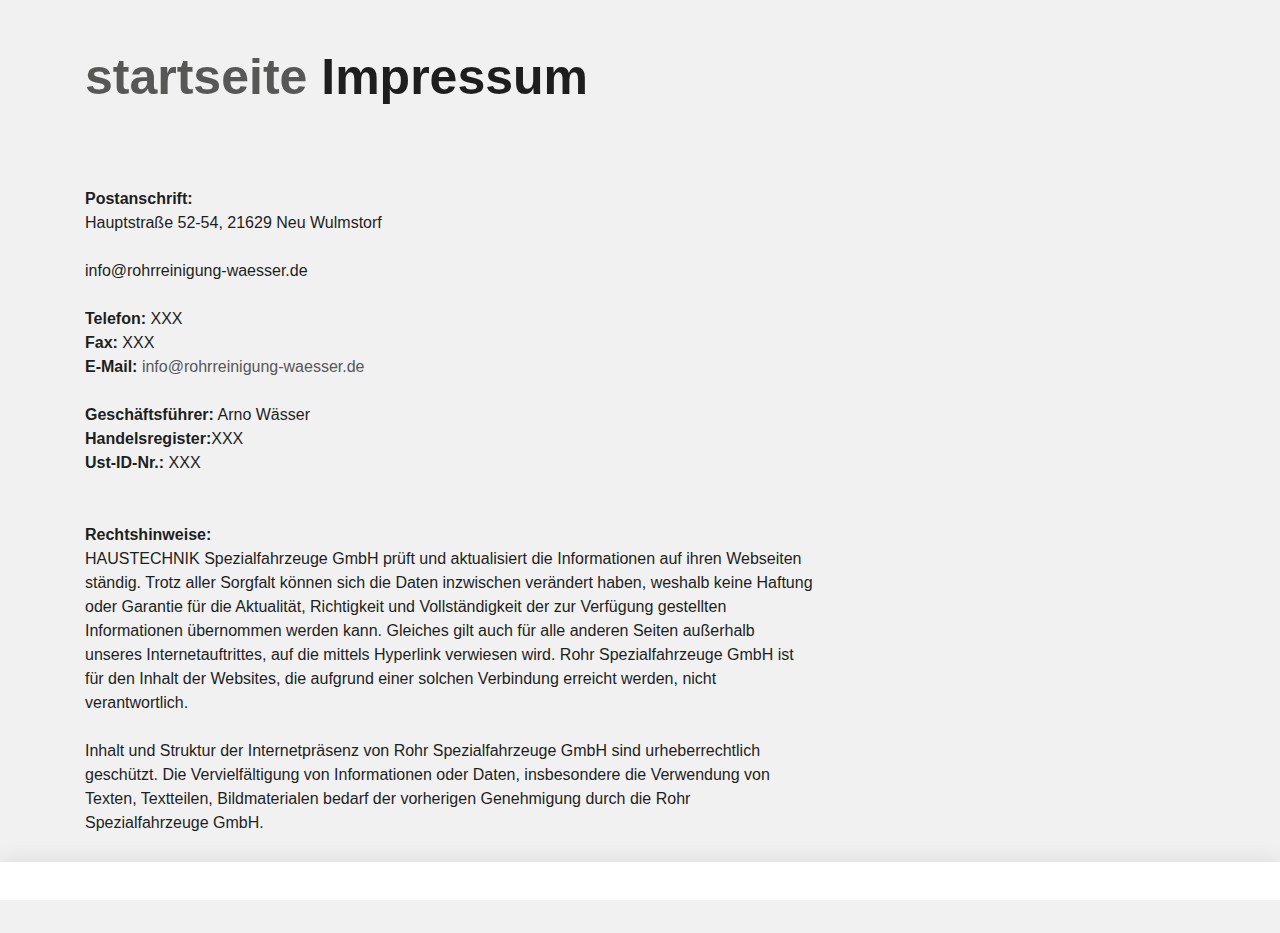
<file: impressum.html>
<!DOCTYPE html>
 <html lang="de"><head><meta http-equiv="Content-Type" content="text/html; charset=UTF-8"><!--<base href="/">--><base href="."><title>Impressum - ROHR Spezialfahrzeuge</title><meta name="robots" content="index,follow,noodp"><meta name="content-language" content="de"><meta http-equiv="X-UA-Compatible" content="IE=EDGE"><meta name="og:type" content="website"><meta name="fb:app_id" content="1234567890"><meta name="robots" content="index,follow,noodp"><meta name="description" content="Die ROHR Spezialfahrzeuge GmbH aus Deutschland zählt zu den international führenden Herstellern im Bereich Kühlkofferfahrzeuge, Tankfahrzeuge, Flugfeldtankfahrzeuge und Militärtankfahrzeuge."><meta name="author" content="Rohr Spezialfahrzeuge"><meta property="og:title" content="Impressum"><meta property="og:site_name" content="ROHR Spezialfahrzeuge GmbH"><meta property="og:image" content="http://www.rohr-spezialfahrzeuge.com/facebook_og.png"><meta property="og:description" content="Die ROHR Spezialfahrzeuge GmbH aus Deutschland zählt zu den international führenden Herstellern im Bereich Kühlkofferfahrzeuge, Tankfahrzeuge, Flugfeldtankfahrzeuge und Militärtankfahrzeuge."><link rel="canonical" href="http://www.rohr-spezialfahrzeuge.com/de/impressum/"><meta name="viewport" content="width=device-width, initial-scale=1"><link rel="apple-touch-icon" sizes="180x180" href="https://www.rohr-spezialfahrzeuge.com/apple-touch-icon.png"><link rel="icon" type="image/png" href="https://www.rohr-spezialfahrzeuge.com/favicon-32x32.png" sizes="32x32"><link rel="icon" type="image/png" href="https://www.rohr-spezialfahrzeuge.com/favicon-16x16.png" sizes="16x16"><link rel="manifest" href="https://www.rohr-spezialfahrzeuge.com/manifest.json"><link rel="mask-icon" href="https://www.rohr-spezialfahrzeuge.com/safari-pinned-tab.svg" color="#d82022"><meta name="theme-color" content="#d82022"><link rel="stylesheet" href="Impressum - ROHR Spezialfahrzeuge_files/app.min.css"><style type="text/css" id="operaUserStyle"></style><link rel="modulepreload" as="script" crossorigin="" href="https://www.rohr-spezialfahrzeuge.com/fileadmin/build/assets/EventCountdown-c8544bce.js"><link rel="stylesheet" href="Impressum - ROHR Spezialfahrzeuge_files/EventCountdown.css">

 <style type="text/css">
@font-face {
  font-weight: 400;
  font-style:  normal;
  font-family: circular;

  src: url('chrome-extension://liecbddmkiiihnedobmlmillhodjkdmb/fonts/CircularXXWeb-Book.woff2') format('woff2');
}

@font-face {
  font-weight: 700;
  font-style:  normal;
  font-family: circular;

  src: url('chrome-extension://liecbddmkiiihnedobmlmillhodjkdmb/fonts/CircularXXWeb-Bold.woff2') format('woff2');
}</style><link rel="stylesheet" type="text/css" href="Impressum - ROHR Spezialfahrzeuge_files/676.5181.c.css"><link rel="stylesheet" type="text/css" href="Impressum - ROHR Spezialfahrzeuge_files/ui.e8db.c.css"><link rel="stylesheet" type="text/css" href="Impressum - ROHR Spezialfahrzeuge_files/233.362b.c.css"></head>
<!--[if IE 9]><body
class="ie9"><![endif]--><!--[if (gt IE 9)|!(IE)]><!--><body><!--<![endif]-->
<header id="h"> <nav id="mobile-menu" class="navbar navbar-mobile navbar-dark visible-md-down"><ul class="nav nav-stacked"><li class="nav-item has-sub"><a href="https://www.rohr-spezialfahrzeuge.com/de/kuehlfahrzeuge/" data-toggle="collapse" data-target="#collapse-7" role="button" aria-haspopup="true" aria-expanded="false" class="nav-link">Produkte<i class="icn icn-arrow_down"></i></a><div id="collapse-7" class="collapse"><ul class="nav nav-stacked text-xs-right"><li class="nav-item"><a href="https://www.rohr-spezialfahrzeuge.com/de/kuehlfahrzeuge/" class="nav-link">Kühlfahrzeuge</a></li><li class="nav-item"><a href="https://www.rohr-spezialfahrzeuge.com/de/strassentankfahrzeuge/" class="nav-link">Straßentankfahrzeuge</a></li><li class="nav-item"><a href="https://www.rohr-spezialfahrzeuge.com/de/flugfeldtankfahrzeuge/" class="nav-link">Flugfeldtankfahrzeuge</a></li><li class="nav-item"><a href="https://www.rohr-spezialfahrzeuge.com/de/militaertankfahrzeuge/" class="nav-link">Militärtankfahrzeuge</a></li></ul></div></li><li class="nav-item has-sub"><a href="https://www.rohr-spezialfahrzeuge.com/de/servicenetz/" data-toggle="collapse" data-target="#collapse-8" role="button" aria-haspopup="true" aria-expanded="false" class="nav-link">Service<i class="icn icn-arrow_down"></i></a><div id="collapse-8" class="collapse"><ul class="nav nav-stacked text-xs-right"><li class="nav-item"><a href="https://www.rohr-spezialfahrzeuge.com/de/servicenetz/" class="nav-link">Servicenetz</a></li><li class="nav-item"><a href="https://www.rohr-spezialfahrzeuge.com/de/kundendienst/" class="nav-link">Kundendienst</a></li><li class="nav-item"><a href="https://www.rohr-spezialfahrzeuge.com/de/ersatzteile/" class="nav-link">Ersatzteile</a></li><li class="nav-item"><a href="https://www.rohr-spezialfahrzeuge.com/de/reparatur/" class="nav-link">Reparatur</a></li><li class="nav-item"><a href="https://www.rohr-spezialfahrzeuge.com/de/fahrzeugsanierungen/" class="nav-link">Fahrzeugsanierungen</a></li></ul></div></li><li class="nav-item has-sub"><a href="https://www.rohr-spezialfahrzeuge.com/de/ueber-rohr/" data-toggle="collapse" data-target="#collapse-9" role="button" aria-haspopup="true" aria-expanded="false" class="nav-link">Unternehmen<i class="icn icn-arrow_down"></i></a><div id="collapse-9" class="collapse"><ul class="nav nav-stacked text-xs-right"><li class="nav-item"><a href="https://www.rohr-spezialfahrzeuge.com/de/ueber-rohr/" class="nav-link">Über ROHR</a></li><li class="nav-item"><a href="https://www.rohr-spezialfahrzeuge.com/de/b2b/" class="nav-link">B2B</a></li><li class="nav-item"><a href="https://www.rohr-spezialfahrzeuge.com/de/medien/" class="nav-link">Medien</a></li><li class="nav-item"><a href="https://www.rohr-spezialfahrzeuge.com/de/zertifikate/" class="nav-link">Zertifikate</a></li></ul></div></li>
  
 </nav></header><div id="site-content"><div class="page">
<a id="c9"></a><div class="container m-y-1"><div class="content-text "><div class="row"><div class="col-xs-12 col-md-10 col-xxl-8"><h2 class="no-border">
  <a href="index.html">startseite</a>
  
  Impressum</h2></div></div></div></div><div class="container slot-two-columns"><div class="row"><div class="col-xs-12 col-md-8">
<a id="c8"></a><div class="content-text m-b-1"><div class="row"><div class="col-sm-12"><p class="bodytext"><strong>Postanschrift:</strong><br> Hauptstraße 52-54, 21629 Neu Wulmstorf <br> <br> info@rohrreinigung-waesser.de</p><p class="bodytext">&nbsp;</p><p class="bodytext"><strong>Telefon:</strong> XXX<br> <strong>Fax:</strong> XXX<br> <strong>E-Mail:</strong> <a href="mailto:info@rohrreinigung-waesser.de">info@rohrreinigung-waesser.de</a></p><p class="bodytext">&nbsp;</p><p class="bodytext"><strong>Geschäftsführer:</strong>   Arno Wässer
  
  
  
  <br> <strong>Handelsregister:</strong>XXX<br> <strong>Ust-ID-Nr.:</strong> XXX<br>   <br> <br> <strong>Rechtshinweise:</strong><br> HAUSTECHNIK Spezialfahrzeuge GmbH prüft und aktualisiert die Informationen auf ihren Webseiten ständig. Trotz aller Sorgfalt können sich die Daten inzwischen verändert haben, weshalb keine Haftung oder Garantie für die Aktualität, Richtigkeit und Vollständigkeit der zur Verfügung gestellten Informationen übernommen werden kann. Gleiches gilt auch für alle anderen Seiten außerhalb unseres Internetauftrittes, auf die mittels Hyperlink verwiesen wird. Rohr Spezialfahrzeuge GmbH ist für den Inhalt der Websites, die aufgrund einer solchen Verbindung erreicht werden, nicht verantwortlich.<br> <br> Inhalt und Struktur der Internetpräsenz von Rohr Spezialfahrzeuge GmbH sind urheberrechtlich geschützt. Die Vervielfältigung von Informationen oder Daten, insbesondere die Verwendung von Texten, Textteilen, Bildmaterialen bedarf der vorherigen Genehmigung durch die Rohr Spezialfahrzeuge GmbH.<br> <br>   </p></div></div></div></div><div class="col-xs-12 col-md-4"></div></div></div></div></div>
  <script>var t3 = {
  id: 5,
  type: 0,
  lang: 0
};
window.cookieconsent_options = {
  message:"Wir möchten Ihnen den bestmöglichen Service bieten. Dazu speichern wir Informationen über Ihren Besuch in sogenannten Cookies. Durch die Nutzung dieser Webseite erklären Sie sich mit der Verwendung von Cookies einverstanden. <a href=/de/datenschutzerklaerung/>Datenschutzerklärung</a>",
  dismiss:"Verstanden!",
  learnMore:"Mehr Informationen",
  link:null,
  theme:null
};</script> <script type="module" src="./Impressum - ROHR Spezialfahrzeuge_files/app.min.js.téléchargé"></script><script></script><script src="./Impressum - ROHR Spezialfahrzeuge_files/banner.js.téléchargé" data-cookiefirst-key="1eafcaf3-7a5d-4e7d-9ab6-0aec67dd1686"></script> <div id="loom-companion-mv3" ext-id="liecbddmkiiihnedobmlmillhodjkdmb"><section id="shadow-host-companion"><template shadowrootmode="open"><div id="inner-shadow-companion"><div class="css-0" id="tooltip-mount-layer-companion"></div><style data-emotion="companion-global"></style><style data-emotion="companion" data-s=""></style><style>
            
    #inner-shadow-companion {
      font-size: 100%;
    }
    #inner-shadow-companion {
      font-family: circular, -apple-system, BlinkMacSystemFont, Segoe UI,
        sans-serif;
      color: var(--lns-color-body);
      
  font-size: var(--lns-fontSize-medium);
  line-height: var(--lns-lineHeight-medium);
;
      font-feature-settings: 'ss08' on;
    }

    #inner-shadow-companion *,
    #inner-shadow-companion *:before,
    #inner-shadow-companion *:after {
      box-sizing: border-box;
    }

    #inner-shadow-companion * {
      -webkit-font-smoothing: antialiased;
      -moz-osx-font-smoothing: grayscale;
      letter-spacing: calc(0.6px - 0.05em);
    }

    
    #inner-shadow-companion,
    .theme-light,
    [data-lens-theme="light"] {
      --lns-color-primary: var(--lns-themeLight-color-primary);--lns-color-primaryHover: var(--lns-themeLight-color-primaryHover);--lns-color-primaryActive: var(--lns-themeLight-color-primaryActive);--lns-color-body: var(--lns-themeLight-color-body);--lns-color-bodyDimmed: var(--lns-themeLight-color-bodyDimmed);--lns-color-background: var(--lns-themeLight-color-background);--lns-color-backgroundHover: var(--lns-themeLight-color-backgroundHover);--lns-color-backgroundActive: var(--lns-themeLight-color-backgroundActive);--lns-color-backgroundSecondary: var(--lns-themeLight-color-backgroundSecondary);--lns-color-backgroundSecondary2: var(--lns-themeLight-color-backgroundSecondary2);--lns-color-overlay: var(--lns-themeLight-color-overlay);--lns-color-border: var(--lns-themeLight-color-border);--lns-color-focusRing: var(--lns-themeLight-color-focusRing);--lns-color-record: var(--lns-themeLight-color-record);--lns-color-recordHover: var(--lns-themeLight-color-recordHover);--lns-color-recordActive: var(--lns-themeLight-color-recordActive);--lns-color-info: var(--lns-themeLight-color-info);--lns-color-success: var(--lns-themeLight-color-success);--lns-color-warning: var(--lns-themeLight-color-warning);--lns-color-danger: var(--lns-themeLight-color-danger);--lns-color-dangerHover: var(--lns-themeLight-color-dangerHover);--lns-color-dangerActive: var(--lns-themeLight-color-dangerActive);--lns-color-backdrop: var(--lns-themeLight-color-backdrop);--lns-color-backdropDark: var(--lns-themeLight-color-backdropDark);--lns-color-backdropTwilight: var(--lns-themeLight-color-backdropTwilight);--lns-color-disabledContent: var(--lns-themeLight-color-disabledContent);--lns-color-highlight: var(--lns-themeLight-color-highlight);--lns-color-disabledBackground: var(--lns-themeLight-color-disabledBackground);--lns-color-formFieldBorder: var(--lns-themeLight-color-formFieldBorder);--lns-color-formFieldBackground: var(--lns-themeLight-color-formFieldBackground);--lns-color-buttonBorder: var(--lns-themeLight-color-buttonBorder);--lns-color-upgrade: var(--lns-themeLight-color-upgrade);--lns-color-upgradeHover: var(--lns-themeLight-color-upgradeHover);--lns-color-upgradeActive: var(--lns-themeLight-color-upgradeActive);--lns-color-tabBackground: var(--lns-themeLight-color-tabBackground);--lns-color-discoveryBackground: var(--lns-themeLight-color-discoveryBackground);--lns-color-discoveryLightBackground: var(--lns-themeLight-color-discoveryLightBackground);--lns-color-discoveryTitle: var(--lns-themeLight-color-discoveryTitle);--lns-color-discoveryHighlight: var(--lns-themeLight-color-discoveryHighlight);
    }

    .theme-dark,
    [data-lens-theme="dark"] {
      --lns-color-primary: var(--lns-themeDark-color-primary);--lns-color-primaryHover: var(--lns-themeDark-color-primaryHover);--lns-color-primaryActive: var(--lns-themeDark-color-primaryActive);--lns-color-body: var(--lns-themeDark-color-body);--lns-color-bodyDimmed: var(--lns-themeDark-color-bodyDimmed);--lns-color-background: var(--lns-themeDark-color-background);--lns-color-backgroundHover: var(--lns-themeDark-color-backgroundHover);--lns-color-backgroundActive: var(--lns-themeDark-color-backgroundActive);--lns-color-backgroundSecondary: var(--lns-themeDark-color-backgroundSecondary);--lns-color-backgroundSecondary2: var(--lns-themeDark-color-backgroundSecondary2);--lns-color-overlay: var(--lns-themeDark-color-overlay);--lns-color-border: var(--lns-themeDark-color-border);--lns-color-focusRing: var(--lns-themeDark-color-focusRing);--lns-color-record: var(--lns-themeDark-color-record);--lns-color-recordHover: var(--lns-themeDark-color-recordHover);--lns-color-recordActive: var(--lns-themeDark-color-recordActive);--lns-color-info: var(--lns-themeDark-color-info);--lns-color-success: var(--lns-themeDark-color-success);--lns-color-warning: var(--lns-themeDark-color-warning);--lns-color-danger: var(--lns-themeDark-color-danger);--lns-color-dangerHover: var(--lns-themeDark-color-dangerHover);--lns-color-dangerActive: var(--lns-themeDark-color-dangerActive);--lns-color-backdrop: var(--lns-themeDark-color-backdrop);--lns-color-backdropDark: var(--lns-themeDark-color-backdropDark);--lns-color-backdropTwilight: var(--lns-themeDark-color-backdropTwilight);--lns-color-disabledContent: var(--lns-themeDark-color-disabledContent);--lns-color-highlight: var(--lns-themeDark-color-highlight);--lns-color-disabledBackground: var(--lns-themeDark-color-disabledBackground);--lns-color-formFieldBorder: var(--lns-themeDark-color-formFieldBorder);--lns-color-formFieldBackground: var(--lns-themeDark-color-formFieldBackground);--lns-color-buttonBorder: var(--lns-themeDark-color-buttonBorder);--lns-color-upgrade: var(--lns-themeDark-color-upgrade);--lns-color-upgradeHover: var(--lns-themeDark-color-upgradeHover);--lns-color-upgradeActive: var(--lns-themeDark-color-upgradeActive);--lns-color-tabBackground: var(--lns-themeDark-color-tabBackground);--lns-color-discoveryBackground: var(--lns-themeDark-color-discoveryBackground);--lns-color-discoveryLightBackground: var(--lns-themeDark-color-discoveryLightBackground);--lns-color-discoveryTitle: var(--lns-themeDark-color-discoveryTitle);--lns-color-discoveryHighlight: var(--lns-themeDark-color-discoveryHighlight);
    }
  

    
    #inner-shadow-companion {
      --lns-fontWeight-book:400;--lns-fontWeight-bold:700;--lns-unit:0.5rem;--lns-fontSize-small:calc(1.5 * var(--lns-unit, 8px));--lns-lineHeight-small:1.5;--lns-fontSize-body-sm:calc(1.5 * var(--lns-unit, 8px));--lns-lineHeight-body-sm:1.5;--lns-fontSize-medium:calc(1.75 * var(--lns-unit, 8px));--lns-lineHeight-medium:1.6;--lns-fontSize-body-md:calc(1.75 * var(--lns-unit, 8px));--lns-lineHeight-body-md:1.6;--lns-fontSize-large:calc(2.25 * var(--lns-unit, 8px));--lns-lineHeight-large:1.45;--lns-fontSize-body-lg:calc(2.25 * var(--lns-unit, 8px));--lns-lineHeight-body-lg:1.45;--lns-fontSize-xlarge:calc(3 * var(--lns-unit, 8px));--lns-lineHeight-xlarge:1.35;--lns-fontSize-heading-sm:calc(3 * var(--lns-unit, 8px));--lns-lineHeight-heading-sm:1.35;--lns-fontSize-xxlarge:calc(4 * var(--lns-unit, 8px));--lns-lineHeight-xxlarge:1.2;--lns-fontSize-heading-md:calc(4 * var(--lns-unit, 8px));--lns-lineHeight-heading-md:1.2;--lns-fontSize-xxxlarge:calc(6 * var(--lns-unit, 8px));--lns-lineHeight-xxxlarge:1.15;--lns-fontSize-heading-lg:calc(6 * var(--lns-unit, 8px));--lns-lineHeight-heading-lg:1.15;--lns-radius-medium:calc(1 * var(--lns-unit, 8px));--lns-radius-large:calc(2 * var(--lns-unit, 8px));--lns-radius-xlarge:calc(3 * var(--lns-unit, 8px));--lns-radius-full:calc(999 * var(--lns-unit, 8px));--lns-shadow-small:0 calc(0.5 * var(--lns-unit, 8px)) calc(1.25 * var(--lns-unit, 8px)) hsla(0, 0%, 0%, 0.05);--lns-shadow-medium:0 calc(0.5 * var(--lns-unit, 8px)) calc(1.25 * var(--lns-unit, 8px)) hsla(0, 0%, 0%, 0.1);--lns-shadow-large:0 calc(0.75 * var(--lns-unit, 8px)) calc(3 * var(--lns-unit, 8px)) hsla(0, 0%, 0%, 0.1);--lns-space-xsmall:calc(0.5 * var(--lns-unit, 8px));--lns-space-small:calc(1 * var(--lns-unit, 8px));--lns-space-medium:calc(2 * var(--lns-unit, 8px));--lns-space-large:calc(3 * var(--lns-unit, 8px));--lns-space-xlarge:calc(5 * var(--lns-unit, 8px));--lns-space-xxlarge:calc(8 * var(--lns-unit, 8px));--lns-formFieldBorderWidth:1px;--lns-formFieldBorderWidthFocus:2px;--lns-formFieldHeight:calc(4.5 * var(--lns-unit, 8px));--lns-formFieldRadius:calc(2.25 * var(--lns-unit, 8px));--lns-formFieldHorizontalPadding:calc(2 * var(--lns-unit, 8px));--lns-formFieldBorderShadow:
    inset 0 0 0 var(--lns-formFieldBorderWidth) var(--lns-color-formFieldBorder)
  ;--lns-formFieldBorderShadowFocus:
    inset 0 0 0 var(--lns-formFieldBorderWidthFocus) var(--lns-color-blurple),
    0 0 0 var(--lns-formFieldBorderWidthFocus) var(--lns-color-focusRing)
  ;--lns-color-red:hsla(11,80%,45%,1);--lns-color-blurpleLight:hsla(240,83.3%,95.3%,1);--lns-color-blurpleMedium:hsla(242,81%,87.6%,1);--lns-color-blurple:hsla(242,88.4%,66.3%,1);--lns-color-blurpleDark:hsla(242,87.6%,62%,1);--lns-color-blurpleStrong:hsla(252,46%,33%,1);--lns-color-offWhite:hsla(45,36.4%,95.7%,1);--lns-color-blueLight:hsla(206,58.3%,85.9%,1);--lns-color-blue:hsla(206,100%,73.3%,1);--lns-color-blueDark:hsla(206,29.5%,33.9%,1);--lns-color-orangeLight:hsla(6,100%,89.6%,1);--lns-color-orange:hsla(11,100%,62.2%,1);--lns-color-orangeDark:hsla(11,79.9%,64.9%,1);--lns-color-tealLight:hsla(180,20%,67.6%,1);--lns-color-teal:hsla(180,51.4%,51.6%,1);--lns-color-tealDark:hsla(180,16.2%,22.9%,1);--lns-color-yellowLight:hsla(39,100%,87.8%,1);--lns-color-yellow:hsla(50,100%,57.3%,1);--lns-color-yellowDark:hsla(39,100%,68%,1);--lns-color-grey8:hsla(0,0%,13%,1);--lns-color-grey7:hsla(246,16%,26%,1);--lns-color-grey6:hsla(252,13%,46%,1);--lns-color-grey5:hsla(240,7%,62%,1);--lns-color-grey4:hsla(259,12%,75%,1);--lns-color-grey3:hsla(260,11%,85%,1);--lns-color-grey2:hsla(260,11%,95%,1);--lns-color-grey1:hsla(240,7%,97%,1);--lns-color-white:hsla(0,0%,100%,1);--lns-themeLight-color-primary:hsla(242,88.4%,66.3%,1);--lns-themeLight-color-primaryHover:hsla(242,88.4%,56.3%,1);--lns-themeLight-color-primaryActive:hsla(242,88.4%,45.3%,1);--lns-themeLight-color-body:hsla(0,0%,13%,1);--lns-themeLight-color-bodyDimmed:hsla(252,13%,46%,1);--lns-themeLight-color-background:hsla(0,0%,100%,1);--lns-themeLight-color-backgroundHover:hsla(246,16%,26%,0.1);--lns-themeLight-color-backgroundActive:hsla(246,16%,26%,0.3);--lns-themeLight-color-backgroundSecondary:hsla(246,16%,26%,0.04);--lns-themeLight-color-backgroundSecondary2:hsla(45,34%,78%,0.2);--lns-themeLight-color-overlay:hsla(0,0%,100%,1);--lns-themeLight-color-border:hsla(252,13%,46%,0.2);--lns-themeLight-color-focusRing:hsla(242,88.4%,66.3%,0.5);--lns-themeLight-color-record:hsla(11,100%,62.2%,1);--lns-themeLight-color-recordHover:hsla(11,100%,52.2%,1);--lns-themeLight-color-recordActive:hsla(11,100%,42.2%,1);--lns-themeLight-color-info:hsla(206,100%,73.3%,1);--lns-themeLight-color-success:hsla(180,51.4%,51.6%,1);--lns-themeLight-color-warning:hsla(39,100%,68%,1);--lns-themeLight-color-danger:hsla(11,80%,45%,1);--lns-themeLight-color-dangerHover:hsla(11,80%,38%,1);--lns-themeLight-color-dangerActive:hsla(11,80%,31%,1);--lns-themeLight-color-backdrop:hsla(0,0%,13%,0.5);--lns-themeLight-color-backdropDark:hsla(0,0%,13%,0.9);--lns-themeLight-color-backdropTwilight:hsla(245,44.8%,46.9%,0.8);--lns-themeLight-color-disabledContent:hsla(240,7%,62%,1);--lns-themeLight-color-highlight:hsla(240,83.3%,66.3%,0.15);--lns-themeLight-color-disabledBackground:hsla(260,11%,95%,1);--lns-themeLight-color-formFieldBorder:hsla(260,11%,85%,1);--lns-themeLight-color-formFieldBackground:hsla(0,0%,100%,1);--lns-themeLight-color-buttonBorder:hsla(252,13%,46%,0.25);--lns-themeLight-color-upgrade:hsla(206,100%,93%,1);--lns-themeLight-color-upgradeHover:hsla(206,100%,85%,1);--lns-themeLight-color-upgradeActive:hsla(206,100%,77%,1);--lns-themeLight-color-tabBackground:hsla(252,13%,46%,0.15);--lns-themeLight-color-discoveryBackground:hsla(206,100%,93%,1);--lns-themeLight-color-discoveryLightBackground:hsla(206,100%,97%,1);--lns-themeLight-color-discoveryTitle:hsla(0,0%,13%,1);--lns-themeLight-color-discoveryHighlight:hsla(206,100%,77%,0.3);--lns-themeDark-color-primary:hsla(242,87%,73%,1);--lns-themeDark-color-primaryHover:hsla(242,88.4%,56.3%,1);--lns-themeDark-color-primaryActive:hsla(242,88.4%,45.3%,1);--lns-themeDark-color-body:hsla(240,7%,97%,1);--lns-themeDark-color-bodyDimmed:hsla(240,7%,62%,1);--lns-themeDark-color-background:hsla(0,0%,13%,1);--lns-themeDark-color-backgroundHover:hsla(0,0%,100%,0.1);--lns-themeDark-color-backgroundActive:hsla(0,0%,100%,0.2);--lns-themeDark-color-backgroundSecondary:hsla(0,0%,100%,0.04);--lns-themeDark-color-backgroundSecondary2:hsla(45,13%,44%,0.2);--lns-themeDark-color-overlay:hsla(0,0%,20%,1);--lns-themeDark-color-border:hsla(259,12%,75%,0.2);--lns-themeDark-color-focusRing:hsla(242,88.4%,66.3%,0.5);--lns-themeDark-color-record:hsla(11,100%,62.2%,1);--lns-themeDark-color-recordHover:hsla(11,100%,52.2%,1);--lns-themeDark-color-recordActive:hsla(11,100%,42.2%,1);--lns-themeDark-color-info:hsla(206,100%,73.3%,1);--lns-themeDark-color-success:hsla(180,51.4%,51.6%,1);--lns-themeDark-color-warning:hsla(39,100%,68%,1);--lns-themeDark-color-danger:hsla(11,80%,45%,1);--lns-themeDark-color-dangerHover:hsla(11,80%,38%,1);--lns-themeDark-color-dangerActive:hsla(11,80%,31%,1);--lns-themeDark-color-backdrop:hsla(0,0%,13%,0.5);--lns-themeDark-color-backdropDark:hsla(0,0%,13%,0.9);--lns-themeDark-color-backdropTwilight:hsla(245,44.8%,46.9%,0.8);--lns-themeDark-color-disabledContent:hsla(240,7%,62%,1);--lns-themeDark-color-highlight:hsla(240,83.3%,66.3%,0.15);--lns-themeDark-color-disabledBackground:hsla(252,13%,23%,1);--lns-themeDark-color-formFieldBorder:hsla(252,13%,46%,1);--lns-themeDark-color-formFieldBackground:hsla(0,0%,13%,1);--lns-themeDark-color-buttonBorder:hsla(0,0%,100%,0.25);--lns-themeDark-color-upgrade:hsla(206,92%,81%,1);--lns-themeDark-color-upgradeHover:hsla(206,92%,74%,1);--lns-themeDark-color-upgradeActive:hsla(206,92%,67%,1);--lns-themeDark-color-tabBackground:hsla(0,0%,100%,0.15);--lns-themeDark-color-discoveryBackground:hsla(206,92%,81%,1);--lns-themeDark-color-discoveryLightBackground:hsla(0,0%,13%,1);--lns-themeDark-color-discoveryTitle:hsla(206,100%,73.3%,1);--lns-themeDark-color-discoveryHighlight:hsla(206,100%,77%,0.3);
    }
  

    .c\:red{color:var(--lns-color-red)}.c\:blurpleLight{color:var(--lns-color-blurpleLight)}.c\:blurpleMedium{color:var(--lns-color-blurpleMedium)}.c\:blurple{color:var(--lns-color-blurple)}.c\:blurpleDark{color:var(--lns-color-blurpleDark)}.c\:blurpleStrong{color:var(--lns-color-blurpleStrong)}.c\:offWhite{color:var(--lns-color-offWhite)}.c\:blueLight{color:var(--lns-color-blueLight)}.c\:blue{color:var(--lns-color-blue)}.c\:blueDark{color:var(--lns-color-blueDark)}.c\:orangeLight{color:var(--lns-color-orangeLight)}.c\:orange{color:var(--lns-color-orange)}.c\:orangeDark{color:var(--lns-color-orangeDark)}.c\:tealLight{color:var(--lns-color-tealLight)}.c\:teal{color:var(--lns-color-teal)}.c\:tealDark{color:var(--lns-color-tealDark)}.c\:yellowLight{color:var(--lns-color-yellowLight)}.c\:yellow{color:var(--lns-color-yellow)}.c\:yellowDark{color:var(--lns-color-yellowDark)}.c\:grey8{color:var(--lns-color-grey8)}.c\:grey7{color:var(--lns-color-grey7)}.c\:grey6{color:var(--lns-color-grey6)}.c\:grey5{color:var(--lns-color-grey5)}.c\:grey4{color:var(--lns-color-grey4)}.c\:grey3{color:var(--lns-color-grey3)}.c\:grey2{color:var(--lns-color-grey2)}.c\:grey1{color:var(--lns-color-grey1)}.c\:white{color:var(--lns-color-white)}.c\:primary{color:var(--lns-color-primary)}.c\:primaryHover{color:var(--lns-color-primaryHover)}.c\:primaryActive{color:var(--lns-color-primaryActive)}.c\:body{color:var(--lns-color-body)}.c\:bodyDimmed{color:var(--lns-color-bodyDimmed)}.c\:background{color:var(--lns-color-background)}.c\:backgroundHover{color:var(--lns-color-backgroundHover)}.c\:backgroundActive{color:var(--lns-color-backgroundActive)}.c\:backgroundSecondary{color:var(--lns-color-backgroundSecondary)}.c\:backgroundSecondary2{color:var(--lns-color-backgroundSecondary2)}.c\:overlay{color:var(--lns-color-overlay)}.c\:border{color:var(--lns-color-border)}.c\:focusRing{color:var(--lns-color-focusRing)}.c\:record{color:var(--lns-color-record)}.c\:recordHover{color:var(--lns-color-recordHover)}.c\:recordActive{color:var(--lns-color-recordActive)}.c\:info{color:var(--lns-color-info)}.c\:success{color:var(--lns-color-success)}.c\:warning{color:var(--lns-color-warning)}.c\:danger{color:var(--lns-color-danger)}.c\:dangerHover{color:var(--lns-color-dangerHover)}.c\:dangerActive{color:var(--lns-color-dangerActive)}.c\:backdrop{color:var(--lns-color-backdrop)}.c\:backdropDark{color:var(--lns-color-backdropDark)}.c\:backdropTwilight{color:var(--lns-color-backdropTwilight)}.c\:disabledContent{color:var(--lns-color-disabledContent)}.c\:highlight{color:var(--lns-color-highlight)}.c\:disabledBackground{color:var(--lns-color-disabledBackground)}.c\:formFieldBorder{color:var(--lns-color-formFieldBorder)}.c\:formFieldBackground{color:var(--lns-color-formFieldBackground)}.c\:buttonBorder{color:var(--lns-color-buttonBorder)}.c\:upgrade{color:var(--lns-color-upgrade)}.c\:upgradeHover{color:var(--lns-color-upgradeHover)}.c\:upgradeActive{color:var(--lns-color-upgradeActive)}.c\:tabBackground{color:var(--lns-color-tabBackground)}.c\:discoveryBackground{color:var(--lns-color-discoveryBackground)}.c\:discoveryLightBackground{color:var(--lns-color-discoveryLightBackground)}.c\:discoveryTitle{color:var(--lns-color-discoveryTitle)}.c\:discoveryHighlight{color:var(--lns-color-discoveryHighlight)}.shadow\:small{box-shadow:var(--lns-shadow-small)}.shadow\:medium{box-shadow:var(--lns-shadow-medium)}.shadow\:large{box-shadow:var(--lns-shadow-large)}.radius\:medium{border-radius:var(--lns-radius-medium)}.radius\:large{border-radius:var(--lns-radius-large)}.radius\:xlarge{border-radius:var(--lns-radius-xlarge)}.radius\:full{border-radius:var(--lns-radius-full)}.bgc\:red{background-color:var(--lns-color-red)}.bgc\:blurpleLight{background-color:var(--lns-color-blurpleLight)}.bgc\:blurpleMedium{background-color:var(--lns-color-blurpleMedium)}.bgc\:blurple{background-color:var(--lns-color-blurple)}.bgc\:blurpleDark{background-color:var(--lns-color-blurpleDark)}.bgc\:blurpleStrong{background-color:var(--lns-color-blurpleStrong)}.bgc\:offWhite{background-color:var(--lns-color-offWhite)}.bgc\:blueLight{background-color:var(--lns-color-blueLight)}.bgc\:blue{background-color:var(--lns-color-blue)}.bgc\:blueDark{background-color:var(--lns-color-blueDark)}.bgc\:orangeLight{background-color:var(--lns-color-orangeLight)}.bgc\:orange{background-color:var(--lns-color-orange)}.bgc\:orangeDark{background-color:var(--lns-color-orangeDark)}.bgc\:tealLight{background-color:var(--lns-color-tealLight)}.bgc\:teal{background-color:var(--lns-color-teal)}.bgc\:tealDark{background-color:var(--lns-color-tealDark)}.bgc\:yellowLight{background-color:var(--lns-color-yellowLight)}.bgc\:yellow{background-color:var(--lns-color-yellow)}.bgc\:yellowDark{background-color:var(--lns-color-yellowDark)}.bgc\:grey8{background-color:var(--lns-color-grey8)}.bgc\:grey7{background-color:var(--lns-color-grey7)}.bgc\:grey6{background-color:var(--lns-color-grey6)}.bgc\:grey5{background-color:var(--lns-color-grey5)}.bgc\:grey4{background-color:var(--lns-color-grey4)}.bgc\:grey3{background-color:var(--lns-color-grey3)}.bgc\:grey2{background-color:var(--lns-color-grey2)}.bgc\:grey1{background-color:var(--lns-color-grey1)}.bgc\:white{background-color:var(--lns-color-white)}.bgc\:primary{background-color:var(--lns-color-primary)}.bgc\:primaryHover{background-color:var(--lns-color-primaryHover)}.bgc\:primaryActive{background-color:var(--lns-color-primaryActive)}.bgc\:body{background-color:var(--lns-color-body)}.bgc\:bodyDimmed{background-color:var(--lns-color-bodyDimmed)}.bgc\:background{background-color:var(--lns-color-background)}.bgc\:backgroundHover{background-color:var(--lns-color-backgroundHover)}.bgc\:backgroundActive{background-color:var(--lns-color-backgroundActive)}.bgc\:backgroundSecondary{background-color:var(--lns-color-backgroundSecondary)}.bgc\:backgroundSecondary2{background-color:var(--lns-color-backgroundSecondary2)}.bgc\:overlay{background-color:var(--lns-color-overlay)}.bgc\:border{background-color:var(--lns-color-border)}.bgc\:focusRing{background-color:var(--lns-color-focusRing)}.bgc\:record{background-color:var(--lns-color-record)}.bgc\:recordHover{background-color:var(--lns-color-recordHover)}.bgc\:recordActive{background-color:var(--lns-color-recordActive)}.bgc\:info{background-color:var(--lns-color-info)}.bgc\:success{background-color:var(--lns-color-success)}.bgc\:warning{background-color:var(--lns-color-warning)}.bgc\:danger{background-color:var(--lns-color-danger)}.bgc\:dangerHover{background-color:var(--lns-color-dangerHover)}.bgc\:dangerActive{background-color:var(--lns-color-dangerActive)}.bgc\:backdrop{background-color:var(--lns-color-backdrop)}.bgc\:backdropDark{background-color:var(--lns-color-backdropDark)}.bgc\:backdropTwilight{background-color:var(--lns-color-backdropTwilight)}.bgc\:disabledContent{background-color:var(--lns-color-disabledContent)}.bgc\:highlight{background-color:var(--lns-color-highlight)}.bgc\:disabledBackground{background-color:var(--lns-color-disabledBackground)}.bgc\:formFieldBorder{background-color:var(--lns-color-formFieldBorder)}.bgc\:formFieldBackground{background-color:var(--lns-color-formFieldBackground)}.bgc\:buttonBorder{background-color:var(--lns-color-buttonBorder)}.bgc\:upgrade{background-color:var(--lns-color-upgrade)}.bgc\:upgradeHover{background-color:var(--lns-color-upgradeHover)}.bgc\:upgradeActive{background-color:var(--lns-color-upgradeActive)}.bgc\:tabBackground{background-color:var(--lns-color-tabBackground)}.bgc\:discoveryBackground{background-color:var(--lns-color-discoveryBackground)}.bgc\:discoveryLightBackground{background-color:var(--lns-color-discoveryLightBackground)}.bgc\:discoveryTitle{background-color:var(--lns-color-discoveryTitle)}.bgc\:discoveryHighlight{background-color:var(--lns-color-discoveryHighlight)}.m\:0{margin:0}.m\:auto{margin:auto}.m\:xsmall{margin:var(--lns-space-xsmall)}.m\:small{margin:var(--lns-space-small)}.m\:medium{margin:var(--lns-space-medium)}.m\:large{margin:var(--lns-space-large)}.m\:xlarge{margin:var(--lns-space-xlarge)}.m\:xxlarge{margin:var(--lns-space-xxlarge)}.mt\:0{margin-top:0}.mt\:auto{margin-top:auto}.mt\:xsmall{margin-top:var(--lns-space-xsmall)}.mt\:small{margin-top:var(--lns-space-small)}.mt\:medium{margin-top:var(--lns-space-medium)}.mt\:large{margin-top:var(--lns-space-large)}.mt\:xlarge{margin-top:var(--lns-space-xlarge)}.mt\:xxlarge{margin-top:var(--lns-space-xxlarge)}.mb\:0{margin-bottom:0}.mb\:auto{margin-bottom:auto}.mb\:xsmall{margin-bottom:var(--lns-space-xsmall)}.mb\:small{margin-bottom:var(--lns-space-small)}.mb\:medium{margin-bottom:var(--lns-space-medium)}.mb\:large{margin-bottom:var(--lns-space-large)}.mb\:xlarge{margin-bottom:var(--lns-space-xlarge)}.mb\:xxlarge{margin-bottom:var(--lns-space-xxlarge)}.ml\:0{margin-left:0}.ml\:auto{margin-left:auto}.ml\:xsmall{margin-left:var(--lns-space-xsmall)}.ml\:small{margin-left:var(--lns-space-small)}.ml\:medium{margin-left:var(--lns-space-medium)}.ml\:large{margin-left:var(--lns-space-large)}.ml\:xlarge{margin-left:var(--lns-space-xlarge)}.ml\:xxlarge{margin-left:var(--lns-space-xxlarge)}.mr\:0{margin-right:0}.mr\:auto{margin-right:auto}.mr\:xsmall{margin-right:var(--lns-space-xsmall)}.mr\:small{margin-right:var(--lns-space-small)}.mr\:medium{margin-right:var(--lns-space-medium)}.mr\:large{margin-right:var(--lns-space-large)}.mr\:xlarge{margin-right:var(--lns-space-xlarge)}.mr\:xxlarge{margin-right:var(--lns-space-xxlarge)}.mx\:0{margin-left:0;margin-right:0}.mx\:auto{margin-left:auto;margin-right:auto}.mx\:xsmall{margin-left:var(--lns-space-xsmall);margin-right:var(--lns-space-xsmall)}.mx\:small{margin-left:var(--lns-space-small);margin-right:var(--lns-space-small)}.mx\:medium{margin-left:var(--lns-space-medium);margin-right:var(--lns-space-medium)}.mx\:large{margin-left:var(--lns-space-large);margin-right:var(--lns-space-large)}.mx\:xlarge{margin-left:var(--lns-space-xlarge);margin-right:var(--lns-space-xlarge)}.mx\:xxlarge{margin-left:var(--lns-space-xxlarge);margin-right:var(--lns-space-xxlarge)}.my\:0{margin-top:0;margin-bottom:0}.my\:auto{margin-top:auto;margin-bottom:auto}.my\:xsmall{margin-top:var(--lns-space-xsmall);margin-bottom:var(--lns-space-xsmall)}.my\:small{margin-top:var(--lns-space-small);margin-bottom:var(--lns-space-small)}.my\:medium{margin-top:var(--lns-space-medium);margin-bottom:var(--lns-space-medium)}.my\:large{margin-top:var(--lns-space-large);margin-bottom:var(--lns-space-large)}.my\:xlarge{margin-top:var(--lns-space-xlarge);margin-bottom:var(--lns-space-xlarge)}.my\:xxlarge{margin-top:var(--lns-space-xxlarge);margin-bottom:var(--lns-space-xxlarge)}.p\:0{padding:0}.p\:xsmall{padding:var(--lns-space-xsmall)}.p\:small{padding:var(--lns-space-small)}.p\:medium{padding:var(--lns-space-medium)}.p\:large{padding:var(--lns-space-large)}.p\:xlarge{padding:var(--lns-space-xlarge)}.p\:xxlarge{padding:var(--lns-space-xxlarge)}.pt\:0{padding-top:0}.pt\:xsmall{padding-top:var(--lns-space-xsmall)}.pt\:small{padding-top:var(--lns-space-small)}.pt\:medium{padding-top:var(--lns-space-medium)}.pt\:large{padding-top:var(--lns-space-large)}.pt\:xlarge{padding-top:var(--lns-space-xlarge)}.pt\:xxlarge{padding-top:var(--lns-space-xxlarge)}.pb\:0{padding-bottom:0}.pb\:xsmall{padding-bottom:var(--lns-space-xsmall)}.pb\:small{padding-bottom:var(--lns-space-small)}.pb\:medium{padding-bottom:var(--lns-space-medium)}.pb\:large{padding-bottom:var(--lns-space-large)}.pb\:xlarge{padding-bottom:var(--lns-space-xlarge)}.pb\:xxlarge{padding-bottom:var(--lns-space-xxlarge)}.pl\:0{padding-left:0}.pl\:xsmall{padding-left:var(--lns-space-xsmall)}.pl\:small{padding-left:var(--lns-space-small)}.pl\:medium{padding-left:var(--lns-space-medium)}.pl\:large{padding-left:var(--lns-space-large)}.pl\:xlarge{padding-left:var(--lns-space-xlarge)}.pl\:xxlarge{padding-left:var(--lns-space-xxlarge)}.pr\:0{padding-right:0}.pr\:xsmall{padding-right:var(--lns-space-xsmall)}.pr\:small{padding-right:var(--lns-space-small)}.pr\:medium{padding-right:var(--lns-space-medium)}.pr\:large{padding-right:var(--lns-space-large)}.pr\:xlarge{padding-right:var(--lns-space-xlarge)}.pr\:xxlarge{padding-right:var(--lns-space-xxlarge)}.px\:0{padding-left:0;padding-right:0}.px\:xsmall{padding-left:var(--lns-space-xsmall);padding-right:var(--lns-space-xsmall)}.px\:small{padding-left:var(--lns-space-small);padding-right:var(--lns-space-small)}.px\:medium{padding-left:var(--lns-space-medium);padding-right:var(--lns-space-medium)}.px\:large{padding-left:var(--lns-space-large);padding-right:var(--lns-space-large)}.px\:xlarge{padding-left:var(--lns-space-xlarge);padding-right:var(--lns-space-xlarge)}.px\:xxlarge{padding-left:var(--lns-space-xxlarge);padding-right:var(--lns-space-xxlarge)}.py\:0{padding-top:0;padding-bottom:0}.py\:xsmall{padding-top:var(--lns-space-xsmall);padding-bottom:var(--lns-space-xsmall)}.py\:small{padding-top:var(--lns-space-small);padding-bottom:var(--lns-space-small)}.py\:medium{padding-top:var(--lns-space-medium);padding-bottom:var(--lns-space-medium)}.py\:large{padding-top:var(--lns-space-large);padding-bottom:var(--lns-space-large)}.py\:xlarge{padding-top:var(--lns-space-xlarge);padding-bottom:var(--lns-space-xlarge)}.py\:xxlarge{padding-top:var(--lns-space-xxlarge);padding-bottom:var(--lns-space-xxlarge)}.text\:small{font-size:var(--lns-fontSize-small);line-height:var(--lns-lineHeight-small)}.text\:body-sm{font-size:var(--lns-fontSize-body-sm);line-height:var(--lns-lineHeight-body-sm)}.text\:medium{font-size:var(--lns-fontSize-medium);line-height:var(--lns-lineHeight-medium)}.text\:body-md{font-size:var(--lns-fontSize-body-md);line-height:var(--lns-lineHeight-body-md)}.text\:large{font-size:var(--lns-fontSize-large);line-height:var(--lns-lineHeight-large)}.text\:body-lg{font-size:var(--lns-fontSize-body-lg);line-height:var(--lns-lineHeight-body-lg)}.text\:xlarge{font-size:var(--lns-fontSize-xlarge);line-height:var(--lns-lineHeight-xlarge)}.text\:heading-sm{font-size:var(--lns-fontSize-heading-sm);line-height:var(--lns-lineHeight-heading-sm)}.text\:xxlarge{font-size:var(--lns-fontSize-xxlarge);line-height:var(--lns-lineHeight-xxlarge)}.text\:heading-md{font-size:var(--lns-fontSize-heading-md);line-height:var(--lns-lineHeight-heading-md)}.text\:xxxlarge{font-size:var(--lns-fontSize-xxxlarge);line-height:var(--lns-lineHeight-xxxlarge)}.text\:heading-lg{font-size:var(--lns-fontSize-heading-lg);line-height:var(--lns-lineHeight-heading-lg)}.weight\:book{font-weight:var(--lns-fontWeight-book)}.weight\:bold{font-weight:var(--lns-fontWeight-bold)}.text\:body{font-size:var(--lns-fontSize-body-md);line-height:var(--lns-lineHeight-body-md);font-weight:var(--lns-fontWeight-book)}.text\:title{font-size:var(--lns-fontSize-body-lg);line-height:var(--lns-lineHeight-body-lg);font-weight:var(--lns-fontWeight-bold)}.text\:mainTitle{font-size:var(--lns-fontSize-heading-md);line-height:var(--lns-lineHeight-heading-md);font-weight:var(--lns-fontWeight-bold)}.text\:left{text-align:left}.text\:right{text-align:right}.text\:center{text-align:center}.border{border:1px solid var(--lns-color-border)}.borderTop{border-top:1px solid var(--lns-color-border)}.borderBottom{border-bottom:1px solid var(--lns-color-border)}.borderLeft{border-left:1px solid var(--lns-color-border)}.borderRight{border-right:1px solid var(--lns-color-border)}.inline{display:inline}.block{display:block}.flex{display:flex}.inlineBlock{display:inline-block}.inlineFlex{display:inline-flex}.none{display:none}.flexWrap{flex-wrap:wrap}.flexDirection\:column{flex-direction:column}.flexDirection\:row{flex-direction:row}.items\:stretch{align-items:stretch}.items\:center{align-items:center}.items\:baseline{align-items:baseline}.items\:flexStart{align-items:flex-start}.items\:flexEnd{align-items:flex-end}.items\:selfStart{align-items:self-start}.items\:selfEnd{align-items:self-end}.justify\:flexStart{justify-content:flex-start}.justify\:flexEnd{justify-content:flex-end}.justify\:center{justify-content:center}.justify\:spaceBetween{justify-content:space-between}.justify\:spaceAround{justify-content:space-around}.justify\:spaceEvenly{justify-content:space-evenly}.grow\:0{flex-grow:0}.grow\:1{flex-grow:1}.shrink\:0{flex-shrink:0}.shrink\:1{flex-shrink:1}.self\:auto{align-self:auto}.self\:flexStart{align-self:flex-start}.self\:flexEnd{align-self:flex-end}.self\:center{align-self:center}.self\:baseline{align-self:baseline}.self\:stretch{align-self:stretch}.overflow\:hidden{overflow:hidden}.overflow\:auto{overflow:auto}.relative{position:relative}.absolute{position:absolute}.sticky{position:sticky}.fixed{position:fixed}.top\:0{top:0}.top\:auto{top:auto}.top\:xsmall{top:var(--lns-space-xsmall)}.top\:small{top:var(--lns-space-small)}.top\:medium{top:var(--lns-space-medium)}.top\:large{top:var(--lns-space-large)}.top\:xlarge{top:var(--lns-space-xlarge)}.top\:xxlarge{top:var(--lns-space-xxlarge)}.bottom\:0{bottom:0}.bottom\:auto{bottom:auto}.bottom\:xsmall{bottom:var(--lns-space-xsmall)}.bottom\:small{bottom:var(--lns-space-small)}.bottom\:medium{bottom:var(--lns-space-medium)}.bottom\:large{bottom:var(--lns-space-large)}.bottom\:xlarge{bottom:var(--lns-space-xlarge)}.bottom\:xxlarge{bottom:var(--lns-space-xxlarge)}.left\:0{left:0}.left\:auto{left:auto}.left\:xsmall{left:var(--lns-space-xsmall)}.left\:small{left:var(--lns-space-small)}.left\:medium{left:var(--lns-space-medium)}.left\:large{left:var(--lns-space-large)}.left\:xlarge{left:var(--lns-space-xlarge)}.left\:xxlarge{left:var(--lns-space-xxlarge)}.right\:0{right:0}.right\:auto{right:auto}.right\:xsmall{right:var(--lns-space-xsmall)}.right\:small{right:var(--lns-space-small)}.right\:medium{right:var(--lns-space-medium)}.right\:large{right:var(--lns-space-large)}.right\:xlarge{right:var(--lns-space-xlarge)}.right\:xxlarge{right:var(--lns-space-xxlarge)}.width\:auto{width:auto}.width\:full{width:100%}.width\:0{width:0}.minWidth\:0{min-width:0}.height\:auto{height:auto}.height\:full{height:100%}.height\:0{height:0}.ellipsis{overflow:hidden;text-overflow:ellipsis;white-space:nowrap}.srOnly{position:absolute;width:1px;height:1px;padding:0;margin:-1px;overflow:hidden;clip:rect(0, 0, 0, 0);white-space:nowrap;border-width:0}@media(min-width:31em){.xs-c\:red{color:var(--lns-color-red)}.xs-c\:blurpleLight{color:var(--lns-color-blurpleLight)}.xs-c\:blurpleMedium{color:var(--lns-color-blurpleMedium)}.xs-c\:blurple{color:var(--lns-color-blurple)}.xs-c\:blurpleDark{color:var(--lns-color-blurpleDark)}.xs-c\:blurpleStrong{color:var(--lns-color-blurpleStrong)}.xs-c\:offWhite{color:var(--lns-color-offWhite)}.xs-c\:blueLight{color:var(--lns-color-blueLight)}.xs-c\:blue{color:var(--lns-color-blue)}.xs-c\:blueDark{color:var(--lns-color-blueDark)}.xs-c\:orangeLight{color:var(--lns-color-orangeLight)}.xs-c\:orange{color:var(--lns-color-orange)}.xs-c\:orangeDark{color:var(--lns-color-orangeDark)}.xs-c\:tealLight{color:var(--lns-color-tealLight)}.xs-c\:teal{color:var(--lns-color-teal)}.xs-c\:tealDark{color:var(--lns-color-tealDark)}.xs-c\:yellowLight{color:var(--lns-color-yellowLight)}.xs-c\:yellow{color:var(--lns-color-yellow)}.xs-c\:yellowDark{color:var(--lns-color-yellowDark)}.xs-c\:grey8{color:var(--lns-color-grey8)}.xs-c\:grey7{color:var(--lns-color-grey7)}.xs-c\:grey6{color:var(--lns-color-grey6)}.xs-c\:grey5{color:var(--lns-color-grey5)}.xs-c\:grey4{color:var(--lns-color-grey4)}.xs-c\:grey3{color:var(--lns-color-grey3)}.xs-c\:grey2{color:var(--lns-color-grey2)}.xs-c\:grey1{color:var(--lns-color-grey1)}.xs-c\:white{color:var(--lns-color-white)}.xs-c\:primary{color:var(--lns-color-primary)}.xs-c\:primaryHover{color:var(--lns-color-primaryHover)}.xs-c\:primaryActive{color:var(--lns-color-primaryActive)}.xs-c\:body{color:var(--lns-color-body)}.xs-c\:bodyDimmed{color:var(--lns-color-bodyDimmed)}.xs-c\:background{color:var(--lns-color-background)}.xs-c\:backgroundHover{color:var(--lns-color-backgroundHover)}.xs-c\:backgroundActive{color:var(--lns-color-backgroundActive)}.xs-c\:backgroundSecondary{color:var(--lns-color-backgroundSecondary)}.xs-c\:backgroundSecondary2{color:var(--lns-color-backgroundSecondary2)}.xs-c\:overlay{color:var(--lns-color-overlay)}.xs-c\:border{color:var(--lns-color-border)}.xs-c\:focusRing{color:var(--lns-color-focusRing)}.xs-c\:record{color:var(--lns-color-record)}.xs-c\:recordHover{color:var(--lns-color-recordHover)}.xs-c\:recordActive{color:var(--lns-color-recordActive)}.xs-c\:info{color:var(--lns-color-info)}.xs-c\:success{color:var(--lns-color-success)}.xs-c\:warning{color:var(--lns-color-warning)}.xs-c\:danger{color:var(--lns-color-danger)}.xs-c\:dangerHover{color:var(--lns-color-dangerHover)}.xs-c\:dangerActive{color:var(--lns-color-dangerActive)}.xs-c\:backdrop{color:var(--lns-color-backdrop)}.xs-c\:backdropDark{color:var(--lns-color-backdropDark)}.xs-c\:backdropTwilight{color:var(--lns-color-backdropTwilight)}.xs-c\:disabledContent{color:var(--lns-color-disabledContent)}.xs-c\:highlight{color:var(--lns-color-highlight)}.xs-c\:disabledBackground{color:var(--lns-color-disabledBackground)}.xs-c\:formFieldBorder{color:var(--lns-color-formFieldBorder)}.xs-c\:formFieldBackground{color:var(--lns-color-formFieldBackground)}.xs-c\:buttonBorder{color:var(--lns-color-buttonBorder)}.xs-c\:upgrade{color:var(--lns-color-upgrade)}.xs-c\:upgradeHover{color:var(--lns-color-upgradeHover)}.xs-c\:upgradeActive{color:var(--lns-color-upgradeActive)}.xs-c\:tabBackground{color:var(--lns-color-tabBackground)}.xs-c\:discoveryBackground{color:var(--lns-color-discoveryBackground)}.xs-c\:discoveryLightBackground{color:var(--lns-color-discoveryLightBackground)}.xs-c\:discoveryTitle{color:var(--lns-color-discoveryTitle)}.xs-c\:discoveryHighlight{color:var(--lns-color-discoveryHighlight)}.xs-shadow\:small{box-shadow:var(--lns-shadow-small)}.xs-shadow\:medium{box-shadow:var(--lns-shadow-medium)}.xs-shadow\:large{box-shadow:var(--lns-shadow-large)}.xs-radius\:medium{border-radius:var(--lns-radius-medium)}.xs-radius\:large{border-radius:var(--lns-radius-large)}.xs-radius\:xlarge{border-radius:var(--lns-radius-xlarge)}.xs-radius\:full{border-radius:var(--lns-radius-full)}.xs-bgc\:red{background-color:var(--lns-color-red)}.xs-bgc\:blurpleLight{background-color:var(--lns-color-blurpleLight)}.xs-bgc\:blurpleMedium{background-color:var(--lns-color-blurpleMedium)}.xs-bgc\:blurple{background-color:var(--lns-color-blurple)}.xs-bgc\:blurpleDark{background-color:var(--lns-color-blurpleDark)}.xs-bgc\:blurpleStrong{background-color:var(--lns-color-blurpleStrong)}.xs-bgc\:offWhite{background-color:var(--lns-color-offWhite)}.xs-bgc\:blueLight{background-color:var(--lns-color-blueLight)}.xs-bgc\:blue{background-color:var(--lns-color-blue)}.xs-bgc\:blueDark{background-color:var(--lns-color-blueDark)}.xs-bgc\:orangeLight{background-color:var(--lns-color-orangeLight)}.xs-bgc\:orange{background-color:var(--lns-color-orange)}.xs-bgc\:orangeDark{background-color:var(--lns-color-orangeDark)}.xs-bgc\:tealLight{background-color:var(--lns-color-tealLight)}.xs-bgc\:teal{background-color:var(--lns-color-teal)}.xs-bgc\:tealDark{background-color:var(--lns-color-tealDark)}.xs-bgc\:yellowLight{background-color:var(--lns-color-yellowLight)}.xs-bgc\:yellow{background-color:var(--lns-color-yellow)}.xs-bgc\:yellowDark{background-color:var(--lns-color-yellowDark)}.xs-bgc\:grey8{background-color:var(--lns-color-grey8)}.xs-bgc\:grey7{background-color:var(--lns-color-grey7)}.xs-bgc\:grey6{background-color:var(--lns-color-grey6)}.xs-bgc\:grey5{background-color:var(--lns-color-grey5)}.xs-bgc\:grey4{background-color:var(--lns-color-grey4)}.xs-bgc\:grey3{background-color:var(--lns-color-grey3)}.xs-bgc\:grey2{background-color:var(--lns-color-grey2)}.xs-bgc\:grey1{background-color:var(--lns-color-grey1)}.xs-bgc\:white{background-color:var(--lns-color-white)}.xs-bgc\:primary{background-color:var(--lns-color-primary)}.xs-bgc\:primaryHover{background-color:var(--lns-color-primaryHover)}.xs-bgc\:primaryActive{background-color:var(--lns-color-primaryActive)}.xs-bgc\:body{background-color:var(--lns-color-body)}.xs-bgc\:bodyDimmed{background-color:var(--lns-color-bodyDimmed)}.xs-bgc\:background{background-color:var(--lns-color-background)}.xs-bgc\:backgroundHover{background-color:var(--lns-color-backgroundHover)}.xs-bgc\:backgroundActive{background-color:var(--lns-color-backgroundActive)}.xs-bgc\:backgroundSecondary{background-color:var(--lns-color-backgroundSecondary)}.xs-bgc\:backgroundSecondary2{background-color:var(--lns-color-backgroundSecondary2)}.xs-bgc\:overlay{background-color:var(--lns-color-overlay)}.xs-bgc\:border{background-color:var(--lns-color-border)}.xs-bgc\:focusRing{background-color:var(--lns-color-focusRing)}.xs-bgc\:record{background-color:var(--lns-color-record)}.xs-bgc\:recordHover{background-color:var(--lns-color-recordHover)}.xs-bgc\:recordActive{background-color:var(--lns-color-recordActive)}.xs-bgc\:info{background-color:var(--lns-color-info)}.xs-bgc\:success{background-color:var(--lns-color-success)}.xs-bgc\:warning{background-color:var(--lns-color-warning)}.xs-bgc\:danger{background-color:var(--lns-color-danger)}.xs-bgc\:dangerHover{background-color:var(--lns-color-dangerHover)}.xs-bgc\:dangerActive{background-color:var(--lns-color-dangerActive)}.xs-bgc\:backdrop{background-color:var(--lns-color-backdrop)}.xs-bgc\:backdropDark{background-color:var(--lns-color-backdropDark)}.xs-bgc\:backdropTwilight{background-color:var(--lns-color-backdropTwilight)}.xs-bgc\:disabledContent{background-color:var(--lns-color-disabledContent)}.xs-bgc\:highlight{background-color:var(--lns-color-highlight)}.xs-bgc\:disabledBackground{background-color:var(--lns-color-disabledBackground)}.xs-bgc\:formFieldBorder{background-color:var(--lns-color-formFieldBorder)}.xs-bgc\:formFieldBackground{background-color:var(--lns-color-formFieldBackground)}.xs-bgc\:buttonBorder{background-color:var(--lns-color-buttonBorder)}.xs-bgc\:upgrade{background-color:var(--lns-color-upgrade)}.xs-bgc\:upgradeHover{background-color:var(--lns-color-upgradeHover)}.xs-bgc\:upgradeActive{background-color:var(--lns-color-upgradeActive)}.xs-bgc\:tabBackground{background-color:var(--lns-color-tabBackground)}.xs-bgc\:discoveryBackground{background-color:var(--lns-color-discoveryBackground)}.xs-bgc\:discoveryLightBackground{background-color:var(--lns-color-discoveryLightBackground)}.xs-bgc\:discoveryTitle{background-color:var(--lns-color-discoveryTitle)}.xs-bgc\:discoveryHighlight{background-color:var(--lns-color-discoveryHighlight)}.xs-m\:0{margin:0}.xs-m\:auto{margin:auto}.xs-m\:xsmall{margin:var(--lns-space-xsmall)}.xs-m\:small{margin:var(--lns-space-small)}.xs-m\:medium{margin:var(--lns-space-medium)}.xs-m\:large{margin:var(--lns-space-large)}.xs-m\:xlarge{margin:var(--lns-space-xlarge)}.xs-m\:xxlarge{margin:var(--lns-space-xxlarge)}.xs-mt\:0{margin-top:0}.xs-mt\:auto{margin-top:auto}.xs-mt\:xsmall{margin-top:var(--lns-space-xsmall)}.xs-mt\:small{margin-top:var(--lns-space-small)}.xs-mt\:medium{margin-top:var(--lns-space-medium)}.xs-mt\:large{margin-top:var(--lns-space-large)}.xs-mt\:xlarge{margin-top:var(--lns-space-xlarge)}.xs-mt\:xxlarge{margin-top:var(--lns-space-xxlarge)}.xs-mb\:0{margin-bottom:0}.xs-mb\:auto{margin-bottom:auto}.xs-mb\:xsmall{margin-bottom:var(--lns-space-xsmall)}.xs-mb\:small{margin-bottom:var(--lns-space-small)}.xs-mb\:medium{margin-bottom:var(--lns-space-medium)}.xs-mb\:large{margin-bottom:var(--lns-space-large)}.xs-mb\:xlarge{margin-bottom:var(--lns-space-xlarge)}.xs-mb\:xxlarge{margin-bottom:var(--lns-space-xxlarge)}.xs-ml\:0{margin-left:0}.xs-ml\:auto{margin-left:auto}.xs-ml\:xsmall{margin-left:var(--lns-space-xsmall)}.xs-ml\:small{margin-left:var(--lns-space-small)}.xs-ml\:medium{margin-left:var(--lns-space-medium)}.xs-ml\:large{margin-left:var(--lns-space-large)}.xs-ml\:xlarge{margin-left:var(--lns-space-xlarge)}.xs-ml\:xxlarge{margin-left:var(--lns-space-xxlarge)}.xs-mr\:0{margin-right:0}.xs-mr\:auto{margin-right:auto}.xs-mr\:xsmall{margin-right:var(--lns-space-xsmall)}.xs-mr\:small{margin-right:var(--lns-space-small)}.xs-mr\:medium{margin-right:var(--lns-space-medium)}.xs-mr\:large{margin-right:var(--lns-space-large)}.xs-mr\:xlarge{margin-right:var(--lns-space-xlarge)}.xs-mr\:xxlarge{margin-right:var(--lns-space-xxlarge)}.xs-mx\:0{margin-left:0;margin-right:0}.xs-mx\:auto{margin-left:auto;margin-right:auto}.xs-mx\:xsmall{margin-left:var(--lns-space-xsmall);margin-right:var(--lns-space-xsmall)}.xs-mx\:small{margin-left:var(--lns-space-small);margin-right:var(--lns-space-small)}.xs-mx\:medium{margin-left:var(--lns-space-medium);margin-right:var(--lns-space-medium)}.xs-mx\:large{margin-left:var(--lns-space-large);margin-right:var(--lns-space-large)}.xs-mx\:xlarge{margin-left:var(--lns-space-xlarge);margin-right:var(--lns-space-xlarge)}.xs-mx\:xxlarge{margin-left:var(--lns-space-xxlarge);margin-right:var(--lns-space-xxlarge)}.xs-my\:0{margin-top:0;margin-bottom:0}.xs-my\:auto{margin-top:auto;margin-bottom:auto}.xs-my\:xsmall{margin-top:var(--lns-space-xsmall);margin-bottom:var(--lns-space-xsmall)}.xs-my\:small{margin-top:var(--lns-space-small);margin-bottom:var(--lns-space-small)}.xs-my\:medium{margin-top:var(--lns-space-medium);margin-bottom:var(--lns-space-medium)}.xs-my\:large{margin-top:var(--lns-space-large);margin-bottom:var(--lns-space-large)}.xs-my\:xlarge{margin-top:var(--lns-space-xlarge);margin-bottom:var(--lns-space-xlarge)}.xs-my\:xxlarge{margin-top:var(--lns-space-xxlarge);margin-bottom:var(--lns-space-xxlarge)}.xs-p\:0{padding:0}.xs-p\:xsmall{padding:var(--lns-space-xsmall)}.xs-p\:small{padding:var(--lns-space-small)}.xs-p\:medium{padding:var(--lns-space-medium)}.xs-p\:large{padding:var(--lns-space-large)}.xs-p\:xlarge{padding:var(--lns-space-xlarge)}.xs-p\:xxlarge{padding:var(--lns-space-xxlarge)}.xs-pt\:0{padding-top:0}.xs-pt\:xsmall{padding-top:var(--lns-space-xsmall)}.xs-pt\:small{padding-top:var(--lns-space-small)}.xs-pt\:medium{padding-top:var(--lns-space-medium)}.xs-pt\:large{padding-top:var(--lns-space-large)}.xs-pt\:xlarge{padding-top:var(--lns-space-xlarge)}.xs-pt\:xxlarge{padding-top:var(--lns-space-xxlarge)}.xs-pb\:0{padding-bottom:0}.xs-pb\:xsmall{padding-bottom:var(--lns-space-xsmall)}.xs-pb\:small{padding-bottom:var(--lns-space-small)}.xs-pb\:medium{padding-bottom:var(--lns-space-medium)}.xs-pb\:large{padding-bottom:var(--lns-space-large)}.xs-pb\:xlarge{padding-bottom:var(--lns-space-xlarge)}.xs-pb\:xxlarge{padding-bottom:var(--lns-space-xxlarge)}.xs-pl\:0{padding-left:0}.xs-pl\:xsmall{padding-left:var(--lns-space-xsmall)}.xs-pl\:small{padding-left:var(--lns-space-small)}.xs-pl\:medium{padding-left:var(--lns-space-medium)}.xs-pl\:large{padding-left:var(--lns-space-large)}.xs-pl\:xlarge{padding-left:var(--lns-space-xlarge)}.xs-pl\:xxlarge{padding-left:var(--lns-space-xxlarge)}.xs-pr\:0{padding-right:0}.xs-pr\:xsmall{padding-right:var(--lns-space-xsmall)}.xs-pr\:small{padding-right:var(--lns-space-small)}.xs-pr\:medium{padding-right:var(--lns-space-medium)}.xs-pr\:large{padding-right:var(--lns-space-large)}.xs-pr\:xlarge{padding-right:var(--lns-space-xlarge)}.xs-pr\:xxlarge{padding-right:var(--lns-space-xxlarge)}.xs-px\:0{padding-left:0;padding-right:0}.xs-px\:xsmall{padding-left:var(--lns-space-xsmall);padding-right:var(--lns-space-xsmall)}.xs-px\:small{padding-left:var(--lns-space-small);padding-right:var(--lns-space-small)}.xs-px\:medium{padding-left:var(--lns-space-medium);padding-right:var(--lns-space-medium)}.xs-px\:large{padding-left:var(--lns-space-large);padding-right:var(--lns-space-large)}.xs-px\:xlarge{padding-left:var(--lns-space-xlarge);padding-right:var(--lns-space-xlarge)}.xs-px\:xxlarge{padding-left:var(--lns-space-xxlarge);padding-right:var(--lns-space-xxlarge)}.xs-py\:0{padding-top:0;padding-bottom:0}.xs-py\:xsmall{padding-top:var(--lns-space-xsmall);padding-bottom:var(--lns-space-xsmall)}.xs-py\:small{padding-top:var(--lns-space-small);padding-bottom:var(--lns-space-small)}.xs-py\:medium{padding-top:var(--lns-space-medium);padding-bottom:var(--lns-space-medium)}.xs-py\:large{padding-top:var(--lns-space-large);padding-bottom:var(--lns-space-large)}.xs-py\:xlarge{padding-top:var(--lns-space-xlarge);padding-bottom:var(--lns-space-xlarge)}.xs-py\:xxlarge{padding-top:var(--lns-space-xxlarge);padding-bottom:var(--lns-space-xxlarge)}.xs-text\:small{font-size:var(--lns-fontSize-small);line-height:var(--lns-lineHeight-small)}.xs-text\:body-sm{font-size:var(--lns-fontSize-body-sm);line-height:var(--lns-lineHeight-body-sm)}.xs-text\:medium{font-size:var(--lns-fontSize-medium);line-height:var(--lns-lineHeight-medium)}.xs-text\:body-md{font-size:var(--lns-fontSize-body-md);line-height:var(--lns-lineHeight-body-md)}.xs-text\:large{font-size:var(--lns-fontSize-large);line-height:var(--lns-lineHeight-large)}.xs-text\:body-lg{font-size:var(--lns-fontSize-body-lg);line-height:var(--lns-lineHeight-body-lg)}.xs-text\:xlarge{font-size:var(--lns-fontSize-xlarge);line-height:var(--lns-lineHeight-xlarge)}.xs-text\:heading-sm{font-size:var(--lns-fontSize-heading-sm);line-height:var(--lns-lineHeight-heading-sm)}.xs-text\:xxlarge{font-size:var(--lns-fontSize-xxlarge);line-height:var(--lns-lineHeight-xxlarge)}.xs-text\:heading-md{font-size:var(--lns-fontSize-heading-md);line-height:var(--lns-lineHeight-heading-md)}.xs-text\:xxxlarge{font-size:var(--lns-fontSize-xxxlarge);line-height:var(--lns-lineHeight-xxxlarge)}.xs-text\:heading-lg{font-size:var(--lns-fontSize-heading-lg);line-height:var(--lns-lineHeight-heading-lg)}.xs-weight\:book{font-weight:var(--lns-fontWeight-book)}.xs-weight\:bold{font-weight:var(--lns-fontWeight-bold)}.xs-text\:body{font-size:var(--lns-fontSize-body-md);line-height:var(--lns-lineHeight-body-md);font-weight:var(--lns-fontWeight-book)}.xs-text\:title{font-size:var(--lns-fontSize-body-lg);line-height:var(--lns-lineHeight-body-lg);font-weight:var(--lns-fontWeight-bold)}.xs-text\:mainTitle{font-size:var(--lns-fontSize-heading-md);line-height:var(--lns-lineHeight-heading-md);font-weight:var(--lns-fontWeight-bold)}.xs-text\:left{text-align:left}.xs-text\:right{text-align:right}.xs-text\:center{text-align:center}.xs-border{border:1px solid var(--lns-color-border)}.xs-borderTop{border-top:1px solid var(--lns-color-border)}.xs-borderBottom{border-bottom:1px solid var(--lns-color-border)}.xs-borderLeft{border-left:1px solid var(--lns-color-border)}.xs-borderRight{border-right:1px solid var(--lns-color-border)}.xs-inline{display:inline}.xs-block{display:block}.xs-flex{display:flex}.xs-inlineBlock{display:inline-block}.xs-inlineFlex{display:inline-flex}.xs-none{display:none}.xs-flexWrap{flex-wrap:wrap}.xs-flexDirection\:column{flex-direction:column}.xs-flexDirection\:row{flex-direction:row}.xs-items\:stretch{align-items:stretch}.xs-items\:center{align-items:center}.xs-items\:baseline{align-items:baseline}.xs-items\:flexStart{align-items:flex-start}.xs-items\:flexEnd{align-items:flex-end}.xs-items\:selfStart{align-items:self-start}.xs-items\:selfEnd{align-items:self-end}.xs-justify\:flexStart{justify-content:flex-start}.xs-justify\:flexEnd{justify-content:flex-end}.xs-justify\:center{justify-content:center}.xs-justify\:spaceBetween{justify-content:space-between}.xs-justify\:spaceAround{justify-content:space-around}.xs-justify\:spaceEvenly{justify-content:space-evenly}.xs-grow\:0{flex-grow:0}.xs-grow\:1{flex-grow:1}.xs-shrink\:0{flex-shrink:0}.xs-shrink\:1{flex-shrink:1}.xs-self\:auto{align-self:auto}.xs-self\:flexStart{align-self:flex-start}.xs-self\:flexEnd{align-self:flex-end}.xs-self\:center{align-self:center}.xs-self\:baseline{align-self:baseline}.xs-self\:stretch{align-self:stretch}.xs-overflow\:hidden{overflow:hidden}.xs-overflow\:auto{overflow:auto}.xs-relative{position:relative}.xs-absolute{position:absolute}.xs-sticky{position:sticky}.xs-fixed{position:fixed}.xs-top\:0{top:0}.xs-top\:auto{top:auto}.xs-top\:xsmall{top:var(--lns-space-xsmall)}.xs-top\:small{top:var(--lns-space-small)}.xs-top\:medium{top:var(--lns-space-medium)}.xs-top\:large{top:var(--lns-space-large)}.xs-top\:xlarge{top:var(--lns-space-xlarge)}.xs-top\:xxlarge{top:var(--lns-space-xxlarge)}.xs-bottom\:0{bottom:0}.xs-bottom\:auto{bottom:auto}.xs-bottom\:xsmall{bottom:var(--lns-space-xsmall)}.xs-bottom\:small{bottom:var(--lns-space-small)}.xs-bottom\:medium{bottom:var(--lns-space-medium)}.xs-bottom\:large{bottom:var(--lns-space-large)}.xs-bottom\:xlarge{bottom:var(--lns-space-xlarge)}.xs-bottom\:xxlarge{bottom:var(--lns-space-xxlarge)}.xs-left\:0{left:0}.xs-left\:auto{left:auto}.xs-left\:xsmall{left:var(--lns-space-xsmall)}.xs-left\:small{left:var(--lns-space-small)}.xs-left\:medium{left:var(--lns-space-medium)}.xs-left\:large{left:var(--lns-space-large)}.xs-left\:xlarge{left:var(--lns-space-xlarge)}.xs-left\:xxlarge{left:var(--lns-space-xxlarge)}.xs-right\:0{right:0}.xs-right\:auto{right:auto}.xs-right\:xsmall{right:var(--lns-space-xsmall)}.xs-right\:small{right:var(--lns-space-small)}.xs-right\:medium{right:var(--lns-space-medium)}.xs-right\:large{right:var(--lns-space-large)}.xs-right\:xlarge{right:var(--lns-space-xlarge)}.xs-right\:xxlarge{right:var(--lns-space-xxlarge)}.xs-width\:auto{width:auto}.xs-width\:full{width:100%}.xs-width\:0{width:0}.xs-minWidth\:0{min-width:0}.xs-height\:auto{height:auto}.xs-height\:full{height:100%}.xs-height\:0{height:0}.xs-ellipsis{overflow:hidden;text-overflow:ellipsis;white-space:nowrap}.xs-srOnly{position:absolute;width:1px;height:1px;padding:0;margin:-1px;overflow:hidden;clip:rect(0, 0, 0, 0);white-space:nowrap;border-width:0}}@media(min-width:48em){.sm-c\:red{color:var(--lns-color-red)}.sm-c\:blurpleLight{color:var(--lns-color-blurpleLight)}.sm-c\:blurpleMedium{color:var(--lns-color-blurpleMedium)}.sm-c\:blurple{color:var(--lns-color-blurple)}.sm-c\:blurpleDark{color:var(--lns-color-blurpleDark)}.sm-c\:blurpleStrong{color:var(--lns-color-blurpleStrong)}.sm-c\:offWhite{color:var(--lns-color-offWhite)}.sm-c\:blueLight{color:var(--lns-color-blueLight)}.sm-c\:blue{color:var(--lns-color-blue)}.sm-c\:blueDark{color:var(--lns-color-blueDark)}.sm-c\:orangeLight{color:var(--lns-color-orangeLight)}.sm-c\:orange{color:var(--lns-color-orange)}.sm-c\:orangeDark{color:var(--lns-color-orangeDark)}.sm-c\:tealLight{color:var(--lns-color-tealLight)}.sm-c\:teal{color:var(--lns-color-teal)}.sm-c\:tealDark{color:var(--lns-color-tealDark)}.sm-c\:yellowLight{color:var(--lns-color-yellowLight)}.sm-c\:yellow{color:var(--lns-color-yellow)}.sm-c\:yellowDark{color:var(--lns-color-yellowDark)}.sm-c\:grey8{color:var(--lns-color-grey8)}.sm-c\:grey7{color:var(--lns-color-grey7)}.sm-c\:grey6{color:var(--lns-color-grey6)}.sm-c\:grey5{color:var(--lns-color-grey5)}.sm-c\:grey4{color:var(--lns-color-grey4)}.sm-c\:grey3{color:var(--lns-color-grey3)}.sm-c\:grey2{color:var(--lns-color-grey2)}.sm-c\:grey1{color:var(--lns-color-grey1)}.sm-c\:white{color:var(--lns-color-white)}.sm-c\:primary{color:var(--lns-color-primary)}.sm-c\:primaryHover{color:var(--lns-color-primaryHover)}.sm-c\:primaryActive{color:var(--lns-color-primaryActive)}.sm-c\:body{color:var(--lns-color-body)}.sm-c\:bodyDimmed{color:var(--lns-color-bodyDimmed)}.sm-c\:background{color:var(--lns-color-background)}.sm-c\:backgroundHover{color:var(--lns-color-backgroundHover)}.sm-c\:backgroundActive{color:var(--lns-color-backgroundActive)}.sm-c\:backgroundSecondary{color:var(--lns-color-backgroundSecondary)}.sm-c\:backgroundSecondary2{color:var(--lns-color-backgroundSecondary2)}.sm-c\:overlay{color:var(--lns-color-overlay)}.sm-c\:border{color:var(--lns-color-border)}.sm-c\:focusRing{color:var(--lns-color-focusRing)}.sm-c\:record{color:var(--lns-color-record)}.sm-c\:recordHover{color:var(--lns-color-recordHover)}.sm-c\:recordActive{color:var(--lns-color-recordActive)}.sm-c\:info{color:var(--lns-color-info)}.sm-c\:success{color:var(--lns-color-success)}.sm-c\:warning{color:var(--lns-color-warning)}.sm-c\:danger{color:var(--lns-color-danger)}.sm-c\:dangerHover{color:var(--lns-color-dangerHover)}.sm-c\:dangerActive{color:var(--lns-color-dangerActive)}.sm-c\:backdrop{color:var(--lns-color-backdrop)}.sm-c\:backdropDark{color:var(--lns-color-backdropDark)}.sm-c\:backdropTwilight{color:var(--lns-color-backdropTwilight)}.sm-c\:disabledContent{color:var(--lns-color-disabledContent)}.sm-c\:highlight{color:var(--lns-color-highlight)}.sm-c\:disabledBackground{color:var(--lns-color-disabledBackground)}.sm-c\:formFieldBorder{color:var(--lns-color-formFieldBorder)}.sm-c\:formFieldBackground{color:var(--lns-color-formFieldBackground)}.sm-c\:buttonBorder{color:var(--lns-color-buttonBorder)}.sm-c\:upgrade{color:var(--lns-color-upgrade)}.sm-c\:upgradeHover{color:var(--lns-color-upgradeHover)}.sm-c\:upgradeActive{color:var(--lns-color-upgradeActive)}.sm-c\:tabBackground{color:var(--lns-color-tabBackground)}.sm-c\:discoveryBackground{color:var(--lns-color-discoveryBackground)}.sm-c\:discoveryLightBackground{color:var(--lns-color-discoveryLightBackground)}.sm-c\:discoveryTitle{color:var(--lns-color-discoveryTitle)}.sm-c\:discoveryHighlight{color:var(--lns-color-discoveryHighlight)}.sm-shadow\:small{box-shadow:var(--lns-shadow-small)}.sm-shadow\:medium{box-shadow:var(--lns-shadow-medium)}.sm-shadow\:large{box-shadow:var(--lns-shadow-large)}.sm-radius\:medium{border-radius:var(--lns-radius-medium)}.sm-radius\:large{border-radius:var(--lns-radius-large)}.sm-radius\:xlarge{border-radius:var(--lns-radius-xlarge)}.sm-radius\:full{border-radius:var(--lns-radius-full)}.sm-bgc\:red{background-color:var(--lns-color-red)}.sm-bgc\:blurpleLight{background-color:var(--lns-color-blurpleLight)}.sm-bgc\:blurpleMedium{background-color:var(--lns-color-blurpleMedium)}.sm-bgc\:blurple{background-color:var(--lns-color-blurple)}.sm-bgc\:blurpleDark{background-color:var(--lns-color-blurpleDark)}.sm-bgc\:blurpleStrong{background-color:var(--lns-color-blurpleStrong)}.sm-bgc\:offWhite{background-color:var(--lns-color-offWhite)}.sm-bgc\:blueLight{background-color:var(--lns-color-blueLight)}.sm-bgc\:blue{background-color:var(--lns-color-blue)}.sm-bgc\:blueDark{background-color:var(--lns-color-blueDark)}.sm-bgc\:orangeLight{background-color:var(--lns-color-orangeLight)}.sm-bgc\:orange{background-color:var(--lns-color-orange)}.sm-bgc\:orangeDark{background-color:var(--lns-color-orangeDark)}.sm-bgc\:tealLight{background-color:var(--lns-color-tealLight)}.sm-bgc\:teal{background-color:var(--lns-color-teal)}.sm-bgc\:tealDark{background-color:var(--lns-color-tealDark)}.sm-bgc\:yellowLight{background-color:var(--lns-color-yellowLight)}.sm-bgc\:yellow{background-color:var(--lns-color-yellow)}.sm-bgc\:yellowDark{background-color:var(--lns-color-yellowDark)}.sm-bgc\:grey8{background-color:var(--lns-color-grey8)}.sm-bgc\:grey7{background-color:var(--lns-color-grey7)}.sm-bgc\:grey6{background-color:var(--lns-color-grey6)}.sm-bgc\:grey5{background-color:var(--lns-color-grey5)}.sm-bgc\:grey4{background-color:var(--lns-color-grey4)}.sm-bgc\:grey3{background-color:var(--lns-color-grey3)}.sm-bgc\:grey2{background-color:var(--lns-color-grey2)}.sm-bgc\:grey1{background-color:var(--lns-color-grey1)}.sm-bgc\:white{background-color:var(--lns-color-white)}.sm-bgc\:primary{background-color:var(--lns-color-primary)}.sm-bgc\:primaryHover{background-color:var(--lns-color-primaryHover)}.sm-bgc\:primaryActive{background-color:var(--lns-color-primaryActive)}.sm-bgc\:body{background-color:var(--lns-color-body)}.sm-bgc\:bodyDimmed{background-color:var(--lns-color-bodyDimmed)}.sm-bgc\:background{background-color:var(--lns-color-background)}.sm-bgc\:backgroundHover{background-color:var(--lns-color-backgroundHover)}.sm-bgc\:backgroundActive{background-color:var(--lns-color-backgroundActive)}.sm-bgc\:backgroundSecondary{background-color:var(--lns-color-backgroundSecondary)}.sm-bgc\:backgroundSecondary2{background-color:var(--lns-color-backgroundSecondary2)}.sm-bgc\:overlay{background-color:var(--lns-color-overlay)}.sm-bgc\:border{background-color:var(--lns-color-border)}.sm-bgc\:focusRing{background-color:var(--lns-color-focusRing)}.sm-bgc\:record{background-color:var(--lns-color-record)}.sm-bgc\:recordHover{background-color:var(--lns-color-recordHover)}.sm-bgc\:recordActive{background-color:var(--lns-color-recordActive)}.sm-bgc\:info{background-color:var(--lns-color-info)}.sm-bgc\:success{background-color:var(--lns-color-success)}.sm-bgc\:warning{background-color:var(--lns-color-warning)}.sm-bgc\:danger{background-color:var(--lns-color-danger)}.sm-bgc\:dangerHover{background-color:var(--lns-color-dangerHover)}.sm-bgc\:dangerActive{background-color:var(--lns-color-dangerActive)}.sm-bgc\:backdrop{background-color:var(--lns-color-backdrop)}.sm-bgc\:backdropDark{background-color:var(--lns-color-backdropDark)}.sm-bgc\:backdropTwilight{background-color:var(--lns-color-backdropTwilight)}.sm-bgc\:disabledContent{background-color:var(--lns-color-disabledContent)}.sm-bgc\:highlight{background-color:var(--lns-color-highlight)}.sm-bgc\:disabledBackground{background-color:var(--lns-color-disabledBackground)}.sm-bgc\:formFieldBorder{background-color:var(--lns-color-formFieldBorder)}.sm-bgc\:formFieldBackground{background-color:var(--lns-color-formFieldBackground)}.sm-bgc\:buttonBorder{background-color:var(--lns-color-buttonBorder)}.sm-bgc\:upgrade{background-color:var(--lns-color-upgrade)}.sm-bgc\:upgradeHover{background-color:var(--lns-color-upgradeHover)}.sm-bgc\:upgradeActive{background-color:var(--lns-color-upgradeActive)}.sm-bgc\:tabBackground{background-color:var(--lns-color-tabBackground)}.sm-bgc\:discoveryBackground{background-color:var(--lns-color-discoveryBackground)}.sm-bgc\:discoveryLightBackground{background-color:var(--lns-color-discoveryLightBackground)}.sm-bgc\:discoveryTitle{background-color:var(--lns-color-discoveryTitle)}.sm-bgc\:discoveryHighlight{background-color:var(--lns-color-discoveryHighlight)}.sm-m\:0{margin:0}.sm-m\:auto{margin:auto}.sm-m\:xsmall{margin:var(--lns-space-xsmall)}.sm-m\:small{margin:var(--lns-space-small)}.sm-m\:medium{margin:var(--lns-space-medium)}.sm-m\:large{margin:var(--lns-space-large)}.sm-m\:xlarge{margin:var(--lns-space-xlarge)}.sm-m\:xxlarge{margin:var(--lns-space-xxlarge)}.sm-mt\:0{margin-top:0}.sm-mt\:auto{margin-top:auto}.sm-mt\:xsmall{margin-top:var(--lns-space-xsmall)}.sm-mt\:small{margin-top:var(--lns-space-small)}.sm-mt\:medium{margin-top:var(--lns-space-medium)}.sm-mt\:large{margin-top:var(--lns-space-large)}.sm-mt\:xlarge{margin-top:var(--lns-space-xlarge)}.sm-mt\:xxlarge{margin-top:var(--lns-space-xxlarge)}.sm-mb\:0{margin-bottom:0}.sm-mb\:auto{margin-bottom:auto}.sm-mb\:xsmall{margin-bottom:var(--lns-space-xsmall)}.sm-mb\:small{margin-bottom:var(--lns-space-small)}.sm-mb\:medium{margin-bottom:var(--lns-space-medium)}.sm-mb\:large{margin-bottom:var(--lns-space-large)}.sm-mb\:xlarge{margin-bottom:var(--lns-space-xlarge)}.sm-mb\:xxlarge{margin-bottom:var(--lns-space-xxlarge)}.sm-ml\:0{margin-left:0}.sm-ml\:auto{margin-left:auto}.sm-ml\:xsmall{margin-left:var(--lns-space-xsmall)}.sm-ml\:small{margin-left:var(--lns-space-small)}.sm-ml\:medium{margin-left:var(--lns-space-medium)}.sm-ml\:large{margin-left:var(--lns-space-large)}.sm-ml\:xlarge{margin-left:var(--lns-space-xlarge)}.sm-ml\:xxlarge{margin-left:var(--lns-space-xxlarge)}.sm-mr\:0{margin-right:0}.sm-mr\:auto{margin-right:auto}.sm-mr\:xsmall{margin-right:var(--lns-space-xsmall)}.sm-mr\:small{margin-right:var(--lns-space-small)}.sm-mr\:medium{margin-right:var(--lns-space-medium)}.sm-mr\:large{margin-right:var(--lns-space-large)}.sm-mr\:xlarge{margin-right:var(--lns-space-xlarge)}.sm-mr\:xxlarge{margin-right:var(--lns-space-xxlarge)}.sm-mx\:0{margin-left:0;margin-right:0}.sm-mx\:auto{margin-left:auto;margin-right:auto}.sm-mx\:xsmall{margin-left:var(--lns-space-xsmall);margin-right:var(--lns-space-xsmall)}.sm-mx\:small{margin-left:var(--lns-space-small);margin-right:var(--lns-space-small)}.sm-mx\:medium{margin-left:var(--lns-space-medium);margin-right:var(--lns-space-medium)}.sm-mx\:large{margin-left:var(--lns-space-large);margin-right:var(--lns-space-large)}.sm-mx\:xlarge{margin-left:var(--lns-space-xlarge);margin-right:var(--lns-space-xlarge)}.sm-mx\:xxlarge{margin-left:var(--lns-space-xxlarge);margin-right:var(--lns-space-xxlarge)}.sm-my\:0{margin-top:0;margin-bottom:0}.sm-my\:auto{margin-top:auto;margin-bottom:auto}.sm-my\:xsmall{margin-top:var(--lns-space-xsmall);margin-bottom:var(--lns-space-xsmall)}.sm-my\:small{margin-top:var(--lns-space-small);margin-bottom:var(--lns-space-small)}.sm-my\:medium{margin-top:var(--lns-space-medium);margin-bottom:var(--lns-space-medium)}.sm-my\:large{margin-top:var(--lns-space-large);margin-bottom:var(--lns-space-large)}.sm-my\:xlarge{margin-top:var(--lns-space-xlarge);margin-bottom:var(--lns-space-xlarge)}.sm-my\:xxlarge{margin-top:var(--lns-space-xxlarge);margin-bottom:var(--lns-space-xxlarge)}.sm-p\:0{padding:0}.sm-p\:xsmall{padding:var(--lns-space-xsmall)}.sm-p\:small{padding:var(--lns-space-small)}.sm-p\:medium{padding:var(--lns-space-medium)}.sm-p\:large{padding:var(--lns-space-large)}.sm-p\:xlarge{padding:var(--lns-space-xlarge)}.sm-p\:xxlarge{padding:var(--lns-space-xxlarge)}.sm-pt\:0{padding-top:0}.sm-pt\:xsmall{padding-top:var(--lns-space-xsmall)}.sm-pt\:small{padding-top:var(--lns-space-small)}.sm-pt\:medium{padding-top:var(--lns-space-medium)}.sm-pt\:large{padding-top:var(--lns-space-large)}.sm-pt\:xlarge{padding-top:var(--lns-space-xlarge)}.sm-pt\:xxlarge{padding-top:var(--lns-space-xxlarge)}.sm-pb\:0{padding-bottom:0}.sm-pb\:xsmall{padding-bottom:var(--lns-space-xsmall)}.sm-pb\:small{padding-bottom:var(--lns-space-small)}.sm-pb\:medium{padding-bottom:var(--lns-space-medium)}.sm-pb\:large{padding-bottom:var(--lns-space-large)}.sm-pb\:xlarge{padding-bottom:var(--lns-space-xlarge)}.sm-pb\:xxlarge{padding-bottom:var(--lns-space-xxlarge)}.sm-pl\:0{padding-left:0}.sm-pl\:xsmall{padding-left:var(--lns-space-xsmall)}.sm-pl\:small{padding-left:var(--lns-space-small)}.sm-pl\:medium{padding-left:var(--lns-space-medium)}.sm-pl\:large{padding-left:var(--lns-space-large)}.sm-pl\:xlarge{padding-left:var(--lns-space-xlarge)}.sm-pl\:xxlarge{padding-left:var(--lns-space-xxlarge)}.sm-pr\:0{padding-right:0}.sm-pr\:xsmall{padding-right:var(--lns-space-xsmall)}.sm-pr\:small{padding-right:var(--lns-space-small)}.sm-pr\:medium{padding-right:var(--lns-space-medium)}.sm-pr\:large{padding-right:var(--lns-space-large)}.sm-pr\:xlarge{padding-right:var(--lns-space-xlarge)}.sm-pr\:xxlarge{padding-right:var(--lns-space-xxlarge)}.sm-px\:0{padding-left:0;padding-right:0}.sm-px\:xsmall{padding-left:var(--lns-space-xsmall);padding-right:var(--lns-space-xsmall)}.sm-px\:small{padding-left:var(--lns-space-small);padding-right:var(--lns-space-small)}.sm-px\:medium{padding-left:var(--lns-space-medium);padding-right:var(--lns-space-medium)}.sm-px\:large{padding-left:var(--lns-space-large);padding-right:var(--lns-space-large)}.sm-px\:xlarge{padding-left:var(--lns-space-xlarge);padding-right:var(--lns-space-xlarge)}.sm-px\:xxlarge{padding-left:var(--lns-space-xxlarge);padding-right:var(--lns-space-xxlarge)}.sm-py\:0{padding-top:0;padding-bottom:0}.sm-py\:xsmall{padding-top:var(--lns-space-xsmall);padding-bottom:var(--lns-space-xsmall)}.sm-py\:small{padding-top:var(--lns-space-small);padding-bottom:var(--lns-space-small)}.sm-py\:medium{padding-top:var(--lns-space-medium);padding-bottom:var(--lns-space-medium)}.sm-py\:large{padding-top:var(--lns-space-large);padding-bottom:var(--lns-space-large)}.sm-py\:xlarge{padding-top:var(--lns-space-xlarge);padding-bottom:var(--lns-space-xlarge)}.sm-py\:xxlarge{padding-top:var(--lns-space-xxlarge);padding-bottom:var(--lns-space-xxlarge)}.sm-text\:small{font-size:var(--lns-fontSize-small);line-height:var(--lns-lineHeight-small)}.sm-text\:body-sm{font-size:var(--lns-fontSize-body-sm);line-height:var(--lns-lineHeight-body-sm)}.sm-text\:medium{font-size:var(--lns-fontSize-medium);line-height:var(--lns-lineHeight-medium)}.sm-text\:body-md{font-size:var(--lns-fontSize-body-md);line-height:var(--lns-lineHeight-body-md)}.sm-text\:large{font-size:var(--lns-fontSize-large);line-height:var(--lns-lineHeight-large)}.sm-text\:body-lg{font-size:var(--lns-fontSize-body-lg);line-height:var(--lns-lineHeight-body-lg)}.sm-text\:xlarge{font-size:var(--lns-fontSize-xlarge);line-height:var(--lns-lineHeight-xlarge)}.sm-text\:heading-sm{font-size:var(--lns-fontSize-heading-sm);line-height:var(--lns-lineHeight-heading-sm)}.sm-text\:xxlarge{font-size:var(--lns-fontSize-xxlarge);line-height:var(--lns-lineHeight-xxlarge)}.sm-text\:heading-md{font-size:var(--lns-fontSize-heading-md);line-height:var(--lns-lineHeight-heading-md)}.sm-text\:xxxlarge{font-size:var(--lns-fontSize-xxxlarge);line-height:var(--lns-lineHeight-xxxlarge)}.sm-text\:heading-lg{font-size:var(--lns-fontSize-heading-lg);line-height:var(--lns-lineHeight-heading-lg)}.sm-weight\:book{font-weight:var(--lns-fontWeight-book)}.sm-weight\:bold{font-weight:var(--lns-fontWeight-bold)}.sm-text\:body{font-size:var(--lns-fontSize-body-md);line-height:var(--lns-lineHeight-body-md);font-weight:var(--lns-fontWeight-book)}.sm-text\:title{font-size:var(--lns-fontSize-body-lg);line-height:var(--lns-lineHeight-body-lg);font-weight:var(--lns-fontWeight-bold)}.sm-text\:mainTitle{font-size:var(--lns-fontSize-heading-md);line-height:var(--lns-lineHeight-heading-md);font-weight:var(--lns-fontWeight-bold)}.sm-text\:left{text-align:left}.sm-text\:right{text-align:right}.sm-text\:center{text-align:center}.sm-border{border:1px solid var(--lns-color-border)}.sm-borderTop{border-top:1px solid var(--lns-color-border)}.sm-borderBottom{border-bottom:1px solid var(--lns-color-border)}.sm-borderLeft{border-left:1px solid var(--lns-color-border)}.sm-borderRight{border-right:1px solid var(--lns-color-border)}.sm-inline{display:inline}.sm-block{display:block}.sm-flex{display:flex}.sm-inlineBlock{display:inline-block}.sm-inlineFlex{display:inline-flex}.sm-none{display:none}.sm-flexWrap{flex-wrap:wrap}.sm-flexDirection\:column{flex-direction:column}.sm-flexDirection\:row{flex-direction:row}.sm-items\:stretch{align-items:stretch}.sm-items\:center{align-items:center}.sm-items\:baseline{align-items:baseline}.sm-items\:flexStart{align-items:flex-start}.sm-items\:flexEnd{align-items:flex-end}.sm-items\:selfStart{align-items:self-start}.sm-items\:selfEnd{align-items:self-end}.sm-justify\:flexStart{justify-content:flex-start}.sm-justify\:flexEnd{justify-content:flex-end}.sm-justify\:center{justify-content:center}.sm-justify\:spaceBetween{justify-content:space-between}.sm-justify\:spaceAround{justify-content:space-around}.sm-justify\:spaceEvenly{justify-content:space-evenly}.sm-grow\:0{flex-grow:0}.sm-grow\:1{flex-grow:1}.sm-shrink\:0{flex-shrink:0}.sm-shrink\:1{flex-shrink:1}.sm-self\:auto{align-self:auto}.sm-self\:flexStart{align-self:flex-start}.sm-self\:flexEnd{align-self:flex-end}.sm-self\:center{align-self:center}.sm-self\:baseline{align-self:baseline}.sm-self\:stretch{align-self:stretch}.sm-overflow\:hidden{overflow:hidden}.sm-overflow\:auto{overflow:auto}.sm-relative{position:relative}.sm-absolute{position:absolute}.sm-sticky{position:sticky}.sm-fixed{position:fixed}.sm-top\:0{top:0}.sm-top\:auto{top:auto}.sm-top\:xsmall{top:var(--lns-space-xsmall)}.sm-top\:small{top:var(--lns-space-small)}.sm-top\:medium{top:var(--lns-space-medium)}.sm-top\:large{top:var(--lns-space-large)}.sm-top\:xlarge{top:var(--lns-space-xlarge)}.sm-top\:xxlarge{top:var(--lns-space-xxlarge)}.sm-bottom\:0{bottom:0}.sm-bottom\:auto{bottom:auto}.sm-bottom\:xsmall{bottom:var(--lns-space-xsmall)}.sm-bottom\:small{bottom:var(--lns-space-small)}.sm-bottom\:medium{bottom:var(--lns-space-medium)}.sm-bottom\:large{bottom:var(--lns-space-large)}.sm-bottom\:xlarge{bottom:var(--lns-space-xlarge)}.sm-bottom\:xxlarge{bottom:var(--lns-space-xxlarge)}.sm-left\:0{left:0}.sm-left\:auto{left:auto}.sm-left\:xsmall{left:var(--lns-space-xsmall)}.sm-left\:small{left:var(--lns-space-small)}.sm-left\:medium{left:var(--lns-space-medium)}.sm-left\:large{left:var(--lns-space-large)}.sm-left\:xlarge{left:var(--lns-space-xlarge)}.sm-left\:xxlarge{left:var(--lns-space-xxlarge)}.sm-right\:0{right:0}.sm-right\:auto{right:auto}.sm-right\:xsmall{right:var(--lns-space-xsmall)}.sm-right\:small{right:var(--lns-space-small)}.sm-right\:medium{right:var(--lns-space-medium)}.sm-right\:large{right:var(--lns-space-large)}.sm-right\:xlarge{right:var(--lns-space-xlarge)}.sm-right\:xxlarge{right:var(--lns-space-xxlarge)}.sm-width\:auto{width:auto}.sm-width\:full{width:100%}.sm-width\:0{width:0}.sm-minWidth\:0{min-width:0}.sm-height\:auto{height:auto}.sm-height\:full{height:100%}.sm-height\:0{height:0}.sm-ellipsis{overflow:hidden;text-overflow:ellipsis;white-space:nowrap}.sm-srOnly{position:absolute;width:1px;height:1px;padding:0;margin:-1px;overflow:hidden;clip:rect(0, 0, 0, 0);white-space:nowrap;border-width:0}}@media(min-width:64em){.md-c\:red{color:var(--lns-color-red)}.md-c\:blurpleLight{color:var(--lns-color-blurpleLight)}.md-c\:blurpleMedium{color:var(--lns-color-blurpleMedium)}.md-c\:blurple{color:var(--lns-color-blurple)}.md-c\:blurpleDark{color:var(--lns-color-blurpleDark)}.md-c\:blurpleStrong{color:var(--lns-color-blurpleStrong)}.md-c\:offWhite{color:var(--lns-color-offWhite)}.md-c\:blueLight{color:var(--lns-color-blueLight)}.md-c\:blue{color:var(--lns-color-blue)}.md-c\:blueDark{color:var(--lns-color-blueDark)}.md-c\:orangeLight{color:var(--lns-color-orangeLight)}.md-c\:orange{color:var(--lns-color-orange)}.md-c\:orangeDark{color:var(--lns-color-orangeDark)}.md-c\:tealLight{color:var(--lns-color-tealLight)}.md-c\:teal{color:var(--lns-color-teal)}.md-c\:tealDark{color:var(--lns-color-tealDark)}.md-c\:yellowLight{color:var(--lns-color-yellowLight)}.md-c\:yellow{color:var(--lns-color-yellow)}.md-c\:yellowDark{color:var(--lns-color-yellowDark)}.md-c\:grey8{color:var(--lns-color-grey8)}.md-c\:grey7{color:var(--lns-color-grey7)}.md-c\:grey6{color:var(--lns-color-grey6)}.md-c\:grey5{color:var(--lns-color-grey5)}.md-c\:grey4{color:var(--lns-color-grey4)}.md-c\:grey3{color:var(--lns-color-grey3)}.md-c\:grey2{color:var(--lns-color-grey2)}.md-c\:grey1{color:var(--lns-color-grey1)}.md-c\:white{color:var(--lns-color-white)}.md-c\:primary{color:var(--lns-color-primary)}.md-c\:primaryHover{color:var(--lns-color-primaryHover)}.md-c\:primaryActive{color:var(--lns-color-primaryActive)}.md-c\:body{color:var(--lns-color-body)}.md-c\:bodyDimmed{color:var(--lns-color-bodyDimmed)}.md-c\:background{color:var(--lns-color-background)}.md-c\:backgroundHover{color:var(--lns-color-backgroundHover)}.md-c\:backgroundActive{color:var(--lns-color-backgroundActive)}.md-c\:backgroundSecondary{color:var(--lns-color-backgroundSecondary)}.md-c\:backgroundSecondary2{color:var(--lns-color-backgroundSecondary2)}.md-c\:overlay{color:var(--lns-color-overlay)}.md-c\:border{color:var(--lns-color-border)}.md-c\:focusRing{color:var(--lns-color-focusRing)}.md-c\:record{color:var(--lns-color-record)}.md-c\:recordHover{color:var(--lns-color-recordHover)}.md-c\:recordActive{color:var(--lns-color-recordActive)}.md-c\:info{color:var(--lns-color-info)}.md-c\:success{color:var(--lns-color-success)}.md-c\:warning{color:var(--lns-color-warning)}.md-c\:danger{color:var(--lns-color-danger)}.md-c\:dangerHover{color:var(--lns-color-dangerHover)}.md-c\:dangerActive{color:var(--lns-color-dangerActive)}.md-c\:backdrop{color:var(--lns-color-backdrop)}.md-c\:backdropDark{color:var(--lns-color-backdropDark)}.md-c\:backdropTwilight{color:var(--lns-color-backdropTwilight)}.md-c\:disabledContent{color:var(--lns-color-disabledContent)}.md-c\:highlight{color:var(--lns-color-highlight)}.md-c\:disabledBackground{color:var(--lns-color-disabledBackground)}.md-c\:formFieldBorder{color:var(--lns-color-formFieldBorder)}.md-c\:formFieldBackground{color:var(--lns-color-formFieldBackground)}.md-c\:buttonBorder{color:var(--lns-color-buttonBorder)}.md-c\:upgrade{color:var(--lns-color-upgrade)}.md-c\:upgradeHover{color:var(--lns-color-upgradeHover)}.md-c\:upgradeActive{color:var(--lns-color-upgradeActive)}.md-c\:tabBackground{color:var(--lns-color-tabBackground)}.md-c\:discoveryBackground{color:var(--lns-color-discoveryBackground)}.md-c\:discoveryLightBackground{color:var(--lns-color-discoveryLightBackground)}.md-c\:discoveryTitle{color:var(--lns-color-discoveryTitle)}.md-c\:discoveryHighlight{color:var(--lns-color-discoveryHighlight)}.md-shadow\:small{box-shadow:var(--lns-shadow-small)}.md-shadow\:medium{box-shadow:var(--lns-shadow-medium)}.md-shadow\:large{box-shadow:var(--lns-shadow-large)}.md-radius\:medium{border-radius:var(--lns-radius-medium)}.md-radius\:large{border-radius:var(--lns-radius-large)}.md-radius\:xlarge{border-radius:var(--lns-radius-xlarge)}.md-radius\:full{border-radius:var(--lns-radius-full)}.md-bgc\:red{background-color:var(--lns-color-red)}.md-bgc\:blurpleLight{background-color:var(--lns-color-blurpleLight)}.md-bgc\:blurpleMedium{background-color:var(--lns-color-blurpleMedium)}.md-bgc\:blurple{background-color:var(--lns-color-blurple)}.md-bgc\:blurpleDark{background-color:var(--lns-color-blurpleDark)}.md-bgc\:blurpleStrong{background-color:var(--lns-color-blurpleStrong)}.md-bgc\:offWhite{background-color:var(--lns-color-offWhite)}.md-bgc\:blueLight{background-color:var(--lns-color-blueLight)}.md-bgc\:blue{background-color:var(--lns-color-blue)}.md-bgc\:blueDark{background-color:var(--lns-color-blueDark)}.md-bgc\:orangeLight{background-color:var(--lns-color-orangeLight)}.md-bgc\:orange{background-color:var(--lns-color-orange)}.md-bgc\:orangeDark{background-color:var(--lns-color-orangeDark)}.md-bgc\:tealLight{background-color:var(--lns-color-tealLight)}.md-bgc\:teal{background-color:var(--lns-color-teal)}.md-bgc\:tealDark{background-color:var(--lns-color-tealDark)}.md-bgc\:yellowLight{background-color:var(--lns-color-yellowLight)}.md-bgc\:yellow{background-color:var(--lns-color-yellow)}.md-bgc\:yellowDark{background-color:var(--lns-color-yellowDark)}.md-bgc\:grey8{background-color:var(--lns-color-grey8)}.md-bgc\:grey7{background-color:var(--lns-color-grey7)}.md-bgc\:grey6{background-color:var(--lns-color-grey6)}.md-bgc\:grey5{background-color:var(--lns-color-grey5)}.md-bgc\:grey4{background-color:var(--lns-color-grey4)}.md-bgc\:grey3{background-color:var(--lns-color-grey3)}.md-bgc\:grey2{background-color:var(--lns-color-grey2)}.md-bgc\:grey1{background-color:var(--lns-color-grey1)}.md-bgc\:white{background-color:var(--lns-color-white)}.md-bgc\:primary{background-color:var(--lns-color-primary)}.md-bgc\:primaryHover{background-color:var(--lns-color-primaryHover)}.md-bgc\:primaryActive{background-color:var(--lns-color-primaryActive)}.md-bgc\:body{background-color:var(--lns-color-body)}.md-bgc\:bodyDimmed{background-color:var(--lns-color-bodyDimmed)}.md-bgc\:background{background-color:var(--lns-color-background)}.md-bgc\:backgroundHover{background-color:var(--lns-color-backgroundHover)}.md-bgc\:backgroundActive{background-color:var(--lns-color-backgroundActive)}.md-bgc\:backgroundSecondary{background-color:var(--lns-color-backgroundSecondary)}.md-bgc\:backgroundSecondary2{background-color:var(--lns-color-backgroundSecondary2)}.md-bgc\:overlay{background-color:var(--lns-color-overlay)}.md-bgc\:border{background-color:var(--lns-color-border)}.md-bgc\:focusRing{background-color:var(--lns-color-focusRing)}.md-bgc\:record{background-color:var(--lns-color-record)}.md-bgc\:recordHover{background-color:var(--lns-color-recordHover)}.md-bgc\:recordActive{background-color:var(--lns-color-recordActive)}.md-bgc\:info{background-color:var(--lns-color-info)}.md-bgc\:success{background-color:var(--lns-color-success)}.md-bgc\:warning{background-color:var(--lns-color-warning)}.md-bgc\:danger{background-color:var(--lns-color-danger)}.md-bgc\:dangerHover{background-color:var(--lns-color-dangerHover)}.md-bgc\:dangerActive{background-color:var(--lns-color-dangerActive)}.md-bgc\:backdrop{background-color:var(--lns-color-backdrop)}.md-bgc\:backdropDark{background-color:var(--lns-color-backdropDark)}.md-bgc\:backdropTwilight{background-color:var(--lns-color-backdropTwilight)}.md-bgc\:disabledContent{background-color:var(--lns-color-disabledContent)}.md-bgc\:highlight{background-color:var(--lns-color-highlight)}.md-bgc\:disabledBackground{background-color:var(--lns-color-disabledBackground)}.md-bgc\:formFieldBorder{background-color:var(--lns-color-formFieldBorder)}.md-bgc\:formFieldBackground{background-color:var(--lns-color-formFieldBackground)}.md-bgc\:buttonBorder{background-color:var(--lns-color-buttonBorder)}.md-bgc\:upgrade{background-color:var(--lns-color-upgrade)}.md-bgc\:upgradeHover{background-color:var(--lns-color-upgradeHover)}.md-bgc\:upgradeActive{background-color:var(--lns-color-upgradeActive)}.md-bgc\:tabBackground{background-color:var(--lns-color-tabBackground)}.md-bgc\:discoveryBackground{background-color:var(--lns-color-discoveryBackground)}.md-bgc\:discoveryLightBackground{background-color:var(--lns-color-discoveryLightBackground)}.md-bgc\:discoveryTitle{background-color:var(--lns-color-discoveryTitle)}.md-bgc\:discoveryHighlight{background-color:var(--lns-color-discoveryHighlight)}.md-m\:0{margin:0}.md-m\:auto{margin:auto}.md-m\:xsmall{margin:var(--lns-space-xsmall)}.md-m\:small{margin:var(--lns-space-small)}.md-m\:medium{margin:var(--lns-space-medium)}.md-m\:large{margin:var(--lns-space-large)}.md-m\:xlarge{margin:var(--lns-space-xlarge)}.md-m\:xxlarge{margin:var(--lns-space-xxlarge)}.md-mt\:0{margin-top:0}.md-mt\:auto{margin-top:auto}.md-mt\:xsmall{margin-top:var(--lns-space-xsmall)}.md-mt\:small{margin-top:var(--lns-space-small)}.md-mt\:medium{margin-top:var(--lns-space-medium)}.md-mt\:large{margin-top:var(--lns-space-large)}.md-mt\:xlarge{margin-top:var(--lns-space-xlarge)}.md-mt\:xxlarge{margin-top:var(--lns-space-xxlarge)}.md-mb\:0{margin-bottom:0}.md-mb\:auto{margin-bottom:auto}.md-mb\:xsmall{margin-bottom:var(--lns-space-xsmall)}.md-mb\:small{margin-bottom:var(--lns-space-small)}.md-mb\:medium{margin-bottom:var(--lns-space-medium)}.md-mb\:large{margin-bottom:var(--lns-space-large)}.md-mb\:xlarge{margin-bottom:var(--lns-space-xlarge)}.md-mb\:xxlarge{margin-bottom:var(--lns-space-xxlarge)}.md-ml\:0{margin-left:0}.md-ml\:auto{margin-left:auto}.md-ml\:xsmall{margin-left:var(--lns-space-xsmall)}.md-ml\:small{margin-left:var(--lns-space-small)}.md-ml\:medium{margin-left:var(--lns-space-medium)}.md-ml\:large{margin-left:var(--lns-space-large)}.md-ml\:xlarge{margin-left:var(--lns-space-xlarge)}.md-ml\:xxlarge{margin-left:var(--lns-space-xxlarge)}.md-mr\:0{margin-right:0}.md-mr\:auto{margin-right:auto}.md-mr\:xsmall{margin-right:var(--lns-space-xsmall)}.md-mr\:small{margin-right:var(--lns-space-small)}.md-mr\:medium{margin-right:var(--lns-space-medium)}.md-mr\:large{margin-right:var(--lns-space-large)}.md-mr\:xlarge{margin-right:var(--lns-space-xlarge)}.md-mr\:xxlarge{margin-right:var(--lns-space-xxlarge)}.md-mx\:0{margin-left:0;margin-right:0}.md-mx\:auto{margin-left:auto;margin-right:auto}.md-mx\:xsmall{margin-left:var(--lns-space-xsmall);margin-right:var(--lns-space-xsmall)}.md-mx\:small{margin-left:var(--lns-space-small);margin-right:var(--lns-space-small)}.md-mx\:medium{margin-left:var(--lns-space-medium);margin-right:var(--lns-space-medium)}.md-mx\:large{margin-left:var(--lns-space-large);margin-right:var(--lns-space-large)}.md-mx\:xlarge{margin-left:var(--lns-space-xlarge);margin-right:var(--lns-space-xlarge)}.md-mx\:xxlarge{margin-left:var(--lns-space-xxlarge);margin-right:var(--lns-space-xxlarge)}.md-my\:0{margin-top:0;margin-bottom:0}.md-my\:auto{margin-top:auto;margin-bottom:auto}.md-my\:xsmall{margin-top:var(--lns-space-xsmall);margin-bottom:var(--lns-space-xsmall)}.md-my\:small{margin-top:var(--lns-space-small);margin-bottom:var(--lns-space-small)}.md-my\:medium{margin-top:var(--lns-space-medium);margin-bottom:var(--lns-space-medium)}.md-my\:large{margin-top:var(--lns-space-large);margin-bottom:var(--lns-space-large)}.md-my\:xlarge{margin-top:var(--lns-space-xlarge);margin-bottom:var(--lns-space-xlarge)}.md-my\:xxlarge{margin-top:var(--lns-space-xxlarge);margin-bottom:var(--lns-space-xxlarge)}.md-p\:0{padding:0}.md-p\:xsmall{padding:var(--lns-space-xsmall)}.md-p\:small{padding:var(--lns-space-small)}.md-p\:medium{padding:var(--lns-space-medium)}.md-p\:large{padding:var(--lns-space-large)}.md-p\:xlarge{padding:var(--lns-space-xlarge)}.md-p\:xxlarge{padding:var(--lns-space-xxlarge)}.md-pt\:0{padding-top:0}.md-pt\:xsmall{padding-top:var(--lns-space-xsmall)}.md-pt\:small{padding-top:var(--lns-space-small)}.md-pt\:medium{padding-top:var(--lns-space-medium)}.md-pt\:large{padding-top:var(--lns-space-large)}.md-pt\:xlarge{padding-top:var(--lns-space-xlarge)}.md-pt\:xxlarge{padding-top:var(--lns-space-xxlarge)}.md-pb\:0{padding-bottom:0}.md-pb\:xsmall{padding-bottom:var(--lns-space-xsmall)}.md-pb\:small{padding-bottom:var(--lns-space-small)}.md-pb\:medium{padding-bottom:var(--lns-space-medium)}.md-pb\:large{padding-bottom:var(--lns-space-large)}.md-pb\:xlarge{padding-bottom:var(--lns-space-xlarge)}.md-pb\:xxlarge{padding-bottom:var(--lns-space-xxlarge)}.md-pl\:0{padding-left:0}.md-pl\:xsmall{padding-left:var(--lns-space-xsmall)}.md-pl\:small{padding-left:var(--lns-space-small)}.md-pl\:medium{padding-left:var(--lns-space-medium)}.md-pl\:large{padding-left:var(--lns-space-large)}.md-pl\:xlarge{padding-left:var(--lns-space-xlarge)}.md-pl\:xxlarge{padding-left:var(--lns-space-xxlarge)}.md-pr\:0{padding-right:0}.md-pr\:xsmall{padding-right:var(--lns-space-xsmall)}.md-pr\:small{padding-right:var(--lns-space-small)}.md-pr\:medium{padding-right:var(--lns-space-medium)}.md-pr\:large{padding-right:var(--lns-space-large)}.md-pr\:xlarge{padding-right:var(--lns-space-xlarge)}.md-pr\:xxlarge{padding-right:var(--lns-space-xxlarge)}.md-px\:0{padding-left:0;padding-right:0}.md-px\:xsmall{padding-left:var(--lns-space-xsmall);padding-right:var(--lns-space-xsmall)}.md-px\:small{padding-left:var(--lns-space-small);padding-right:var(--lns-space-small)}.md-px\:medium{padding-left:var(--lns-space-medium);padding-right:var(--lns-space-medium)}.md-px\:large{padding-left:var(--lns-space-large);padding-right:var(--lns-space-large)}.md-px\:xlarge{padding-left:var(--lns-space-xlarge);padding-right:var(--lns-space-xlarge)}.md-px\:xxlarge{padding-left:var(--lns-space-xxlarge);padding-right:var(--lns-space-xxlarge)}.md-py\:0{padding-top:0;padding-bottom:0}.md-py\:xsmall{padding-top:var(--lns-space-xsmall);padding-bottom:var(--lns-space-xsmall)}.md-py\:small{padding-top:var(--lns-space-small);padding-bottom:var(--lns-space-small)}.md-py\:medium{padding-top:var(--lns-space-medium);padding-bottom:var(--lns-space-medium)}.md-py\:large{padding-top:var(--lns-space-large);padding-bottom:var(--lns-space-large)}.md-py\:xlarge{padding-top:var(--lns-space-xlarge);padding-bottom:var(--lns-space-xlarge)}.md-py\:xxlarge{padding-top:var(--lns-space-xxlarge);padding-bottom:var(--lns-space-xxlarge)}.md-text\:small{font-size:var(--lns-fontSize-small);line-height:var(--lns-lineHeight-small)}.md-text\:body-sm{font-size:var(--lns-fontSize-body-sm);line-height:var(--lns-lineHeight-body-sm)}.md-text\:medium{font-size:var(--lns-fontSize-medium);line-height:var(--lns-lineHeight-medium)}.md-text\:body-md{font-size:var(--lns-fontSize-body-md);line-height:var(--lns-lineHeight-body-md)}.md-text\:large{font-size:var(--lns-fontSize-large);line-height:var(--lns-lineHeight-large)}.md-text\:body-lg{font-size:var(--lns-fontSize-body-lg);line-height:var(--lns-lineHeight-body-lg)}.md-text\:xlarge{font-size:var(--lns-fontSize-xlarge);line-height:var(--lns-lineHeight-xlarge)}.md-text\:heading-sm{font-size:var(--lns-fontSize-heading-sm);line-height:var(--lns-lineHeight-heading-sm)}.md-text\:xxlarge{font-size:var(--lns-fontSize-xxlarge);line-height:var(--lns-lineHeight-xxlarge)}.md-text\:heading-md{font-size:var(--lns-fontSize-heading-md);line-height:var(--lns-lineHeight-heading-md)}.md-text\:xxxlarge{font-size:var(--lns-fontSize-xxxlarge);line-height:var(--lns-lineHeight-xxxlarge)}.md-text\:heading-lg{font-size:var(--lns-fontSize-heading-lg);line-height:var(--lns-lineHeight-heading-lg)}.md-weight\:book{font-weight:var(--lns-fontWeight-book)}.md-weight\:bold{font-weight:var(--lns-fontWeight-bold)}.md-text\:body{font-size:var(--lns-fontSize-body-md);line-height:var(--lns-lineHeight-body-md);font-weight:var(--lns-fontWeight-book)}.md-text\:title{font-size:var(--lns-fontSize-body-lg);line-height:var(--lns-lineHeight-body-lg);font-weight:var(--lns-fontWeight-bold)}.md-text\:mainTitle{font-size:var(--lns-fontSize-heading-md);line-height:var(--lns-lineHeight-heading-md);font-weight:var(--lns-fontWeight-bold)}.md-text\:left{text-align:left}.md-text\:right{text-align:right}.md-text\:center{text-align:center}.md-border{border:1px solid var(--lns-color-border)}.md-borderTop{border-top:1px solid var(--lns-color-border)}.md-borderBottom{border-bottom:1px solid var(--lns-color-border)}.md-borderLeft{border-left:1px solid var(--lns-color-border)}.md-borderRight{border-right:1px solid var(--lns-color-border)}.md-inline{display:inline}.md-block{display:block}.md-flex{display:flex}.md-inlineBlock{display:inline-block}.md-inlineFlex{display:inline-flex}.md-none{display:none}.md-flexWrap{flex-wrap:wrap}.md-flexDirection\:column{flex-direction:column}.md-flexDirection\:row{flex-direction:row}.md-items\:stretch{align-items:stretch}.md-items\:center{align-items:center}.md-items\:baseline{align-items:baseline}.md-items\:flexStart{align-items:flex-start}.md-items\:flexEnd{align-items:flex-end}.md-items\:selfStart{align-items:self-start}.md-items\:selfEnd{align-items:self-end}.md-justify\:flexStart{justify-content:flex-start}.md-justify\:flexEnd{justify-content:flex-end}.md-justify\:center{justify-content:center}.md-justify\:spaceBetween{justify-content:space-between}.md-justify\:spaceAround{justify-content:space-around}.md-justify\:spaceEvenly{justify-content:space-evenly}.md-grow\:0{flex-grow:0}.md-grow\:1{flex-grow:1}.md-shrink\:0{flex-shrink:0}.md-shrink\:1{flex-shrink:1}.md-self\:auto{align-self:auto}.md-self\:flexStart{align-self:flex-start}.md-self\:flexEnd{align-self:flex-end}.md-self\:center{align-self:center}.md-self\:baseline{align-self:baseline}.md-self\:stretch{align-self:stretch}.md-overflow\:hidden{overflow:hidden}.md-overflow\:auto{overflow:auto}.md-relative{position:relative}.md-absolute{position:absolute}.md-sticky{position:sticky}.md-fixed{position:fixed}.md-top\:0{top:0}.md-top\:auto{top:auto}.md-top\:xsmall{top:var(--lns-space-xsmall)}.md-top\:small{top:var(--lns-space-small)}.md-top\:medium{top:var(--lns-space-medium)}.md-top\:large{top:var(--lns-space-large)}.md-top\:xlarge{top:var(--lns-space-xlarge)}.md-top\:xxlarge{top:var(--lns-space-xxlarge)}.md-bottom\:0{bottom:0}.md-bottom\:auto{bottom:auto}.md-bottom\:xsmall{bottom:var(--lns-space-xsmall)}.md-bottom\:small{bottom:var(--lns-space-small)}.md-bottom\:medium{bottom:var(--lns-space-medium)}.md-bottom\:large{bottom:var(--lns-space-large)}.md-bottom\:xlarge{bottom:var(--lns-space-xlarge)}.md-bottom\:xxlarge{bottom:var(--lns-space-xxlarge)}.md-left\:0{left:0}.md-left\:auto{left:auto}.md-left\:xsmall{left:var(--lns-space-xsmall)}.md-left\:small{left:var(--lns-space-small)}.md-left\:medium{left:var(--lns-space-medium)}.md-left\:large{left:var(--lns-space-large)}.md-left\:xlarge{left:var(--lns-space-xlarge)}.md-left\:xxlarge{left:var(--lns-space-xxlarge)}.md-right\:0{right:0}.md-right\:auto{right:auto}.md-right\:xsmall{right:var(--lns-space-xsmall)}.md-right\:small{right:var(--lns-space-small)}.md-right\:medium{right:var(--lns-space-medium)}.md-right\:large{right:var(--lns-space-large)}.md-right\:xlarge{right:var(--lns-space-xlarge)}.md-right\:xxlarge{right:var(--lns-space-xxlarge)}.md-width\:auto{width:auto}.md-width\:full{width:100%}.md-width\:0{width:0}.md-minWidth\:0{min-width:0}.md-height\:auto{height:auto}.md-height\:full{height:100%}.md-height\:0{height:0}.md-ellipsis{overflow:hidden;text-overflow:ellipsis;white-space:nowrap}.md-srOnly{position:absolute;width:1px;height:1px;padding:0;margin:-1px;overflow:hidden;clip:rect(0, 0, 0, 0);white-space:nowrap;border-width:0}}@media(min-width:75em){.lg-c\:red{color:var(--lns-color-red)}.lg-c\:blurpleLight{color:var(--lns-color-blurpleLight)}.lg-c\:blurpleMedium{color:var(--lns-color-blurpleMedium)}.lg-c\:blurple{color:var(--lns-color-blurple)}.lg-c\:blurpleDark{color:var(--lns-color-blurpleDark)}.lg-c\:blurpleStrong{color:var(--lns-color-blurpleStrong)}.lg-c\:offWhite{color:var(--lns-color-offWhite)}.lg-c\:blueLight{color:var(--lns-color-blueLight)}.lg-c\:blue{color:var(--lns-color-blue)}.lg-c\:blueDark{color:var(--lns-color-blueDark)}.lg-c\:orangeLight{color:var(--lns-color-orangeLight)}.lg-c\:orange{color:var(--lns-color-orange)}.lg-c\:orangeDark{color:var(--lns-color-orangeDark)}.lg-c\:tealLight{color:var(--lns-color-tealLight)}.lg-c\:teal{color:var(--lns-color-teal)}.lg-c\:tealDark{color:var(--lns-color-tealDark)}.lg-c\:yellowLight{color:var(--lns-color-yellowLight)}.lg-c\:yellow{color:var(--lns-color-yellow)}.lg-c\:yellowDark{color:var(--lns-color-yellowDark)}.lg-c\:grey8{color:var(--lns-color-grey8)}.lg-c\:grey7{color:var(--lns-color-grey7)}.lg-c\:grey6{color:var(--lns-color-grey6)}.lg-c\:grey5{color:var(--lns-color-grey5)}.lg-c\:grey4{color:var(--lns-color-grey4)}.lg-c\:grey3{color:var(--lns-color-grey3)}.lg-c\:grey2{color:var(--lns-color-grey2)}.lg-c\:grey1{color:var(--lns-color-grey1)}.lg-c\:white{color:var(--lns-color-white)}.lg-c\:primary{color:var(--lns-color-primary)}.lg-c\:primaryHover{color:var(--lns-color-primaryHover)}.lg-c\:primaryActive{color:var(--lns-color-primaryActive)}.lg-c\:body{color:var(--lns-color-body)}.lg-c\:bodyDimmed{color:var(--lns-color-bodyDimmed)}.lg-c\:background{color:var(--lns-color-background)}.lg-c\:backgroundHover{color:var(--lns-color-backgroundHover)}.lg-c\:backgroundActive{color:var(--lns-color-backgroundActive)}.lg-c\:backgroundSecondary{color:var(--lns-color-backgroundSecondary)}.lg-c\:backgroundSecondary2{color:var(--lns-color-backgroundSecondary2)}.lg-c\:overlay{color:var(--lns-color-overlay)}.lg-c\:border{color:var(--lns-color-border)}.lg-c\:focusRing{color:var(--lns-color-focusRing)}.lg-c\:record{color:var(--lns-color-record)}.lg-c\:recordHover{color:var(--lns-color-recordHover)}.lg-c\:recordActive{color:var(--lns-color-recordActive)}.lg-c\:info{color:var(--lns-color-info)}.lg-c\:success{color:var(--lns-color-success)}.lg-c\:warning{color:var(--lns-color-warning)}.lg-c\:danger{color:var(--lns-color-danger)}.lg-c\:dangerHover{color:var(--lns-color-dangerHover)}.lg-c\:dangerActive{color:var(--lns-color-dangerActive)}.lg-c\:backdrop{color:var(--lns-color-backdrop)}.lg-c\:backdropDark{color:var(--lns-color-backdropDark)}.lg-c\:backdropTwilight{color:var(--lns-color-backdropTwilight)}.lg-c\:disabledContent{color:var(--lns-color-disabledContent)}.lg-c\:highlight{color:var(--lns-color-highlight)}.lg-c\:disabledBackground{color:var(--lns-color-disabledBackground)}.lg-c\:formFieldBorder{color:var(--lns-color-formFieldBorder)}.lg-c\:formFieldBackground{color:var(--lns-color-formFieldBackground)}.lg-c\:buttonBorder{color:var(--lns-color-buttonBorder)}.lg-c\:upgrade{color:var(--lns-color-upgrade)}.lg-c\:upgradeHover{color:var(--lns-color-upgradeHover)}.lg-c\:upgradeActive{color:var(--lns-color-upgradeActive)}.lg-c\:tabBackground{color:var(--lns-color-tabBackground)}.lg-c\:discoveryBackground{color:var(--lns-color-discoveryBackground)}.lg-c\:discoveryLightBackground{color:var(--lns-color-discoveryLightBackground)}.lg-c\:discoveryTitle{color:var(--lns-color-discoveryTitle)}.lg-c\:discoveryHighlight{color:var(--lns-color-discoveryHighlight)}.lg-shadow\:small{box-shadow:var(--lns-shadow-small)}.lg-shadow\:medium{box-shadow:var(--lns-shadow-medium)}.lg-shadow\:large{box-shadow:var(--lns-shadow-large)}.lg-radius\:medium{border-radius:var(--lns-radius-medium)}.lg-radius\:large{border-radius:var(--lns-radius-large)}.lg-radius\:xlarge{border-radius:var(--lns-radius-xlarge)}.lg-radius\:full{border-radius:var(--lns-radius-full)}.lg-bgc\:red{background-color:var(--lns-color-red)}.lg-bgc\:blurpleLight{background-color:var(--lns-color-blurpleLight)}.lg-bgc\:blurpleMedium{background-color:var(--lns-color-blurpleMedium)}.lg-bgc\:blurple{background-color:var(--lns-color-blurple)}.lg-bgc\:blurpleDark{background-color:var(--lns-color-blurpleDark)}.lg-bgc\:blurpleStrong{background-color:var(--lns-color-blurpleStrong)}.lg-bgc\:offWhite{background-color:var(--lns-color-offWhite)}.lg-bgc\:blueLight{background-color:var(--lns-color-blueLight)}.lg-bgc\:blue{background-color:var(--lns-color-blue)}.lg-bgc\:blueDark{background-color:var(--lns-color-blueDark)}.lg-bgc\:orangeLight{background-color:var(--lns-color-orangeLight)}.lg-bgc\:orange{background-color:var(--lns-color-orange)}.lg-bgc\:orangeDark{background-color:var(--lns-color-orangeDark)}.lg-bgc\:tealLight{background-color:var(--lns-color-tealLight)}.lg-bgc\:teal{background-color:var(--lns-color-teal)}.lg-bgc\:tealDark{background-color:var(--lns-color-tealDark)}.lg-bgc\:yellowLight{background-color:var(--lns-color-yellowLight)}.lg-bgc\:yellow{background-color:var(--lns-color-yellow)}.lg-bgc\:yellowDark{background-color:var(--lns-color-yellowDark)}.lg-bgc\:grey8{background-color:var(--lns-color-grey8)}.lg-bgc\:grey7{background-color:var(--lns-color-grey7)}.lg-bgc\:grey6{background-color:var(--lns-color-grey6)}.lg-bgc\:grey5{background-color:var(--lns-color-grey5)}.lg-bgc\:grey4{background-color:var(--lns-color-grey4)}.lg-bgc\:grey3{background-color:var(--lns-color-grey3)}.lg-bgc\:grey2{background-color:var(--lns-color-grey2)}.lg-bgc\:grey1{background-color:var(--lns-color-grey1)}.lg-bgc\:white{background-color:var(--lns-color-white)}.lg-bgc\:primary{background-color:var(--lns-color-primary)}.lg-bgc\:primaryHover{background-color:var(--lns-color-primaryHover)}.lg-bgc\:primaryActive{background-color:var(--lns-color-primaryActive)}.lg-bgc\:body{background-color:var(--lns-color-body)}.lg-bgc\:bodyDimmed{background-color:var(--lns-color-bodyDimmed)}.lg-bgc\:background{background-color:var(--lns-color-background)}.lg-bgc\:backgroundHover{background-color:var(--lns-color-backgroundHover)}.lg-bgc\:backgroundActive{background-color:var(--lns-color-backgroundActive)}.lg-bgc\:backgroundSecondary{background-color:var(--lns-color-backgroundSecondary)}.lg-bgc\:backgroundSecondary2{background-color:var(--lns-color-backgroundSecondary2)}.lg-bgc\:overlay{background-color:var(--lns-color-overlay)}.lg-bgc\:border{background-color:var(--lns-color-border)}.lg-bgc\:focusRing{background-color:var(--lns-color-focusRing)}.lg-bgc\:record{background-color:var(--lns-color-record)}.lg-bgc\:recordHover{background-color:var(--lns-color-recordHover)}.lg-bgc\:recordActive{background-color:var(--lns-color-recordActive)}.lg-bgc\:info{background-color:var(--lns-color-info)}.lg-bgc\:success{background-color:var(--lns-color-success)}.lg-bgc\:warning{background-color:var(--lns-color-warning)}.lg-bgc\:danger{background-color:var(--lns-color-danger)}.lg-bgc\:dangerHover{background-color:var(--lns-color-dangerHover)}.lg-bgc\:dangerActive{background-color:var(--lns-color-dangerActive)}.lg-bgc\:backdrop{background-color:var(--lns-color-backdrop)}.lg-bgc\:backdropDark{background-color:var(--lns-color-backdropDark)}.lg-bgc\:backdropTwilight{background-color:var(--lns-color-backdropTwilight)}.lg-bgc\:disabledContent{background-color:var(--lns-color-disabledContent)}.lg-bgc\:highlight{background-color:var(--lns-color-highlight)}.lg-bgc\:disabledBackground{background-color:var(--lns-color-disabledBackground)}.lg-bgc\:formFieldBorder{background-color:var(--lns-color-formFieldBorder)}.lg-bgc\:formFieldBackground{background-color:var(--lns-color-formFieldBackground)}.lg-bgc\:buttonBorder{background-color:var(--lns-color-buttonBorder)}.lg-bgc\:upgrade{background-color:var(--lns-color-upgrade)}.lg-bgc\:upgradeHover{background-color:var(--lns-color-upgradeHover)}.lg-bgc\:upgradeActive{background-color:var(--lns-color-upgradeActive)}.lg-bgc\:tabBackground{background-color:var(--lns-color-tabBackground)}.lg-bgc\:discoveryBackground{background-color:var(--lns-color-discoveryBackground)}.lg-bgc\:discoveryLightBackground{background-color:var(--lns-color-discoveryLightBackground)}.lg-bgc\:discoveryTitle{background-color:var(--lns-color-discoveryTitle)}.lg-bgc\:discoveryHighlight{background-color:var(--lns-color-discoveryHighlight)}.lg-m\:0{margin:0}.lg-m\:auto{margin:auto}.lg-m\:xsmall{margin:var(--lns-space-xsmall)}.lg-m\:small{margin:var(--lns-space-small)}.lg-m\:medium{margin:var(--lns-space-medium)}.lg-m\:large{margin:var(--lns-space-large)}.lg-m\:xlarge{margin:var(--lns-space-xlarge)}.lg-m\:xxlarge{margin:var(--lns-space-xxlarge)}.lg-mt\:0{margin-top:0}.lg-mt\:auto{margin-top:auto}.lg-mt\:xsmall{margin-top:var(--lns-space-xsmall)}.lg-mt\:small{margin-top:var(--lns-space-small)}.lg-mt\:medium{margin-top:var(--lns-space-medium)}.lg-mt\:large{margin-top:var(--lns-space-large)}.lg-mt\:xlarge{margin-top:var(--lns-space-xlarge)}.lg-mt\:xxlarge{margin-top:var(--lns-space-xxlarge)}.lg-mb\:0{margin-bottom:0}.lg-mb\:auto{margin-bottom:auto}.lg-mb\:xsmall{margin-bottom:var(--lns-space-xsmall)}.lg-mb\:small{margin-bottom:var(--lns-space-small)}.lg-mb\:medium{margin-bottom:var(--lns-space-medium)}.lg-mb\:large{margin-bottom:var(--lns-space-large)}.lg-mb\:xlarge{margin-bottom:var(--lns-space-xlarge)}.lg-mb\:xxlarge{margin-bottom:var(--lns-space-xxlarge)}.lg-ml\:0{margin-left:0}.lg-ml\:auto{margin-left:auto}.lg-ml\:xsmall{margin-left:var(--lns-space-xsmall)}.lg-ml\:small{margin-left:var(--lns-space-small)}.lg-ml\:medium{margin-left:var(--lns-space-medium)}.lg-ml\:large{margin-left:var(--lns-space-large)}.lg-ml\:xlarge{margin-left:var(--lns-space-xlarge)}.lg-ml\:xxlarge{margin-left:var(--lns-space-xxlarge)}.lg-mr\:0{margin-right:0}.lg-mr\:auto{margin-right:auto}.lg-mr\:xsmall{margin-right:var(--lns-space-xsmall)}.lg-mr\:small{margin-right:var(--lns-space-small)}.lg-mr\:medium{margin-right:var(--lns-space-medium)}.lg-mr\:large{margin-right:var(--lns-space-large)}.lg-mr\:xlarge{margin-right:var(--lns-space-xlarge)}.lg-mr\:xxlarge{margin-right:var(--lns-space-xxlarge)}.lg-mx\:0{margin-left:0;margin-right:0}.lg-mx\:auto{margin-left:auto;margin-right:auto}.lg-mx\:xsmall{margin-left:var(--lns-space-xsmall);margin-right:var(--lns-space-xsmall)}.lg-mx\:small{margin-left:var(--lns-space-small);margin-right:var(--lns-space-small)}.lg-mx\:medium{margin-left:var(--lns-space-medium);margin-right:var(--lns-space-medium)}.lg-mx\:large{margin-left:var(--lns-space-large);margin-right:var(--lns-space-large)}.lg-mx\:xlarge{margin-left:var(--lns-space-xlarge);margin-right:var(--lns-space-xlarge)}.lg-mx\:xxlarge{margin-left:var(--lns-space-xxlarge);margin-right:var(--lns-space-xxlarge)}.lg-my\:0{margin-top:0;margin-bottom:0}.lg-my\:auto{margin-top:auto;margin-bottom:auto}.lg-my\:xsmall{margin-top:var(--lns-space-xsmall);margin-bottom:var(--lns-space-xsmall)}.lg-my\:small{margin-top:var(--lns-space-small);margin-bottom:var(--lns-space-small)}.lg-my\:medium{margin-top:var(--lns-space-medium);margin-bottom:var(--lns-space-medium)}.lg-my\:large{margin-top:var(--lns-space-large);margin-bottom:var(--lns-space-large)}.lg-my\:xlarge{margin-top:var(--lns-space-xlarge);margin-bottom:var(--lns-space-xlarge)}.lg-my\:xxlarge{margin-top:var(--lns-space-xxlarge);margin-bottom:var(--lns-space-xxlarge)}.lg-p\:0{padding:0}.lg-p\:xsmall{padding:var(--lns-space-xsmall)}.lg-p\:small{padding:var(--lns-space-small)}.lg-p\:medium{padding:var(--lns-space-medium)}.lg-p\:large{padding:var(--lns-space-large)}.lg-p\:xlarge{padding:var(--lns-space-xlarge)}.lg-p\:xxlarge{padding:var(--lns-space-xxlarge)}.lg-pt\:0{padding-top:0}.lg-pt\:xsmall{padding-top:var(--lns-space-xsmall)}.lg-pt\:small{padding-top:var(--lns-space-small)}.lg-pt\:medium{padding-top:var(--lns-space-medium)}.lg-pt\:large{padding-top:var(--lns-space-large)}.lg-pt\:xlarge{padding-top:var(--lns-space-xlarge)}.lg-pt\:xxlarge{padding-top:var(--lns-space-xxlarge)}.lg-pb\:0{padding-bottom:0}.lg-pb\:xsmall{padding-bottom:var(--lns-space-xsmall)}.lg-pb\:small{padding-bottom:var(--lns-space-small)}.lg-pb\:medium{padding-bottom:var(--lns-space-medium)}.lg-pb\:large{padding-bottom:var(--lns-space-large)}.lg-pb\:xlarge{padding-bottom:var(--lns-space-xlarge)}.lg-pb\:xxlarge{padding-bottom:var(--lns-space-xxlarge)}.lg-pl\:0{padding-left:0}.lg-pl\:xsmall{padding-left:var(--lns-space-xsmall)}.lg-pl\:small{padding-left:var(--lns-space-small)}.lg-pl\:medium{padding-left:var(--lns-space-medium)}.lg-pl\:large{padding-left:var(--lns-space-large)}.lg-pl\:xlarge{padding-left:var(--lns-space-xlarge)}.lg-pl\:xxlarge{padding-left:var(--lns-space-xxlarge)}.lg-pr\:0{padding-right:0}.lg-pr\:xsmall{padding-right:var(--lns-space-xsmall)}.lg-pr\:small{padding-right:var(--lns-space-small)}.lg-pr\:medium{padding-right:var(--lns-space-medium)}.lg-pr\:large{padding-right:var(--lns-space-large)}.lg-pr\:xlarge{padding-right:var(--lns-space-xlarge)}.lg-pr\:xxlarge{padding-right:var(--lns-space-xxlarge)}.lg-px\:0{padding-left:0;padding-right:0}.lg-px\:xsmall{padding-left:var(--lns-space-xsmall);padding-right:var(--lns-space-xsmall)}.lg-px\:small{padding-left:var(--lns-space-small);padding-right:var(--lns-space-small)}.lg-px\:medium{padding-left:var(--lns-space-medium);padding-right:var(--lns-space-medium)}.lg-px\:large{padding-left:var(--lns-space-large);padding-right:var(--lns-space-large)}.lg-px\:xlarge{padding-left:var(--lns-space-xlarge);padding-right:var(--lns-space-xlarge)}.lg-px\:xxlarge{padding-left:var(--lns-space-xxlarge);padding-right:var(--lns-space-xxlarge)}.lg-py\:0{padding-top:0;padding-bottom:0}.lg-py\:xsmall{padding-top:var(--lns-space-xsmall);padding-bottom:var(--lns-space-xsmall)}.lg-py\:small{padding-top:var(--lns-space-small);padding-bottom:var(--lns-space-small)}.lg-py\:medium{padding-top:var(--lns-space-medium);padding-bottom:var(--lns-space-medium)}.lg-py\:large{padding-top:var(--lns-space-large);padding-bottom:var(--lns-space-large)}.lg-py\:xlarge{padding-top:var(--lns-space-xlarge);padding-bottom:var(--lns-space-xlarge)}.lg-py\:xxlarge{padding-top:var(--lns-space-xxlarge);padding-bottom:var(--lns-space-xxlarge)}.lg-text\:small{font-size:var(--lns-fontSize-small);line-height:var(--lns-lineHeight-small)}.lg-text\:body-sm{font-size:var(--lns-fontSize-body-sm);line-height:var(--lns-lineHeight-body-sm)}.lg-text\:medium{font-size:var(--lns-fontSize-medium);line-height:var(--lns-lineHeight-medium)}.lg-text\:body-md{font-size:var(--lns-fontSize-body-md);line-height:var(--lns-lineHeight-body-md)}.lg-text\:large{font-size:var(--lns-fontSize-large);line-height:var(--lns-lineHeight-large)}.lg-text\:body-lg{font-size:var(--lns-fontSize-body-lg);line-height:var(--lns-lineHeight-body-lg)}.lg-text\:xlarge{font-size:var(--lns-fontSize-xlarge);line-height:var(--lns-lineHeight-xlarge)}.lg-text\:heading-sm{font-size:var(--lns-fontSize-heading-sm);line-height:var(--lns-lineHeight-heading-sm)}.lg-text\:xxlarge{font-size:var(--lns-fontSize-xxlarge);line-height:var(--lns-lineHeight-xxlarge)}.lg-text\:heading-md{font-size:var(--lns-fontSize-heading-md);line-height:var(--lns-lineHeight-heading-md)}.lg-text\:xxxlarge{font-size:var(--lns-fontSize-xxxlarge);line-height:var(--lns-lineHeight-xxxlarge)}.lg-text\:heading-lg{font-size:var(--lns-fontSize-heading-lg);line-height:var(--lns-lineHeight-heading-lg)}.lg-weight\:book{font-weight:var(--lns-fontWeight-book)}.lg-weight\:bold{font-weight:var(--lns-fontWeight-bold)}.lg-text\:body{font-size:var(--lns-fontSize-body-md);line-height:var(--lns-lineHeight-body-md);font-weight:var(--lns-fontWeight-book)}.lg-text\:title{font-size:var(--lns-fontSize-body-lg);line-height:var(--lns-lineHeight-body-lg);font-weight:var(--lns-fontWeight-bold)}.lg-text\:mainTitle{font-size:var(--lns-fontSize-heading-md);line-height:var(--lns-lineHeight-heading-md);font-weight:var(--lns-fontWeight-bold)}.lg-text\:left{text-align:left}.lg-text\:right{text-align:right}.lg-text\:center{text-align:center}.lg-border{border:1px solid var(--lns-color-border)}.lg-borderTop{border-top:1px solid var(--lns-color-border)}.lg-borderBottom{border-bottom:1px solid var(--lns-color-border)}.lg-borderLeft{border-left:1px solid var(--lns-color-border)}.lg-borderRight{border-right:1px solid var(--lns-color-border)}.lg-inline{display:inline}.lg-block{display:block}.lg-flex{display:flex}.lg-inlineBlock{display:inline-block}.lg-inlineFlex{display:inline-flex}.lg-none{display:none}.lg-flexWrap{flex-wrap:wrap}.lg-flexDirection\:column{flex-direction:column}.lg-flexDirection\:row{flex-direction:row}.lg-items\:stretch{align-items:stretch}.lg-items\:center{align-items:center}.lg-items\:baseline{align-items:baseline}.lg-items\:flexStart{align-items:flex-start}.lg-items\:flexEnd{align-items:flex-end}.lg-items\:selfStart{align-items:self-start}.lg-items\:selfEnd{align-items:self-end}.lg-justify\:flexStart{justify-content:flex-start}.lg-justify\:flexEnd{justify-content:flex-end}.lg-justify\:center{justify-content:center}.lg-justify\:spaceBetween{justify-content:space-between}.lg-justify\:spaceAround{justify-content:space-around}.lg-justify\:spaceEvenly{justify-content:space-evenly}.lg-grow\:0{flex-grow:0}.lg-grow\:1{flex-grow:1}.lg-shrink\:0{flex-shrink:0}.lg-shrink\:1{flex-shrink:1}.lg-self\:auto{align-self:auto}.lg-self\:flexStart{align-self:flex-start}.lg-self\:flexEnd{align-self:flex-end}.lg-self\:center{align-self:center}.lg-self\:baseline{align-self:baseline}.lg-self\:stretch{align-self:stretch}.lg-overflow\:hidden{overflow:hidden}.lg-overflow\:auto{overflow:auto}.lg-relative{position:relative}.lg-absolute{position:absolute}.lg-sticky{position:sticky}.lg-fixed{position:fixed}.lg-top\:0{top:0}.lg-top\:auto{top:auto}.lg-top\:xsmall{top:var(--lns-space-xsmall)}.lg-top\:small{top:var(--lns-space-small)}.lg-top\:medium{top:var(--lns-space-medium)}.lg-top\:large{top:var(--lns-space-large)}.lg-top\:xlarge{top:var(--lns-space-xlarge)}.lg-top\:xxlarge{top:var(--lns-space-xxlarge)}.lg-bottom\:0{bottom:0}.lg-bottom\:auto{bottom:auto}.lg-bottom\:xsmall{bottom:var(--lns-space-xsmall)}.lg-bottom\:small{bottom:var(--lns-space-small)}.lg-bottom\:medium{bottom:var(--lns-space-medium)}.lg-bottom\:large{bottom:var(--lns-space-large)}.lg-bottom\:xlarge{bottom:var(--lns-space-xlarge)}.lg-bottom\:xxlarge{bottom:var(--lns-space-xxlarge)}.lg-left\:0{left:0}.lg-left\:auto{left:auto}.lg-left\:xsmall{left:var(--lns-space-xsmall)}.lg-left\:small{left:var(--lns-space-small)}.lg-left\:medium{left:var(--lns-space-medium)}.lg-left\:large{left:var(--lns-space-large)}.lg-left\:xlarge{left:var(--lns-space-xlarge)}.lg-left\:xxlarge{left:var(--lns-space-xxlarge)}.lg-right\:0{right:0}.lg-right\:auto{right:auto}.lg-right\:xsmall{right:var(--lns-space-xsmall)}.lg-right\:small{right:var(--lns-space-small)}.lg-right\:medium{right:var(--lns-space-medium)}.lg-right\:large{right:var(--lns-space-large)}.lg-right\:xlarge{right:var(--lns-space-xlarge)}.lg-right\:xxlarge{right:var(--lns-space-xxlarge)}.lg-width\:auto{width:auto}.lg-width\:full{width:100%}.lg-width\:0{width:0}.lg-minWidth\:0{min-width:0}.lg-height\:auto{height:auto}.lg-height\:full{height:100%}.lg-height\:0{height:0}.lg-ellipsis{overflow:hidden;text-overflow:ellipsis;white-space:nowrap}.lg-srOnly{position:absolute;width:1px;height:1px;padding:0;margin:-1px;overflow:hidden;clip:rect(0, 0, 0, 0);white-space:nowrap;border-width:0}}
  
            #inner-shadow-companion {
              --lns-unit: 8px;
              all: initial;
              font-family: circular, Helvetica, sans-serif;
              color: var(--lns-color-body);
            }
            #tooltip-mount-layer-companion {
              z-index: 2147483646;
              position: relative;

              color: var(--lns-color-body);
              pointer-events: auto;
            }
          </style><div class="companion-1b6rwsq"></div></div></template></section></div><style id="consent-custom-styles">.cookiefirst-root {--banner-font-family: inherit !important;--banner-width: 100% !important;--banner-bg-color: rgba(255,255,255,1) !important;--banner-shadow: 10% !important;--banner-text-color: rgba(0,0,0,1) !important;--banner-outline-color: rgba(255,82,0,1) !important;--banner-accent-color: rgba(13,86,201,1) !important;--banner-text-on-accent-bg: #fff !important;--banner-border-radius:0 !important;--banner-widget-border-radius: 0 !important;--banner-btn-primary-text:rgba(255,255,255,1) !important;--banner-btn-primary-bg:rgba(13,86,201,1) !important;--banner-btn-primary-border-color:rgba(13,86,201,1) !important;--banner-btn-primary-border-radius:4px !important;--banner-btn-primary-hover-text:rgba(13,86,201,1) !important;--banner-btn-primary-hover-bg:rgba(0,0,0,0) !important;--banner-btn-primary-hover-border-color:rgba(13,86,201,1) !important;--banner-btn-primary-hover-border-radius:4px !important;--banner-btn-secondary-text:rgba(255,255,255,1) !important;--banner-btn-secondary-bg:rgba(13,86,201,1) !important;--banner-btn-secondary-border-color:rgba(13,86,201,1) !important;--banner-btn-secondary-border-radius:4px !important;--banner-btn-secondary-hover-text:rgba(13,86,201,1) !important;--banner-btn-secondary-hover-bg:rgba(0,0,0,0) !important;--banner-btn-secondary-hover-border-color:rgba(13,86,201,1) !important;--banner-btn-secondary-hover-border-radius:4px !important;}</style><div lang="de" dir="ltr" translate="yes" class="cookiefirst-root notranslate"><div class="cf2CeT cf2DrG"><div data-cookiefirst-widget="banner" dir="ltr" class="cf3E9g cf2tVG"><div class="cfAdwL cf2j7W"><div class="cf38KE cf2L3T cf3ItN"><div dir="ltr" class="cf3m5k cf1Uwx"><div data-cookiefirst-accent-color="true" class="intro-content__lang"></div><div data-cookiefirst-accent-color="true" class="cf1Z6W"><span class="cf2oC-"> | </span></div></div></div>
          
          
          <div class="cfjXJz cf2L3T cfysV4 cf2mE1"></div></div> </div></div></body></html>
</file>
<file: Impressum - ROHR Spezialfahrzeuge_files/EventCountdown.css>
._grid_1id7y_2{display:flex;gap:1rem;text-align:center}._col_1id7y_8{display:flex;flex-direction:column}._textXs_1id7y_13,._title_1id7y_13{font-size:.6875rem}@media (max-width: 991px){._container_1id7y_18{position:absolute;top:5rem;left:0;right:0;display:flex;justify-content:space-between;align-items:center;padding:1rem;background-color:#f6f7f8}._title_1id7y_13{font-size:1rem}}@media (min-width: 992px){._container_1id7y_18{margin-left:1.5rem}}._item_1id7y_41{display:flex;justify-content:center;align-items:center;width:2rem;height:2rem;margin:.25rem 0;font-size:1rem;font-weight:700;background-color:#fff;border-radius:.25rem}
</file>
<file: Impressum - ROHR Spezialfahrzeuge_files/676.5181.c.css>
.cookiefirst-root{azimuth:center;clip:auto;font-feature-settings:normal,auto,normal,normal,normal,normal,"subs" off,"sups" off;grid-column-gap:0;grid-row-gap:0;image-resolution:1dppx;ime-mode:auto;offset-block-end:auto;offset-block-start:auto;offset-inline-end:auto;offset-inline-start:auto;ruby-align:initial;ruby-merge:initial;scroll-snap-coordinate:none;scroll-snap-destination:0 0;scroll-snap-points-x:none;scroll-snap-points-y:none;word-wrap:normal;--banner-font-family:inherit;--banner-font-size:12px;--banner-shadow:10%;--banner-width:100%;--banner-font-size-lg:14px;--banner-border-radius:0;--banner-widget-border-radius:0;--banner-bg-color:get-color("white");--banner-text-color:get-color("black");--banner-accent-color:theme-color("primary");--banner-outline-color:#ff5200;--banner-text-on-accent-bg:get-color("white");--banner-btn-primary-text:get-color("white");--banner-btn-primary-bg:theme-color("primary");--banner-btn-primary-border-color:theme-color("primary");--banner-btn-primary-border-radius:4px;--banner-btn-primary-hover-text:get-color("white");--banner-btn-primary-hover-bg:darken(theme-color("primary"),10%);--banner-btn-primary-hover-border-color:theme-color("primary");--banner-btn-primary-hover-border-radius:4px;--banner-btn-secondary-text:get-color("white");--banner-btn-secondary-bg:theme-color("primary");--banner-btn-secondary-border-color:theme-color("primary");--banner-btn-secondary-border-radius:4px;--banner-btn-secondary-hover-text:get-color("white");--banner-btn-secondary-hover-bg:darken(theme-color("primary"),10%);--banner-btn-secondary-hover-border-color:theme-color("primary");--banner-btn-secondary-hover-border-radius:4px;--banner-btn-link-text:var(--banner-text-color);--banner-btn-link-bg:#0000;--banner-btn-link-border-color:#0000;--banner-btn-link-border-radius:0;--banner-btn-link-hover-text:var(--banner-btn-link-text);--banner-btn-link-hover-bg:var(--banner-btn-link-bg);--banner-btn-link-hover-border-color:var(--banner-btn-link-border-color);--banner-btn-link-hover-border-radius:0;--banner-grid-gutter:30px;-webkit-overflow-scrolling:touch;align-content:stretch;align-items:stretch;align-self:auto;animation-delay:0s;animation-direction:normal;animation-duration:0s;animation-fill-mode:none;animation-iteration-count:1;animation-name:none;animation-play-state:running;animation-timing-function:ease;-webkit-appearance:none;-moz-appearance:none;appearance:none;-webkit-backface-visibility:visible;backface-visibility:visible;background-attachment:scroll;background-blend-mode:normal;background-clip:initial;background-color:#0000;background-image:none;background-origin:initial;background-position:0 0;background-repeat:repeat;background-size:initial;block-size:auto;border-block-end-color:initial;border-block-end-style:none;border-block-end-width:medium;border-block-start-color:initial;border-block-start-style:none;border-block-start-width:medium;border-bottom-left-radius:0;border-bottom-right-radius:0;border-collapse:initial;border-image-outset:0s;border-image-repeat:stretch;border-image-slice:100%;border-image-source:none;border-image-width:1;border-inline-end-color:initial;border-inline-end-style:none;border-inline-end-width:medium;border-inline-start-color:initial;border-inline-start-style:none;border-inline-start-width:medium;border:none;border-color:initial;border-spacing:0;border-top-left-radius:0;border-top-right-radius:0;bottom:auto;-webkit-box-decoration-break:slice;box-decoration-break:slice;box-shadow:none;box-sizing:initial;break-after:auto;break-before:auto;break-inside:auto;caption-side:top;caret-color:auto;clear:none;clip-path:none;color:initial;column-fill:balance;column-gap:normal;column-rule-color:initial;column-rule-style:none;column-rule-width:medium;column-span:none;columns:auto;content:normal;counter-increment:none;counter-reset:none;cursor:auto;display:inline;empty-cells:show;filter:none;flex-basis:auto;flex-direction:row;flex-grow:0;flex-shrink:1;flex-wrap:nowrap;float:none;font-family:inherit;font-kerning:auto;font-language-override:normal;font-size:medium;font-size:var(--banner-font-size);font-size-adjust:none;font-stretch:normal;font-style:normal;font-synthesis:initial;font-variant:normal;font-variant-alternates:normal;font-variant-caps:normal;font-variant-east-asian:normal;font-variant-ligatures:normal;font-variant-numeric:normal;font-variant-position:normal;font-weight:400;grid-auto-columns:auto;grid-auto-flow:row;grid-auto-rows:auto;grid-column-end:auto;grid-column-start:auto;grid-row-end:auto;grid-row-start:auto;grid-template-areas:none;grid-template-columns:none;grid-template-rows:none;height:auto;-webkit-hyphens:manual;hyphens:manual;image-orientation:0deg;image-rendering:auto;inline-size:auto;isolation:auto;justify-content:flex-start;left:auto;letter-spacing:normal;line-break:auto;line-height:normal;line-height:1.3;list-style-image:none;list-style-position:outside;list-style-type:disc;margin-block-end:0;margin-block-start:0;margin-inline-end:0;margin-inline-start:0;margin:0;-webkit-mask-clip:border-box;mask-clip:initial;-webkit-mask-composite:source-over;mask-composite:add;-webkit-mask-image:none;mask-image:none;mask-mode:initial;-webkit-mask-origin:border-box;mask-origin:initial;-webkit-mask-position:0 0;mask-position:0 0;-webkit-mask-repeat:repeat;mask-repeat:repeat;-webkit-mask-size:auto;mask-size:auto;mask-type:initial;max-height:none;max-width:none;min-block-size:0;min-height:0;min-inline-size:0;min-width:0;mix-blend-mode:normal;object-fit:fill;object-position:50% 50%;opacity:1;order:0;orphans:2;outline-color:initial;outline-offset:0;outline-style:none;outline-width:medium;overflow:visible;overflow-wrap:normal;overflow-x:visible;overflow-y:visible;padding-block-end:0;padding-block-start:0;padding-inline-end:0;padding-inline-start:0;padding:0;page-break-after:auto;page-break-before:auto;page-break-inside:auto;perspective:none;perspective-origin:50% 50%;pointer-events:auto;position:static;quotes:initial;resize:none;right:auto;ruby-position:over;scroll-behavior:auto;scroll-snap-type:none;shape-image-threshold:0;shape-margin:0;shape-outside:none;-moz-tab-size:8;tab-size:8;table-layout:auto;text-align:initial;text-align-last:auto;text-combine-upright:none;text-decoration-color:initial;text-decoration-line:none;text-decoration-style:solid;-webkit-text-emphasis-color:currentcolor;text-emphasis-color:initial;-webkit-text-emphasis-position:over;text-emphasis-position:initial;-webkit-text-emphasis-style:none;text-emphasis-style:none;text-indent:0;text-justify:auto;-webkit-text-orientation:mixed;text-orientation:mixed;text-overflow:clip;text-rendering:auto;text-shadow:none;text-transform:none;text-underline-position:auto;top:auto;touch-action:auto;transform:none;transform-box:border-box;transform-origin:initial;transform-style:flat;transition-delay:0s;transition-duration:0s;transition-property:all;transition-timing-function:ease;vertical-align:initial;visibility:visible;white-space:normal;widows:2;width:auto;will-change:auto;word-break:normal;word-spacing:normal;writing-mode:horizontal-tb;z-index:auto}.cookiefirst-root *{max-width:none}.cookiefirst-root *,.cookiefirst-root:after,.cookiefirst-root:before{-webkit-overflow-scrolling:touch;box-sizing:border-box;color:inherit;font-family:var(--banner-font-family)!important;font-size:var(--banner-font-size)!important}.cookiefirst-root svg{height:1em!important;width:1em!important}.cookiefirst-root [data-cookiefirst-widget]{background:var(--banner-bg-color)!important;border-radius:var(--banner-border-radius)!important;color:var(--banner-text-color)!important;font-family:var(--banner-font-family)!important}.cookiefirst-root [data-cookiefirst-widget][dir=rtl] *{direction:rtl}.cookiefirst-root [data-cookiefirst-bg-color]{background:var(--banner-bg-color)!important}.cookiefirst-root [data-cookiefirst-accent-color]{color:var(--banner-accent-color)!important}.cookiefirst-root [data-cookiefirst-accent-bg-color]{background-color:var(--banner-accent-color)!important;color:var(--banner-text-on-accent-bg)!important}.cookiefirst-root [data-cookiefirst-outline-accent-color]:focus{outline:solid medium var(--banner-outline-color)!important;outline-offset:1px!important}.cookiefirst-root [data-cookiefirst-button]{background:var(--banner-btn-bg)!important;border:1px solid;border-color:var(--banner-btn-border-color)!important;border-radius:var(--banner-btn-border-radius)!important;box-shadow:none;color:var(--banner-btn-text)!important;transition:all .2s ease-in-out}@media(prefers-reduced-motion:reduce){.cookiefirst-root [data-cookiefirst-button]{transition:none}}@media(min-width:768px){.cookiefirst-root [data-cookiefirst-button]:hover{background:var(--banner-btn-hover-bg)!important;border-color:var(--banner-btn-hover-border-color)!important;border-radius:var(--banner-btn-hover-border-radius)!important;color:var(--banner-btn-hover-text)!important}}.cf2Yyp{color:#000;float:right;font-size:1.5rem;font-weight:700;line-height:1;opacity:.5;text-shadow:0 1px 0 #fff}.cf2Yyp:hover{color:#000;text-decoration:none}.cf2Yyp:not(:disabled):not(.cf3IZ1):focus,.cf2Yyp:not(:disabled):not(.cf3IZ1):hover{opacity:.75}button.cf2Yyp{background-color:#0000;border:0;padding:0}a.cf2Yyp.cf3IZ1{pointer-events:none}.cf2ppA{text-align:left}.cfp2ru{text-align:start}.cfUkSC{text-align:end}.cf2gRz{text-align:center}.cf1JQt{text-align:right}.cf8Oal{--banner-font-size:var(--banner-font-size-lg)}.cfZo2x{font-weight:700!important}.cfB4z8{font-style:italic!important}.cfPp6g{text-decoration:underline!important}.cf\+8QD{white-space:nowrap!important}.cf2s7h{display:none!important}.cfhnIl{display:block!important}.cfttQk{display:flex!important}.cf0voO{align-items:center!important}.cfUZKH{justify-content:center!important}.cf6mdU{justify-content:flex-end!important}.cf2iji{justify-content:space-between!important}.cfw43j{width:100%!important}.cfV1xx{margin:0!important}.cf1BT5,.cf3qTu{margin-top:0!important}.cf1mKG,.cf2_ci{margin-inline-end:0!important}.cf1BT5,.cf1Uwx{margin-bottom:0!important}.cf1mKG,.cfh3aY{margin-inline-start:0!important}.cf2wzo{margin:4px!important}.cf1iCI,.cf2k6r{margin-top:4px!important}.cf2F-q,.cf36BR{margin-inline-end:4px!important}.cf2k6r,.cf3zAS{margin-bottom:4px!important}.cf2F-q,.cfORM0{margin-inline-start:4px!important}.cf2V5X{margin:8px!important}.cf2o6w,.cf3DZO{margin-top:8px!important}.cf1c7k,.cf1f8N{margin-inline-end:8px!important}.cf2o6w,.cfT5lw{margin-bottom:8px!important}.cf1TrN,.cf1c7k{margin-inline-start:8px!important}.cf1ZP4{margin:16px!important}.cf3CaA,.cfqGd9{margin-top:16px!important}.cf37o3,.cf3zls{margin-inline-end:16px!important}.cf-Lt-,.cfqGd9{margin-bottom:16px!important}.cf1zcj,.cf3zls{margin-inline-start:16px!important}.cf1kfv{margin:24px!important}.cf2fzS,.cf8_sf{margin-top:24px!important}.cf1t2R,.cfb5uK{margin-inline-end:24px!important}.cf2RHJ,.cf8_sf{margin-bottom:24px!important}.cf2aLM,.cfb5uK{margin-inline-start:24px!important}.cf1sdn{margin:48px!important}.cf2Vnx,.cfS00j{margin-top:48px!important}.cf16oh,.cf3DcB{margin-inline-end:48px!important}.cf13YT,.cfS00j{margin-bottom:48px!important}.cf1gwP,.cf3DcB{margin-inline-start:48px!important}.cf1gOb{padding:0!important}.cf1NFS,.cf2HQd{padding-top:0!important}.cf1h9L,.cfWs9U{padding-inline-end:0!important}.cf2DNL,.cf2HQd{padding-bottom:0!important}.cf1wJl,.cfWs9U{padding-inline-start:0!important}.cf1PDY{padding:4px!important}.cf1_2x,.cfs1_G{padding-top:4px!important}.cf1-wE,.cf2nLI{padding-inline-end:4px!important}.cfFzWx,.cfs1_G{padding-bottom:4px!important}.cf1yl5,.cf2nLI{padding-inline-start:4px!important}.cf3xpd{padding:8px!important}.cf243P,.cfLurW{padding-top:8px!important}.cf1d1P,.cfCtuI{padding-inline-end:8px!important}.cfLurW,.cfaR15{padding-bottom:8px!important}.cf1sMT,.cfCtuI{padding-inline-start:8px!important}.cf3iWU{padding:16px!important}.cf1P6A,.cf2JM3{padding-top:16px!important}.cf3OqZ,.cfj7P1{padding-inline-end:16px!important}.cf1Fgt,.cf1P6A{padding-bottom:16px!important}.cf3OqZ,.cfpwD3{padding-inline-start:16px!important}.cfTyBD{padding:24px!important}.cf2y-G,.cf3sn7{padding-top:24px!important}.cf1BRq,.cf1QDY{padding-inline-end:24px!important}.cf2W4j,.cf3sn7{padding-bottom:24px!important}.cf1BRq,.cf8r8V{padding-inline-start:24px!important}.cfQiju{padding:48px!important}.cf37hO,.cf38BB{padding-top:48px!important}.cf21bW,.cf43-K{padding-inline-end:48px!important}.cf37hO,.cf3bBp{padding-bottom:48px!important}.cf21bW,.cf3qWI{padding-inline-start:48px!important}.cfAdwL{display:flex;flex-wrap:wrap;margin-inline:calc(var(--banner-grid-gutter)*-.5)}.cf1B9y,.cf1BBL,.cf1EJH,.cf1Fue,.cf1Iot,.cf1Nm7,.cf1SrI,.cf1TzS,.cf1_QZ,.cf1a8_,.cf1g_e,.cf1hKP,.cf1ivV,.cf1uV3,.cf1wcb,.cf1wnJ,.cf2-cK,.cf236n,.cf2EGJ,.cf2G6S,.cf2Gow,.cf2KlQ,.cf2L3T,.cf2Ljn,.cf2MAH,.cf2Mph,.cf2NCD,.cf2bEZ,.cf2e5r,.cf2f_U,.cf2j9P,.cf2klk,.cf2mE1,.cf2pec,.cf2pxF,.cf2qVD,.cf2yju,.cf2zhX,.cf32pS,.cf39Ot,.cf39fF,.cf3F26,.cf3ItN,.cf3V9v,.cf3_kr,.cf3a88,.cf3fgI,.cf3fzJ,.cf3hUX,.cf3iAt,.cf3j5o,.cf3jxq,.cf3l36,.cf3r0U,.cf4mTd,.cf7sH5,.cfCse-,.cfJ25r,.cfJipg,.cfLJLj,.cfMLfu,.cfUHe9,.cfWjPQ,.cfY8sv,.cfYZ7n,.cfk061,.cfsHZA,.cfxS6D,.cfy6UP,.cfysV4{padding-inline:calc(var(--banner-grid-gutter)*.5);position:relative;width:100%}.cf3F26{flex-basis:0;flex-grow:1;max-width:100%}.cfY8sv{flex:0 0 auto;max-width:100%;width:auto}.cfMLfu{flex:0 0 8.33333333%;max-width:8.33333333%}.cf1Fue{flex:0 0 16.66666667%;max-width:16.66666667%}.cfxS6D{flex:0 0 25%;max-width:25%}.cf3V9v{flex:0 0 33.33333333%;max-width:33.33333333%}.cf3a88{flex:0 0 41.66666667%;max-width:41.66666667%}.cf2MAH{flex:0 0 50%;max-width:50%}.cfk061{flex:0 0 58.33333333%;max-width:58.33333333%}.cf1ivV{flex:0 0 66.66666667%;max-width:66.66666667%}.cfUHe9{flex:0 0 75%;max-width:75%}.cfy6UP{flex:0 0 83.33333333%;max-width:83.33333333%}.cfWjPQ{flex:0 0 91.66666667%;max-width:91.66666667%}.cf2L3T{flex:0 0 100%;max-width:100%}@media(min-width:576px){.cf2KlQ{flex-basis:0;flex-grow:1;max-width:100%}.cf2Ljn{flex:0 0 auto;max-width:100%;width:auto}.cf1wnJ{flex:0 0 8.33333333%;max-width:8.33333333%}.cfJ25r{flex:0 0 16.66666667%;max-width:16.66666667%}.cf1BBL{flex:0 0 25%;max-width:25%}.cf1Iot{flex:0 0 33.33333333%;max-width:33.33333333%}.cf2zhX{flex:0 0 41.66666667%;max-width:41.66666667%}.cf4mTd{flex:0 0 50%;max-width:50%}.cf2Gow{flex:0 0 58.33333333%;max-width:58.33333333%}.cf2f_U{flex:0 0 66.66666667%;max-width:66.66666667%}.cf3fgI{flex:0 0 75%;max-width:75%}.cf7sH5{flex:0 0 83.33333333%;max-width:83.33333333%}.cf3hUX{flex:0 0 91.66666667%;max-width:91.66666667%}.cf1a8_{flex:0 0 100%;max-width:100%}}@media(min-width:768px){.cf3ItN{flex-basis:0;flex-grow:1;max-width:100%}.cf3iAt{flex:0 0 auto;max-width:100%;width:auto}.cf1Nm7{flex:0 0 8.33333333%;max-width:8.33333333%}.cf1uV3{flex:0 0 16.66666667%;max-width:16.66666667%}.cf1_QZ{flex:0 0 25%;max-width:25%}.cf39Ot{flex:0 0 33.33333333%;max-width:33.33333333%}.cf1SrI{flex:0 0 41.66666667%;max-width:41.66666667%}.cf2bEZ{flex:0 0 50%;max-width:50%}.cf1B9y{flex:0 0 58.33333333%;max-width:58.33333333%}.cf39fF{flex:0 0 66.66666667%;max-width:66.66666667%}.cf2pxF{flex:0 0 75%;max-width:75%}.cfsHZA{flex:0 0 83.33333333%;max-width:83.33333333%}.cf2Mph{flex:0 0 91.66666667%;max-width:91.66666667%}.cf3r0U{flex:0 0 100%;max-width:100%}}@media(min-width:992px){.cf2pec{flex-basis:0;flex-grow:1;max-width:100%}.cf2EGJ{flex:0 0 auto;max-width:100%;width:auto}.cf3j5o{flex:0 0 8.33333333%;max-width:8.33333333%}.cfLJLj{flex:0 0 16.66666667%;max-width:16.66666667%}.cf32pS{flex:0 0 25%;max-width:25%}.cf2j9P{flex:0 0 33.33333333%;max-width:33.33333333%}.cf1EJH{flex:0 0 41.66666667%;max-width:41.66666667%}.cfysV4{flex:0 0 50%;max-width:50%}.cf2klk{flex:0 0 58.33333333%;max-width:58.33333333%}.cf2e5r{flex:0 0 66.66666667%;max-width:66.66666667%}.cf2-cK{flex:0 0 75%;max-width:75%}.cfCse-{flex:0 0 83.33333333%;max-width:83.33333333%}.cf2yju{flex:0 0 91.66666667%;max-width:91.66666667%}.cfYZ7n{flex:0 0 100%;max-width:100%}}@media(min-width:1200px){.cf3jxq{flex-basis:0;flex-grow:1;max-width:100%}.cf236n{flex:0 0 auto;max-width:100%;width:auto}.cf3fzJ{flex:0 0 8.33333333%;max-width:8.33333333%}.cf1TzS{flex:0 0 16.66666667%;max-width:16.66666667%}.cf3l36{flex:0 0 25%;max-width:25%}.cf2NCD{flex:0 0 33.33333333%;max-width:33.33333333%}.cf2mE1{flex:0 0 41.66666667%;max-width:41.66666667%}.cf1wcb{flex:0 0 50%;max-width:50%}.cf2G6S{flex:0 0 58.33333333%;max-width:58.33333333%}.cf1g_e{flex:0 0 66.66666667%;max-width:66.66666667%}.cf3_kr{flex:0 0 75%;max-width:75%}.cf2qVD{flex:0 0 83.33333333%;max-width:83.33333333%}.cf1hKP{flex:0 0 91.66666667%;max-width:91.66666667%}.cfJipg{flex:0 0 100%;max-width:100%}}.cf1IKf,.cf1IKf>*{--banner-grid-gutter:10px}.cf2OTb{color:#212529;margin-bottom:16px;width:100%}.cf2OTb th{white-space:nowrap}.cf2OTb td,.cf2OTb th{border-top:1px solid #dee2e6;padding:.3rem;text-align:start;vertical-align:top}.cf2OTb thead th{border-bottom:2px solid #dee2e6;vertical-align:bottom}.cf2OTb tbody+tbody{border-top:2px solid #dee2e6}@media(max-width:991.98px){.cf1Hdl{-webkit-overflow-scrolling:touch;display:block;overflow-x:auto;width:100%}}.cf11wW>.cflmka{display:none}.cf11wW>.cf2Ma-{display:block}.cf3f6s{overflow:hidden}.cf3f6s .cf14al{overflow-x:hidden;overflow-y:auto}.cf26vr{background-color:#000;height:100vh;left:0;position:fixed;top:0;width:100vw;z-index:999999910}.cf26vr.cf19Bv{opacity:.5}.cf3Pe9,.cfn\+ZU{border:none!important;padding:1px;position:relative;z-index:1}.cf3Pe9:before,.cfn\+ZU:before{border:1px solid;content:"";height:100%;left:0;opacity:.2;position:absolute;top:0;width:100%;z-index:-1}.cf3Pe9:before{border-left:none!important;border-right:none!important;border-top:none!important}.cfEa3L{--banner-ref-font-size:var(--banner-font-size)}.cfEa3L *{--banner-font-delta:1;--banner-font-size:calc(var(--banner-font-delta, 1)*var(--banner-ref-font-size))!important;margin-block:10px}.cfEa3L :first-child{margin-top:0}.cfEa3L :last-child{margin-bottom:0}.cfEa3L h1{--banner-font-delta:1.6}.cfEa3L h2{--banner-font-delta:1.5}.cfEa3L h3{--banner-font-delta:1.4}.cfEa3L h4{--banner-font-delta:1.3}.cfEa3L h5{--banner-font-delta:1.2}.cfEa3L h6{--banner-font-delta:1.1}.cfEa3L p{--banner-font-delta:1}.cf1tXD{position:relative}.cf1tXD .cfMKVG{font-size:30px;height:1em;left:15px;position:absolute;top:0;transition:all .2s ease-in-out;width:1em}@media(prefers-reduced-motion:reduce){.cf1tXD .cfMKVG{transition:none}}@media(min-width:992px){.cf1tXD .cfMKVG{display:none}}.cf1tXD .cfMKVG{animation:consent-move-hand 2s linear infinite}.cf1tXD h4{font-size:1.2em;font-weight:700;margin-top:0}@media(max-width:991.98px){.cf1M40{min-width:991.98px}}.cf1M40 td:nth-child(2),.cf1M40 th:nth-child(2){min-width:400px}.cf1M40 tbody td[colspan]{border-top:0}@keyframes consent-move-hand{0%{opacity:0;transform:translateX(0)}30%{opacity:1}50%{transform:translateX(100%)}70%{opacity:1}to{opacity:0;transform:translateX(0)}}.cfAfdC{line-height:0!important}.cfAfdC svg{padding:0!important}.cf3qpw{--banner-font-size:5px;animation:cfexvr 1.1s linear infinite;border:1.1em solid #fff3;border-left-color:initial;margin:2em auto;position:relative;text-indent:-9999vw;transform:translateZ(0)}.cf3qpw,.cf3qpw:after{border-radius:50%;height:10em;width:10em}@keyframes cfexvr{0%{transform:rotate(0deg)}to{transform:rotate(1turn)}}.cfAycx{font-size:1.4em;line-height:1;margin-bottom:16px;margin-top:0}.cf1uwo{overflow-x:hidden}.cf1uwo *{direction:inherit!important}.cf3Nn5{margin-bottom:16px}.cf3Nn5,.cf3Nn5 *{font-size:inherit}.cf2-DL{font-style:italic}.cf3HEe{margin:0}
</file>
<file: Impressum - ROHR Spezialfahrzeuge_files/ui.e8db.c.css>
.cf1y60{align-items:center;display:inline-flex;font-weight:300}.cf1y60,.cf2Lf6{position:relative}.cf2Lf6{border:1px solid;box-shadow:none!important;cursor:pointer;display:inline-block;line-height:1.5;margin-bottom:0;margin-top:0;max-width:100%;min-width:0!important;overflow:hidden;padding:4px 12px!important;text-align:center;text-decoration:none!important;transition:all .2s ease-in-out}@media(prefers-reduced-motion:reduce){.cf2Lf6{transition:none}}.cf2Lf6[disabled]{cursor:not-allowed;opacity:.6}.cf2Lf6:after,.cf2Lf6:before{display:none!important}.cf2Lf6 .cf1Sq8{--banner-font-size:0.15em;color:inherit!important;left:calc(50% - 5em);margin:0;position:absolute;top:calc(50% - 5em)}.cf2Lf6 .cf1Sq8+.cf1y60{opacity:0}.cf2Lf6.cfvM\+7{padding:0!important}.cf2Lf6.cfvM\+7:hover .cf1y60:after{border-bottom:2px solid;bottom:0;content:"";display:block!important;left:0;position:absolute;width:100%}.cf2pAE{align-items:stretch}.cf2pAE button{height:100%;white-space:normal;width:100%}.cf1lHZ{margin-bottom:8px}.cf1yQ9{display:inline-block!important;height:1.5em!important;vertical-align:middle;width:auto!important}.cf1yQ9:not(:last-child){margin:0 5px 0 0}.cf1Uu9{align-items:center;color:inherit;display:inline-flex;margin-inline-start:0;text-decoration:none;white-space:nowrap}.cf1Uu9:hover{text-decoration:underline}.cf1uIq{overflow:hidden}.cf3Z9B{display:inline-block;height:1em;position:relative;width:1em}.cf3Z9B:after,.cf3Z9B:before{background-color:currentColor!important;content:" ";height:1em;left:calc(.5em - 1px);position:absolute;top:0;transform-origin:center center;width:2px}.cf3Z9B:before{transform:rotate(45deg)}.cf3Z9B:after{transform:rotate(-45deg)}button.cf1Fw5{align-items:center;display:inline-flex;padding:0 5px!important}button.cf1Fw5.cf2sSv{padding:5px 4px!important}button.cf1Fw5.cfAPiL{padding-inline:0!important}.cf2ms-{display:inline-block;font-weight:400;position:relative}.cf2ms- .cfy9mm{align-items:center;cursor:pointer;display:flex;padding:5px 0}.cf2ms- .cfy9mm svg{margin-inline-start:8px!important;vertical-align:middle}.cf2ms- .cfRd80{box-shadow:0 1px 1px 0 #00000040;inset-inline-start:0;min-width:140px;overflow:hidden;position:absolute;top:0;transition:opacity .3s}.cf2ms- .cfRd80.cf9dot{display:none;opacity:0;z-index:-1}.cf2ms- .cfRd80.cf1KFm{opacity:1;z-index:100}.cf2ms- .cfnxv9{align-items:center;cursor:pointer;display:flex;padding-block:10px;padding-inline:40px 10px;transition:background-color .3s}.cf2ms- .cfnxv9 svg{margin-inline-end:10px}.cf2ms- .cfnxv9.cf2KC1{border-bottom:1px solid #f2f4f7;padding:10px 17px}.cf2ms- .cfnxv9:hover{filter:brightness(.9)}.cf2ms- .cf3tzW{max-height:192px;overflow-y:auto}.cf3dLT,.cf4zFo{background:none!important;border:0!important;cursor:pointer}button[dir=rtl]{justify-content:end}.cf3dLT{-webkit-appearance:none;-moz-appearance:none;appearance:none;border-radius:12px;box-shadow:none!important;cursor:pointer;height:20px;margin:0;overflow:hidden;padding:0!important;position:relative;transform:translateZ(0);width:40px}.cf3dLT,.cf3dLT:after,.cf3dLT:before{transition:all .3s ease-in-out,background-color .2s ease-in-out}.cf3dLT:after,.cf3dLT:before{content:"";display:block!important;position:absolute!important}.cf3dLT:before{background-color:#e9ecef;height:100%;left:0;top:0;width:100%}.cf3dLT:after{background-color:#adb5bd;border-radius:15px;height:12px;left:4px;line-height:12px;top:4px;width:12px}.cf3dLT.cf1qTm:before{background-color:currentColor;opacity:.2}.cf3dLT.cf1qTm:after{background-color:currentColor;opacity:.5;transform:translateX(20px)}.cf3dLT.cf1qTm,.cf3dLT.cf1qTm:after,.cf3dLT.cf1qTm:before{transition:all .3s ease-in-out,opacity .2s ease-in-out}.cf3dLT:disabled{cursor:not-allowed;opacity:.35}.cf3dLT:disabled:after{cursor:not-allowed;opacity:1}.cf3dLT:disabled:before{cursor:not-allowed}.cf4zFo{align-items:center}.cfJG4s{color:var(--banner-text-color)!important}@media(max-width:490px){.cfJG4s{max-width:150px}}@media(max-width:390px){.cfJG4s{max-width:105px}}@media(max-width:340px){.cfJG4s{max-width:85px}}.cf3E9g{background:#fff;border-radius:0!important;box-shadow:rgba(0,0,0,var(--banner-shadow)) 0 0 24px 0;max-height:calc(100vh - 20px);overflow:auto;padding:19px 15px}@media(min-width:768px){.cf3E9g{border-radius:var(--banner-widget-border-radius)!important}}.cf2j7W,.cf7ddU{min-width:calc(100% + 30px)}.cf1XPf{max-height:450px;overflow-x:hidden;overflow-y:auto}.cf1XPf p{line-height:1.4;margin:0 0 7px!important;overflow:visible;padding:0!important}.cf1XPf p:last-child{margin:0!important}.cf38KE{align-items:center;display:flex;flex-wrap:wrap;line-height:1}@media(max-width:991.98px){.cf38KE{--banner-font-size:14px;margin-bottom:3px}}.cf3m5k{display:flex;justify-content:space-between;width:100%}.cf1Qn-,.cf1Z6W{align-self:center}.cf1Qn-{color:#6c757d}.cf1Qn-:empty{display:none}@media(max-width:991.98px){.cf1Qn-{margin-bottom:5px;order:0!important;text-align:right;width:100%}}.cf2oC-:first-child,.cf2oC-:last-child{display:none}@media(min-width:992px){.cf36i4{align-items:stretch;display:flex;flex-direction:column-reverse}}.cf1QhF{align-items:center}.cf1QhF,.cf3Tgk{margin-top:15px;white-space:nowrap}.cf2Ic7 .cf38KE{--banner-font-size:14px}.cf2Ic7 .cf1TAu{margin-bottom:5px;text-align:right;width:100%}.cf2Ic7 .cf2j7W{flex-direction:column-reverse}@media(min-width:768px){.cf2tVG{margin:auto!important;width:var(--banner-width)}}.cf2tVG .cf1TAu{order:9}@media(min-width:992px){.cf2tVG .cf1QhF,.cf2tVG .cf3Tgk{margin-top:0}}@media(min-width:1200px){.cf2tVG .cf1QhF{justify-content:space-between}}@media(max-width:991.98px){.cf2tVG .cf2j7W{flex-direction:column-reverse}}.cf2Bzl{margin-bottom:8px}.cf2SpT{display:flex;line-height:1}.cf2SpT,.cf3oq5{align-items:center}.cf3oq5{display:inline-flex;height:2.215em;justify-content:center}.cf1sYq{margin-inline-start:1em;overflow-x:visible;overflow-x:unset;white-space:normal}.cfjXJz{display:flex;justify-content:flex-end;padding-bottom:5px}.cfjXJz:empty{padding-bottom:0}.cf2CeT{left:0;max-width:100vw;overflow:hidden;position:fixed;right:0;transform:translateZ(0);z-index:999999910}.cf2h1Y{padding-bottom:24px;top:0}.cf2DrG{bottom:0;padding-top:24px}.cf1e63{left:0;max-width:100vw;padding-inline:0!important;position:fixed;width:100%;z-index:999999910}@media(min-width:768px){.cf1e63{max-width:370px}}.cfi0a\+{top:0}@media(min-width:768px){.cfi0a\+{top:20px}}.cfI30l{bottom:0}@media(min-width:768px){.cfI30l{bottom:20px}}.cfM1eQ{top:50%;transform:translateY(-50%)}@media(min-width:768px){.cfKJ4I{left:20px;right:auto}.cfqHFK{left:auto;right:20px}.cf0e2J{left:50%;transform:translateX(-50%)}.cf0e2J.cfM1eQ{max-width:500px;transform:translate(-50%,-50%)}}.cf0e2J.cfM1eQ.cfjse1{max-width:98%}@media(min-width:992px){.cf0e2J.cfM1eQ{max-width:500px}.cf0e2J.cfM1eQ.cfjse1{max-width:800px}}.cfGMLl{border-radius:50%!important;bottom:15px;left:15px;position:fixed;z-index:999999910}.cfGMLl .cf3Mob[data-cookiefirst-button=primary]:not([disabled]){--banner-btn-border-radius:50%!important;--banner-btn-hover-border-radius:50%!important;--banner-font-size:30px!important;height:auto;line-height:0;margin:0!important;padding:7px!important}.cfiaEW{font-size:12px}.cfiaEW p{font-size:inherit!important;margin:0 0 10px;padding:0}.cfiaEW h2{font-size:1.4em!important;padding:10px 0!important}.cfiaEW h2,.cfiaEW h3{color:inherit!important;font-weight:700!important;line-height:1!important;margin:0!important}.cfiaEW h3{font-size:1.2em!important;padding:5px 0!important}.cf2aXC{background:no-repeat 0/contain;display:block;height:auto;max-width:100%;padding-top:45%}@media(max-width:576px){.cf2aXC{padding-top:65%;width:30px}}.cfTKPs{font-weight:inherit;text-decoration:none;transition:all .2s ease-out}.cfTKPs:active,.cfTKPs:focus,.cfTKPs:hover{text-decoration:underline}.cfbOVk{align-items:center;background:none;border-radius:var(--banner-btn-border-radius);justify-content:space-between;margin-bottom:10px;padding:13px 11px;position:relative}.cf3ry1,.cfWtR5{position:relative;z-index:2}.cf1jsC{background:none;border-radius:var(--banner-widget-border-radius);display:block;margin-bottom:10px;position:relative}.cf26io{padding:5px 16px}.cftD2p{font-size:16px;text-align:left}.cfatnz{opacity:.75}.cffwyj{padding:12px 16px;position:relative}.cf\+bUt{flex-direction:column;z-index:1}.cf\+bUt.cfSE2t{padding-inline-end:calc(var(--banner-grid-gutter)*.5)}@media(max-width:490px){.cf\+bUt.cfSE2t{max-width:calc(100% - var(--banner-grid-gutter) - 105px)}}.cf29Bm{padding:0 5px!important;z-index:1}.cf29Bm,.cf29Bm .cfFCfy{align-items:center;transition:transform .5s}.cf29Bm.cfifJs .cfFCfy{transform:rotate(180deg)}.cfFCfy{color:currentColor}.cf-4oG{font-size:12px;line-height:1.27em}.cf4t2D{background:var(--banner-accent-color);border-radius:4px;color:var(--banner-text-on-accent-bg);display:inline-block}.cfmNPq{align-items:stretch;display:flex;flex-wrap:nowrap;justify-content:center;line-height:0}.cf3y_H{background:none!important;border-radius:0!important;cursor:pointer!important;flex:1 1;line-height:1;margin:0 0 16px!important;padding:6px 6px 7px!important;position:relative}.cf3y_H:before{border-bottom-width:2px;border-left:none;border-right:none;border-top:none;opacity:1!important}.cf3y_H:not([data-cookiefirst-accent-color]){color:currentColor!important}.cf3y_H:not([data-cookiefirst-accent-color]):after,.cf3y_H:not([data-cookiefirst-accent-color]):before{opacity:.2!important}.cf3y_H:hover{opacity:.6}.cf1xEo{line-height:1.5;margin:0 0 24px;padding:0}.cfqEog{align-items:center;justify-content:space-between}.cfgAeC{height:32px!important;width:calc(100% - 45px)}.cfgAeC .cfoX-0{line-height:14px!important;margin:0!important}.cfgAeC .cfoX-0:before{border-radius:var(--banner-widget-border-radius)}.cfKzNS{min-height:35vh}.cfhU8x{position:relative}.cfhU8x[dir=rtl] .cfyU26{left:0;right:auto}.cf8nRY{background-color:#0000!important;border-radius:var(--banner-widget-border-radius);box-shadow:none;color:inherit!important;cursor:pointer;height:32px;width:33px}.cf8nRY svg{color:currentColor;height:20px!important;opacity:.5;width:16px!important}.cfyU26{border-radius:3px;box-shadow:0 0 15px .3px #00000040;max-height:257px;overflow:auto;padding:15px;position:absolute;right:0;top:40px;width:300px;z-index:10}.cf\+v1C:not(:first-child){padding:15px 0 0}.cfAGm-{margin-bottom:8px}.cfAGm-:last-of-type{margin-bottom:0}.cfUyXq{--banner-font-size:0;box-shadow:none!important;color:#0d56c9;cursor:pointer;display:inline-block;height:20px!important;line-height:0;margin:0;max-width:20px;min-height:0!important;min-width:20px;overflow:visible;padding:0!important;position:relative;transition:.3s;vertical-align:middle}.cfUyXq,.cfUyXq:focus,.cfUyXq:hover{background:none!important;border:0!important}.cfUyXq:before{border:1px solid;border-radius:3px;box-sizing:border-box;content:"";height:100%;left:0;margin:0!important;padding:0!important;position:absolute;top:0;transition:.3s;width:100%}.cfUyXq.cfXxrr:before{background-color:currentColor;background-image:url("data:image/svg+xml;charset=utf-8,%3Csvg xmlns='http://www.w3.org/2000/svg' viewBox='0 0 20 20'%3E%3Cpath fill='none' stroke='%23fff' stroke-linecap='round' stroke-linejoin='round' stroke-width='3' d='m6 10 3 3 6-6'/%3E%3C/svg%3E")}.cfUyXq:disabled{cursor:not-allowed;opacity:.5}.cfUyXq:disabled:after{cursor:not-allowed;opacity:1}.cfUyXq:disabled:before{cursor:not-allowed}.cfO-SB{cursor:pointer;vertical-align:middle}.cfpPJt{padding:7px 0}.cf-gSv{list-style:none;padding:0 12px}.cf-gSv a{transition:.2s ease-out}.cfO4TQ *,.cf\+bOz *,.cfus8k *{font-size:14px;font-weight:400;line-height:1.1em;list-style:inside;margin:0;padding:0}.cf\+bOz:before{border-left:none;border-right:none;border-top:none}.cf\+bOz *{padding:0 0 8px}.cfgWIX{padding:0 5px!important}.cfgWIX,.cfgWIX .cfz5Gu{align-items:center;color:currentColor;display:flex;transition:transform .5s}.cfgWIX.cfuRV5 .cfz5Gu{transform:rotate(180deg)}.cfvjra{border-bottom:none;padding-bottom:0!important}.cfvjra:before{border-bottom:none!important}.cfvjra p,.cfvjra>div{padding-bottom:0}.cfvjra p{margin-bottom:8px}.cf3slr{background:none;border-radius:var(--banner-widget-border-radius);margin-bottom:10px;padding:13px 17px;position:relative}.cf3H-q{flex:1 1;z-index:1}.cf3H-q .cf2VpR{font-weight:400;opacity:.75;text-transform:capitalize}.cf272F{align-self:center;z-index:1}.cf2x6K{font-size:12px}.cf2x6K>h2{display:none}.cf2x6K p{font-size:inherit!important;margin:0 0 10px;padding:0}.cf2x6K h4{color:inherit!important}.cf2x6K dl{padding:0;width:100%}.cf2x6K dd,.cf2x6K dt{margin:0;text-align:start}.cfKpv2{--modal-max-height:85vh;--modal-max-width:500px;background:none;border:0;margin:10px auto;max-height:var(--modal-max-height);max-width:var(--modal-max-width);overflow-x:hidden;padding:0;width:98%}.cfKpv2::backdrop{background-color:#000;opacity:.5}.cfKpv2.cfisGu{--modal-max-width:98%}@media(min-width:992px){.cfKpv2.cfisGu{--modal-max-width:800px}}.cf2EfR{align-items:center;border:0!important;box-shadow:none!important;cursor:pointer;display:flex;font-family:serif!important;font-size:22px!important;height:auto;inset-block-start:8px;inset-inline-end:8px;justify-content:center;line-height:1!important;margin-bottom:0;margin-top:0;min-height:0;min-width:0;opacity:.95!important;padding:0;position:absolute;text-decoration:none!important;transition:all .3s ease!important;width:auto}.cf2EfR,.cf2EfR:focus,.cf2EfR:hover{background:none!important;color:inherit!important}.cf2EfR:focus *,.cf2EfR:hover *{opacity:.7!important}.cf2EfR:after{content:"";display:block;height:100%;left:0;position:absolute;top:0;width:100%;z-index:1}.cftDCE{transform:translateZ(0)}.cfyEgV{overflow:hidden}.cf3F2u{align-items:stretch;display:flex;flex-direction:column;max-height:var(--modal-max-height);padding:35px 10px 20px}@media screen and (min-width:375px){.cf3F2u{padding:35px 15px 20px}}@media(min-width:768px){.cf3F2u{padding:35px 20px}}.cf1AP_{max-height:var(--modal-max-height);overflow:auto}.cfJ6fw p{margin:0 0 8px;padding:0}.cf2AHy{font-weight:700;line-height:1;margin:0 0 10px}.cf2V1Z:not(:last-child){margin-bottom:24px}.cf19x-,.cfDQ82{width:100%}.cfzBWk{align-items:center;display:inline-flex}.cfzBWk a{margin-inline-start:5px}.cfzBWk img{max-height:50px;max-width:100%;max-width:100px}.cfzBWk,.cfzBWk *{direction:ltr!important}.cf16MQ{flex-wrap:nowrap;line-height:20px}.cf16MQ a{text-decoration:none}.cf16MQ .cf3ZOu:first-child,.cf16MQ .cf3ZOu:last-child{display:none}.cf2ypw{flex:1 1;margin:0 -5px;min-height:7.5em;overflow-x:hidden;overflow-y:auto;padding:0 5px;padding-inline-end:5px}.cf3nSz{margin-top:15px}.cf3-eh{align-items:center;display:flex;justify-content:flex-end;width:100%}.cf3-eh:empty{display:none}.cfBoOG{align-items:center;display:flex;justify-content:space-between;margin:15px -4px 0}.cfBoOG button{margin:0 4px;width:50%}@media(min-width:576px){.cfBoOG button{width:auto}}.cfT4IS p{margin:0}
</file>
<file: Impressum - ROHR Spezialfahrzeuge_files/233.362b.c.css>
.cookiefirst-disabled-resource{display:none}[data-cookiefirst-category][data-src]+.cookiefirst-disabled-resource{display:block}
</file>
<file: Impressum - ROHR Spezialfahrzeuge_files/app.min.css>
@charset "UTF-8";@font-face{font-family:icons;font-display:block;src:url(/fileadmin/build/assets/icons-6IyB405e.eot?#iefix) format("embedded-opentype"),url(/fileadmin/build/assets/icons-mK2xSExz.woff) format("woff"),url(/fileadmin/build/assets/icons-w7wsdRVb.woff2) format("woff2"),url(/fileadmin/build/assets/icons-bTjH3cjP.ttf) format("truetype"),url(/fileadmin/build/assets/icons-drAXpvDV.svg#icons) format("svg")}.icn{line-height:1}.icn:before{font-family:icons!important;font-style:normal;font-weight:400!important;vertical-align:top}.icn-arrow_down:before{content:""}.icn-arrow_left:before{content:""}.icn-arrow_right:before{content:""}.icn-arrow_up:before{content:""}.icn-arrow-left-2:before{content:""}.icn-arrow-right-2:before{content:""}.icn-arrow-right-white:before{content:""}.icn-bulletpoint:before{content:""}.icn-carcarrier:before{content:""}.icn-check:before{content:""}.icn-clock:before{content:""}.icn-close:before{content:""}.icn-cool:before{content:""}.icn-crew:before{content:""}.icn-danger:before{content:""}.icn-download:before{content:""}.icn-email:before{content:""}.icn-facebook:before{content:""}.icn-fax:before{content:""}.icn-help:before{content:""}.icn-house:before{content:""}.icn-instagram:before{content:""}.icn-linkarrow:before{content:""}.icn-linkedin:before{content:""}.icn-map:before{content:""}.icn-minus:before{content:""}.icn-net:before{content:""}.icn-phone:before{content:""}.icn-play:before{content:""}.icn-plus:before{content:""}.icn-recycle:before{content:""}.icn-screen:before{content:""}.icn-special:before{content:""}.icn-tools:before{content:""}.icn-twitter:before{content:""}.icn-whiteboard:before{content:""}.icn-worker:before{content:""}.icn-youtube:before{content:""}/*! normalize.css v4.0.0 | MIT License | github.com/necolas/normalize.css */html{font-family:sans-serif;-ms-text-size-adjust:100%;-webkit-text-size-adjust:100%}body{margin:0}article,aside,details,figcaption,figure,footer,header,main,menu,nav,section,summary{display:block}audio,canvas,progress,video{display:inline-block}audio:not([controls]){display:none;height:0}progress{vertical-align:baseline}template,[hidden]{display:none}a{background-color:transparent}a:active,a:hover{outline-width:0}abbr[title]{border-bottom:none;text-decoration:underline;text-decoration:underline dotted}b,strong{font-weight:inherit}b,strong{font-weight:bolder}dfn{font-style:italic}h1{font-size:2em;margin:.67em 0}mark{background-color:#ff0;color:#000}small{font-size:80%}sub,sup{font-size:75%;line-height:0;position:relative;vertical-align:baseline}sub{bottom:-.25em}sup{top:-.5em}img{border-style:none}svg:not(:root){overflow:hidden}code,kbd,pre,samp{font-family:monospace,monospace;font-size:1em}figure{margin:1em 40px}hr{box-sizing:content-box;height:0;overflow:visible}button,input,select,textarea{font:inherit}optgroup{font-weight:700}button,input,select{overflow:visible}button,input,select,textarea{margin:0}button,select{text-transform:none}button,[type=button],[type=reset],[type=submit]{cursor:pointer}[disabled]{cursor:default}button,html [type=button],[type=reset],[type=submit]{-webkit-appearance:button}button::-moz-focus-inner,input::-moz-focus-inner{border:0;padding:0}button:-moz-focusring,input:-moz-focusring{outline:1px dotted ButtonText}fieldset{border:1px solid #c0c0c0;margin:0 2px;padding:.35em .625em .75em}legend{box-sizing:border-box;color:inherit;display:table;max-width:100%;padding:0;white-space:normal}textarea{overflow:auto}[type=checkbox],[type=radio]{box-sizing:border-box;padding:0}[type=number]::-webkit-inner-spin-button,[type=number]::-webkit-outer-spin-button{height:auto}[type=search]{-webkit-appearance:textfield}[type=search]::-webkit-search-cancel-button,[type=search]::-webkit-search-decoration{-webkit-appearance:none}@media print{*,*:before,*:after,*:first-letter,*:first-line{text-shadow:none!important;box-shadow:none!important}a,a:visited{text-decoration:underline}abbr[title]:after{content:" (" attr(title) ")"}pre,blockquote{border:1px solid #999;page-break-inside:avoid}thead{display:table-header-group}tr,img{page-break-inside:avoid}p,h2,h3{orphans:3;widows:3}h2,h3{page-break-after:avoid}.navbar{display:none}.btn>.caret,.dropup>.btn>.caret{border-top-color:#000!important}.tag{border:1px solid #000}.table{border-collapse:collapse!important}.table td,.table th{background-color:#fff!important}.table-bordered th,.table-bordered td{border:1px solid #ddd!important}}html{box-sizing:border-box}*,*:before,*:after{box-sizing:inherit}@-ms-viewport{width:device-width}html{font-size:16px;-ms-overflow-style:scrollbar;-webkit-tap-highlight-color:rgba(0,0,0,0)}body{font-family:Helvetica Neue,Arial,sans-serif;font-size:1rem;line-height:1.5;color:#1e1e1e;background-color:#f1f1f2}[tabindex="-1"]:focus{outline:none!important}h1,h2,h3,h4,h5,h6{margin-top:0;margin-bottom:.5rem}p{margin-top:0;margin-bottom:1rem}abbr[title],abbr[data-original-title]{cursor:help;border-bottom:1px dotted #b5b5b7}address{margin-bottom:1rem;font-style:normal;line-height:inherit}ol,ul,dl{margin-top:0;margin-bottom:1rem}ol ol,ul ul,ol ul,ul ol{margin-bottom:0}dt{font-weight:700}dd{margin-bottom:.5rem;margin-left:0}blockquote{margin:0 0 1rem}a{color:#575756;text-decoration:none}a:focus,a:hover{color:#313130;text-decoration:underline}a:focus{outline:5px auto -webkit-focus-ring-color;outline-offset:-2px}a:not([href]):not([tabindex]){color:inherit;text-decoration:none}a:not([href]):not([tabindex]):focus,a:not([href]):not([tabindex]):hover{color:inherit;text-decoration:none}a:not([href]):not([tabindex]):focus{outline:none}pre{margin-top:0;margin-bottom:1rem;overflow:auto}figure{margin:0 0 1rem}img{vertical-align:middle}[role=button]{cursor:pointer}a,area,button,[role=button],input,label,select,summary,textarea{touch-action:manipulation}table{border-collapse:collapse;background-color:transparent}caption{padding-top:.75rem;padding-bottom:.75rem;color:#575756;text-align:left;caption-side:bottom}th{text-align:left}label{display:inline-block;margin-bottom:.5rem}button:focus{outline:1px dotted;outline:5px auto -webkit-focus-ring-color}input,button,select,textarea{margin:0;line-height:inherit;border-radius:0}input[type=radio]:disabled,input[type=checkbox]:disabled{cursor:not-allowed}input[type=date],input[type=time],input[type=datetime-local],input[type=month]{-webkit-appearance:listbox}textarea{resize:vertical}fieldset{min-width:0;padding:0;margin:0;border:0}legend{display:block;width:100%;padding:0;margin-bottom:.5rem;font-size:1.5rem;line-height:inherit}input[type=search]{-webkit-appearance:none}output{display:inline-block}[hidden]{display:none!important}body{-webkit-font-smoothing:antialiased;-moz-osx-font-smoothing:grayscale}h1,.h1{font-size:4.375rem}h2,.h2{font-size:3.125rem}h3,.h3{font-size:2.5rem}h4,.h4{font-size:1.875rem}h5,.h5{font-size:1.5rem}h6,.h6{font-size:1rem}.lead{font-size:1.5rem;font-weight:300}.display-1{font-size:6rem;font-weight:300}.display-2{font-size:5.5rem;font-weight:300}.display-3{font-size:4.5rem;font-weight:300}.display-4{font-size:3.5rem;font-weight:300}hr{margin-top:3.125rem;margin-bottom:3.125rem;border:0;border-top:1px solid rgba(0,0,0,.1)}small,.small{font-size:80%;font-weight:400}mark,.mark{padding:.2em;background-color:#fcf8e3}.list-unstyled,.list-inline{padding-left:0;list-style:none}.list-inline-item{display:inline-block}.list-inline-item:not(:last-child){margin-right:5px}.initialism{font-size:90%;text-transform:uppercase}.blockquote{padding:1.5625rem 3.125rem;margin-bottom:3.125rem;font-size:1.25rem;border-left:.25rem solid #e5e5e6}.blockquote-footer{display:block;font-size:80%;color:#b5b5b7}.blockquote-footer:before{content:"— "}.blockquote-reverse{padding-right:3.125rem;padding-left:0;text-align:right;border-right:.25rem solid #e5e5e6;border-left:0}.blockquote-reverse .blockquote-footer:before{content:""}.blockquote-reverse .blockquote-footer:after{content:" —"}p.bodytext,p.text-xs-center,p.text-uppercase{margin-bottom:0}h1,h2,h3,h4,h5,h6,.h1,.h2,.h3,.h4,.h5,.h6{margin-bottom:1.5625rem;font-family:inherit;font-weight:700;line-height:1.1;color:inherit}h4,h5,h6,.h4,.h5,.h6{font-weight:400}.headline-border:after,h2:not(.no-border):after,.h2:not(.no-border):after{display:block;content:"";width:2.5rem;height:3px;background:#ffd500;position:relative;top:1rem;left:.125rem}h4.two-lines-fixed,.h4.two-lines-fixed{height:4.125rem}h4.three-lines-fixed,.h4.three-lines-fixed{height:6.1875rem}h5.two-lines-fixed,.h5.two-lines-fixed{height:3.3rem}h5.two-lines-fixed-15,.h5.two-lines-fixed-15{height:4.8rem;line-height:1.6}h2,.h2{margin-bottom:2rem}.lead{color:#575756}.content-text .lead{margin-bottom:1.25rem}.content-text ul{padding-left:3.90625rem}.content-text ul li{list-style:none;line-height:2em}.content-text ul li:before{content:"";display:block;width:.875em;height:1.9em;float:left;margin-left:-2em;line-height:2em;background-size:100%;background:url(/fileadmin/build/bulletpoint.svg) no-repeat center center;background-size:14px 14px}.content-text-red{font-size:90%}.content-text-red b,.content-text-red strong{font-size:1rem}.text-gray{color:#575756}.link-reset a{color:#1e1e1e;text-decoration:none}.link-reset a:focus,.link-reset a:hover{color:#575756;text-decoration:underline}.list-checked{padding-left:0;list-style:none}.list-checked li{position:relative;padding-left:25px;color:#575756}.list-checked li+li{margin-top:8px}.list-checked .checked{color:#1e1e1e}.list-checked .checked:before{left:0;top:3px;position:absolute;color:#7a9a01}.img-fluid,.product-overview-item-logo,.product-overview-item-image,.carousel-inner>.carousel-item>img,.carousel-inner>.carousel-item>a>img{display:block;max-width:100%;height:auto}.img-rounded{border-radius:.3rem}.img-thumbnail{padding:.25rem;background-color:#f1f1f2;border:1px solid #ddd;border-radius:.25rem;transition:all .2s ease-in-out;display:inline-block;max-width:100%;height:auto}.img-circle{border-radius:50%}.figure{display:inline-block}.figure-img{margin-bottom:1.5625rem;line-height:1}.figure-caption{font-size:90%;color:#b5b5b7}.figure-caption{color:#1e1e1e}.figure-caption b{font-size:1rem}code,kbd,pre,samp{font-family:Menlo,Monaco,Consolas,Liberation Mono,Courier New,monospace}code{padding:.2rem .4rem;font-size:90%;color:#bd4147;background-color:#f7f7f9;border-radius:.25rem}kbd{padding:.2rem .4rem;font-size:90%;color:#fff;background-color:#333;border-radius:.2rem}kbd kbd{padding:0;font-size:100%;font-weight:700}pre{display:block;margin-top:0;margin-bottom:1rem;font-size:90%;color:#1e1e1e}pre code{padding:0;font-size:inherit;color:inherit;background-color:transparent;border-radius:0}.pre-scrollable{max-height:340px;overflow-y:scroll}.container{margin-left:auto;margin-right:auto;padding-left:15px;padding-right:15px}@media (min-width: 544px){.container{max-width:576px}}@media (min-width: 768px){.container{max-width:720px}}@media (min-width: 992px){.container{max-width:940px}}@media (min-width: 1200px){.container{max-width:1140px}}@media (min-width: 1440px){.container{max-width:1440px}}.container-fluid{margin-left:auto;margin-right:auto;padding-left:15px;padding-right:15px}.row{display:flex;flex-wrap:wrap;margin-left:-15px;margin-right:-15px}.col-xxl-12,.col-xxl-11,.col-xxl-10,.col-xxl-9,.col-xxl-8,.col-xxl-7,.col-xxl-6,.col-xxl-5,.col-xxl-4,.col-xxl-3,.col-xxl-2,.col-xxl-1,.col-xl-12,.col-xl-11,.col-xl-10,.col-xl-9,.col-xl-8,.col-xl-7,.col-xl-6,.col-xl-5,.col-xl-4,.col-xl-3,.col-xl-2,.col-xl-1,.col-lg-12,.col-lg-11,.col-lg-10,.col-lg-9,.col-lg-8,.col-lg-7,.col-lg-6,.col-lg-5,.col-lg-4,.col-lg-3,.col-lg-2,.col-lg-1,.col-md-12,.col-md-11,.col-md-10,.col-md-9,.col-md-8,.col-md-7,.col-md-6,.col-md-5,.col-md-4,.col-md-3,.col-md-2,.col-md-1,.col-sm-12,.col-sm-11,.col-sm-10,.col-sm-9,.col-sm-8,.col-sm-7,.col-sm-6,.col-sm-5,.col-sm-4,.col-sm-3,.col-sm-2,.col-sm-1,.col-xs-12,.col-xs-11,.col-xs-10,.col-xs-9,.col-xs-8,.col-xs-7,.col-xs-6,.col-xs-5,.col-xs-4,.col-xs-3,.col-xs-2,.col-xs-1{position:relative;min-height:1px;padding-right:15px;padding-left:15px;width:100%}.col-xs{position:relative;flex-basis:0;flex-grow:1;max-width:100%;min-height:1px;padding-right:15px;padding-left:15px}.col-xs-1{flex:0 0 8.3333333333%;max-width:8.3333333333%}.col-xs-2{flex:0 0 16.6666666667%;max-width:16.6666666667%}.col-xs-3{flex:0 0 25%;max-width:25%}.col-xs-4{flex:0 0 33.3333333333%;max-width:33.3333333333%}.col-xs-5{flex:0 0 41.6666666667%;max-width:41.6666666667%}.col-xs-6{flex:0 0 50%;max-width:50%}.col-xs-7{flex:0 0 58.3333333333%;max-width:58.3333333333%}.col-xs-8{flex:0 0 66.6666666667%;max-width:66.6666666667%}.col-xs-9{flex:0 0 75%;max-width:75%}.col-xs-10{flex:0 0 83.3333333333%;max-width:83.3333333333%}.col-xs-11{flex:0 0 91.6666666667%;max-width:91.6666666667%}.col-xs-12{flex:0 0 100%;max-width:100%}.pull-xs-0{right:auto}.pull-xs-1{right:8.3333333333%}.pull-xs-2{right:16.6666666667%}.pull-xs-3{right:25%}.pull-xs-4{right:33.3333333333%}.pull-xs-5{right:41.6666666667%}.pull-xs-6{right:50%}.pull-xs-7{right:58.3333333333%}.pull-xs-8{right:66.6666666667%}.pull-xs-9{right:75%}.pull-xs-10{right:83.3333333333%}.pull-xs-11{right:91.6666666667%}.pull-xs-12{right:100%}.push-xs-0{left:auto}.push-xs-1{left:8.3333333333%}.push-xs-2{left:16.6666666667%}.push-xs-3{left:25%}.push-xs-4{left:33.3333333333%}.push-xs-5{left:41.6666666667%}.push-xs-6{left:50%}.push-xs-7{left:58.3333333333%}.push-xs-8{left:66.6666666667%}.push-xs-9{left:75%}.push-xs-10{left:83.3333333333%}.push-xs-11{left:91.6666666667%}.push-xs-12{left:100%}.offset-xs-1{margin-left:8.3333333333%}.offset-xs-2{margin-left:16.6666666667%}.offset-xs-3{margin-left:25%}.offset-xs-4{margin-left:33.3333333333%}.offset-xs-5{margin-left:41.6666666667%}.offset-xs-6{margin-left:50%}.offset-xs-7{margin-left:58.3333333333%}.offset-xs-8{margin-left:66.6666666667%}.offset-xs-9{margin-left:75%}.offset-xs-10{margin-left:83.3333333333%}.offset-xs-11{margin-left:91.6666666667%}@media (min-width: 544px){.col-sm{position:relative;flex-basis:0;flex-grow:1;max-width:100%;min-height:1px;padding-right:15px;padding-left:15px}.col-sm-1{flex:0 0 8.3333333333%;max-width:8.3333333333%}.col-sm-2{flex:0 0 16.6666666667%;max-width:16.6666666667%}.col-sm-3{flex:0 0 25%;max-width:25%}.col-sm-4{flex:0 0 33.3333333333%;max-width:33.3333333333%}.col-sm-5{flex:0 0 41.6666666667%;max-width:41.6666666667%}.col-sm-6{flex:0 0 50%;max-width:50%}.col-sm-7{flex:0 0 58.3333333333%;max-width:58.3333333333%}.col-sm-8{flex:0 0 66.6666666667%;max-width:66.6666666667%}.col-sm-9{flex:0 0 75%;max-width:75%}.col-sm-10{flex:0 0 83.3333333333%;max-width:83.3333333333%}.col-sm-11{flex:0 0 91.6666666667%;max-width:91.6666666667%}.col-sm-12{flex:0 0 100%;max-width:100%}.pull-sm-0{right:auto}.pull-sm-1{right:8.3333333333%}.pull-sm-2{right:16.6666666667%}.pull-sm-3{right:25%}.pull-sm-4{right:33.3333333333%}.pull-sm-5{right:41.6666666667%}.pull-sm-6{right:50%}.pull-sm-7{right:58.3333333333%}.pull-sm-8{right:66.6666666667%}.pull-sm-9{right:75%}.pull-sm-10{right:83.3333333333%}.pull-sm-11{right:91.6666666667%}.pull-sm-12{right:100%}.push-sm-0{left:auto}.push-sm-1{left:8.3333333333%}.push-sm-2{left:16.6666666667%}.push-sm-3{left:25%}.push-sm-4{left:33.3333333333%}.push-sm-5{left:41.6666666667%}.push-sm-6{left:50%}.push-sm-7{left:58.3333333333%}.push-sm-8{left:66.6666666667%}.push-sm-9{left:75%}.push-sm-10{left:83.3333333333%}.push-sm-11{left:91.6666666667%}.push-sm-12{left:100%}.offset-sm-0{margin-left:0%}.offset-sm-1{margin-left:8.3333333333%}.offset-sm-2{margin-left:16.6666666667%}.offset-sm-3{margin-left:25%}.offset-sm-4{margin-left:33.3333333333%}.offset-sm-5{margin-left:41.6666666667%}.offset-sm-6{margin-left:50%}.offset-sm-7{margin-left:58.3333333333%}.offset-sm-8{margin-left:66.6666666667%}.offset-sm-9{margin-left:75%}.offset-sm-10{margin-left:83.3333333333%}.offset-sm-11{margin-left:91.6666666667%}}@media (min-width: 768px){.col-md{position:relative;flex-basis:0;flex-grow:1;max-width:100%;min-height:1px;padding-right:15px;padding-left:15px}.col-md-1{flex:0 0 8.3333333333%;max-width:8.3333333333%}.col-md-2{flex:0 0 16.6666666667%;max-width:16.6666666667%}.col-md-3{flex:0 0 25%;max-width:25%}.col-md-4{flex:0 0 33.3333333333%;max-width:33.3333333333%}.col-md-5{flex:0 0 41.6666666667%;max-width:41.6666666667%}.col-md-6{flex:0 0 50%;max-width:50%}.col-md-7{flex:0 0 58.3333333333%;max-width:58.3333333333%}.col-md-8{flex:0 0 66.6666666667%;max-width:66.6666666667%}.col-md-9{flex:0 0 75%;max-width:75%}.col-md-10{flex:0 0 83.3333333333%;max-width:83.3333333333%}.col-md-11{flex:0 0 91.6666666667%;max-width:91.6666666667%}.col-md-12{flex:0 0 100%;max-width:100%}.pull-md-0{right:auto}.pull-md-1{right:8.3333333333%}.pull-md-2{right:16.6666666667%}.pull-md-3{right:25%}.pull-md-4{right:33.3333333333%}.pull-md-5{right:41.6666666667%}.pull-md-6{right:50%}.pull-md-7{right:58.3333333333%}.pull-md-8{right:66.6666666667%}.pull-md-9{right:75%}.pull-md-10{right:83.3333333333%}.pull-md-11{right:91.6666666667%}.pull-md-12{right:100%}.push-md-0{left:auto}.push-md-1{left:8.3333333333%}.push-md-2{left:16.6666666667%}.push-md-3{left:25%}.push-md-4{left:33.3333333333%}.push-md-5{left:41.6666666667%}.push-md-6{left:50%}.push-md-7{left:58.3333333333%}.push-md-8{left:66.6666666667%}.push-md-9{left:75%}.push-md-10{left:83.3333333333%}.push-md-11{left:91.6666666667%}.push-md-12{left:100%}.offset-md-0{margin-left:0%}.offset-md-1{margin-left:8.3333333333%}.offset-md-2{margin-left:16.6666666667%}.offset-md-3{margin-left:25%}.offset-md-4{margin-left:33.3333333333%}.offset-md-5{margin-left:41.6666666667%}.offset-md-6{margin-left:50%}.offset-md-7{margin-left:58.3333333333%}.offset-md-8{margin-left:66.6666666667%}.offset-md-9{margin-left:75%}.offset-md-10{margin-left:83.3333333333%}.offset-md-11{margin-left:91.6666666667%}}@media (min-width: 992px){.col-lg{position:relative;flex-basis:0;flex-grow:1;max-width:100%;min-height:1px;padding-right:15px;padding-left:15px}.col-lg-1{flex:0 0 8.3333333333%;max-width:8.3333333333%}.col-lg-2{flex:0 0 16.6666666667%;max-width:16.6666666667%}.col-lg-3{flex:0 0 25%;max-width:25%}.col-lg-4{flex:0 0 33.3333333333%;max-width:33.3333333333%}.col-lg-5{flex:0 0 41.6666666667%;max-width:41.6666666667%}.col-lg-6{flex:0 0 50%;max-width:50%}.col-lg-7{flex:0 0 58.3333333333%;max-width:58.3333333333%}.col-lg-8{flex:0 0 66.6666666667%;max-width:66.6666666667%}.col-lg-9{flex:0 0 75%;max-width:75%}.col-lg-10{flex:0 0 83.3333333333%;max-width:83.3333333333%}.col-lg-11{flex:0 0 91.6666666667%;max-width:91.6666666667%}.col-lg-12{flex:0 0 100%;max-width:100%}.pull-lg-0{right:auto}.pull-lg-1{right:8.3333333333%}.pull-lg-2{right:16.6666666667%}.pull-lg-3{right:25%}.pull-lg-4{right:33.3333333333%}.pull-lg-5{right:41.6666666667%}.pull-lg-6{right:50%}.pull-lg-7{right:58.3333333333%}.pull-lg-8{right:66.6666666667%}.pull-lg-9{right:75%}.pull-lg-10{right:83.3333333333%}.pull-lg-11{right:91.6666666667%}.pull-lg-12{right:100%}.push-lg-0{left:auto}.push-lg-1{left:8.3333333333%}.push-lg-2{left:16.6666666667%}.push-lg-3{left:25%}.push-lg-4{left:33.3333333333%}.push-lg-5{left:41.6666666667%}.push-lg-6{left:50%}.push-lg-7{left:58.3333333333%}.push-lg-8{left:66.6666666667%}.push-lg-9{left:75%}.push-lg-10{left:83.3333333333%}.push-lg-11{left:91.6666666667%}.push-lg-12{left:100%}.offset-lg-0{margin-left:0%}.offset-lg-1{margin-left:8.3333333333%}.offset-lg-2{margin-left:16.6666666667%}.offset-lg-3{margin-left:25%}.offset-lg-4{margin-left:33.3333333333%}.offset-lg-5{margin-left:41.6666666667%}.offset-lg-6{margin-left:50%}.offset-lg-7{margin-left:58.3333333333%}.offset-lg-8{margin-left:66.6666666667%}.offset-lg-9{margin-left:75%}.offset-lg-10{margin-left:83.3333333333%}.offset-lg-11{margin-left:91.6666666667%}}@media (min-width: 1200px){.col-xl{position:relative;flex-basis:0;flex-grow:1;max-width:100%;min-height:1px;padding-right:15px;padding-left:15px}.col-xl-1{flex:0 0 8.3333333333%;max-width:8.3333333333%}.col-xl-2{flex:0 0 16.6666666667%;max-width:16.6666666667%}.col-xl-3{flex:0 0 25%;max-width:25%}.col-xl-4{flex:0 0 33.3333333333%;max-width:33.3333333333%}.col-xl-5{flex:0 0 41.6666666667%;max-width:41.6666666667%}.col-xl-6{flex:0 0 50%;max-width:50%}.col-xl-7{flex:0 0 58.3333333333%;max-width:58.3333333333%}.col-xl-8{flex:0 0 66.6666666667%;max-width:66.6666666667%}.col-xl-9{flex:0 0 75%;max-width:75%}.col-xl-10{flex:0 0 83.3333333333%;max-width:83.3333333333%}.col-xl-11{flex:0 0 91.6666666667%;max-width:91.6666666667%}.col-xl-12{flex:0 0 100%;max-width:100%}.pull-xl-0{right:auto}.pull-xl-1{right:8.3333333333%}.pull-xl-2{right:16.6666666667%}.pull-xl-3{right:25%}.pull-xl-4{right:33.3333333333%}.pull-xl-5{right:41.6666666667%}.pull-xl-6{right:50%}.pull-xl-7{right:58.3333333333%}.pull-xl-8{right:66.6666666667%}.pull-xl-9{right:75%}.pull-xl-10{right:83.3333333333%}.pull-xl-11{right:91.6666666667%}.pull-xl-12{right:100%}.push-xl-0{left:auto}.push-xl-1{left:8.3333333333%}.push-xl-2{left:16.6666666667%}.push-xl-3{left:25%}.push-xl-4{left:33.3333333333%}.push-xl-5{left:41.6666666667%}.push-xl-6{left:50%}.push-xl-7{left:58.3333333333%}.push-xl-8{left:66.6666666667%}.push-xl-9{left:75%}.push-xl-10{left:83.3333333333%}.push-xl-11{left:91.6666666667%}.push-xl-12{left:100%}.offset-xl-0{margin-left:0%}.offset-xl-1{margin-left:8.3333333333%}.offset-xl-2{margin-left:16.6666666667%}.offset-xl-3{margin-left:25%}.offset-xl-4{margin-left:33.3333333333%}.offset-xl-5{margin-left:41.6666666667%}.offset-xl-6{margin-left:50%}.offset-xl-7{margin-left:58.3333333333%}.offset-xl-8{margin-left:66.6666666667%}.offset-xl-9{margin-left:75%}.offset-xl-10{margin-left:83.3333333333%}.offset-xl-11{margin-left:91.6666666667%}}@media (min-width: 1440px){.col-xxl{position:relative;flex-basis:0;flex-grow:1;max-width:100%;min-height:1px;padding-right:15px;padding-left:15px}.col-xxl-1{flex:0 0 8.3333333333%;max-width:8.3333333333%}.col-xxl-2{flex:0 0 16.6666666667%;max-width:16.6666666667%}.col-xxl-3{flex:0 0 25%;max-width:25%}.col-xxl-4{flex:0 0 33.3333333333%;max-width:33.3333333333%}.col-xxl-5{flex:0 0 41.6666666667%;max-width:41.6666666667%}.col-xxl-6{flex:0 0 50%;max-width:50%}.col-xxl-7{flex:0 0 58.3333333333%;max-width:58.3333333333%}.col-xxl-8{flex:0 0 66.6666666667%;max-width:66.6666666667%}.col-xxl-9{flex:0 0 75%;max-width:75%}.col-xxl-10{flex:0 0 83.3333333333%;max-width:83.3333333333%}.col-xxl-11{flex:0 0 91.6666666667%;max-width:91.6666666667%}.col-xxl-12{flex:0 0 100%;max-width:100%}.pull-xxl-0{right:auto}.pull-xxl-1{right:8.3333333333%}.pull-xxl-2{right:16.6666666667%}.pull-xxl-3{right:25%}.pull-xxl-4{right:33.3333333333%}.pull-xxl-5{right:41.6666666667%}.pull-xxl-6{right:50%}.pull-xxl-7{right:58.3333333333%}.pull-xxl-8{right:66.6666666667%}.pull-xxl-9{right:75%}.pull-xxl-10{right:83.3333333333%}.pull-xxl-11{right:91.6666666667%}.pull-xxl-12{right:100%}.push-xxl-0{left:auto}.push-xxl-1{left:8.3333333333%}.push-xxl-2{left:16.6666666667%}.push-xxl-3{left:25%}.push-xxl-4{left:33.3333333333%}.push-xxl-5{left:41.6666666667%}.push-xxl-6{left:50%}.push-xxl-7{left:58.3333333333%}.push-xxl-8{left:66.6666666667%}.push-xxl-9{left:75%}.push-xxl-10{left:83.3333333333%}.push-xxl-11{left:91.6666666667%}.push-xxl-12{left:100%}.offset-xxl-0{margin-left:0%}.offset-xxl-1{margin-left:8.3333333333%}.offset-xxl-2{margin-left:16.6666666667%}.offset-xxl-3{margin-left:25%}.offset-xxl-4{margin-left:33.3333333333%}.offset-xxl-5{margin-left:41.6666666667%}.offset-xxl-6{margin-left:50%}.offset-xxl-7{margin-left:58.3333333333%}.offset-xxl-8{margin-left:66.6666666667%}.offset-xxl-9{margin-left:75%}.offset-xxl-10{margin-left:83.3333333333%}.offset-xxl-11{margin-left:91.6666666667%}}.table{width:100%;max-width:100%;margin-bottom:3.125rem}.table th,.table td{padding:.75rem;vertical-align:top;border-top:1px solid #e5e5e6}.table thead th{vertical-align:bottom;border-bottom:2px solid #e5e5e6}.table tbody+tbody{border-top:2px solid #e5e5e6}.table .table{background-color:#f1f1f2}.table-sm th,.table-sm td{padding:.3rem}.table-bordered,.table-bordered th,.table-bordered td{border:1px solid #e5e5e6}.table-bordered thead th,.table-bordered thead td{border-bottom-width:2px}.table-striped tbody tr:nth-of-type(odd){background-color:#0000000d}.table-hover tbody tr:hover{background-color:#00000013}.table-active,.table-active>th,.table-active>td{background-color:#00000013}.table-hover .table-active:hover{background-color:#00000013}.table-hover .table-active:hover>td,.table-hover .table-active:hover>th{background-color:#00000013}.table-success,.table-success>th,.table-success>td{background-color:#dff0d8}.table-hover .table-success:hover{background-color:#d0e9c6}.table-hover .table-success:hover>td,.table-hover .table-success:hover>th{background-color:#d0e9c6}.table-info,.table-info>th,.table-info>td{background-color:#d9edf7}.table-hover .table-info:hover{background-color:#c4e3f3}.table-hover .table-info:hover>td,.table-hover .table-info:hover>th{background-color:#c4e3f3}.table-warning,.table-warning>th,.table-warning>td{background-color:#fcf8e3}.table-hover .table-warning:hover{background-color:#faf2cc}.table-hover .table-warning:hover>td,.table-hover .table-warning:hover>th{background-color:#faf2cc}.table-danger,.table-danger>th,.table-danger>td{background-color:#f2dede}.table-hover .table-danger:hover{background-color:#ebcccc}.table-hover .table-danger:hover>td,.table-hover .table-danger:hover>th{background-color:#ebcccc}.thead-inverse th{color:#fff;background-color:#1e1e1e}.thead-default th{color:#575756;background-color:#e5e5e6}.table-inverse{color:#e5e5e6;background-color:#1e1e1e}.table-inverse th,.table-inverse td,.table-inverse thead th{border-color:#575756}.table-inverse.table-bordered{border:0}.table-responsive{display:block;width:100%;min-height:.01%;overflow-x:auto}.table-reflow thead{float:left}.table-reflow tbody{display:block;white-space:nowrap}.table-reflow th,.table-reflow td{border-top:1px solid #e5e5e6;border-left:1px solid #e5e5e6}.table-reflow th:last-child,.table-reflow td:last-child{border-right:1px solid #e5e5e6}.table-reflow thead:last-child tr:last-child th,.table-reflow thead:last-child tr:last-child td,.table-reflow tbody:last-child tr:last-child th,.table-reflow tbody:last-child tr:last-child td,.table-reflow tfoot:last-child tr:last-child th,.table-reflow tfoot:last-child tr:last-child td{border-bottom:1px solid #e5e5e6}.table-reflow tr{float:left}.table-reflow tr th,.table-reflow tr td{display:block!important;border:1px solid #e5e5e6}.form-control{display:block;width:100%;padding:.5rem .75rem;font-size:1rem;line-height:1.25;color:#1e1e1e;background-color:#fff;background-image:none;background-clip:padding-box;border:1px solid #e5e5e6;border-radius:.25rem;transition:border-color ease-in-out .15s,box-shadow ease-in-out .15s}.form-control::-ms-expand{background-color:transparent;border:0}.form-control:focus{color:#1e1e1e;background-color:#fff;border-color:#1e1e1e;outline:none}.form-control::placeholder{color:#999;opacity:1}.form-control:disabled,.form-control[readonly]{background-color:#e5e5e6;opacity:1}.form-control:disabled{cursor:not-allowed}select.form-control:not([size]):not([multiple]){height:2.5rem}select.form-control:focus::-ms-value{color:#1e1e1e;background-color:#fff}.form-control-file,.form-control-range{display:block}.col-form-label{padding-top:.5rem;padding-bottom:.5rem;margin-bottom:0}.col-form-label-lg{padding-top:.75rem;padding-bottom:.75rem;font-size:1.25rem}.col-form-label-sm{padding-top:.25rem;padding-bottom:.25rem;font-size:.875rem}.col-form-legend{padding-top:.5rem;padding-bottom:.5rem;margin-bottom:0;font-size:1rem}.form-control-static{min-height:2.5rem;padding-top:.5rem;padding-bottom:.5rem;margin-bottom:0}.form-control-static.form-control-sm,.input-group-sm>.form-control-static.form-control,.input-group-sm>.form-control-static.input-group-addon,.input-group-sm>.input-group-btn>.form-control-static.btn,.form-control-static.form-control-lg,.input-group-lg>.form-control-static.form-control,.input-group-lg>.form-control-static.input-group-addon,.input-group-lg>.input-group-btn>.form-control-static.btn{padding-right:0;padding-left:0}.form-control-sm,.input-group-sm>.form-control,.input-group-sm>.input-group-addon,.input-group-sm>.input-group-btn>.btn{padding:.25rem .5rem;font-size:.875rem;border-radius:.2rem}select.form-control-sm:not([size]):not([multiple]),.input-group-sm>select.form-control:not([size]):not([multiple]),.input-group-sm>select.input-group-addon:not([size]):not([multiple]),.input-group-sm>.input-group-btn>select.btn:not([size]):not([multiple]){height:1.8125rem}.form-control-lg,.input-group-lg>.form-control,.input-group-lg>.input-group-addon,.input-group-lg>.input-group-btn>.btn{padding:.75rem 1.5rem;font-size:1.25rem;border-radius:.3rem}select.form-control-lg:not([size]):not([multiple]),.input-group-lg>select.form-control:not([size]):not([multiple]),.input-group-lg>select.input-group-addon:not([size]):not([multiple]),.input-group-lg>.input-group-btn>select.btn:not([size]):not([multiple]){height:3.1666666667rem}.form-group{margin-bottom:1.25rem}.form-text{display:block;margin-top:.78125rem}.form-check{position:relative;display:block;margin-bottom:2.34375rem}.form-check+.form-check{margin-top:-.25rem}.form-check.disabled .form-check-label{color:#575756;cursor:not-allowed}.form-check-label{padding-left:1.25rem;margin-bottom:0;cursor:pointer}.form-check-input{position:absolute;margin-top:.25rem;margin-left:-1.25rem}.form-check-input:only-child{position:static}.form-check-inline{position:relative;display:inline-block;padding-left:1.25rem;margin-bottom:0;vertical-align:middle;cursor:pointer}.form-check-inline+.form-check-inline{margin-left:.75rem}.form-check-inline.disabled{cursor:not-allowed}.form-control-feedback{margin-top:.78125rem}.form-control-success,.form-control-warning,.form-control-danger{padding-right:2.25rem;background-repeat:no-repeat;background-position:center right .625rem;background-size:1.25rem 1.25rem}.has-success .form-control-feedback,.has-success .form-control-label,.has-success .form-check-label,.has-success .form-check-inline,.has-success .custom-control{color:#7a9a01}.has-success .form-control{border-color:#7a9a01}.has-success .input-group-addon{color:#7a9a01;border-color:#7a9a01;background-color:#dffe69}.has-success .form-control-feedback{color:#7a9a01}.has-success .form-control-success{background-image:url("data:image/svg+xml;charset=utf8,%3Csvg xmlns='http://www.w3.org/2000/svg' viewBox='0 0 8 8'%3E%3Cpath fill='%235cb85c' d='M2.3 6.73L.6 4.53c-.4-1.04.46-1.4 1.1-.8l1.1 1.4 3.4-3.8c.6-.63 1.6-.27 1.2.7l-4 4.6c-.43.5-.8.4-1.1.1z'/%3E%3C/svg%3E")}.has-warning .form-control-feedback,.has-warning .form-control-label,.has-warning .form-check-label,.has-warning .form-check-inline,.has-warning .custom-control{color:#cfa520}.has-warning .form-control{border-color:#cfa520}.has-warning .input-group-addon{color:#cfa520;border-color:#cfa520;background-color:#f6eac5}.has-warning .form-control-feedback{color:#cfa520}.has-warning .form-control-warning{background-image:url("data:image/svg+xml;charset=utf8,%3Csvg xmlns='http://www.w3.org/2000/svg' viewBox='0 0 8 8'%3E%3Cpath fill='%23f0ad4e' d='M4.4 5.324h-.8v-2.46h.8zm0 1.42h-.8V5.89h.8zM3.76.63L.04 7.075c-.115.2.016.425.26.426h7.397c.242 0 .372-.226.258-.426C6.726 4.924 5.47 2.79 4.253.63c-.113-.174-.39-.174-.494 0z'/%3E%3C/svg%3E")}.has-danger .form-control-feedback,.has-danger .form-control-label,.has-danger .form-check-label,.has-danger .form-check-inline,.has-danger .custom-control{color:#d82022}.has-danger .form-control{border-color:#d82022}.has-danger .input-group-addon{color:#d82022;border-color:#d82022;background-color:#f8cccd}.has-danger .form-control-feedback{color:#d82022}.has-danger .form-control-danger{background-image:url("data:image/svg+xml;charset=utf8,%3Csvg xmlns='http://www.w3.org/2000/svg' fill='%23d9534f' viewBox='-2 -2 7 7'%3E%3Cpath stroke='%23d9534f' d='M0 0l3 3m0-3L0 3'/%3E%3Ccircle r='.5'/%3E%3Ccircle cx='3' r='.5'/%3E%3Ccircle cy='3' r='.5'/%3E%3Ccircle cx='3' cy='3' r='.5'/%3E%3C/svg%3E")}@media (min-width: 544px){.form-inline .form-group{display:inline-block;margin-bottom:0;vertical-align:middle}.form-inline .form-control{display:inline-block;width:auto;vertical-align:middle}.form-inline .form-control-static{display:inline-block}.form-inline .input-group{display:inline-table;vertical-align:middle}.form-inline .input-group .input-group-addon,.form-inline .input-group .input-group-btn,.form-inline .input-group .form-control{width:auto}.form-inline .input-group>.form-control{width:100%}.form-inline .form-control-label{margin-bottom:0;vertical-align:middle}.form-inline .form-check{display:inline-block;margin-top:0;margin-bottom:0;vertical-align:middle}.form-inline .form-check-label{padding-left:0}.form-inline .form-check-input{position:relative;margin-left:0}.form-inline .has-feedback .form-control-feedback{top:0}}label.required:after{content:" *"}.checkbox p.bodytext{display:inline;padding-left:.5rem}.checkbox input{margin-right:.375rem}.btn{display:inline-block;font-weight:400;line-height:1.25;text-align:center;white-space:nowrap;vertical-align:middle;cursor:pointer;-webkit-user-select:none;user-select:none;border:1px solid transparent;padding:.5rem 1rem;font-size:1rem;border-radius:3.125rem;transition:all .2s ease-in-out}.btn:focus,.btn.focus,.btn:active:focus,.btn:active.focus,.btn.active:focus,.btn.active.focus{outline:5px auto -webkit-focus-ring-color;outline-offset:-2px}.btn:focus,.btn:hover{text-decoration:none}.btn.focus{text-decoration:none}.btn:active,.btn.active{background-image:none;outline:0}.btn.disabled,.btn:disabled{cursor:not-allowed;opacity:.65}a.btn.disabled,fieldset[disabled] a.btn{pointer-events:none}.btn-primary{color:#000;background-color:#ffd500;border-color:#ffd500}.btn-primary:hover{color:#000;background-color:#ca0;border-color:#c2a200}.btn-primary:focus,.btn-primary.focus{color:#000;background-color:#ca0;border-color:#c2a200}.btn-primary:active,.btn-primary.active,.open>.btn-primary.dropdown-toggle{color:#000;background-color:#ca0;border-color:#c2a200;background-image:none}.btn-primary:active:hover,.btn-primary:active:focus,.btn-primary:active.focus,.btn-primary.active:hover,.btn-primary.active:focus,.btn-primary.active.focus,.open>.btn-primary.dropdown-toggle:hover,.open>.btn-primary.dropdown-toggle:focus,.open>.btn-primary.dropdown-toggle.focus{color:#000;background-color:#a88d00;border-color:#806b00}.btn-primary.disabled:focus,.btn-primary.disabled.focus,.btn-primary:disabled:focus,.btn-primary:disabled.focus{background-color:#ffd500;border-color:#ffd500}.btn-primary.disabled:hover,.btn-primary:disabled:hover{background-color:#ffd500;border-color:#ffd500}.btn-secondary{color:#1e1e1e;background-color:#fff;border-color:#ccc}.btn-secondary:hover{color:#1e1e1e;background-color:#e6e6e6;border-color:#adadad}.btn-secondary:focus,.btn-secondary.focus{color:#1e1e1e;background-color:#e6e6e6;border-color:#adadad}.btn-secondary:active,.btn-secondary.active,.open>.btn-secondary.dropdown-toggle{color:#1e1e1e;background-color:#e6e6e6;border-color:#adadad;background-image:none}.btn-secondary:active:hover,.btn-secondary:active:focus,.btn-secondary:active.focus,.btn-secondary.active:hover,.btn-secondary.active:focus,.btn-secondary.active.focus,.open>.btn-secondary.dropdown-toggle:hover,.open>.btn-secondary.dropdown-toggle:focus,.open>.btn-secondary.dropdown-toggle.focus{color:#1e1e1e;background-color:#d4d4d4;border-color:#8c8c8c}.btn-secondary.disabled:focus,.btn-secondary.disabled.focus,.btn-secondary:disabled:focus,.btn-secondary:disabled.focus{background-color:#fff;border-color:#ccc}.btn-secondary.disabled:hover,.btn-secondary:disabled:hover{background-color:#fff;border-color:#ccc}.btn-info{color:#fff;background-color:#00778b;border-color:#00778b}.btn-info:hover{color:#fff;background-color:#004b58;border-color:#00434e}.btn-info:focus,.btn-info.focus{color:#fff;background-color:#004b58;border-color:#00434e}.btn-info:active,.btn-info.active,.open>.btn-info.dropdown-toggle{color:#fff;background-color:#004b58;border-color:#00434e;background-image:none}.btn-info:active:hover,.btn-info:active:focus,.btn-info:active.focus,.btn-info.active:hover,.btn-info.active:focus,.btn-info.active.focus,.open>.btn-info.dropdown-toggle:hover,.open>.btn-info.dropdown-toggle:focus,.open>.btn-info.dropdown-toggle.focus{color:#fff;background-color:#002d34;border-color:#000a0c}.btn-info.disabled:focus,.btn-info.disabled.focus,.btn-info:disabled:focus,.btn-info:disabled.focus{background-color:#00778b;border-color:#00778b}.btn-info.disabled:hover,.btn-info:disabled:hover{background-color:#00778b;border-color:#00778b}.btn-success{color:#fff;background-color:#7a9a01;border-color:#7a9a01}.btn-success:hover{color:#fff;background-color:#526701;border-color:#4a5d01}.btn-success:focus,.btn-success.focus{color:#fff;background-color:#526701;border-color:#4a5d01}.btn-success:active,.btn-success.active,.open>.btn-success.dropdown-toggle{color:#fff;background-color:#526701;border-color:#4a5d01;background-image:none}.btn-success:active:hover,.btn-success:active:focus,.btn-success:active.focus,.btn-success.active:hover,.btn-success.active:focus,.btn-success.active.focus,.open>.btn-success.dropdown-toggle:hover,.open>.btn-success.dropdown-toggle:focus,.open>.btn-success.dropdown-toggle.focus{color:#fff;background-color:#364400;border-color:#161b00}.btn-success.disabled:focus,.btn-success.disabled.focus,.btn-success:disabled:focus,.btn-success:disabled.focus{background-color:#7a9a01;border-color:#7a9a01}.btn-success.disabled:hover,.btn-success:disabled:hover{background-color:#7a9a01;border-color:#7a9a01}.btn-warning{color:#fff;background-color:#cfa520;border-color:#cfa520}.btn-warning:hover{color:#fff;background-color:#a38219;border-color:#9a7b18}.btn-warning:focus,.btn-warning.focus{color:#fff;background-color:#a38219;border-color:#9a7b18}.btn-warning:active,.btn-warning.active,.open>.btn-warning.dropdown-toggle{color:#fff;background-color:#a38219;border-color:#9a7b18;background-image:none}.btn-warning:active:hover,.btn-warning:active:focus,.btn-warning:active.focus,.btn-warning.active:hover,.btn-warning.active:focus,.btn-warning.active.focus,.open>.btn-warning.dropdown-toggle:hover,.open>.btn-warning.dropdown-toggle:focus,.open>.btn-warning.dropdown-toggle.focus{color:#fff;background-color:#846914;border-color:#614d0f}.btn-warning.disabled:focus,.btn-warning.disabled.focus,.btn-warning:disabled:focus,.btn-warning:disabled.focus{background-color:#cfa520;border-color:#cfa520}.btn-warning.disabled:hover,.btn-warning:disabled:hover{background-color:#cfa520;border-color:#cfa520}.btn-danger{color:#fff;background-color:#d82022;border-color:#d82022}.btn-danger:hover{color:#fff;background-color:#ac191b;border-color:#a3181a}.btn-danger:focus,.btn-danger.focus{color:#fff;background-color:#ac191b;border-color:#a3181a}.btn-danger:active,.btn-danger.active,.open>.btn-danger.dropdown-toggle{color:#fff;background-color:#ac191b;border-color:#a3181a;background-image:none}.btn-danger:active:hover,.btn-danger:active:focus,.btn-danger:active.focus,.btn-danger.active:hover,.btn-danger.active:focus,.btn-danger.active.focus,.open>.btn-danger.dropdown-toggle:hover,.open>.btn-danger.dropdown-toggle:focus,.open>.btn-danger.dropdown-toggle.focus{color:#fff;background-color:#8c1516;border-color:#691011}.btn-danger.disabled:focus,.btn-danger.disabled.focus,.btn-danger:disabled:focus,.btn-danger:disabled.focus{background-color:#d82022;border-color:#d82022}.btn-danger.disabled:hover,.btn-danger:disabled:hover{background-color:#d82022;border-color:#d82022}.btn-outline-primary{color:#ffd500;background-image:none;background-color:transparent;border-color:#ffd500}.btn-outline-primary:hover{color:#000;background-color:#ffd500;border-color:#ffd500}.btn-outline-primary:focus,.btn-outline-primary.focus{color:#000;background-color:#ffd500;border-color:#ffd500}.btn-outline-primary:active,.btn-outline-primary.active,.open>.btn-outline-primary.dropdown-toggle{color:#000;background-color:#ffd500;border-color:#ffd500}.btn-outline-primary:active:hover,.btn-outline-primary:active:focus,.btn-outline-primary:active.focus,.btn-outline-primary.active:hover,.btn-outline-primary.active:focus,.btn-outline-primary.active.focus,.open>.btn-outline-primary.dropdown-toggle:hover,.open>.btn-outline-primary.dropdown-toggle:focus,.open>.btn-outline-primary.dropdown-toggle.focus{color:#000;background-color:#a88d00;border-color:#806b00}.btn-outline-primary.disabled:focus,.btn-outline-primary.disabled.focus,.btn-outline-primary:disabled:focus,.btn-outline-primary:disabled.focus{border-color:#ffe666}.btn-outline-primary.disabled:hover,.btn-outline-primary:disabled:hover{border-color:#ffe666}.btn-outline-secondary{color:#ccc;background-image:none;background-color:transparent;border-color:#ccc}.btn-outline-secondary:hover{color:#000;background-color:#ccc;border-color:#ccc}.btn-outline-secondary:focus,.btn-outline-secondary.focus{color:#000;background-color:#ccc;border-color:#ccc}.btn-outline-secondary:active,.btn-outline-secondary.active,.open>.btn-outline-secondary.dropdown-toggle{color:#000;background-color:#ccc;border-color:#ccc}.btn-outline-secondary:active:hover,.btn-outline-secondary:active:focus,.btn-outline-secondary:active.focus,.btn-outline-secondary.active:hover,.btn-outline-secondary.active:focus,.btn-outline-secondary.active.focus,.open>.btn-outline-secondary.dropdown-toggle:hover,.open>.btn-outline-secondary.dropdown-toggle:focus,.open>.btn-outline-secondary.dropdown-toggle.focus{color:#000;background-color:#a1a1a1;border-color:#8c8c8c}.btn-outline-secondary.disabled:focus,.btn-outline-secondary.disabled.focus,.btn-outline-secondary:disabled:focus,.btn-outline-secondary:disabled.focus{border-color:#fff}.btn-outline-secondary.disabled:hover,.btn-outline-secondary:disabled:hover{border-color:#fff}.btn-outline-info{color:#00778b;background-image:none;background-color:transparent;border-color:#00778b}.btn-outline-info:hover{color:#000;background-color:#00778b;border-color:#00778b}.btn-outline-info:focus,.btn-outline-info.focus{color:#000;background-color:#00778b;border-color:#00778b}.btn-outline-info:active,.btn-outline-info.active,.open>.btn-outline-info.dropdown-toggle{color:#000;background-color:#00778b;border-color:#00778b}.btn-outline-info:active:hover,.btn-outline-info:active:focus,.btn-outline-info:active.focus,.btn-outline-info.active:hover,.btn-outline-info.active:focus,.btn-outline-info.active.focus,.open>.btn-outline-info.dropdown-toggle:hover,.open>.btn-outline-info.dropdown-toggle:focus,.open>.btn-outline-info.dropdown-toggle.focus{color:#000;background-color:#002d34;border-color:#000a0c}.btn-outline-info.disabled:focus,.btn-outline-info.disabled.focus,.btn-outline-info:disabled:focus,.btn-outline-info:disabled.focus{border-color:#00cef1}.btn-outline-info.disabled:hover,.btn-outline-info:disabled:hover{border-color:#00cef1}.btn-outline-success{color:#7a9a01;background-image:none;background-color:transparent;border-color:#7a9a01}.btn-outline-success:hover{color:#000;background-color:#7a9a01;border-color:#7a9a01}.btn-outline-success:focus,.btn-outline-success.focus{color:#000;background-color:#7a9a01;border-color:#7a9a01}.btn-outline-success:active,.btn-outline-success.active,.open>.btn-outline-success.dropdown-toggle{color:#000;background-color:#7a9a01;border-color:#7a9a01}.btn-outline-success:active:hover,.btn-outline-success:active:focus,.btn-outline-success:active.focus,.btn-outline-success.active:hover,.btn-outline-success.active:focus,.btn-outline-success.active.focus,.open>.btn-outline-success.dropdown-toggle:hover,.open>.btn-outline-success.dropdown-toggle:focus,.open>.btn-outline-success.dropdown-toggle.focus{color:#000;background-color:#364400;border-color:#161b00}.btn-outline-success.disabled:focus,.btn-outline-success.disabled.focus,.btn-outline-success:disabled:focus,.btn-outline-success:disabled.focus{border-color:#c9fd04}.btn-outline-success.disabled:hover,.btn-outline-success:disabled:hover{border-color:#c9fd04}.btn-outline-warning{color:#cfa520;background-image:none;background-color:transparent;border-color:#cfa520}.btn-outline-warning:hover{color:#000;background-color:#cfa520;border-color:#cfa520}.btn-outline-warning:focus,.btn-outline-warning.focus{color:#000;background-color:#cfa520;border-color:#cfa520}.btn-outline-warning:active,.btn-outline-warning.active,.open>.btn-outline-warning.dropdown-toggle{color:#000;background-color:#cfa520;border-color:#cfa520}.btn-outline-warning:active:hover,.btn-outline-warning:active:focus,.btn-outline-warning:active.focus,.btn-outline-warning.active:hover,.btn-outline-warning.active:focus,.btn-outline-warning.active.focus,.open>.btn-outline-warning.dropdown-toggle:hover,.open>.btn-outline-warning.dropdown-toggle:focus,.open>.btn-outline-warning.dropdown-toggle.focus{color:#000;background-color:#846914;border-color:#614d0f}.btn-outline-warning.disabled:focus,.btn-outline-warning.disabled.focus,.btn-outline-warning:disabled:focus,.btn-outline-warning:disabled.focus{border-color:#e8cb6d}.btn-outline-warning.disabled:hover,.btn-outline-warning:disabled:hover{border-color:#e8cb6d}.btn-outline-danger{color:#d82022;background-image:none;background-color:transparent;border-color:#d82022}.btn-outline-danger:hover{color:#000;background-color:#d82022;border-color:#d82022}.btn-outline-danger:focus,.btn-outline-danger.focus{color:#000;background-color:#d82022;border-color:#d82022}.btn-outline-danger:active,.btn-outline-danger.active,.open>.btn-outline-danger.dropdown-toggle{color:#000;background-color:#d82022;border-color:#d82022}.btn-outline-danger:active:hover,.btn-outline-danger:active:focus,.btn-outline-danger:active.focus,.btn-outline-danger.active:hover,.btn-outline-danger.active:focus,.btn-outline-danger.active.focus,.open>.btn-outline-danger.dropdown-toggle:hover,.open>.btn-outline-danger.dropdown-toggle:focus,.open>.btn-outline-danger.dropdown-toggle.focus{color:#000;background-color:#8c1516;border-color:#691011}.btn-outline-danger.disabled:focus,.btn-outline-danger.disabled.focus,.btn-outline-danger:disabled:focus,.btn-outline-danger:disabled.focus{border-color:#ea7475}.btn-outline-danger.disabled:hover,.btn-outline-danger:disabled:hover{border-color:#ea7475}.btn-link{font-weight:400;color:#575756;border-radius:0}.btn-link,.btn-link:active,.btn-link.active,.btn-link:disabled{background-color:transparent}.btn-link,.btn-link:focus,.btn-link:active{border-color:transparent}.btn-link:hover{border-color:transparent}.btn-link:focus,.btn-link:hover{color:#313130;text-decoration:underline;background-color:transparent}.btn-link:disabled:focus,.btn-link:disabled:hover{color:#b5b5b7;text-decoration:none}.btn-lg,.btn-group-lg>.btn{padding:.75rem 1.5rem;font-size:1.25rem;border-radius:3.125rem}.btn-sm,.btn-group-sm>.btn{padding:.25rem .5rem;font-size:.875rem;border-radius:.2rem}.btn-block{display:block;width:100%}.btn-block+.btn-block{margin-top:.5rem}input[type=submit].btn-block,input[type=reset].btn-block,input[type=button].btn-block{width:100%}.btn-lg,.btn-group-lg>.btn{padding:.75rem 1.5rem;font-size:1rem;border-radius:3.125rem;font-weight:700}.btn-fixed-width{width:15.625rem;margin:0 1rem}@media (max-width: 767px){.btn-fixed-width{width:10rem;font-size:.75rem;margin:0 .5rem;padding-left:1rem;padding-right:1rem}}.fade{opacity:0;transition:opacity .15s linear}.fade.in{opacity:1}.collapse{display:none}.collapse.in{display:block}.collapsing{position:relative;height:0;overflow:hidden;transition-timing-function:ease;transition-duration:.35s;transition-property:height}.dropup,.dropdown{position:relative}.dropdown-toggle:after{display:inline-block;width:0;height:0;margin-left:.3em;vertical-align:middle;content:"";border-top:.3em solid;border-right:.3em solid transparent;border-left:.3em solid transparent}.dropdown-toggle:focus{outline:0}.dropup .dropdown-toggle:after{border-top:0;border-bottom:.3em solid}.dropdown-menu{position:absolute;top:100%;left:0;z-index:1000;display:none;float:left;min-width:160px;padding:5px 0;margin:2px 0 0;font-size:1rem;color:#1e1e1e;text-align:left;list-style:none;background-color:#fff;background-clip:padding-box;border:1px solid rgba(0,0,0,.15);border-radius:.25rem}.dropdown-divider{height:1px;margin:1.5625rem 0;overflow:hidden;background-color:#e5e5e5}.dropdown-item{display:block;width:100%;padding:3px 20px;clear:both;font-weight:400;color:#1e1e1e;text-align:inherit;white-space:nowrap;background:none;border:0}.dropdown-item:focus,.dropdown-item:hover{color:#111;text-decoration:none;background-color:#f5f5f5}.dropdown-item.active,.dropdown-item.active:focus,.dropdown-item.active:hover{color:#fff;text-decoration:none;background-color:#ffd500;outline:0}.dropdown-item.disabled,.dropdown-item.disabled:focus,.dropdown-item.disabled:hover{color:#b5b5b7}.dropdown-item.disabled:focus,.dropdown-item.disabled:hover{text-decoration:none;cursor:not-allowed;background-color:transparent;background-image:none;filter:"progid:DXImageTransform.Microsoft.gradient(enabled = false)"}.open>.dropdown-menu{display:block}.open>a{outline:0}.dropdown-menu-right{right:0;left:auto}.dropdown-menu-left{right:auto;left:0}.dropdown-header{display:block;padding:5px 20px;font-size:.875rem;color:#b5b5b7;white-space:nowrap}.dropdown-backdrop{position:fixed;top:0;right:0;bottom:0;left:0;z-index:990}.dropup .caret,.navbar-fixed-bottom .dropdown .caret{content:"";border-top:0;border-bottom:.3em solid}.dropup .dropdown-menu,.navbar-fixed-bottom .dropdown .dropdown-menu{top:auto;bottom:100%;margin-bottom:2px}.btn-group,.btn-group-vertical{position:relative;display:inline-block;vertical-align:middle}.btn-group>.btn,.btn-group-vertical>.btn{position:relative;float:left}.btn-group>.btn:focus,.btn-group>.btn:active,.btn-group>.btn.active,.btn-group-vertical>.btn:focus,.btn-group-vertical>.btn:active,.btn-group-vertical>.btn.active{z-index:2}.btn-group>.btn:hover,.btn-group-vertical>.btn:hover{z-index:2}.btn-group .btn+.btn,.btn-group .btn+.btn-group,.btn-group .btn-group+.btn,.btn-group .btn-group+.btn-group{margin-left:-1px}.btn-toolbar{margin-left:-.5rem}.btn-toolbar:after{content:"";display:table;clear:both}.btn-toolbar .btn-group,.btn-toolbar .input-group{float:left}.btn-toolbar>.btn,.btn-toolbar>.btn-group,.btn-toolbar>.input-group{margin-left:.5rem}.btn-group>.btn:not(:first-child):not(:last-child):not(.dropdown-toggle){border-radius:0}.btn-group>.btn:first-child{margin-left:0}.btn-group>.btn:first-child:not(:last-child):not(.dropdown-toggle){border-bottom-right-radius:0;border-top-right-radius:0}.btn-group>.btn:last-child:not(:first-child),.btn-group>.dropdown-toggle:not(:first-child){border-bottom-left-radius:0;border-top-left-radius:0}.btn-group>.btn-group{float:left}.btn-group>.btn-group:not(:first-child):not(:last-child)>.btn{border-radius:0}.btn-group>.btn-group:first-child:not(:last-child)>.btn:last-child,.btn-group>.btn-group:first-child:not(:last-child)>.dropdown-toggle{border-bottom-right-radius:0;border-top-right-radius:0}.btn-group>.btn-group:last-child:not(:first-child)>.btn:first-child{border-bottom-left-radius:0;border-top-left-radius:0}.btn-group .dropdown-toggle:active,.btn-group.open .dropdown-toggle{outline:0}.btn+.dropdown-toggle-split{padding-right:.75rem;padding-left:.75rem}.btn+.dropdown-toggle-split:after{margin-left:0}.btn-sm+.dropdown-toggle-split,.btn-group-sm>.btn+.dropdown-toggle-split{padding-right:.375rem;padding-left:.375rem}.btn-lg+.dropdown-toggle-split,.btn-group-lg>.btn+.dropdown-toggle-split{padding-right:1.125rem;padding-left:1.125rem}.btn .caret{margin-left:0}.btn-lg .caret,.btn-group-lg>.btn .caret{border-width:.3em .3em 0;border-bottom-width:0}.dropup .btn-lg .caret,.dropup .btn-group-lg>.btn .caret{border-width:0 .3em .3em}.btn-group-vertical>.btn,.btn-group-vertical>.btn-group,.btn-group-vertical>.btn-group>.btn{display:block;float:none;width:100%;max-width:100%}.btn-group-vertical>.btn-group:after{content:"";display:table;clear:both}.btn-group-vertical>.btn-group>.btn{float:none}.btn-group-vertical>.btn+.btn,.btn-group-vertical>.btn+.btn-group,.btn-group-vertical>.btn-group+.btn,.btn-group-vertical>.btn-group+.btn-group{margin-top:-1px;margin-left:0}.btn-group-vertical>.btn:not(:first-child):not(:last-child){border-radius:0}.btn-group-vertical>.btn:first-child:not(:last-child){border-bottom-right-radius:0;border-bottom-left-radius:0}.btn-group-vertical>.btn:last-child:not(:first-child){border-top-right-radius:0;border-top-left-radius:0}.btn-group-vertical>.btn-group:not(:first-child):not(:last-child)>.btn{border-radius:0}.btn-group-vertical>.btn-group:first-child:not(:last-child)>.btn:last-child,.btn-group-vertical>.btn-group:first-child:not(:last-child)>.dropdown-toggle{border-bottom-right-radius:0;border-bottom-left-radius:0}.btn-group-vertical>.btn-group:last-child:not(:first-child)>.btn:first-child{border-top-right-radius:0;border-top-left-radius:0}[data-toggle=buttons]>.btn input[type=radio],[data-toggle=buttons]>.btn input[type=checkbox],[data-toggle=buttons]>.btn-group>.btn input[type=radio],[data-toggle=buttons]>.btn-group>.btn input[type=checkbox]{position:absolute;clip:rect(0,0,0,0);pointer-events:none}.input-group{position:relative;width:100%;display:flex}.input-group .form-control{position:relative;z-index:2;flex:1;margin-bottom:0}.input-group .form-control:focus,.input-group .form-control:active,.input-group .form-control:hover{z-index:3}.input-group-addon:not(:first-child):not(:last-child),.input-group-btn:not(:first-child):not(:last-child),.input-group .form-control:not(:first-child):not(:last-child){border-radius:0}.input-group-addon,.input-group-btn{white-space:nowrap;vertical-align:middle}.input-group-addon{padding:.5rem .75rem;margin-bottom:0;font-size:1rem;font-weight:400;line-height:1.25;color:#1e1e1e;text-align:center;background-color:#575756;border:1px solid #e5e5e6;border-radius:.25rem}.input-group-addon.form-control-sm,.input-group-sm>.input-group-addon,.input-group-sm>.input-group-btn>.input-group-addon.btn{padding:.25rem .5rem;font-size:.875rem;border-radius:.2rem}.input-group-addon.form-control-lg,.input-group-lg>.input-group-addon,.input-group-lg>.input-group-btn>.input-group-addon.btn{padding:.75rem 1.5rem;font-size:1.25rem;border-radius:.3rem}.input-group-addon input[type=radio],.input-group-addon input[type=checkbox]{margin-top:0}.input-group .form-control:not(:last-child),.input-group-addon:not(:last-child),.input-group-btn:not(:last-child)>.btn,.input-group-btn:not(:last-child)>.btn-group>.btn,.input-group-btn:not(:last-child)>.dropdown-toggle,.input-group-btn:not(:first-child)>.btn:not(:last-child):not(.dropdown-toggle),.input-group-btn:not(:first-child)>.btn-group:not(:last-child)>.btn{border-bottom-right-radius:0;border-top-right-radius:0}.input-group-addon:not(:last-child){border-right:0}.input-group .form-control:not(:first-child),.input-group-addon:not(:first-child),.input-group-btn:not(:first-child)>.btn,.input-group-btn:not(:first-child)>.btn-group>.btn,.input-group-btn:not(:first-child)>.dropdown-toggle,.input-group-btn:not(:last-child)>.btn:not(:first-child),.input-group-btn:not(:last-child)>.btn-group:not(:first-child)>.btn{border-bottom-left-radius:0;border-top-left-radius:0}.form-control+.input-group-addon:not(:first-child){border-left:0}.input-group-btn{position:relative;font-size:0;white-space:nowrap}.input-group-btn>.btn{position:relative}.input-group-btn>.btn+.btn{margin-left:-1px}.input-group-btn>.btn:focus,.input-group-btn>.btn:active,.input-group-btn>.btn:hover{z-index:3}.input-group-btn:not(:last-child)>.btn,.input-group-btn:not(:last-child)>.btn-group{margin-right:-1px}.input-group-btn:not(:first-child)>.btn,.input-group-btn:not(:first-child)>.btn-group{z-index:2;margin-left:-1px}.input-group-btn:not(:first-child)>.btn:focus,.input-group-btn:not(:first-child)>.btn:active,.input-group-btn:not(:first-child)>.btn:hover,.input-group-btn:not(:first-child)>.btn-group:focus,.input-group-btn:not(:first-child)>.btn-group:active,.input-group-btn:not(:first-child)>.btn-group:hover{z-index:3}.custom-control{position:relative;display:block;min-height:1.5rem;padding-left:1.5rem}.custom-control-inline{display:inline-flex;margin-right:1rem}.custom-control-input{position:absolute;z-index:-1;opacity:0}.custom-control-input:checked~.custom-control-label:before{color:#fff;background-color:#ffd500}.custom-control-input:focus~.custom-control-label:before{box-shadow:0 0 0 1px #f1f1f2,0 0 0 .2rem #ffd50040}.custom-control-input:active~.custom-control-label:before{color:#fff;background-color:#fff2b3}.custom-control-input:disabled~.custom-control-label{color:#575756}.custom-control-input:disabled~.custom-control-label:before{background-color:#eee}.custom-control-label{margin-bottom:0}.custom-control-label:before{position:absolute;top:.25rem;left:0;display:block;width:1rem;height:1rem;pointer-events:none;content:"";-webkit-user-select:none;user-select:none;background-color:#ddd}.custom-control-label:after{position:absolute;top:.25rem;left:0;display:block;width:1rem;height:1rem;content:"";background-repeat:no-repeat;background-position:center center;background-size:50% 50%}.custom-checkbox .custom-control-label:before{border-radius:.25rem}.custom-checkbox .custom-control-input:checked~.custom-control-label:before{background-color:#ffd500}.custom-checkbox .custom-control-input:checked~.custom-control-label:after{background-image:url("data:image/svg+xml;charset=utf8,%3Csvg xmlns='http://www.w3.org/2000/svg' viewBox='0 0 8 8'%3E%3Cpath fill='%23fff' d='M6.564.75l-3.59 3.612-1.538-1.55L0 4.26 2.974 7.25 8 2.193z'/%3E%3C/svg%3E")}.custom-checkbox .custom-control-input:indeterminate~.custom-control-label:before{background-color:#ffd500}.custom-checkbox .custom-control-input:indeterminate~.custom-control-label:after{background-image:url("data:image/svg+xml;charset=utf8,%3Csvg xmlns='http://www.w3.org/2000/svg' viewBox='0 0 4 4'%3E%3Cpath stroke='%23fff' d='M0 2h4'/%3E%3C/svg%3E")}.custom-checkbox .custom-control-input:disabled:checked~.custom-control-label:before{background-color:#ffd50080}.custom-checkbox .custom-control-input:disabled:indeterminate~.custom-control-label:before{background-color:#ffd50080}.custom-radio .custom-control-label:before{border-radius:50%}.custom-radio .custom-control-input:checked~.custom-control-label:before{background-color:#ffd500}.custom-radio .custom-control-input:checked~.custom-control-label:after{background-image:url("data:image/svg+xml;charset=utf8,%3Csvg xmlns='http://www.w3.org/2000/svg' viewBox='-4 -4 8 8'%3E%3Ccircle r='3' fill='%23fff'/%3E%3C/svg%3E")}.custom-radio .custom-control-input:disabled:checked~.custom-control-label:before{background-color:#ffd50080}.custom-select{display:inline-block;width:100%;height:2.5rem;padding:.375rem 1.75rem .375rem .75rem;line-height:1.25;color:#1e1e1e;vertical-align:middle;background:#fff url("data:image/svg+xml;charset=utf8,%3Csvg xmlns='http://www.w3.org/2000/svg' viewBox='0 0 4 5'%3E%3Cpath fill='%23333' d='M2 0L0 2h4zm0 5L0 3h4z'/%3E%3C/svg%3E") no-repeat right .75rem center;background-size:8px 10px;border:1px solid #e5e5e6;border-radius:.25rem;-webkit-appearance:none;-moz-appearance:none;appearance:none}.custom-select:focus{border-color:#51a7e8;outline:0;box-shadow:inset 0 1px 2px #00000013,0 0 5px #51a7e880}.custom-select:focus::-ms-value{color:#1e1e1e;background-color:#fff}.custom-select[multiple],.custom-select[size]:not([size="1"]){height:auto;padding-right:.75rem;background-image:none}.custom-select:disabled{color:#b5b5b7;background-color:#e5e5e6}.custom-select::-ms-expand{opacity:0}.custom-select-sm{height:1.8125rem;padding-top:.375rem;padding-bottom:.375rem;font-size:75%}.custom-select-lg{height:3.1666666667rem;padding-top:.375rem;padding-bottom:.375rem;font-size:125%}.custom-file{position:relative;display:inline-block;width:100%;height:2.5rem;margin-bottom:0}.custom-file-input{position:relative;z-index:2;width:100%;height:2.5rem;margin:0;opacity:0}.custom-file-input:focus~.custom-file-control{border-color:#ffea80;box-shadow:0 0 0 .2rem #ffd50040}.custom-file-input:focus~.custom-file-control:before{border-color:#ffea80}.custom-file-input:lang(de)~.custom-file-label:after{content:"Datei auswählen"}.custom-file-input:lang(en)~.custom-file-label:after{content:"Browse"}.custom-file-label{position:absolute;top:0;right:0;left:0;z-index:1;height:2.5rem;padding:.5rem 1rem;line-height:1.25;color:#1e1e1e;background-color:#fff;border:1px solid #e5e5e6;border-radius:.25rem}.custom-file-label:after{position:absolute;top:0;right:0;bottom:0;z-index:3;display:block;height:calc(2.5rem - 2px);padding:.5rem 1rem;line-height:1.25;color:#fff;content:"Browse";background-color:#575756;border-left:1px solid #e5e5e6;border-radius:0 .25rem .25rem 0}.nav{padding-left:0;margin-bottom:0;list-style:none}.nav-link{display:inline-block}.nav-link:focus,.nav-link:hover{text-decoration:none}.nav-link.disabled{color:#b5b5b7}.nav-link.disabled,.nav-link.disabled:focus,.nav-link.disabled:hover{color:#b5b5b7;cursor:not-allowed;background-color:transparent}.nav-inline .nav-item{display:inline-block}.nav-inline .nav-item+.nav-item,.nav-inline .nav-link+.nav-link{margin-left:1rem}.nav-tabs{border-bottom:1px solid #ddd}.nav-tabs:after{content:"";display:table;clear:both}.nav-tabs .nav-item{float:left;margin-bottom:-1px}.nav-tabs .nav-item+.nav-item{margin-left:.2rem}.nav-tabs .nav-link{display:block;padding:.5em 1em;border:1px solid transparent;border-top-right-radius:.25rem;border-top-left-radius:.25rem}.nav-tabs .nav-link:focus,.nav-tabs .nav-link:hover{border-color:#e5e5e6 #e5e5e6 #ddd}.nav-tabs .nav-link.disabled,.nav-tabs .nav-link.disabled:focus,.nav-tabs .nav-link.disabled:hover{color:#b5b5b7;background-color:transparent;border-color:transparent}.nav-tabs .nav-link.active,.nav-tabs .nav-link.active:focus,.nav-tabs .nav-link.active:hover,.nav-tabs .nav-item.open .nav-link,.nav-tabs .nav-item.open .nav-link:focus,.nav-tabs .nav-item.open .nav-link:hover{color:#575756;background-color:#f1f1f2;border-color:#ddd #ddd transparent}.nav-tabs .dropdown-menu{margin-top:-1px;border-top-right-radius:0;border-top-left-radius:0}.nav-pills:after,.nav-links:after{content:"";display:table;clear:both}.nav-pills .nav-item,.nav-links .nav-item{float:left}.nav-pills .nav-item+.nav-item,.nav-links .nav-item+.nav-item{margin-left:.2rem}.nav-pills .nav-link,.nav-links .nav-link{display:block;padding:.5em 1em;border-radius:.25rem}.nav-pills .nav-link.active,.nav-links .nav-link.active,.nav-pills .nav-link.active:focus,.nav-pills .nav-link.active:hover,.nav-pills .nav-item.open .nav-link,.nav-links .nav-item.open .nav-link,.nav-pills .nav-item.open .nav-link:focus,.nav-pills .nav-item.open .nav-link:hover{color:#fff;cursor:default;background-color:#ffd500}.nav-stacked .nav-item{display:block;float:none}.nav-stacked .nav-item+.nav-item{margin-top:.2rem;margin-left:0}.tab-content>.tab-pane{display:none}.tab-content>.active{display:block}.nav-links .nav-link{font-weight:700;color:#1e1e1e}.nav-links .nav-link:after{content:"";display:block;opacity:0;height:3px;transform:scale3d(.25,.5,1);background:#ffd500;transition:transform .2s ease-in-out}.nav-links .nav-link.active,.nav-links .nav-link.active:focus,.nav-links .nav-link.active:hover,.nav-links .nav-item.open .nav-link,.nav-links .nav-item.open .nav-link:focus,.nav-links .nav-item.open .nav-link:hover{color:#1e1e1e;cursor:default;background:none}.nav-links .nav-link.active:after,.nav-links .nav-link.active:focus:after,.nav-links .nav-link.active:hover:after,.nav-links .nav-item.open .nav-link:after,.nav-links .nav-item.open .nav-link:focus:after,.nav-links .nav-item.open .nav-link:hover:after{transform:scale3d(1.1,1,1);opacity:1}.nav-links-light .nav-link{color:#ffffff80}.nav-links-light .nav-link:after{background:#fff}.nav-links-light .nav-link.active,.nav-links-light .nav-link.active:focus,.nav-links-light .nav-link.active:hover,.nav-links-light .nav-item.open .nav-link,.nav-links-light .nav-item.open .nav-link:focus,.nav-links-light .nav-item.open .nav-link:hover{color:#fff}.navbar{position:relative;padding:1.5625rem 3.125rem}.navbar:after{content:"";display:table;clear:both}@media (min-width: 544px){.navbar{border-radius:0}}.navbar-full{z-index:1000}@media (min-width: 544px){.navbar-full{border-radius:0}}.navbar-fixed-top,.navbar-fixed-bottom{position:fixed;right:0;left:0;z-index:1030}@media (min-width: 544px){.navbar-fixed-top,.navbar-fixed-bottom{border-radius:0}}.navbar-fixed-top{top:0}.navbar-fixed-bottom{bottom:0}.navbar-sticky-top{position:sticky;top:0;z-index:1030;width:100%}@media (min-width: 544px){.navbar-sticky-top{border-radius:0}}.navbar-brand{float:left;padding-top:.25rem;padding-bottom:.25rem;margin-right:1rem;font-size:1.25rem}.navbar-brand:focus,.navbar-brand:hover{text-decoration:none}.navbar-brand>img{display:block}.navbar-divider{float:left;width:1px;padding-top:.425rem;padding-bottom:.425rem;margin-right:3.125rem;margin-left:3.125rem;overflow:hidden}.navbar-divider:before{content:" "}.navbar-toggler{padding:.5rem .75rem;font-size:1.25rem;line-height:1;background:none;border:1px solid transparent;border-radius:3.125rem}.navbar-toggler:focus,.navbar-toggler:hover{text-decoration:none}.navbar-nav .nav-item{float:left}.navbar-nav .nav-link{display:block;padding-top:.425rem;padding-bottom:.425rem}.navbar-nav .nav-link+.nav-link{margin-left:1rem}.navbar-nav .nav-item+.nav-item{margin-left:1rem}.navbar-light .navbar-brand{color:#ffd500}.navbar-light .navbar-brand:focus,.navbar-light .navbar-brand:hover{color:#ffd500}.navbar-light .navbar-nav .nav-link{color:#1e1e1e}.navbar-light .navbar-nav .nav-link:focus,.navbar-light .navbar-nav .nav-link:hover{color:#ffd500}.navbar-light .navbar-nav .open>.nav-link,.navbar-light .navbar-nav .open>.nav-link:focus,.navbar-light .navbar-nav .open>.nav-link:hover,.navbar-light .navbar-nav .active>.nav-link,.navbar-light .navbar-nav .active>.nav-link:focus,.navbar-light .navbar-nav .active>.nav-link:hover,.navbar-light .navbar-nav .nav-link.open,.navbar-light .navbar-nav .nav-link.open:focus,.navbar-light .navbar-nav .nav-link.open:hover,.navbar-light .navbar-nav .nav-link.active,.navbar-light .navbar-nav .nav-link.active:focus,.navbar-light .navbar-nav .nav-link.active:hover{color:#ffd500}.navbar-light .navbar-divider{background-color:#00000013}.navbar-dark .navbar-brand{color:#fff}.navbar-dark .navbar-brand:focus,.navbar-dark .navbar-brand:hover{color:#fff}.navbar-dark .navbar-nav .nav-link{color:#fff}.navbar-dark .navbar-nav .nav-link:focus,.navbar-dark .navbar-nav .nav-link:hover{color:#ffffffa6}.navbar-dark .navbar-nav .open>.nav-link,.navbar-dark .navbar-nav .open>.nav-link:focus,.navbar-dark .navbar-nav .open>.nav-link:hover,.navbar-dark .navbar-nav .active>.nav-link,.navbar-dark .navbar-nav .active>.nav-link:focus,.navbar-dark .navbar-nav .active>.nav-link:hover,.navbar-dark .navbar-nav .nav-link.open,.navbar-dark .navbar-nav .nav-link.open:focus,.navbar-dark .navbar-nav .nav-link.open:hover,.navbar-dark .navbar-nav .nav-link.active,.navbar-dark .navbar-nav .nav-link.active:focus,.navbar-dark .navbar-nav .nav-link.active:hover{color:#fff}.navbar-dark .navbar-divider{background-color:#ffffff13}.navbar-toggleable-xs:after{content:"";display:table;clear:both}@media (max-width: 543px){.navbar-toggleable-xs .navbar-nav .nav-item{float:none;margin-left:0}}@media (min-width: 544px){.navbar-toggleable-xs{display:block!important}}.navbar-toggleable-sm:after{content:"";display:table;clear:both}@media (max-width: 767px){.navbar-toggleable-sm .navbar-nav .nav-item{float:none;margin-left:0}}@media (min-width: 768px){.navbar-toggleable-sm{display:block!important}}.navbar-toggleable-md:after{content:"";display:table;clear:both}@media (max-width: 991px){.navbar-toggleable-md .navbar-nav .nav-item{float:none;margin-left:0}}@media (min-width: 992px){.navbar-toggleable-md{display:block!important}}.card{position:relative;display:block;margin-bottom:1.875rem;background-color:#e5e5e6;border-radius:0;border:1px solid #fff}.card-block{padding:1.25rem}.card-block:after{content:"";display:table;clear:both}.card-title{margin-bottom:1.875rem}.card-subtitle{margin-top:-.9375rem;margin-bottom:0}.card-text:last-child{margin-bottom:0}.card-link:hover{text-decoration:none}.card-link+.card-link{margin-left:1.25rem}.card>.list-group:first-child .list-group-item:first-child{border-top-right-radius:0;border-top-left-radius:0}.card>.list-group:last-child .list-group-item:last-child{border-bottom-right-radius:0;border-bottom-left-radius:0}.card-header{padding:1.875rem 1.25rem;background-color:#f5f5f5;border-bottom:1px solid #fff}.card-header:after{content:"";display:table;clear:both}.card-header:first-child{border-radius:0}.card-footer{padding:1.875rem 1.25rem;background-color:#f5f5f5;border-top:1px solid #fff}.card-footer:after{content:"";display:table;clear:both}.card-footer:last-child{border-radius:0}.card-header-tabs{margin-right:-.625rem;margin-bottom:-1.875rem;margin-left:-.625rem;border-bottom:0}.card-header-pills{margin-right:-.625rem;margin-left:-.625rem}.card-primary{background-color:#ffd500;border-color:#ffd500}.card-primary .card-header,.card-primary .card-footer{background-color:transparent}.card-success{background-color:#7a9a01;border-color:#7a9a01}.card-success .card-header,.card-success .card-footer{background-color:transparent}.card-info{background-color:#00778b;border-color:#00778b}.card-info .card-header,.card-info .card-footer{background-color:transparent}.card-warning{background-color:#cfa520;border-color:#cfa520}.card-warning .card-header,.card-warning .card-footer{background-color:transparent}.card-danger{background-color:#d82022;border-color:#d82022}.card-danger .card-header,.card-danger .card-footer{background-color:transparent}.card-outline-primary{background-color:transparent;border-color:#ffd500}.card-outline-secondary{background-color:transparent;border-color:#ccc}.card-outline-info{background-color:transparent;border-color:#00778b}.card-outline-success{background-color:transparent;border-color:#7a9a01}.card-outline-warning{background-color:transparent;border-color:#cfa520}.card-outline-danger{background-color:transparent;border-color:#d82022}.card-inverse .card-header,.card-inverse .card-footer{border-color:#fff3}.card-inverse .card-header,.card-inverse .card-footer,.card-inverse .card-title,.card-inverse .card-blockquote{color:#fff}.card-inverse .card-link,.card-inverse .card-text,.card-inverse .card-subtitle,.card-inverse .card-blockquote .blockquote-footer{color:#ffffffa6}.card-inverse .card-link:focus,.card-inverse .card-link:hover{color:#fff}.card-blockquote{padding:0;margin-bottom:0;border-left:0}.card-img{border-radius:.25rem}.card-img-overlay{position:absolute;top:0;right:0;bottom:0;left:0;padding:1.25rem}.card-img-top{border-top-right-radius:0;border-top-left-radius:0}.card-img-bottom{border-bottom-right-radius:0;border-bottom-left-radius:0}@media (min-width: 544px){.card-deck{display:flex;flex-flow:row wrap;margin-right:-.625rem;margin-bottom:1.875rem;margin-left:-.625rem}.card-deck .card{flex:1 0 0;margin-right:.625rem;margin-bottom:0;margin-left:.625rem}}@media (min-width: 544px){.card-group{display:flex;flex-flow:row wrap}.card-group .card{flex:1 0 0}.card-group .card+.card{margin-left:0;border-left:0}.card-group .card:first-child{border-bottom-right-radius:0;border-top-right-radius:0}.card-group .card:first-child .card-img-top{border-top-right-radius:0}.card-group .card:first-child .card-img-bottom{border-bottom-right-radius:0}.card-group .card:last-child{border-bottom-left-radius:0;border-top-left-radius:0}.card-group .card:last-child .card-img-top{border-top-left-radius:0}.card-group .card:last-child .card-img-bottom{border-bottom-left-radius:0}.card-group .card:not(:first-child):not(:last-child){border-radius:0}.card-group .card:not(:first-child):not(:last-child) .card-img-top,.card-group .card:not(:first-child):not(:last-child) .card-img-bottom{border-radius:0}}@media (min-width: 544px){.card-columns{column-count:3;column-gap:1.25rem}.card-columns .card{width:100%}}.card-link{color:#1e1e1e;font-weight:700}.card-link:before{margin-right:.5rem;content:""}.card-text hr{margin:1rem -1.25rem;border-color:#fff}.card{overflow:hidden}.card .list-group-item{border-left:none;border-right:none;border-bottom:none}.card .list-group-item:first-child{border-top:none}.card-icon{color:#fff;font-size:1.875rem;vertical-align:middle;margin-right:.5rem}a.media-body{line-height:1.2}.card-img-top{border-bottom:1px solid #fff}@media (max-width: 1199px){h5.card-title{font-size:1.25rem}.card-title.two-lines-fixed-15{line-height:1.3}}@media (min-width: 768px) and (max-width: 991px){h5.card-title{font-size:1rem}}.breadcrumb{padding:.75rem 1rem;margin-bottom:3.125rem;list-style:none;background-color:#e5e5e6;border-radius:.25rem}.breadcrumb:after{content:"";display:table;clear:both}.breadcrumb-item{float:left}.breadcrumb-item+.breadcrumb-item:before{display:inline-block;padding-right:.5rem;padding-left:.5rem;color:#b5b5b7;content:"/"}.breadcrumb-item+.breadcrumb-item:hover:before{text-decoration:underline}.breadcrumb-item+.breadcrumb-item:hover:before{text-decoration:none}.breadcrumb-item.active{color:#b5b5b7}.pagination{display:inline-block;padding-left:0;margin-top:3.125rem;margin-bottom:3.125rem;border-radius:.25rem}.page-item{display:inline}.page-item:first-child .page-link{margin-left:0;border-bottom-left-radius:.25rem;border-top-left-radius:.25rem}.page-item:last-child .page-link{border-bottom-right-radius:.25rem;border-top-right-radius:.25rem}.page-item.active .page-link,.page-item.active .page-link:focus,.page-item.active .page-link:hover{z-index:2;color:#fff;cursor:default;background-color:#ffd500;border-color:#ffd500}.page-item.disabled .page-link,.page-item.disabled .page-link:focus,.page-item.disabled .page-link:hover{color:#b5b5b7;pointer-events:none;cursor:not-allowed;background-color:#fff;border-color:#ddd}.page-link{position:relative;float:left;padding:.5rem .75rem;margin-left:-1px;color:#575756;text-decoration:none;background-color:#fff;border:1px solid #ddd}.page-link:focus,.page-link:hover{color:#313130;background-color:#e5e5e6;border-color:#ddd}.pagination-lg .page-link{padding:.75rem 1.5rem;font-size:1.25rem}.pagination-lg .page-item:first-child .page-link{border-bottom-left-radius:.3rem;border-top-left-radius:.3rem}.pagination-lg .page-item:last-child .page-link{border-bottom-right-radius:.3rem;border-top-right-radius:.3rem}.pagination-sm .page-link{padding:.275rem .75rem;font-size:.875rem}.pagination-sm .page-item:first-child .page-link{border-bottom-left-radius:.2rem;border-top-left-radius:.2rem}.pagination-sm .page-item:last-child .page-link{border-bottom-right-radius:.2rem;border-top-right-radius:.2rem}.jumbotron{padding:2rem 1rem;margin-bottom:2rem;background-color:#e5e5e6;border-radius:.3rem}@media (min-width: 544px){.jumbotron{padding:4rem 2rem}}.jumbotron-hr{border-top-color:#cbcbcd}.jumbotron-fluid{padding-right:0;padding-left:0;border-radius:0}.alert{padding:15px;margin-bottom:3.125rem;border:1px solid transparent;border-radius:.25rem}.alert-heading{color:inherit}.alert-link{font-weight:700}.alert-dismissible{padding-right:30px}.alert-dismissible .close{position:relative;top:-.125rem;right:-15px;color:inherit}.alert-success{background-color:#dff0d8;border-color:#d0e9c6;color:#3c763d}.alert-success hr{border-top-color:#c1e2b3}.alert-success .alert-link{color:#2b542c}.alert-info{background-color:#d9edf7;border-color:#bcdff1;color:#31708f}.alert-info hr{border-top-color:#a6d5ec}.alert-info .alert-link{color:#245269}.alert-warning{background-color:#fcf8e3;border-color:#faf2cc;color:#8a6d3b}.alert-warning hr{border-top-color:#f7ecb5}.alert-warning .alert-link{color:#66512c}.alert-danger{background-color:#f2dede;border-color:#ebcccc;color:#a94442}.alert-danger hr{border-top-color:#e4b9b9}.alert-danger .alert-link{color:#843534}@keyframes progress-bar-stripes{0%{background-position:3.125rem 0}to{background-position:0 0}}.progress{display:block;width:100%;height:3.125rem;margin-bottom:3.125rem}.progress[value]{background-color:#eee;border:0;-webkit-appearance:none;-moz-appearance:none;appearance:none;border-radius:.25rem}.progress[value]::-ms-fill{background-color:#0074d9;border:0}.progress[value]::-moz-progress-bar{background-color:#0074d9;border-bottom-left-radius:.25rem;border-top-left-radius:.25rem}.progress[value]::-webkit-progress-value{background-color:#0074d9;border-bottom-left-radius:.25rem;border-top-left-radius:.25rem}.progress[value="100"]::-moz-progress-bar{border-bottom-right-radius:.25rem;border-top-right-radius:.25rem}.progress[value="100"]::-webkit-progress-value{border-bottom-right-radius:.25rem;border-top-right-radius:.25rem}.progress[value]::-webkit-progress-bar{background-color:#eee;border-radius:.25rem}base::-moz-progress-bar,.progress[value]{background-color:#eee;border-radius:.25rem}@media screen and (min-width: 0�){.progress{background-color:#eee;border-radius:.25rem}.progress-bar{display:inline-block;height:3.125rem;text-indent:-999rem;background-color:#0074d9;border-bottom-left-radius:.25rem;border-top-left-radius:.25rem}.progress[width="100%"]{border-bottom-right-radius:.25rem;border-top-right-radius:.25rem}}.progress-striped[value]::-webkit-progress-value{background-image:linear-gradient(45deg,rgba(255,255,255,.15) 25%,transparent 25%,transparent 50%,rgba(255,255,255,.15) 50%,rgba(255,255,255,.15) 75%,transparent 75%,transparent);background-size:3.125rem 3.125rem}.progress-striped[value]::-moz-progress-bar{background-image:linear-gradient(45deg,rgba(255,255,255,.15) 25%,transparent 25%,transparent 50%,rgba(255,255,255,.15) 50%,rgba(255,255,255,.15) 75%,transparent 75%,transparent);background-size:3.125rem 3.125rem}.progress-striped[value]::-ms-fill{background-image:linear-gradient(45deg,rgba(255,255,255,.15) 25%,transparent 25%,transparent 50%,rgba(255,255,255,.15) 50%,rgba(255,255,255,.15) 75%,transparent 75%,transparent);background-size:3.125rem 3.125rem}@media screen and (min-width: 0�){.progress-bar-striped{background-image:linear-gradient(45deg,rgba(255,255,255,.15) 25%,transparent 25%,transparent 50%,rgba(255,255,255,.15) 50%,rgba(255,255,255,.15) 75%,transparent 75%,transparent);background-size:3.125rem 3.125rem}}.progress-animated[value]::-webkit-progress-value{animation:progress-bar-stripes 2s linear infinite}.progress-animated[value]::-moz-progress-bar{animation:progress-bar-stripes 2s linear infinite}@media screen and (min-width: 0�){.progress-animated .progress-bar-striped{animation:progress-bar-stripes 2s linear infinite}}.progress-success[value]::-webkit-progress-value{background-color:#7a9a01}.progress-success[value]::-moz-progress-bar{background-color:#7a9a01}.progress-success[value]::-ms-fill{background-color:#7a9a01}@media screen and (min-width: 0�){.progress-success .progress-bar{background-color:#7a9a01}}.progress-info[value]::-webkit-progress-value{background-color:#00778b}.progress-info[value]::-moz-progress-bar{background-color:#00778b}.progress-info[value]::-ms-fill{background-color:#00778b}@media screen and (min-width: 0�){.progress-info .progress-bar{background-color:#00778b}}.progress-warning[value]::-webkit-progress-value{background-color:#cfa520}.progress-warning[value]::-moz-progress-bar{background-color:#cfa520}.progress-warning[value]::-ms-fill{background-color:#cfa520}@media screen and (min-width: 0�){.progress-warning .progress-bar{background-color:#cfa520}}.progress-danger[value]::-webkit-progress-value{background-color:#d82022}.progress-danger[value]::-moz-progress-bar{background-color:#d82022}.progress-danger[value]::-ms-fill{background-color:#d82022}@media screen and (min-width: 0�){.progress-danger .progress-bar{background-color:#d82022}}.media{display:flex}.media-body{flex:1}.media-middle{align-self:center}.media-bottom{align-self:flex-end}.media-object{display:block}.media-object.img-thumbnail{max-width:none}.media-right{padding-left:10px}.media-left{padding-right:10px}.media-heading{margin-top:0;margin-bottom:5px}.media-list{padding-left:0;list-style:none}.list-group{padding-left:0;margin-bottom:0}.list-group-item{position:relative;display:block;padding:1rem 1.25rem;margin-bottom:-2px;background-color:#fff;border:2px solid #f1f1f2}.list-group-item:first-child{border-top-right-radius:.25rem;border-top-left-radius:.25rem}.list-group-item:last-child{margin-bottom:0;border-bottom-right-radius:.25rem;border-bottom-left-radius:.25rem}.list-group-item.disabled,.list-group-item.disabled:focus,.list-group-item.disabled:hover{color:#b5b5b7;cursor:not-allowed;background-color:#e5e5e6}.list-group-item.disabled .list-group-item-heading,.list-group-item.disabled:focus .list-group-item-heading,.list-group-item.disabled:hover .list-group-item-heading{color:inherit}.list-group-item.disabled .list-group-item-text,.list-group-item.disabled:focus .list-group-item-text,.list-group-item.disabled:hover .list-group-item-text{color:#b5b5b7}.list-group-item.active,.list-group-item.active:focus,.list-group-item.active:hover{z-index:2;color:#fff;text-decoration:none;background-color:#ffd500;border-color:#ffd500}.list-group-item.active .list-group-item-heading,.list-group-item.active .list-group-item-heading>small,.list-group-item.active .list-group-item-heading>.small,.list-group-item.active:focus .list-group-item-heading,.list-group-item.active:focus .list-group-item-heading>small,.list-group-item.active:focus .list-group-item-heading>.small,.list-group-item.active:hover .list-group-item-heading,.list-group-item.active:hover .list-group-item-heading>small,.list-group-item.active:hover .list-group-item-heading>.small{color:inherit}.list-group-item.active .list-group-item-text,.list-group-item.active:focus .list-group-item-text,.list-group-item.active:hover .list-group-item-text{color:#fff7cc}.list-group-flush .list-group-item{border-radius:0}.list-group-item-action{width:100%;color:#1e1e1e;text-align:inherit}.list-group-item-action .list-group-item-heading{color:#1e1e1e}.list-group-item-action:focus,.list-group-item-action:hover{color:#fff;text-decoration:none;background-color:#ffd500}.list-group-item-success{color:#3c763d;background-color:#dff0d8}a.list-group-item-success,button.list-group-item-success{color:#3c763d}a.list-group-item-success .list-group-item-heading,button.list-group-item-success .list-group-item-heading{color:inherit}a.list-group-item-success:focus,a.list-group-item-success:hover,button.list-group-item-success:focus,button.list-group-item-success:hover{color:#3c763d;background-color:#d0e9c6}a.list-group-item-success.active,a.list-group-item-success.active:focus,a.list-group-item-success.active:hover,button.list-group-item-success.active,button.list-group-item-success.active:focus,button.list-group-item-success.active:hover{color:#fff;background-color:#3c763d;border-color:#3c763d}.list-group-item-info{color:#31708f;background-color:#d9edf7}a.list-group-item-info,button.list-group-item-info{color:#31708f}a.list-group-item-info .list-group-item-heading,button.list-group-item-info .list-group-item-heading{color:inherit}a.list-group-item-info:focus,a.list-group-item-info:hover,button.list-group-item-info:focus,button.list-group-item-info:hover{color:#31708f;background-color:#c4e3f3}a.list-group-item-info.active,a.list-group-item-info.active:focus,a.list-group-item-info.active:hover,button.list-group-item-info.active,button.list-group-item-info.active:focus,button.list-group-item-info.active:hover{color:#fff;background-color:#31708f;border-color:#31708f}.list-group-item-warning{color:#8a6d3b;background-color:#fcf8e3}a.list-group-item-warning,button.list-group-item-warning{color:#8a6d3b}a.list-group-item-warning .list-group-item-heading,button.list-group-item-warning .list-group-item-heading{color:inherit}a.list-group-item-warning:focus,a.list-group-item-warning:hover,button.list-group-item-warning:focus,button.list-group-item-warning:hover{color:#8a6d3b;background-color:#faf2cc}a.list-group-item-warning.active,a.list-group-item-warning.active:focus,a.list-group-item-warning.active:hover,button.list-group-item-warning.active,button.list-group-item-warning.active:focus,button.list-group-item-warning.active:hover{color:#fff;background-color:#8a6d3b;border-color:#8a6d3b}.list-group-item-danger{color:#a94442;background-color:#f2dede}a.list-group-item-danger,button.list-group-item-danger{color:#a94442}a.list-group-item-danger .list-group-item-heading,button.list-group-item-danger .list-group-item-heading{color:inherit}a.list-group-item-danger:focus,a.list-group-item-danger:hover,button.list-group-item-danger:focus,button.list-group-item-danger:hover{color:#a94442;background-color:#ebcccc}a.list-group-item-danger.active,a.list-group-item-danger.active:focus,a.list-group-item-danger.active:hover,button.list-group-item-danger.active,button.list-group-item-danger.active:focus,button.list-group-item-danger.active:hover{color:#fff;background-color:#a94442;border-color:#a94442}.list-group-item-heading{margin-top:0;margin-bottom:5px}.list-group-item-text{margin-bottom:0;line-height:1.3}.list-group-item-heading{font-weight:700}.list-group-item{transition:all .2s ease-in-out}.list-group-item .icn{vertical-align:middle;font-size:1.875rem;color:#575756;line-height:1;position:relative;top:-.5rem;transition:all .2s ease-in-out}.list-group-item .filesize{margin:0 2.5rem}.list-group-item-heading{transition:all .2s ease-in-out}.list-group-item-action:focus .list-group-item-heading,.list-group-item-action:focus .icn,.list-group-item-action:hover .list-group-item-heading,.list-group-item-action:hover .icn{color:#fff}.card .list-group{margin-top:-.5rem}.card .list-group-item{background:none;border-width:1px}.embed-responsive{position:relative;display:block;height:0;padding:0;overflow:hidden}.embed-responsive .embed-responsive-item,.embed-responsive iframe,.embed-responsive embed,.embed-responsive object,.embed-responsive video{position:absolute;top:0;bottom:0;left:0;width:100%;height:100%;border:0}.embed-responsive-21by9{padding-bottom:42.8571428571%}.embed-responsive-16by9{padding-bottom:56.25%}.embed-responsive-4by3{padding-bottom:75%}.embed-responsive-1by1{padding-bottom:100%}.close{float:right;font-size:1.5rem;font-weight:700;line-height:1;color:#000;text-shadow:0 1px 0 #fff;opacity:.2}.close:focus,.close:hover{color:#000;text-decoration:none;cursor:pointer;opacity:.5}button.close{padding:0;cursor:pointer;background:transparent;border:0;-webkit-appearance:none}.modal-open{overflow:hidden}.modal{position:fixed;top:0;right:0;bottom:0;left:0;z-index:1050;display:none;overflow:hidden;outline:0;-webkit-overflow-scrolling:touch}.modal.fade .modal-dialog{transition:transform .3s ease-out;transform:translateY(-25%)}.modal.in .modal-dialog{transform:translate(0)}.modal-open .modal{overflow-x:hidden;overflow-y:auto}.modal-dialog{position:relative;width:auto;margin:10px}.modal-content{position:relative;background-color:#fff;background-clip:padding-box;border:1px solid rgba(0,0,0,.2);border-radius:.3rem;outline:0}.modal-backdrop{position:fixed;top:0;right:0;bottom:0;left:0;z-index:1040;background-color:#000}.modal-backdrop.fade{opacity:0}.modal-backdrop.in{opacity:.5}.modal-header{padding:15px;border-bottom:1px solid #e5e5e5}.modal-header:after{content:"";display:table;clear:both}.modal-header .close{margin-top:-2px}.modal-title{margin:0;line-height:1.5}.modal-body{position:relative;padding:15px}.modal-footer{padding:15px;text-align:right;border-top:1px solid #e5e5e5}.modal-footer:after{content:"";display:table;clear:both}.modal-scrollbar-measure{position:absolute;top:-9999px;width:50px;height:50px;overflow:scroll}@media (min-width: 544px){.modal-dialog{max-width:600px;margin:30px auto}.modal-sm{max-width:300px}}@media (min-width: 992px){.modal-lg{max-width:900px}}.tooltip{position:absolute;z-index:1070;display:block;font-family:Helvetica Neue,Arial,sans-serif;font-style:normal;font-weight:400;letter-spacing:normal;line-break:auto;line-height:1.5;text-align:left;text-align:start;text-decoration:none;text-shadow:none;text-transform:none;white-space:normal;word-break:normal;word-spacing:normal;font-size:.875rem;word-wrap:break-word;opacity:0}.tooltip.in{opacity:.9}.tooltip.tooltip-top,.tooltip.bs-tether-element-attached-bottom{padding:5px 0;margin-top:-3px}.tooltip.tooltip-top .tooltip-arrow,.tooltip.bs-tether-element-attached-bottom .tooltip-arrow{bottom:0;left:50%;margin-left:-5px;border-width:5px 5px 0;border-top-color:#000}.tooltip.tooltip-right,.tooltip.bs-tether-element-attached-left{padding:0 5px;margin-left:3px}.tooltip.tooltip-right .tooltip-arrow,.tooltip.bs-tether-element-attached-left .tooltip-arrow{top:50%;left:0;margin-top:-5px;border-width:5px 5px 5px 0;border-right-color:#000}.tooltip.tooltip-bottom,.tooltip.bs-tether-element-attached-top{padding:5px 0;margin-top:3px}.tooltip.tooltip-bottom .tooltip-arrow,.tooltip.bs-tether-element-attached-top .tooltip-arrow{top:0;left:50%;margin-left:-5px;border-width:0 5px 5px;border-bottom-color:#000}.tooltip.tooltip-left,.tooltip.bs-tether-element-attached-right{padding:0 5px;margin-left:-3px}.tooltip.tooltip-left .tooltip-arrow,.tooltip.bs-tether-element-attached-right .tooltip-arrow{top:50%;right:0;margin-top:-5px;border-width:5px 0 5px 5px;border-left-color:#000}.tooltip-inner{max-width:200px;padding:3px 8px;color:#fff;text-align:center;background-color:#000;border-radius:.25rem}.tooltip-arrow{position:absolute;width:0;height:0;border-color:transparent;border-style:solid}.popover{position:absolute;top:0;left:0;z-index:1060;display:block;max-width:276px;padding:1px;font-family:Helvetica Neue,Arial,sans-serif;font-style:normal;font-weight:400;letter-spacing:normal;line-break:auto;line-height:1.5;text-align:left;text-align:start;text-decoration:none;text-shadow:none;text-transform:none;white-space:normal;word-break:normal;word-spacing:normal;font-size:.875rem;word-wrap:break-word;background-color:#fff;background-clip:padding-box;border:1px solid rgba(0,0,0,.2);border-radius:.3rem}.popover.popover-top,.popover.bs-tether-element-attached-bottom{margin-top:-10px}.popover.popover-top .popover-arrow,.popover.bs-tether-element-attached-bottom .popover-arrow{bottom:-11px;left:50%;margin-left:-11px;border-top-color:#00000040;border-bottom-width:0}.popover.popover-top .popover-arrow:after,.popover.bs-tether-element-attached-bottom .popover-arrow:after{bottom:1px;margin-left:-10px;content:"";border-top-color:#fff;border-bottom-width:0}.popover.popover-right,.popover.bs-tether-element-attached-left{margin-left:10px}.popover.popover-right .popover-arrow,.popover.bs-tether-element-attached-left .popover-arrow{top:50%;left:-11px;margin-top:-11px;border-right-color:#00000040;border-left-width:0}.popover.popover-right .popover-arrow:after,.popover.bs-tether-element-attached-left .popover-arrow:after{bottom:-10px;left:1px;content:"";border-right-color:#fff;border-left-width:0}.popover.popover-bottom,.popover.bs-tether-element-attached-top{margin-top:10px}.popover.popover-bottom .popover-arrow,.popover.bs-tether-element-attached-top .popover-arrow{top:-11px;left:50%;margin-left:-11px;border-top-width:0;border-bottom-color:#00000040}.popover.popover-bottom .popover-arrow:after,.popover.bs-tether-element-attached-top .popover-arrow:after{top:1px;margin-left:-10px;content:"";border-top-width:0;border-bottom-color:#fff}.popover.popover-left,.popover.bs-tether-element-attached-right{margin-left:-10px}.popover.popover-left .popover-arrow,.popover.bs-tether-element-attached-right .popover-arrow{top:50%;right:-11px;margin-top:-11px;border-right-width:0;border-left-color:#00000040}.popover.popover-left .popover-arrow:after,.popover.bs-tether-element-attached-right .popover-arrow:after{right:1px;bottom:-10px;content:"";border-right-width:0;border-left-color:#fff}.popover-title{padding:8px 14px;margin:0;font-size:1rem;background-color:#f7f7f7;border-bottom:1px solid #ebebeb;border-radius:.2375rem .2375rem 0 0}.popover-title:empty{display:none}.popover-content{padding:9px 14px}.popover-arrow,.popover-arrow:after{position:absolute;display:block;width:0;height:0;border-color:transparent;border-style:solid}.popover-arrow{border-width:11px}.popover-arrow:after{content:"";border-width:10px}.carousel{position:relative}.carousel-inner{position:relative;width:100%;overflow:hidden}.carousel-inner>.carousel-item{position:relative;display:none;transition:.6s ease-in-out left}.carousel-inner>.carousel-item>img,.carousel-inner>.carousel-item>a>img{line-height:1}@media all and (transform-3d),(-webkit-transform-3d){.carousel-inner>.carousel-item{transition:transform .6s ease-in-out;backface-visibility:hidden;perspective:1000px}.carousel-inner>.carousel-item.next,.carousel-inner>.carousel-item.active.right{left:0;transform:translate3d(100%,0,0)}.carousel-inner>.carousel-item.prev,.carousel-inner>.carousel-item.active.left{left:0;transform:translate3d(-100%,0,0)}.carousel-inner>.carousel-item.next.left,.carousel-inner>.carousel-item.prev.right,.carousel-inner>.carousel-item.active{left:0;transform:translateZ(0)}}.carousel-inner>.active,.carousel-inner>.next,.carousel-inner>.prev{display:block}.carousel-inner>.active{left:0}.carousel-inner>.next,.carousel-inner>.prev{position:absolute;top:0;width:100%}.carousel-inner>.next{left:100%}.carousel-inner>.prev{left:-100%}.carousel-inner>.next.left,.carousel-inner>.prev.right{left:0}.carousel-inner>.active.left{left:-100%}.carousel-inner>.active.right{left:100%}.carousel-control{position:absolute;top:0;bottom:0;left:0;width:15%;font-size:20px;color:#fff;text-align:center;text-shadow:0 1px 2px rgba(0,0,0,.6);opacity:.5}.carousel-control.left{background-image:linear-gradient(to right,rgba(0,0,0,.5) 0%,rgba(0,0,0,.0001) 100%);background-repeat:repeat-x;filter:progid:DXImageTransform.Microsoft.gradient(startColorstr="#80000000",endColorstr="#00000000",GradientType=1)}.carousel-control.right{right:0;left:auto;background-image:linear-gradient(to right,rgba(0,0,0,.0001) 0%,rgba(0,0,0,.5) 100%);background-repeat:repeat-x;filter:progid:DXImageTransform.Microsoft.gradient(startColorstr="#00000000",endColorstr="#80000000",GradientType=1)}.carousel-control:focus,.carousel-control:hover{color:#fff;text-decoration:none;outline:0;opacity:.9}.carousel-control .icon-prev,.carousel-control .icon-next{position:absolute;top:50%;z-index:5;display:inline-block;width:20px;height:20px;margin-top:-10px;font-family:serif;line-height:1}.carousel-control .icon-prev{left:50%;margin-left:-10px}.carousel-control .icon-next{right:50%;margin-right:-10px}.carousel-control .icon-prev:before{content:"‹"}.carousel-control .icon-next:before{content:"›"}.carousel-indicators{position:absolute;bottom:10px;left:50%;z-index:15;width:60%;padding-left:0;margin-left:-30%;text-align:center;list-style:none}.carousel-indicators li{display:inline-block;width:10px;height:10px;margin:1px;text-indent:-999px;cursor:pointer;background-color:#0000;border:1px solid #fff;border-radius:10px}.carousel-indicators .active{width:12px;height:12px;margin:0;background-color:#fff}.carousel-caption{position:absolute;right:15%;bottom:20px;left:15%;z-index:10;padding-top:20px;padding-bottom:20px;color:#fff;text-align:center;text-shadow:0 1px 2px rgba(0,0,0,.6)}.carousel-caption .btn{text-shadow:none}@media (min-width: 544px){.carousel-control .icon-prev,.carousel-control .icon-next{width:30px;height:30px;margin-top:-15px;font-size:30px}.carousel-control .icon-prev{margin-left:-15px}.carousel-control .icon-next{margin-right:-15px}.carousel-caption{right:20%;left:20%;padding-bottom:30px}.carousel-indicators{bottom:20px}}.carousel-pagination{position:relative;top:auto;left:auto;bottom:auto!important;z-index:auto;width:auto;margin:auto;counter-reset:carousel;font-size:4.375rem;font-weight:700;line-height:1;color:#ffd500}.carousel-pagination li{position:absolute;top:0;right:0;display:inline-block;opacity:0;width:auto;height:auto;margin:auto;text-indent:0;border:0;background:none;counter-increment:carousel;transition:opacity .4s ease-in-out}.carousel-pagination li.active{position:static;opacity:1;width:auto;height:auto;background:none}.carousel-pagination li:before{content:counter(carousel) "/" attr(data-total)}.owl-carousel{display:none;width:100%;-webkit-tap-highlight-color:transparent;position:relative;z-index:1}.owl-carousel .owl-stage{position:relative;-ms-touch-action:pan-Y;touch-action:manipulation;-moz-backface-visibility:hidden}.owl-carousel .owl-stage:after{content:".";display:block;clear:both;visibility:hidden;line-height:0;height:0}.owl-carousel .owl-stage-outer{position:relative;overflow:hidden;-webkit-transform:translate3d(0px,0px,0px)}.owl-carousel .owl-wrapper,.owl-carousel .owl-item{-webkit-backface-visibility:hidden;-moz-backface-visibility:hidden;-ms-backface-visibility:hidden;-webkit-transform:translate3d(0,0,0);-moz-transform:translate3d(0,0,0);-ms-transform:translate3d(0,0,0)}.owl-carousel .owl-item{position:relative;min-height:1px;float:left;-webkit-backface-visibility:hidden;-webkit-tap-highlight-color:transparent;-webkit-touch-callout:none}.owl-carousel .owl-item img{display:block;width:100%}.owl-carousel .owl-nav.disabled,.owl-carousel .owl-dots.disabled{display:none}.owl-carousel .owl-nav .owl-prev,.owl-carousel .owl-nav .owl-next,.owl-carousel .owl-dot{cursor:pointer;-webkit-user-select:none;-khtml-user-select:none;-moz-user-select:none;-ms-user-select:none;user-select:none}.owl-carousel .owl-nav button.owl-prev,.owl-carousel .owl-nav button.owl-next,.owl-carousel button.owl-dot{background:none;color:inherit;border:none;padding:0!important;font:inherit}.owl-carousel.owl-loaded{display:block}.owl-carousel.owl-loading{opacity:0;display:block}.owl-carousel.owl-hidden{opacity:0}.owl-carousel.owl-refresh .owl-item{visibility:hidden}.owl-carousel.owl-drag .owl-item{touch-action:pan-y;-webkit-user-select:none;-moz-user-select:none;-ms-user-select:none;user-select:none}.owl-carousel.owl-grab{cursor:move;cursor:grab}.owl-carousel.owl-rtl{direction:rtl}.owl-carousel.owl-rtl .owl-item{float:right}.no-js .owl-carousel{display:block}.owl-carousel .animated{animation-duration:1s;animation-fill-mode:both}.owl-carousel .owl-animated-in{z-index:0}.owl-carousel .owl-animated-out{z-index:1}.owl-carousel .fadeOut{animation-name:fadeOut}.owl-height{transition:height .5s ease-in-out}.owl-carousel .owl-item .owl-lazy{opacity:0;transition:opacity .4s ease}.owl-carousel .owl-item .owl-lazy[src^=""],.owl-carousel .owl-item .owl-lazy:not([src]){max-height:0}.owl-carousel .owl-item img.owl-lazy{transform-style:preserve-3d}.owl-carousel .owl-video-wrapper{position:relative;height:100%;background:#000}.owl-carousel .owl-video-play-icon{position:absolute;height:80px;width:80px;left:50%;top:50%;margin-left:-40px;margin-top:-40px;background:url(owl.video.play.png) no-repeat;cursor:pointer;z-index:1;-webkit-backface-visibility:hidden;transition:transform .1s ease}.owl-carousel .owl-video-play-icon:hover{transform:scale(1.3)}.owl-carousel .owl-video-playing .owl-video-tn,.owl-carousel .owl-video-playing .owl-video-play-icon{display:none}.owl-carousel .owl-video-tn{opacity:0;height:100%;background-position:center center;background-repeat:no-repeat;background-size:contain;transition:opacity .4s ease}.owl-carousel .owl-video-frame{position:relative;z-index:1;height:100%;width:100%}.bg-faded{background-color:#f1f1f2}.bg-primary{color:#fff!important;background-color:#ffd500!important}a.bg-primary:focus,a.bg-primary:hover{background-color:#ca0!important}.bg-success{color:#fff!important;background-color:#7a9a01!important}a.bg-success:focus,a.bg-success:hover{background-color:#526701!important}.bg-info{color:#fff!important;background-color:#00778b!important}a.bg-info:focus,a.bg-info:hover{background-color:#004b58!important}.bg-warning{color:#fff!important;background-color:#cfa520!important}a.bg-warning:focus,a.bg-warning:hover{background-color:#a38219!important}.bg-danger{color:#fff!important;background-color:#d82022!important}a.bg-danger:focus,a.bg-danger:hover{background-color:#ac191b!important}.bg-inverse{color:#fff!important;background-color:#1e1e1e!important}a.bg-inverse:focus,a.bg-inverse:hover{background-color:#050505!important}.clearfix:after{content:"";display:table;clear:both}.d-block{display:block!important}.d-inline-block{display:inline-block!important}.d-inline{display:inline!important}.flex-xs-first{order:-1}.flex-xs-last{order:1}.flex-xs-unordered{order:0}.flex-items-xs-top{align-items:flex-start}.flex-items-xs-middle{align-items:center}.flex-items-xs-bottom{align-items:flex-end}.flex-xs-top{align-self:flex-start}.flex-xs-middle{align-self:center}.flex-xs-bottom{align-self:flex-end}.flex-items-xs-left{justify-content:flex-start}.flex-items-xs-center{justify-content:center}.flex-items-xs-right{justify-content:flex-end}.flex-items-xs-around{justify-content:space-around}.flex-items-xs-between{justify-content:space-between}@media (min-width: 544px){.flex-sm-first{order:-1}.flex-sm-last{order:1}.flex-sm-unordered{order:0}}@media (min-width: 544px){.flex-items-sm-top{align-items:flex-start}.flex-items-sm-middle{align-items:center}.flex-items-sm-bottom{align-items:flex-end}}@media (min-width: 544px){.flex-sm-top{align-self:flex-start}.flex-sm-middle{align-self:center}.flex-sm-bottom{align-self:flex-end}}@media (min-width: 544px){.flex-items-sm-left{justify-content:flex-start}.flex-items-sm-center{justify-content:center}.flex-items-sm-right{justify-content:flex-end}.flex-items-sm-around{justify-content:space-around}.flex-items-sm-between{justify-content:space-between}}@media (min-width: 768px){.flex-md-first{order:-1}.flex-md-last{order:1}.flex-md-unordered{order:0}}@media (min-width: 768px){.flex-items-md-top{align-items:flex-start}.flex-items-md-middle{align-items:center}.flex-items-md-bottom{align-items:flex-end}}@media (min-width: 768px){.flex-md-top{align-self:flex-start}.flex-md-middle{align-self:center}.flex-md-bottom{align-self:flex-end}}@media (min-width: 768px){.flex-items-md-left{justify-content:flex-start}.flex-items-md-center{justify-content:center}.flex-items-md-right{justify-content:flex-end}.flex-items-md-around{justify-content:space-around}.flex-items-md-between{justify-content:space-between}}@media (min-width: 992px){.flex-lg-first{order:-1}.flex-lg-last{order:1}.flex-lg-unordered{order:0}}@media (min-width: 992px){.flex-items-lg-top{align-items:flex-start}.flex-items-lg-middle{align-items:center}.flex-items-lg-bottom{align-items:flex-end}}@media (min-width: 992px){.flex-lg-top{align-self:flex-start}.flex-lg-middle{align-self:center}.flex-lg-bottom{align-self:flex-end}}@media (min-width: 992px){.flex-items-lg-left{justify-content:flex-start}.flex-items-lg-center{justify-content:center}.flex-items-lg-right{justify-content:flex-end}.flex-items-lg-around{justify-content:space-around}.flex-items-lg-between{justify-content:space-between}}@media (min-width: 1200px){.flex-xl-first{order:-1}.flex-xl-last{order:1}.flex-xl-unordered{order:0}}@media (min-width: 1200px){.flex-items-xl-top{align-items:flex-start}.flex-items-xl-middle{align-items:center}.flex-items-xl-bottom{align-items:flex-end}}@media (min-width: 1200px){.flex-xl-top{align-self:flex-start}.flex-xl-middle{align-self:center}.flex-xl-bottom{align-self:flex-end}}@media (min-width: 1200px){.flex-items-xl-left{justify-content:flex-start}.flex-items-xl-center{justify-content:center}.flex-items-xl-right{justify-content:flex-end}.flex-items-xl-around{justify-content:space-around}.flex-items-xl-between{justify-content:space-between}}@media (min-width: 1440px){.flex-xxl-first{order:-1}.flex-xxl-last{order:1}.flex-xxl-unordered{order:0}}@media (min-width: 1440px){.flex-items-xxl-top{align-items:flex-start}.flex-items-xxl-middle{align-items:center}.flex-items-xxl-bottom{align-items:flex-end}}@media (min-width: 1440px){.flex-xxl-top{align-self:flex-start}.flex-xxl-middle{align-self:center}.flex-xxl-bottom{align-self:flex-end}}@media (min-width: 1440px){.flex-items-xxl-left{justify-content:flex-start}.flex-items-xxl-center{justify-content:center}.flex-items-xxl-right{justify-content:flex-end}.flex-items-xxl-around{justify-content:space-around}.flex-items-xxl-between{justify-content:space-between}}.pull-xs-left{float:left!important}.pull-xs-right{float:right!important}.pull-xs-none{float:none!important}@media (min-width: 544px){.pull-sm-left{float:left!important}.pull-sm-right{float:right!important}.pull-sm-none{float:none!important}}@media (min-width: 768px){.pull-md-left{float:left!important}.pull-md-right{float:right!important}.pull-md-none{float:none!important}}@media (min-width: 992px){.pull-lg-left{float:left!important}.pull-lg-right{float:right!important}.pull-lg-none{float:none!important}}@media (min-width: 1200px){.pull-xl-left{float:left!important}.pull-xl-right{float:right!important}.pull-xl-none{float:none!important}}@media (min-width: 1440px){.pull-xxl-left{float:left!important}.pull-xxl-right{float:right!important}.pull-xxl-none{float:none!important}}.sr-only{position:absolute;width:1px;height:1px;padding:0;margin:-1px;overflow:hidden;clip:rect(0,0,0,0);border:0}.sr-only-focusable:active,.sr-only-focusable:focus{position:static;width:auto;height:auto;margin:0;overflow:visible;clip:auto}.w-100{width:100%!important}.m-x-auto{margin-right:auto!important;margin-left:auto!important}.m-a-0{margin:0!important}.m-t-0{margin-top:0!important}.m-r-0{margin-right:0!important}.m-b-0{margin-bottom:0!important}.m-l-0{margin-left:0!important}.m-x-0{margin-right:0!important;margin-left:0!important}.m-y-0{margin-top:0!important;margin-bottom:0!important}.m-a-s{margin:1.5625rem!important}.m-t-s{margin-top:1.5625rem!important}.m-r-s{margin-right:1.5625rem!important}.m-b-s{margin-bottom:1.5625rem!important}.m-l-s{margin-left:1.5625rem!important}.m-x-s{margin-right:1.5625rem!important;margin-left:1.5625rem!important}.m-y-s{margin-top:1.5625rem!important;margin-bottom:1.5625rem!important}.m-a-1{margin:3.125rem!important}.m-t-1{margin-top:3.125rem!important}.m-r-1{margin-right:3.125rem!important}.m-b-1{margin-bottom:3.125rem!important}.m-l-1{margin-left:3.125rem!important}.m-x-1{margin-right:3.125rem!important;margin-left:3.125rem!important}.m-y-1{margin-top:3.125rem!important;margin-bottom:3.125rem!important}.m-a-2{margin:4.375rem!important}.m-t-2{margin-top:4.375rem!important}.m-r-2{margin-right:4.375rem!important}.m-b-2{margin-bottom:4.375rem!important}.m-l-2{margin-left:4.375rem!important}.m-x-2{margin-right:4.375rem!important;margin-left:4.375rem!important}.m-y-2{margin-top:4.375rem!important;margin-bottom:4.375rem!important}.m-a-3{margin:8.75rem!important}.m-t-3{margin-top:8.75rem!important}.m-r-3{margin-right:8.75rem!important}.m-b-3{margin-bottom:8.75rem!important}.m-l-3{margin-left:8.75rem!important}.m-x-3{margin-right:8.75rem!important;margin-left:8.75rem!important}.m-y-3{margin-top:8.75rem!important;margin-bottom:8.75rem!important}.p-a-0{padding:0!important}.p-t-0{padding-top:0!important}.p-r-0{padding-right:0!important}.p-b-0{padding-bottom:0!important}.p-l-0{padding-left:0!important}.p-x-0{padding-right:0!important;padding-left:0!important}.p-y-0{padding-top:0!important;padding-bottom:0!important}.p-a-s{padding:1.5625rem!important}.p-t-s{padding-top:1.5625rem!important}.p-r-s{padding-right:1.5625rem!important}.p-b-s{padding-bottom:1.5625rem!important}.p-l-s{padding-left:1.5625rem!important}.p-x-s{padding-right:1.5625rem!important;padding-left:1.5625rem!important}.p-y-s{padding-top:1.5625rem!important;padding-bottom:1.5625rem!important}.p-a-1{padding:3.125rem!important}.p-t-1{padding-top:3.125rem!important}.p-r-1{padding-right:3.125rem!important}.p-b-1{padding-bottom:3.125rem!important}.p-l-1{padding-left:3.125rem!important}.p-x-1{padding-right:3.125rem!important;padding-left:3.125rem!important}.p-y-1{padding-top:3.125rem!important;padding-bottom:3.125rem!important}.p-a-2{padding:4.375rem!important}.p-t-2{padding-top:4.375rem!important}.p-r-2{padding-right:4.375rem!important}.p-b-2{padding-bottom:4.375rem!important}.p-l-2{padding-left:4.375rem!important}.p-x-2{padding-right:4.375rem!important;padding-left:4.375rem!important}.p-y-2{padding-top:4.375rem!important;padding-bottom:4.375rem!important}.p-a-3{padding:8.75rem!important}.p-t-3{padding-top:8.75rem!important}.p-r-3{padding-right:8.75rem!important}.p-b-3{padding-bottom:8.75rem!important}.p-l-3{padding-left:8.75rem!important}.p-x-3{padding-right:8.75rem!important;padding-left:8.75rem!important}.p-y-3{padding-top:8.75rem!important;padding-bottom:8.75rem!important}.pos-f-t{position:fixed;top:0;right:0;left:0;z-index:1030}.text-justify{text-align:justify!important}.text-nowrap{white-space:nowrap!important}.text-truncate{overflow:hidden;text-overflow:ellipsis;white-space:nowrap}.text-xs-left{text-align:left!important}.text-xs-right{text-align:right!important}.text-xs-center{text-align:center!important}@media (min-width: 544px){.text-sm-left{text-align:left!important}.text-sm-right{text-align:right!important}.text-sm-center{text-align:center!important}}@media (min-width: 768px){.text-md-left{text-align:left!important}.text-md-right{text-align:right!important}.text-md-center{text-align:center!important}}@media (min-width: 992px){.text-lg-left{text-align:left!important}.text-lg-right{text-align:right!important}.text-lg-center{text-align:center!important}}@media (min-width: 1200px){.text-xl-left{text-align:left!important}.text-xl-right{text-align:right!important}.text-xl-center{text-align:center!important}}@media (min-width: 1440px){.text-xxl-left{text-align:left!important}.text-xxl-right{text-align:right!important}.text-xxl-center{text-align:center!important}}.text-lowercase{text-transform:lowercase!important}.text-uppercase{text-transform:uppercase!important}.text-capitalize{text-transform:capitalize!important}.font-weight-normal{font-weight:400}.font-weight-bold{font-weight:700}.font-italic{font-style:italic}.text-muted{color:#575756!important}a.text-muted:focus,a.text-muted:hover{color:#3d3d3d!important}.text-primary{color:#ffd500!important}a.text-primary:focus,a.text-primary:hover{color:#ca0!important}.text-success{color:#7a9a01!important}a.text-success:focus,a.text-success:hover{color:#526701!important}.text-info{color:#00778b!important}a.text-info:focus,a.text-info:hover{color:#004b58!important}.text-warning{color:#cfa520!important}a.text-warning:focus,a.text-warning:hover{color:#a38219!important}.text-danger{color:#d82022!important}a.text-danger:focus,a.text-danger:hover{color:#ac191b!important}.text-hide{font:0/0 a;color:transparent;text-shadow:none;background-color:transparent;border:0}.invisible{visibility:hidden!important}.hidden-xs-up{display:none!important}@media (max-width: 543px){.hidden-xs-down{display:none!important}}@media (min-width: 544px){.hidden-sm-up{display:none!important}}@media (max-width: 767px){.hidden-sm-down{display:none!important}}@media (min-width: 768px){.hidden-md-up{display:none!important}}@media (max-width: 991px){.hidden-md-down{display:none!important}}@media (min-width: 992px){.hidden-lg-up{display:none!important}}@media (max-width: 1199px){.hidden-lg-down{display:none!important}}@media (min-width: 1200px){.hidden-xl-up{display:none!important}}@media (max-width: 1439px){.hidden-xl-down{display:none!important}}@media (min-width: 1440px){.hidden-xxl-up{display:none!important}}.hidden-xxl-down,.visible-print-block{display:none!important}@media print{.visible-print-block{display:block!important}}.visible-print-inline{display:none!important}@media print{.visible-print-inline{display:inline!important}}.visible-print-inline-block{display:none!important}@media print{.visible-print-inline-block{display:inline-block!important}}@media print{.hidden-print{display:none!important}}/*!
 * animate.css -https://daneden.github.io/animate.css/
 * Version - 3.7.2
 * Licensed under the MIT license - http://opensource.org/licenses/MIT
 *
 * Copyright (c) 2019 Daniel Eden
 */@-webkit-keyframes bounce{0%,20%,53%,80%,to{-webkit-animation-timing-function:cubic-bezier(.215,.61,.355,1);animation-timing-function:cubic-bezier(.215,.61,.355,1);-webkit-transform:translate3d(0,0,0);transform:translateZ(0)}40%,43%{-webkit-animation-timing-function:cubic-bezier(.755,.05,.855,.06);animation-timing-function:cubic-bezier(.755,.05,.855,.06);-webkit-transform:translate3d(0,-30px,0);transform:translate3d(0,-30px,0)}70%{-webkit-animation-timing-function:cubic-bezier(.755,.05,.855,.06);animation-timing-function:cubic-bezier(.755,.05,.855,.06);-webkit-transform:translate3d(0,-15px,0);transform:translate3d(0,-15px,0)}90%{-webkit-transform:translate3d(0,-4px,0);transform:translate3d(0,-4px,0)}}@keyframes bounce{0%,20%,53%,80%,to{-webkit-animation-timing-function:cubic-bezier(.215,.61,.355,1);animation-timing-function:cubic-bezier(.215,.61,.355,1);-webkit-transform:translate3d(0,0,0);transform:translateZ(0)}40%,43%{-webkit-animation-timing-function:cubic-bezier(.755,.05,.855,.06);animation-timing-function:cubic-bezier(.755,.05,.855,.06);-webkit-transform:translate3d(0,-30px,0);transform:translate3d(0,-30px,0)}70%{-webkit-animation-timing-function:cubic-bezier(.755,.05,.855,.06);animation-timing-function:cubic-bezier(.755,.05,.855,.06);-webkit-transform:translate3d(0,-15px,0);transform:translate3d(0,-15px,0)}90%{-webkit-transform:translate3d(0,-4px,0);transform:translate3d(0,-4px,0)}}.bounce{-webkit-animation-name:bounce;animation-name:bounce;-webkit-transform-origin:center bottom;transform-origin:center bottom}@-webkit-keyframes flash{0%,50%,to{opacity:1}25%,75%{opacity:0}}@keyframes flash{0%,50%,to{opacity:1}25%,75%{opacity:0}}.flash{-webkit-animation-name:flash;animation-name:flash}@-webkit-keyframes pulse{0%{-webkit-transform:scale3d(1,1,1);transform:scaleZ(1)}50%{-webkit-transform:scale3d(1.05,1.05,1.05);transform:scale3d(1.05,1.05,1.05)}to{-webkit-transform:scale3d(1,1,1);transform:scaleZ(1)}}@keyframes pulse{0%{-webkit-transform:scale3d(1,1,1);transform:scaleZ(1)}50%{-webkit-transform:scale3d(1.05,1.05,1.05);transform:scale3d(1.05,1.05,1.05)}to{-webkit-transform:scale3d(1,1,1);transform:scaleZ(1)}}.pulse{-webkit-animation-name:pulse;animation-name:pulse}@-webkit-keyframes rubberBand{0%{-webkit-transform:scale3d(1,1,1);transform:scaleZ(1)}30%{-webkit-transform:scale3d(1.25,.75,1);transform:scale3d(1.25,.75,1)}40%{-webkit-transform:scale3d(.75,1.25,1);transform:scale3d(.75,1.25,1)}50%{-webkit-transform:scale3d(1.15,.85,1);transform:scale3d(1.15,.85,1)}65%{-webkit-transform:scale3d(.95,1.05,1);transform:scale3d(.95,1.05,1)}75%{-webkit-transform:scale3d(1.05,.95,1);transform:scale3d(1.05,.95,1)}to{-webkit-transform:scale3d(1,1,1);transform:scaleZ(1)}}@keyframes rubberBand{0%{-webkit-transform:scale3d(1,1,1);transform:scaleZ(1)}30%{-webkit-transform:scale3d(1.25,.75,1);transform:scale3d(1.25,.75,1)}40%{-webkit-transform:scale3d(.75,1.25,1);transform:scale3d(.75,1.25,1)}50%{-webkit-transform:scale3d(1.15,.85,1);transform:scale3d(1.15,.85,1)}65%{-webkit-transform:scale3d(.95,1.05,1);transform:scale3d(.95,1.05,1)}75%{-webkit-transform:scale3d(1.05,.95,1);transform:scale3d(1.05,.95,1)}to{-webkit-transform:scale3d(1,1,1);transform:scaleZ(1)}}.rubberBand{-webkit-animation-name:rubberBand;animation-name:rubberBand}@-webkit-keyframes shake{0%,to{-webkit-transform:translate3d(0,0,0);transform:translateZ(0)}10%,30%,50%,70%,90%{-webkit-transform:translate3d(-10px,0,0);transform:translate3d(-10px,0,0)}20%,40%,60%,80%{-webkit-transform:translate3d(10px,0,0);transform:translate3d(10px,0,0)}}@keyframes shake{0%,to{-webkit-transform:translate3d(0,0,0);transform:translateZ(0)}10%,30%,50%,70%,90%{-webkit-transform:translate3d(-10px,0,0);transform:translate3d(-10px,0,0)}20%,40%,60%,80%{-webkit-transform:translate3d(10px,0,0);transform:translate3d(10px,0,0)}}.shake{-webkit-animation-name:shake;animation-name:shake}@-webkit-keyframes headShake{0%{-webkit-transform:translateX(0);transform:translate(0)}6.5%{-webkit-transform:translateX(-6px) rotateY(-9deg);transform:translate(-6px) rotateY(-9deg)}18.5%{-webkit-transform:translateX(5px) rotateY(7deg);transform:translate(5px) rotateY(7deg)}31.5%{-webkit-transform:translateX(-3px) rotateY(-5deg);transform:translate(-3px) rotateY(-5deg)}43.5%{-webkit-transform:translateX(2px) rotateY(3deg);transform:translate(2px) rotateY(3deg)}50%{-webkit-transform:translateX(0);transform:translate(0)}}@keyframes headShake{0%{-webkit-transform:translateX(0);transform:translate(0)}6.5%{-webkit-transform:translateX(-6px) rotateY(-9deg);transform:translate(-6px) rotateY(-9deg)}18.5%{-webkit-transform:translateX(5px) rotateY(7deg);transform:translate(5px) rotateY(7deg)}31.5%{-webkit-transform:translateX(-3px) rotateY(-5deg);transform:translate(-3px) rotateY(-5deg)}43.5%{-webkit-transform:translateX(2px) rotateY(3deg);transform:translate(2px) rotateY(3deg)}50%{-webkit-transform:translateX(0);transform:translate(0)}}.headShake{-webkit-animation-timing-function:ease-in-out;animation-timing-function:ease-in-out;-webkit-animation-name:headShake;animation-name:headShake}@-webkit-keyframes swing{20%{-webkit-transform:rotate3d(0,0,1,15deg);transform:rotate3d(0,0,1,15deg)}40%{-webkit-transform:rotate3d(0,0,1,-10deg);transform:rotate3d(0,0,1,-10deg)}60%{-webkit-transform:rotate3d(0,0,1,5deg);transform:rotate3d(0,0,1,5deg)}80%{-webkit-transform:rotate3d(0,0,1,-5deg);transform:rotate3d(0,0,1,-5deg)}to{-webkit-transform:rotate3d(0,0,1,0deg);transform:rotate3d(0,0,1,0)}}@keyframes swing{20%{-webkit-transform:rotate3d(0,0,1,15deg);transform:rotate3d(0,0,1,15deg)}40%{-webkit-transform:rotate3d(0,0,1,-10deg);transform:rotate3d(0,0,1,-10deg)}60%{-webkit-transform:rotate3d(0,0,1,5deg);transform:rotate3d(0,0,1,5deg)}80%{-webkit-transform:rotate3d(0,0,1,-5deg);transform:rotate3d(0,0,1,-5deg)}to{-webkit-transform:rotate3d(0,0,1,0deg);transform:rotate3d(0,0,1,0)}}.swing{-webkit-transform-origin:top center;transform-origin:top center;-webkit-animation-name:swing;animation-name:swing}@-webkit-keyframes tada{0%{-webkit-transform:scale3d(1,1,1);transform:scaleZ(1)}10%,20%{-webkit-transform:scale3d(.9,.9,.9) rotate3d(0,0,1,-3deg);transform:scale3d(.9,.9,.9) rotate3d(0,0,1,-3deg)}30%,50%,70%,90%{-webkit-transform:scale3d(1.1,1.1,1.1) rotate3d(0,0,1,3deg);transform:scale3d(1.1,1.1,1.1) rotate3d(0,0,1,3deg)}40%,60%,80%{-webkit-transform:scale3d(1.1,1.1,1.1) rotate3d(0,0,1,-3deg);transform:scale3d(1.1,1.1,1.1) rotate3d(0,0,1,-3deg)}to{-webkit-transform:scale3d(1,1,1);transform:scaleZ(1)}}@keyframes tada{0%{-webkit-transform:scale3d(1,1,1);transform:scaleZ(1)}10%,20%{-webkit-transform:scale3d(.9,.9,.9) rotate3d(0,0,1,-3deg);transform:scale3d(.9,.9,.9) rotate3d(0,0,1,-3deg)}30%,50%,70%,90%{-webkit-transform:scale3d(1.1,1.1,1.1) rotate3d(0,0,1,3deg);transform:scale3d(1.1,1.1,1.1) rotate3d(0,0,1,3deg)}40%,60%,80%{-webkit-transform:scale3d(1.1,1.1,1.1) rotate3d(0,0,1,-3deg);transform:scale3d(1.1,1.1,1.1) rotate3d(0,0,1,-3deg)}to{-webkit-transform:scale3d(1,1,1);transform:scaleZ(1)}}.tada{-webkit-animation-name:tada;animation-name:tada}@-webkit-keyframes wobble{0%{-webkit-transform:translate3d(0,0,0);transform:translateZ(0)}15%{-webkit-transform:translate3d(-25%,0,0) rotate3d(0,0,1,-5deg);transform:translate3d(-25%,0,0) rotate3d(0,0,1,-5deg)}30%{-webkit-transform:translate3d(20%,0,0) rotate3d(0,0,1,3deg);transform:translate3d(20%,0,0) rotate3d(0,0,1,3deg)}45%{-webkit-transform:translate3d(-15%,0,0) rotate3d(0,0,1,-3deg);transform:translate3d(-15%,0,0) rotate3d(0,0,1,-3deg)}60%{-webkit-transform:translate3d(10%,0,0) rotate3d(0,0,1,2deg);transform:translate3d(10%,0,0) rotate3d(0,0,1,2deg)}75%{-webkit-transform:translate3d(-5%,0,0) rotate3d(0,0,1,-1deg);transform:translate3d(-5%,0,0) rotate3d(0,0,1,-1deg)}to{-webkit-transform:translate3d(0,0,0);transform:translateZ(0)}}@keyframes wobble{0%{-webkit-transform:translate3d(0,0,0);transform:translateZ(0)}15%{-webkit-transform:translate3d(-25%,0,0) rotate3d(0,0,1,-5deg);transform:translate3d(-25%,0,0) rotate3d(0,0,1,-5deg)}30%{-webkit-transform:translate3d(20%,0,0) rotate3d(0,0,1,3deg);transform:translate3d(20%,0,0) rotate3d(0,0,1,3deg)}45%{-webkit-transform:translate3d(-15%,0,0) rotate3d(0,0,1,-3deg);transform:translate3d(-15%,0,0) rotate3d(0,0,1,-3deg)}60%{-webkit-transform:translate3d(10%,0,0) rotate3d(0,0,1,2deg);transform:translate3d(10%,0,0) rotate3d(0,0,1,2deg)}75%{-webkit-transform:translate3d(-5%,0,0) rotate3d(0,0,1,-1deg);transform:translate3d(-5%,0,0) rotate3d(0,0,1,-1deg)}to{-webkit-transform:translate3d(0,0,0);transform:translateZ(0)}}.wobble{-webkit-animation-name:wobble;animation-name:wobble}@-webkit-keyframes jello{0%,11.1%,to{-webkit-transform:translate3d(0,0,0);transform:translateZ(0)}22.2%{-webkit-transform:skewX(-12.5deg) skewY(-12.5deg);transform:skew(-12.5deg) skewY(-12.5deg)}33.3%{-webkit-transform:skewX(6.25deg) skewY(6.25deg);transform:skew(6.25deg) skewY(6.25deg)}44.4%{-webkit-transform:skewX(-3.125deg) skewY(-3.125deg);transform:skew(-3.125deg) skewY(-3.125deg)}55.5%{-webkit-transform:skewX(1.5625deg) skewY(1.5625deg);transform:skew(1.5625deg) skewY(1.5625deg)}66.6%{-webkit-transform:skewX(-.78125deg) skewY(-.78125deg);transform:skew(-.78125deg) skewY(-.78125deg)}77.7%{-webkit-transform:skewX(.390625deg) skewY(.390625deg);transform:skew(.390625deg) skewY(.390625deg)}88.8%{-webkit-transform:skewX(-.1953125deg) skewY(-.1953125deg);transform:skew(-.1953125deg) skewY(-.1953125deg)}}@keyframes jello{0%,11.1%,to{-webkit-transform:translate3d(0,0,0);transform:translateZ(0)}22.2%{-webkit-transform:skewX(-12.5deg) skewY(-12.5deg);transform:skew(-12.5deg) skewY(-12.5deg)}33.3%{-webkit-transform:skewX(6.25deg) skewY(6.25deg);transform:skew(6.25deg) skewY(6.25deg)}44.4%{-webkit-transform:skewX(-3.125deg) skewY(-3.125deg);transform:skew(-3.125deg) skewY(-3.125deg)}55.5%{-webkit-transform:skewX(1.5625deg) skewY(1.5625deg);transform:skew(1.5625deg) skewY(1.5625deg)}66.6%{-webkit-transform:skewX(-.78125deg) skewY(-.78125deg);transform:skew(-.78125deg) skewY(-.78125deg)}77.7%{-webkit-transform:skewX(.390625deg) skewY(.390625deg);transform:skew(.390625deg) skewY(.390625deg)}88.8%{-webkit-transform:skewX(-.1953125deg) skewY(-.1953125deg);transform:skew(-.1953125deg) skewY(-.1953125deg)}}.jello{-webkit-animation-name:jello;animation-name:jello;-webkit-transform-origin:center;transform-origin:center}@-webkit-keyframes heartBeat{0%{-webkit-transform:scale(1);transform:scale(1)}14%{-webkit-transform:scale(1.3);transform:scale(1.3)}28%{-webkit-transform:scale(1);transform:scale(1)}42%{-webkit-transform:scale(1.3);transform:scale(1.3)}70%{-webkit-transform:scale(1);transform:scale(1)}}@keyframes heartBeat{0%{-webkit-transform:scale(1);transform:scale(1)}14%{-webkit-transform:scale(1.3);transform:scale(1.3)}28%{-webkit-transform:scale(1);transform:scale(1)}42%{-webkit-transform:scale(1.3);transform:scale(1.3)}70%{-webkit-transform:scale(1);transform:scale(1)}}.heartBeat{-webkit-animation-name:heartBeat;animation-name:heartBeat;-webkit-animation-duration:1.3s;animation-duration:1.3s;-webkit-animation-timing-function:ease-in-out;animation-timing-function:ease-in-out}@-webkit-keyframes bounceIn{0%,20%,40%,60%,80%,to{-webkit-animation-timing-function:cubic-bezier(.215,.61,.355,1);animation-timing-function:cubic-bezier(.215,.61,.355,1)}0%{opacity:0;-webkit-transform:scale3d(.3,.3,.3);transform:scale3d(.3,.3,.3)}20%{-webkit-transform:scale3d(1.1,1.1,1.1);transform:scale3d(1.1,1.1,1.1)}40%{-webkit-transform:scale3d(.9,.9,.9);transform:scale3d(.9,.9,.9)}60%{opacity:1;-webkit-transform:scale3d(1.03,1.03,1.03);transform:scale3d(1.03,1.03,1.03)}80%{-webkit-transform:scale3d(.97,.97,.97);transform:scale3d(.97,.97,.97)}to{opacity:1;-webkit-transform:scale3d(1,1,1);transform:scaleZ(1)}}@keyframes bounceIn{0%,20%,40%,60%,80%,to{-webkit-animation-timing-function:cubic-bezier(.215,.61,.355,1);animation-timing-function:cubic-bezier(.215,.61,.355,1)}0%{opacity:0;-webkit-transform:scale3d(.3,.3,.3);transform:scale3d(.3,.3,.3)}20%{-webkit-transform:scale3d(1.1,1.1,1.1);transform:scale3d(1.1,1.1,1.1)}40%{-webkit-transform:scale3d(.9,.9,.9);transform:scale3d(.9,.9,.9)}60%{opacity:1;-webkit-transform:scale3d(1.03,1.03,1.03);transform:scale3d(1.03,1.03,1.03)}80%{-webkit-transform:scale3d(.97,.97,.97);transform:scale3d(.97,.97,.97)}to{opacity:1;-webkit-transform:scale3d(1,1,1);transform:scaleZ(1)}}.bounceIn{-webkit-animation-duration:.75s;animation-duration:.75s;-webkit-animation-name:bounceIn;animation-name:bounceIn}@-webkit-keyframes bounceInDown{0%,60%,75%,90%,to{-webkit-animation-timing-function:cubic-bezier(.215,.61,.355,1);animation-timing-function:cubic-bezier(.215,.61,.355,1)}0%{opacity:0;-webkit-transform:translate3d(0,-3000px,0);transform:translate3d(0,-3000px,0)}60%{opacity:1;-webkit-transform:translate3d(0,25px,0);transform:translate3d(0,25px,0)}75%{-webkit-transform:translate3d(0,-10px,0);transform:translate3d(0,-10px,0)}90%{-webkit-transform:translate3d(0,5px,0);transform:translate3d(0,5px,0)}to{-webkit-transform:translate3d(0,0,0);transform:translateZ(0)}}@keyframes bounceInDown{0%,60%,75%,90%,to{-webkit-animation-timing-function:cubic-bezier(.215,.61,.355,1);animation-timing-function:cubic-bezier(.215,.61,.355,1)}0%{opacity:0;-webkit-transform:translate3d(0,-3000px,0);transform:translate3d(0,-3000px,0)}60%{opacity:1;-webkit-transform:translate3d(0,25px,0);transform:translate3d(0,25px,0)}75%{-webkit-transform:translate3d(0,-10px,0);transform:translate3d(0,-10px,0)}90%{-webkit-transform:translate3d(0,5px,0);transform:translate3d(0,5px,0)}to{-webkit-transform:translate3d(0,0,0);transform:translateZ(0)}}.bounceInDown{-webkit-animation-name:bounceInDown;animation-name:bounceInDown}@-webkit-keyframes bounceInLeft{0%,60%,75%,90%,to{-webkit-animation-timing-function:cubic-bezier(.215,.61,.355,1);animation-timing-function:cubic-bezier(.215,.61,.355,1)}0%{opacity:0;-webkit-transform:translate3d(-3000px,0,0);transform:translate3d(-3000px,0,0)}60%{opacity:1;-webkit-transform:translate3d(25px,0,0);transform:translate3d(25px,0,0)}75%{-webkit-transform:translate3d(-10px,0,0);transform:translate3d(-10px,0,0)}90%{-webkit-transform:translate3d(5px,0,0);transform:translate3d(5px,0,0)}to{-webkit-transform:translate3d(0,0,0);transform:translateZ(0)}}@keyframes bounceInLeft{0%,60%,75%,90%,to{-webkit-animation-timing-function:cubic-bezier(.215,.61,.355,1);animation-timing-function:cubic-bezier(.215,.61,.355,1)}0%{opacity:0;-webkit-transform:translate3d(-3000px,0,0);transform:translate3d(-3000px,0,0)}60%{opacity:1;-webkit-transform:translate3d(25px,0,0);transform:translate3d(25px,0,0)}75%{-webkit-transform:translate3d(-10px,0,0);transform:translate3d(-10px,0,0)}90%{-webkit-transform:translate3d(5px,0,0);transform:translate3d(5px,0,0)}to{-webkit-transform:translate3d(0,0,0);transform:translateZ(0)}}.bounceInLeft{-webkit-animation-name:bounceInLeft;animation-name:bounceInLeft}@-webkit-keyframes bounceInRight{0%,60%,75%,90%,to{-webkit-animation-timing-function:cubic-bezier(.215,.61,.355,1);animation-timing-function:cubic-bezier(.215,.61,.355,1)}0%{opacity:0;-webkit-transform:translate3d(3000px,0,0);transform:translate3d(3000px,0,0)}60%{opacity:1;-webkit-transform:translate3d(-25px,0,0);transform:translate3d(-25px,0,0)}75%{-webkit-transform:translate3d(10px,0,0);transform:translate3d(10px,0,0)}90%{-webkit-transform:translate3d(-5px,0,0);transform:translate3d(-5px,0,0)}to{-webkit-transform:translate3d(0,0,0);transform:translateZ(0)}}@keyframes bounceInRight{0%,60%,75%,90%,to{-webkit-animation-timing-function:cubic-bezier(.215,.61,.355,1);animation-timing-function:cubic-bezier(.215,.61,.355,1)}0%{opacity:0;-webkit-transform:translate3d(3000px,0,0);transform:translate3d(3000px,0,0)}60%{opacity:1;-webkit-transform:translate3d(-25px,0,0);transform:translate3d(-25px,0,0)}75%{-webkit-transform:translate3d(10px,0,0);transform:translate3d(10px,0,0)}90%{-webkit-transform:translate3d(-5px,0,0);transform:translate3d(-5px,0,0)}to{-webkit-transform:translate3d(0,0,0);transform:translateZ(0)}}.bounceInRight{-webkit-animation-name:bounceInRight;animation-name:bounceInRight}@-webkit-keyframes bounceInUp{0%,60%,75%,90%,to{-webkit-animation-timing-function:cubic-bezier(.215,.61,.355,1);animation-timing-function:cubic-bezier(.215,.61,.355,1)}0%{opacity:0;-webkit-transform:translate3d(0,3000px,0);transform:translate3d(0,3000px,0)}60%{opacity:1;-webkit-transform:translate3d(0,-20px,0);transform:translate3d(0,-20px,0)}75%{-webkit-transform:translate3d(0,10px,0);transform:translate3d(0,10px,0)}90%{-webkit-transform:translate3d(0,-5px,0);transform:translate3d(0,-5px,0)}to{-webkit-transform:translate3d(0,0,0);transform:translateZ(0)}}@keyframes bounceInUp{0%,60%,75%,90%,to{-webkit-animation-timing-function:cubic-bezier(.215,.61,.355,1);animation-timing-function:cubic-bezier(.215,.61,.355,1)}0%{opacity:0;-webkit-transform:translate3d(0,3000px,0);transform:translate3d(0,3000px,0)}60%{opacity:1;-webkit-transform:translate3d(0,-20px,0);transform:translate3d(0,-20px,0)}75%{-webkit-transform:translate3d(0,10px,0);transform:translate3d(0,10px,0)}90%{-webkit-transform:translate3d(0,-5px,0);transform:translate3d(0,-5px,0)}to{-webkit-transform:translate3d(0,0,0);transform:translateZ(0)}}.bounceInUp{-webkit-animation-name:bounceInUp;animation-name:bounceInUp}@-webkit-keyframes bounceOut{20%{-webkit-transform:scale3d(.9,.9,.9);transform:scale3d(.9,.9,.9)}50%,55%{opacity:1;-webkit-transform:scale3d(1.1,1.1,1.1);transform:scale3d(1.1,1.1,1.1)}to{opacity:0;-webkit-transform:scale3d(.3,.3,.3);transform:scale3d(.3,.3,.3)}}@keyframes bounceOut{20%{-webkit-transform:scale3d(.9,.9,.9);transform:scale3d(.9,.9,.9)}50%,55%{opacity:1;-webkit-transform:scale3d(1.1,1.1,1.1);transform:scale3d(1.1,1.1,1.1)}to{opacity:0;-webkit-transform:scale3d(.3,.3,.3);transform:scale3d(.3,.3,.3)}}.bounceOut{-webkit-animation-duration:.75s;animation-duration:.75s;-webkit-animation-name:bounceOut;animation-name:bounceOut}@-webkit-keyframes bounceOutDown{20%{-webkit-transform:translate3d(0,10px,0);transform:translate3d(0,10px,0)}40%,45%{opacity:1;-webkit-transform:translate3d(0,-20px,0);transform:translate3d(0,-20px,0)}to{opacity:0;-webkit-transform:translate3d(0,2000px,0);transform:translate3d(0,2000px,0)}}@keyframes bounceOutDown{20%{-webkit-transform:translate3d(0,10px,0);transform:translate3d(0,10px,0)}40%,45%{opacity:1;-webkit-transform:translate3d(0,-20px,0);transform:translate3d(0,-20px,0)}to{opacity:0;-webkit-transform:translate3d(0,2000px,0);transform:translate3d(0,2000px,0)}}.bounceOutDown{-webkit-animation-name:bounceOutDown;animation-name:bounceOutDown}@-webkit-keyframes bounceOutLeft{20%{opacity:1;-webkit-transform:translate3d(20px,0,0);transform:translate3d(20px,0,0)}to{opacity:0;-webkit-transform:translate3d(-2000px,0,0);transform:translate3d(-2000px,0,0)}}@keyframes bounceOutLeft{20%{opacity:1;-webkit-transform:translate3d(20px,0,0);transform:translate3d(20px,0,0)}to{opacity:0;-webkit-transform:translate3d(-2000px,0,0);transform:translate3d(-2000px,0,0)}}.bounceOutLeft{-webkit-animation-name:bounceOutLeft;animation-name:bounceOutLeft}@-webkit-keyframes bounceOutRight{20%{opacity:1;-webkit-transform:translate3d(-20px,0,0);transform:translate3d(-20px,0,0)}to{opacity:0;-webkit-transform:translate3d(2000px,0,0);transform:translate3d(2000px,0,0)}}@keyframes bounceOutRight{20%{opacity:1;-webkit-transform:translate3d(-20px,0,0);transform:translate3d(-20px,0,0)}to{opacity:0;-webkit-transform:translate3d(2000px,0,0);transform:translate3d(2000px,0,0)}}.bounceOutRight{-webkit-animation-name:bounceOutRight;animation-name:bounceOutRight}@-webkit-keyframes bounceOutUp{20%{-webkit-transform:translate3d(0,-10px,0);transform:translate3d(0,-10px,0)}40%,45%{opacity:1;-webkit-transform:translate3d(0,20px,0);transform:translate3d(0,20px,0)}to{opacity:0;-webkit-transform:translate3d(0,-2000px,0);transform:translate3d(0,-2000px,0)}}@keyframes bounceOutUp{20%{-webkit-transform:translate3d(0,-10px,0);transform:translate3d(0,-10px,0)}40%,45%{opacity:1;-webkit-transform:translate3d(0,20px,0);transform:translate3d(0,20px,0)}to{opacity:0;-webkit-transform:translate3d(0,-2000px,0);transform:translate3d(0,-2000px,0)}}.bounceOutUp{-webkit-animation-name:bounceOutUp;animation-name:bounceOutUp}@-webkit-keyframes fadeIn{0%{opacity:0}to{opacity:1}}@keyframes fadeIn{0%{opacity:0}to{opacity:1}}.fadeIn{-webkit-animation-name:fadeIn;animation-name:fadeIn}@-webkit-keyframes fadeInDown{0%{opacity:0;-webkit-transform:translate3d(0,-100%,0);transform:translate3d(0,-100%,0)}to{opacity:1;-webkit-transform:translate3d(0,0,0);transform:translateZ(0)}}@keyframes fadeInDown{0%{opacity:0;-webkit-transform:translate3d(0,-100%,0);transform:translate3d(0,-100%,0)}to{opacity:1;-webkit-transform:translate3d(0,0,0);transform:translateZ(0)}}.fadeInDown{-webkit-animation-name:fadeInDown;animation-name:fadeInDown}@-webkit-keyframes fadeInDownBig{0%{opacity:0;-webkit-transform:translate3d(0,-2000px,0);transform:translate3d(0,-2000px,0)}to{opacity:1;-webkit-transform:translate3d(0,0,0);transform:translateZ(0)}}@keyframes fadeInDownBig{0%{opacity:0;-webkit-transform:translate3d(0,-2000px,0);transform:translate3d(0,-2000px,0)}to{opacity:1;-webkit-transform:translate3d(0,0,0);transform:translateZ(0)}}.fadeInDownBig{-webkit-animation-name:fadeInDownBig;animation-name:fadeInDownBig}@-webkit-keyframes fadeInLeft{0%{opacity:0;-webkit-transform:translate3d(-100%,0,0);transform:translate3d(-100%,0,0)}to{opacity:1;-webkit-transform:translate3d(0,0,0);transform:translateZ(0)}}@keyframes fadeInLeft{0%{opacity:0;-webkit-transform:translate3d(-100%,0,0);transform:translate3d(-100%,0,0)}to{opacity:1;-webkit-transform:translate3d(0,0,0);transform:translateZ(0)}}.fadeInLeft{-webkit-animation-name:fadeInLeft;animation-name:fadeInLeft}@-webkit-keyframes fadeInLeftBig{0%{opacity:0;-webkit-transform:translate3d(-2000px,0,0);transform:translate3d(-2000px,0,0)}to{opacity:1;-webkit-transform:translate3d(0,0,0);transform:translateZ(0)}}@keyframes fadeInLeftBig{0%{opacity:0;-webkit-transform:translate3d(-2000px,0,0);transform:translate3d(-2000px,0,0)}to{opacity:1;-webkit-transform:translate3d(0,0,0);transform:translateZ(0)}}.fadeInLeftBig{-webkit-animation-name:fadeInLeftBig;animation-name:fadeInLeftBig}@-webkit-keyframes fadeInRight{0%{opacity:0;-webkit-transform:translate3d(100%,0,0);transform:translate3d(100%,0,0)}to{opacity:1;-webkit-transform:translate3d(0,0,0);transform:translateZ(0)}}@keyframes fadeInRight{0%{opacity:0;-webkit-transform:translate3d(100%,0,0);transform:translate3d(100%,0,0)}to{opacity:1;-webkit-transform:translate3d(0,0,0);transform:translateZ(0)}}.fadeInRight{-webkit-animation-name:fadeInRight;animation-name:fadeInRight}@-webkit-keyframes fadeInRightBig{0%{opacity:0;-webkit-transform:translate3d(2000px,0,0);transform:translate3d(2000px,0,0)}to{opacity:1;-webkit-transform:translate3d(0,0,0);transform:translateZ(0)}}@keyframes fadeInRightBig{0%{opacity:0;-webkit-transform:translate3d(2000px,0,0);transform:translate3d(2000px,0,0)}to{opacity:1;-webkit-transform:translate3d(0,0,0);transform:translateZ(0)}}.fadeInRightBig{-webkit-animation-name:fadeInRightBig;animation-name:fadeInRightBig}@-webkit-keyframes fadeInUp{0%{opacity:0;-webkit-transform:translate3d(0,100%,0);transform:translate3d(0,100%,0)}to{opacity:1;-webkit-transform:translate3d(0,0,0);transform:translateZ(0)}}@keyframes fadeInUp{0%{opacity:0;-webkit-transform:translate3d(0,100%,0);transform:translate3d(0,100%,0)}to{opacity:1;-webkit-transform:translate3d(0,0,0);transform:translateZ(0)}}.fadeInUp{-webkit-animation-name:fadeInUp;animation-name:fadeInUp}@-webkit-keyframes fadeInUpBig{0%{opacity:0;-webkit-transform:translate3d(0,2000px,0);transform:translate3d(0,2000px,0)}to{opacity:1;-webkit-transform:translate3d(0,0,0);transform:translateZ(0)}}@keyframes fadeInUpBig{0%{opacity:0;-webkit-transform:translate3d(0,2000px,0);transform:translate3d(0,2000px,0)}to{opacity:1;-webkit-transform:translate3d(0,0,0);transform:translateZ(0)}}.fadeInUpBig{-webkit-animation-name:fadeInUpBig;animation-name:fadeInUpBig}@-webkit-keyframes fadeOut{0%{opacity:1}to{opacity:0}}@keyframes fadeOut{0%{opacity:1}to{opacity:0}}.fadeOut{-webkit-animation-name:fadeOut;animation-name:fadeOut}@-webkit-keyframes fadeOutDown{0%{opacity:1}to{opacity:0;-webkit-transform:translate3d(0,100%,0);transform:translate3d(0,100%,0)}}@keyframes fadeOutDown{0%{opacity:1}to{opacity:0;-webkit-transform:translate3d(0,100%,0);transform:translate3d(0,100%,0)}}.fadeOutDown{-webkit-animation-name:fadeOutDown;animation-name:fadeOutDown}@-webkit-keyframes fadeOutDownBig{0%{opacity:1}to{opacity:0;-webkit-transform:translate3d(0,2000px,0);transform:translate3d(0,2000px,0)}}@keyframes fadeOutDownBig{0%{opacity:1}to{opacity:0;-webkit-transform:translate3d(0,2000px,0);transform:translate3d(0,2000px,0)}}.fadeOutDownBig{-webkit-animation-name:fadeOutDownBig;animation-name:fadeOutDownBig}@-webkit-keyframes fadeOutLeft{0%{opacity:1}to{opacity:0;-webkit-transform:translate3d(-100%,0,0);transform:translate3d(-100%,0,0)}}@keyframes fadeOutLeft{0%{opacity:1}to{opacity:0;-webkit-transform:translate3d(-100%,0,0);transform:translate3d(-100%,0,0)}}.fadeOutLeft{-webkit-animation-name:fadeOutLeft;animation-name:fadeOutLeft}@-webkit-keyframes fadeOutLeftBig{0%{opacity:1}to{opacity:0;-webkit-transform:translate3d(-2000px,0,0);transform:translate3d(-2000px,0,0)}}@keyframes fadeOutLeftBig{0%{opacity:1}to{opacity:0;-webkit-transform:translate3d(-2000px,0,0);transform:translate3d(-2000px,0,0)}}.fadeOutLeftBig{-webkit-animation-name:fadeOutLeftBig;animation-name:fadeOutLeftBig}@-webkit-keyframes fadeOutRight{0%{opacity:1}to{opacity:0;-webkit-transform:translate3d(100%,0,0);transform:translate3d(100%,0,0)}}@keyframes fadeOutRight{0%{opacity:1}to{opacity:0;-webkit-transform:translate3d(100%,0,0);transform:translate3d(100%,0,0)}}.fadeOutRight{-webkit-animation-name:fadeOutRight;animation-name:fadeOutRight}@-webkit-keyframes fadeOutRightBig{0%{opacity:1}to{opacity:0;-webkit-transform:translate3d(2000px,0,0);transform:translate3d(2000px,0,0)}}@keyframes fadeOutRightBig{0%{opacity:1}to{opacity:0;-webkit-transform:translate3d(2000px,0,0);transform:translate3d(2000px,0,0)}}.fadeOutRightBig{-webkit-animation-name:fadeOutRightBig;animation-name:fadeOutRightBig}@-webkit-keyframes fadeOutUp{0%{opacity:1}to{opacity:0;-webkit-transform:translate3d(0,-100%,0);transform:translate3d(0,-100%,0)}}@keyframes fadeOutUp{0%{opacity:1}to{opacity:0;-webkit-transform:translate3d(0,-100%,0);transform:translate3d(0,-100%,0)}}.fadeOutUp{-webkit-animation-name:fadeOutUp;animation-name:fadeOutUp}@-webkit-keyframes fadeOutUpBig{0%{opacity:1}to{opacity:0;-webkit-transform:translate3d(0,-2000px,0);transform:translate3d(0,-2000px,0)}}@keyframes fadeOutUpBig{0%{opacity:1}to{opacity:0;-webkit-transform:translate3d(0,-2000px,0);transform:translate3d(0,-2000px,0)}}.fadeOutUpBig{-webkit-animation-name:fadeOutUpBig;animation-name:fadeOutUpBig}@-webkit-keyframes flip{0%{-webkit-transform:perspective(400px) scale3d(1,1,1) translate3d(0,0,0) rotate3d(0,1,0,-360deg);transform:perspective(400px) scaleZ(1) translateZ(0) rotateY(-360deg);-webkit-animation-timing-function:ease-out;animation-timing-function:ease-out}40%{-webkit-transform:perspective(400px) scale3d(1,1,1) translate3d(0,0,150px) rotate3d(0,1,0,-190deg);transform:perspective(400px) scaleZ(1) translateZ(150px) rotateY(-190deg);-webkit-animation-timing-function:ease-out;animation-timing-function:ease-out}50%{-webkit-transform:perspective(400px) scale3d(1,1,1) translate3d(0,0,150px) rotate3d(0,1,0,-170deg);transform:perspective(400px) scaleZ(1) translateZ(150px) rotateY(-170deg);-webkit-animation-timing-function:ease-in;animation-timing-function:ease-in}80%{-webkit-transform:perspective(400px) scale3d(.95,.95,.95) translate3d(0,0,0) rotate3d(0,1,0,0deg);transform:perspective(400px) scale3d(.95,.95,.95) translateZ(0) rotateY(0);-webkit-animation-timing-function:ease-in;animation-timing-function:ease-in}to{-webkit-transform:perspective(400px) scale3d(1,1,1) translate3d(0,0,0) rotate3d(0,1,0,0deg);transform:perspective(400px) scaleZ(1) translateZ(0) rotateY(0);-webkit-animation-timing-function:ease-in;animation-timing-function:ease-in}}@keyframes flip{0%{-webkit-transform:perspective(400px) scale3d(1,1,1) translate3d(0,0,0) rotate3d(0,1,0,-360deg);transform:perspective(400px) scaleZ(1) translateZ(0) rotateY(-360deg);-webkit-animation-timing-function:ease-out;animation-timing-function:ease-out}40%{-webkit-transform:perspective(400px) scale3d(1,1,1) translate3d(0,0,150px) rotate3d(0,1,0,-190deg);transform:perspective(400px) scaleZ(1) translateZ(150px) rotateY(-190deg);-webkit-animation-timing-function:ease-out;animation-timing-function:ease-out}50%{-webkit-transform:perspective(400px) scale3d(1,1,1) translate3d(0,0,150px) rotate3d(0,1,0,-170deg);transform:perspective(400px) scaleZ(1) translateZ(150px) rotateY(-170deg);-webkit-animation-timing-function:ease-in;animation-timing-function:ease-in}80%{-webkit-transform:perspective(400px) scale3d(.95,.95,.95) translate3d(0,0,0) rotate3d(0,1,0,0deg);transform:perspective(400px) scale3d(.95,.95,.95) translateZ(0) rotateY(0);-webkit-animation-timing-function:ease-in;animation-timing-function:ease-in}to{-webkit-transform:perspective(400px) scale3d(1,1,1) translate3d(0,0,0) rotate3d(0,1,0,0deg);transform:perspective(400px) scaleZ(1) translateZ(0) rotateY(0);-webkit-animation-timing-function:ease-in;animation-timing-function:ease-in}}.animated.flip{-webkit-backface-visibility:visible;backface-visibility:visible;-webkit-animation-name:flip;animation-name:flip}@-webkit-keyframes flipInX{0%{-webkit-transform:perspective(400px) rotate3d(1,0,0,90deg);transform:perspective(400px) rotateX(90deg);-webkit-animation-timing-function:ease-in;animation-timing-function:ease-in;opacity:0}40%{-webkit-transform:perspective(400px) rotate3d(1,0,0,-20deg);transform:perspective(400px) rotateX(-20deg);-webkit-animation-timing-function:ease-in;animation-timing-function:ease-in}60%{-webkit-transform:perspective(400px) rotate3d(1,0,0,10deg);transform:perspective(400px) rotateX(10deg);opacity:1}80%{-webkit-transform:perspective(400px) rotate3d(1,0,0,-5deg);transform:perspective(400px) rotateX(-5deg)}to{-webkit-transform:perspective(400px);transform:perspective(400px)}}@keyframes flipInX{0%{-webkit-transform:perspective(400px) rotate3d(1,0,0,90deg);transform:perspective(400px) rotateX(90deg);-webkit-animation-timing-function:ease-in;animation-timing-function:ease-in;opacity:0}40%{-webkit-transform:perspective(400px) rotate3d(1,0,0,-20deg);transform:perspective(400px) rotateX(-20deg);-webkit-animation-timing-function:ease-in;animation-timing-function:ease-in}60%{-webkit-transform:perspective(400px) rotate3d(1,0,0,10deg);transform:perspective(400px) rotateX(10deg);opacity:1}80%{-webkit-transform:perspective(400px) rotate3d(1,0,0,-5deg);transform:perspective(400px) rotateX(-5deg)}to{-webkit-transform:perspective(400px);transform:perspective(400px)}}.flipInX{-webkit-backface-visibility:visible!important;backface-visibility:visible!important;-webkit-animation-name:flipInX;animation-name:flipInX}@-webkit-keyframes flipInY{0%{-webkit-transform:perspective(400px) rotate3d(0,1,0,90deg);transform:perspective(400px) rotateY(90deg);-webkit-animation-timing-function:ease-in;animation-timing-function:ease-in;opacity:0}40%{-webkit-transform:perspective(400px) rotate3d(0,1,0,-20deg);transform:perspective(400px) rotateY(-20deg);-webkit-animation-timing-function:ease-in;animation-timing-function:ease-in}60%{-webkit-transform:perspective(400px) rotate3d(0,1,0,10deg);transform:perspective(400px) rotateY(10deg);opacity:1}80%{-webkit-transform:perspective(400px) rotate3d(0,1,0,-5deg);transform:perspective(400px) rotateY(-5deg)}to{-webkit-transform:perspective(400px);transform:perspective(400px)}}@keyframes flipInY{0%{-webkit-transform:perspective(400px) rotate3d(0,1,0,90deg);transform:perspective(400px) rotateY(90deg);-webkit-animation-timing-function:ease-in;animation-timing-function:ease-in;opacity:0}40%{-webkit-transform:perspective(400px) rotate3d(0,1,0,-20deg);transform:perspective(400px) rotateY(-20deg);-webkit-animation-timing-function:ease-in;animation-timing-function:ease-in}60%{-webkit-transform:perspective(400px) rotate3d(0,1,0,10deg);transform:perspective(400px) rotateY(10deg);opacity:1}80%{-webkit-transform:perspective(400px) rotate3d(0,1,0,-5deg);transform:perspective(400px) rotateY(-5deg)}to{-webkit-transform:perspective(400px);transform:perspective(400px)}}.flipInY{-webkit-backface-visibility:visible!important;backface-visibility:visible!important;-webkit-animation-name:flipInY;animation-name:flipInY}@-webkit-keyframes flipOutX{0%{-webkit-transform:perspective(400px);transform:perspective(400px)}30%{-webkit-transform:perspective(400px) rotate3d(1,0,0,-20deg);transform:perspective(400px) rotateX(-20deg);opacity:1}to{-webkit-transform:perspective(400px) rotate3d(1,0,0,90deg);transform:perspective(400px) rotateX(90deg);opacity:0}}@keyframes flipOutX{0%{-webkit-transform:perspective(400px);transform:perspective(400px)}30%{-webkit-transform:perspective(400px) rotate3d(1,0,0,-20deg);transform:perspective(400px) rotateX(-20deg);opacity:1}to{-webkit-transform:perspective(400px) rotate3d(1,0,0,90deg);transform:perspective(400px) rotateX(90deg);opacity:0}}.flipOutX{-webkit-animation-duration:.75s;animation-duration:.75s;-webkit-animation-name:flipOutX;animation-name:flipOutX;-webkit-backface-visibility:visible!important;backface-visibility:visible!important}@-webkit-keyframes flipOutY{0%{-webkit-transform:perspective(400px);transform:perspective(400px)}30%{-webkit-transform:perspective(400px) rotate3d(0,1,0,-15deg);transform:perspective(400px) rotateY(-15deg);opacity:1}to{-webkit-transform:perspective(400px) rotate3d(0,1,0,90deg);transform:perspective(400px) rotateY(90deg);opacity:0}}@keyframes flipOutY{0%{-webkit-transform:perspective(400px);transform:perspective(400px)}30%{-webkit-transform:perspective(400px) rotate3d(0,1,0,-15deg);transform:perspective(400px) rotateY(-15deg);opacity:1}to{-webkit-transform:perspective(400px) rotate3d(0,1,0,90deg);transform:perspective(400px) rotateY(90deg);opacity:0}}.flipOutY{-webkit-animation-duration:.75s;animation-duration:.75s;-webkit-backface-visibility:visible!important;backface-visibility:visible!important;-webkit-animation-name:flipOutY;animation-name:flipOutY}@-webkit-keyframes lightSpeedIn{0%{-webkit-transform:translate3d(100%,0,0) skewX(-30deg);transform:translate3d(100%,0,0) skew(-30deg);opacity:0}60%{-webkit-transform:skewX(20deg);transform:skew(20deg);opacity:1}80%{-webkit-transform:skewX(-5deg);transform:skew(-5deg)}to{-webkit-transform:translate3d(0,0,0);transform:translateZ(0)}}@keyframes lightSpeedIn{0%{-webkit-transform:translate3d(100%,0,0) skewX(-30deg);transform:translate3d(100%,0,0) skew(-30deg);opacity:0}60%{-webkit-transform:skewX(20deg);transform:skew(20deg);opacity:1}80%{-webkit-transform:skewX(-5deg);transform:skew(-5deg)}to{-webkit-transform:translate3d(0,0,0);transform:translateZ(0)}}.lightSpeedIn{-webkit-animation-name:lightSpeedIn;animation-name:lightSpeedIn;-webkit-animation-timing-function:ease-out;animation-timing-function:ease-out}@-webkit-keyframes lightSpeedOut{0%{opacity:1}to{-webkit-transform:translate3d(100%,0,0) skewX(30deg);transform:translate3d(100%,0,0) skew(30deg);opacity:0}}@keyframes lightSpeedOut{0%{opacity:1}to{-webkit-transform:translate3d(100%,0,0) skewX(30deg);transform:translate3d(100%,0,0) skew(30deg);opacity:0}}.lightSpeedOut{-webkit-animation-name:lightSpeedOut;animation-name:lightSpeedOut;-webkit-animation-timing-function:ease-in;animation-timing-function:ease-in}@-webkit-keyframes rotateIn{0%{-webkit-transform-origin:center;transform-origin:center;-webkit-transform:rotate3d(0,0,1,-200deg);transform:rotate3d(0,0,1,-200deg);opacity:0}to{-webkit-transform-origin:center;transform-origin:center;-webkit-transform:translate3d(0,0,0);transform:translateZ(0);opacity:1}}@keyframes rotateIn{0%{-webkit-transform-origin:center;transform-origin:center;-webkit-transform:rotate3d(0,0,1,-200deg);transform:rotate3d(0,0,1,-200deg);opacity:0}to{-webkit-transform-origin:center;transform-origin:center;-webkit-transform:translate3d(0,0,0);transform:translateZ(0);opacity:1}}.rotateIn{-webkit-animation-name:rotateIn;animation-name:rotateIn}@-webkit-keyframes rotateInDownLeft{0%{-webkit-transform-origin:left bottom;transform-origin:left bottom;-webkit-transform:rotate3d(0,0,1,-45deg);transform:rotate3d(0,0,1,-45deg);opacity:0}to{-webkit-transform-origin:left bottom;transform-origin:left bottom;-webkit-transform:translate3d(0,0,0);transform:translateZ(0);opacity:1}}@keyframes rotateInDownLeft{0%{-webkit-transform-origin:left bottom;transform-origin:left bottom;-webkit-transform:rotate3d(0,0,1,-45deg);transform:rotate3d(0,0,1,-45deg);opacity:0}to{-webkit-transform-origin:left bottom;transform-origin:left bottom;-webkit-transform:translate3d(0,0,0);transform:translateZ(0);opacity:1}}.rotateInDownLeft{-webkit-animation-name:rotateInDownLeft;animation-name:rotateInDownLeft}@-webkit-keyframes rotateInDownRight{0%{-webkit-transform-origin:right bottom;transform-origin:right bottom;-webkit-transform:rotate3d(0,0,1,45deg);transform:rotate3d(0,0,1,45deg);opacity:0}to{-webkit-transform-origin:right bottom;transform-origin:right bottom;-webkit-transform:translate3d(0,0,0);transform:translateZ(0);opacity:1}}@keyframes rotateInDownRight{0%{-webkit-transform-origin:right bottom;transform-origin:right bottom;-webkit-transform:rotate3d(0,0,1,45deg);transform:rotate3d(0,0,1,45deg);opacity:0}to{-webkit-transform-origin:right bottom;transform-origin:right bottom;-webkit-transform:translate3d(0,0,0);transform:translateZ(0);opacity:1}}.rotateInDownRight{-webkit-animation-name:rotateInDownRight;animation-name:rotateInDownRight}@-webkit-keyframes rotateInUpLeft{0%{-webkit-transform-origin:left bottom;transform-origin:left bottom;-webkit-transform:rotate3d(0,0,1,45deg);transform:rotate3d(0,0,1,45deg);opacity:0}to{-webkit-transform-origin:left bottom;transform-origin:left bottom;-webkit-transform:translate3d(0,0,0);transform:translateZ(0);opacity:1}}@keyframes rotateInUpLeft{0%{-webkit-transform-origin:left bottom;transform-origin:left bottom;-webkit-transform:rotate3d(0,0,1,45deg);transform:rotate3d(0,0,1,45deg);opacity:0}to{-webkit-transform-origin:left bottom;transform-origin:left bottom;-webkit-transform:translate3d(0,0,0);transform:translateZ(0);opacity:1}}.rotateInUpLeft{-webkit-animation-name:rotateInUpLeft;animation-name:rotateInUpLeft}@-webkit-keyframes rotateInUpRight{0%{-webkit-transform-origin:right bottom;transform-origin:right bottom;-webkit-transform:rotate3d(0,0,1,-90deg);transform:rotate3d(0,0,1,-90deg);opacity:0}to{-webkit-transform-origin:right bottom;transform-origin:right bottom;-webkit-transform:translate3d(0,0,0);transform:translateZ(0);opacity:1}}@keyframes rotateInUpRight{0%{-webkit-transform-origin:right bottom;transform-origin:right bottom;-webkit-transform:rotate3d(0,0,1,-90deg);transform:rotate3d(0,0,1,-90deg);opacity:0}to{-webkit-transform-origin:right bottom;transform-origin:right bottom;-webkit-transform:translate3d(0,0,0);transform:translateZ(0);opacity:1}}.rotateInUpRight{-webkit-animation-name:rotateInUpRight;animation-name:rotateInUpRight}@-webkit-keyframes rotateOut{0%{-webkit-transform-origin:center;transform-origin:center;opacity:1}to{-webkit-transform-origin:center;transform-origin:center;-webkit-transform:rotate3d(0,0,1,200deg);transform:rotate3d(0,0,1,200deg);opacity:0}}@keyframes rotateOut{0%{-webkit-transform-origin:center;transform-origin:center;opacity:1}to{-webkit-transform-origin:center;transform-origin:center;-webkit-transform:rotate3d(0,0,1,200deg);transform:rotate3d(0,0,1,200deg);opacity:0}}.rotateOut{-webkit-animation-name:rotateOut;animation-name:rotateOut}@-webkit-keyframes rotateOutDownLeft{0%{-webkit-transform-origin:left bottom;transform-origin:left bottom;opacity:1}to{-webkit-transform-origin:left bottom;transform-origin:left bottom;-webkit-transform:rotate3d(0,0,1,45deg);transform:rotate3d(0,0,1,45deg);opacity:0}}@keyframes rotateOutDownLeft{0%{-webkit-transform-origin:left bottom;transform-origin:left bottom;opacity:1}to{-webkit-transform-origin:left bottom;transform-origin:left bottom;-webkit-transform:rotate3d(0,0,1,45deg);transform:rotate3d(0,0,1,45deg);opacity:0}}.rotateOutDownLeft{-webkit-animation-name:rotateOutDownLeft;animation-name:rotateOutDownLeft}@-webkit-keyframes rotateOutDownRight{0%{-webkit-transform-origin:right bottom;transform-origin:right bottom;opacity:1}to{-webkit-transform-origin:right bottom;transform-origin:right bottom;-webkit-transform:rotate3d(0,0,1,-45deg);transform:rotate3d(0,0,1,-45deg);opacity:0}}@keyframes rotateOutDownRight{0%{-webkit-transform-origin:right bottom;transform-origin:right bottom;opacity:1}to{-webkit-transform-origin:right bottom;transform-origin:right bottom;-webkit-transform:rotate3d(0,0,1,-45deg);transform:rotate3d(0,0,1,-45deg);opacity:0}}.rotateOutDownRight{-webkit-animation-name:rotateOutDownRight;animation-name:rotateOutDownRight}@-webkit-keyframes rotateOutUpLeft{0%{-webkit-transform-origin:left bottom;transform-origin:left bottom;opacity:1}to{-webkit-transform-origin:left bottom;transform-origin:left bottom;-webkit-transform:rotate3d(0,0,1,-45deg);transform:rotate3d(0,0,1,-45deg);opacity:0}}@keyframes rotateOutUpLeft{0%{-webkit-transform-origin:left bottom;transform-origin:left bottom;opacity:1}to{-webkit-transform-origin:left bottom;transform-origin:left bottom;-webkit-transform:rotate3d(0,0,1,-45deg);transform:rotate3d(0,0,1,-45deg);opacity:0}}.rotateOutUpLeft{-webkit-animation-name:rotateOutUpLeft;animation-name:rotateOutUpLeft}@-webkit-keyframes rotateOutUpRight{0%{-webkit-transform-origin:right bottom;transform-origin:right bottom;opacity:1}to{-webkit-transform-origin:right bottom;transform-origin:right bottom;-webkit-transform:rotate3d(0,0,1,90deg);transform:rotate3d(0,0,1,90deg);opacity:0}}@keyframes rotateOutUpRight{0%{-webkit-transform-origin:right bottom;transform-origin:right bottom;opacity:1}to{-webkit-transform-origin:right bottom;transform-origin:right bottom;-webkit-transform:rotate3d(0,0,1,90deg);transform:rotate3d(0,0,1,90deg);opacity:0}}.rotateOutUpRight{-webkit-animation-name:rotateOutUpRight;animation-name:rotateOutUpRight}@-webkit-keyframes hinge{0%{-webkit-transform-origin:top left;transform-origin:top left;-webkit-animation-timing-function:ease-in-out;animation-timing-function:ease-in-out}20%,60%{-webkit-transform:rotate3d(0,0,1,80deg);transform:rotate3d(0,0,1,80deg);-webkit-transform-origin:top left;transform-origin:top left;-webkit-animation-timing-function:ease-in-out;animation-timing-function:ease-in-out}40%,80%{-webkit-transform:rotate3d(0,0,1,60deg);transform:rotate3d(0,0,1,60deg);-webkit-transform-origin:top left;transform-origin:top left;-webkit-animation-timing-function:ease-in-out;animation-timing-function:ease-in-out;opacity:1}to{-webkit-transform:translate3d(0,700px,0);transform:translate3d(0,700px,0);opacity:0}}@keyframes hinge{0%{-webkit-transform-origin:top left;transform-origin:top left;-webkit-animation-timing-function:ease-in-out;animation-timing-function:ease-in-out}20%,60%{-webkit-transform:rotate3d(0,0,1,80deg);transform:rotate3d(0,0,1,80deg);-webkit-transform-origin:top left;transform-origin:top left;-webkit-animation-timing-function:ease-in-out;animation-timing-function:ease-in-out}40%,80%{-webkit-transform:rotate3d(0,0,1,60deg);transform:rotate3d(0,0,1,60deg);-webkit-transform-origin:top left;transform-origin:top left;-webkit-animation-timing-function:ease-in-out;animation-timing-function:ease-in-out;opacity:1}to{-webkit-transform:translate3d(0,700px,0);transform:translate3d(0,700px,0);opacity:0}}.hinge{-webkit-animation-duration:2s;animation-duration:2s;-webkit-animation-name:hinge;animation-name:hinge}@-webkit-keyframes jackInTheBox{0%{opacity:0;-webkit-transform:scale(.1) rotate(30deg);transform:scale(.1) rotate(30deg);-webkit-transform-origin:center bottom;transform-origin:center bottom}50%{-webkit-transform:rotate(-10deg);transform:rotate(-10deg)}70%{-webkit-transform:rotate(3deg);transform:rotate(3deg)}to{opacity:1;-webkit-transform:scale(1);transform:scale(1)}}@keyframes jackInTheBox{0%{opacity:0;-webkit-transform:scale(.1) rotate(30deg);transform:scale(.1) rotate(30deg);-webkit-transform-origin:center bottom;transform-origin:center bottom}50%{-webkit-transform:rotate(-10deg);transform:rotate(-10deg)}70%{-webkit-transform:rotate(3deg);transform:rotate(3deg)}to{opacity:1;-webkit-transform:scale(1);transform:scale(1)}}.jackInTheBox{-webkit-animation-name:jackInTheBox;animation-name:jackInTheBox}@-webkit-keyframes rollIn{0%{opacity:0;-webkit-transform:translate3d(-100%,0,0) rotate3d(0,0,1,-120deg);transform:translate3d(-100%,0,0) rotate3d(0,0,1,-120deg)}to{opacity:1;-webkit-transform:translate3d(0,0,0);transform:translateZ(0)}}@keyframes rollIn{0%{opacity:0;-webkit-transform:translate3d(-100%,0,0) rotate3d(0,0,1,-120deg);transform:translate3d(-100%,0,0) rotate3d(0,0,1,-120deg)}to{opacity:1;-webkit-transform:translate3d(0,0,0);transform:translateZ(0)}}.rollIn{-webkit-animation-name:rollIn;animation-name:rollIn}@-webkit-keyframes rollOut{0%{opacity:1}to{opacity:0;-webkit-transform:translate3d(100%,0,0) rotate3d(0,0,1,120deg);transform:translate3d(100%,0,0) rotate3d(0,0,1,120deg)}}@keyframes rollOut{0%{opacity:1}to{opacity:0;-webkit-transform:translate3d(100%,0,0) rotate3d(0,0,1,120deg);transform:translate3d(100%,0,0) rotate3d(0,0,1,120deg)}}.rollOut{-webkit-animation-name:rollOut;animation-name:rollOut}@-webkit-keyframes zoomIn{0%{opacity:0;-webkit-transform:scale3d(.3,.3,.3);transform:scale3d(.3,.3,.3)}50%{opacity:1}}@keyframes zoomIn{0%{opacity:0;-webkit-transform:scale3d(.3,.3,.3);transform:scale3d(.3,.3,.3)}50%{opacity:1}}.zoomIn{-webkit-animation-name:zoomIn;animation-name:zoomIn}@-webkit-keyframes zoomInDown{0%{opacity:0;-webkit-transform:scale3d(.1,.1,.1) translate3d(0,-1000px,0);transform:scale3d(.1,.1,.1) translate3d(0,-1000px,0);-webkit-animation-timing-function:cubic-bezier(.55,.055,.675,.19);animation-timing-function:cubic-bezier(.55,.055,.675,.19)}60%{opacity:1;-webkit-transform:scale3d(.475,.475,.475) translate3d(0,60px,0);transform:scale3d(.475,.475,.475) translate3d(0,60px,0);-webkit-animation-timing-function:cubic-bezier(.175,.885,.32,1);animation-timing-function:cubic-bezier(.175,.885,.32,1)}}@keyframes zoomInDown{0%{opacity:0;-webkit-transform:scale3d(.1,.1,.1) translate3d(0,-1000px,0);transform:scale3d(.1,.1,.1) translate3d(0,-1000px,0);-webkit-animation-timing-function:cubic-bezier(.55,.055,.675,.19);animation-timing-function:cubic-bezier(.55,.055,.675,.19)}60%{opacity:1;-webkit-transform:scale3d(.475,.475,.475) translate3d(0,60px,0);transform:scale3d(.475,.475,.475) translate3d(0,60px,0);-webkit-animation-timing-function:cubic-bezier(.175,.885,.32,1);animation-timing-function:cubic-bezier(.175,.885,.32,1)}}.zoomInDown{-webkit-animation-name:zoomInDown;animation-name:zoomInDown}@-webkit-keyframes zoomInLeft{0%{opacity:0;-webkit-transform:scale3d(.1,.1,.1) translate3d(-1000px,0,0);transform:scale3d(.1,.1,.1) translate3d(-1000px,0,0);-webkit-animation-timing-function:cubic-bezier(.55,.055,.675,.19);animation-timing-function:cubic-bezier(.55,.055,.675,.19)}60%{opacity:1;-webkit-transform:scale3d(.475,.475,.475) translate3d(10px,0,0);transform:scale3d(.475,.475,.475) translate3d(10px,0,0);-webkit-animation-timing-function:cubic-bezier(.175,.885,.32,1);animation-timing-function:cubic-bezier(.175,.885,.32,1)}}@keyframes zoomInLeft{0%{opacity:0;-webkit-transform:scale3d(.1,.1,.1) translate3d(-1000px,0,0);transform:scale3d(.1,.1,.1) translate3d(-1000px,0,0);-webkit-animation-timing-function:cubic-bezier(.55,.055,.675,.19);animation-timing-function:cubic-bezier(.55,.055,.675,.19)}60%{opacity:1;-webkit-transform:scale3d(.475,.475,.475) translate3d(10px,0,0);transform:scale3d(.475,.475,.475) translate3d(10px,0,0);-webkit-animation-timing-function:cubic-bezier(.175,.885,.32,1);animation-timing-function:cubic-bezier(.175,.885,.32,1)}}.zoomInLeft{-webkit-animation-name:zoomInLeft;animation-name:zoomInLeft}@-webkit-keyframes zoomInRight{0%{opacity:0;-webkit-transform:scale3d(.1,.1,.1) translate3d(1000px,0,0);transform:scale3d(.1,.1,.1) translate3d(1000px,0,0);-webkit-animation-timing-function:cubic-bezier(.55,.055,.675,.19);animation-timing-function:cubic-bezier(.55,.055,.675,.19)}60%{opacity:1;-webkit-transform:scale3d(.475,.475,.475) translate3d(-10px,0,0);transform:scale3d(.475,.475,.475) translate3d(-10px,0,0);-webkit-animation-timing-function:cubic-bezier(.175,.885,.32,1);animation-timing-function:cubic-bezier(.175,.885,.32,1)}}@keyframes zoomInRight{0%{opacity:0;-webkit-transform:scale3d(.1,.1,.1) translate3d(1000px,0,0);transform:scale3d(.1,.1,.1) translate3d(1000px,0,0);-webkit-animation-timing-function:cubic-bezier(.55,.055,.675,.19);animation-timing-function:cubic-bezier(.55,.055,.675,.19)}60%{opacity:1;-webkit-transform:scale3d(.475,.475,.475) translate3d(-10px,0,0);transform:scale3d(.475,.475,.475) translate3d(-10px,0,0);-webkit-animation-timing-function:cubic-bezier(.175,.885,.32,1);animation-timing-function:cubic-bezier(.175,.885,.32,1)}}.zoomInRight{-webkit-animation-name:zoomInRight;animation-name:zoomInRight}@-webkit-keyframes zoomInUp{0%{opacity:0;-webkit-transform:scale3d(.1,.1,.1) translate3d(0,1000px,0);transform:scale3d(.1,.1,.1) translate3d(0,1000px,0);-webkit-animation-timing-function:cubic-bezier(.55,.055,.675,.19);animation-timing-function:cubic-bezier(.55,.055,.675,.19)}60%{opacity:1;-webkit-transform:scale3d(.475,.475,.475) translate3d(0,-60px,0);transform:scale3d(.475,.475,.475) translate3d(0,-60px,0);-webkit-animation-timing-function:cubic-bezier(.175,.885,.32,1);animation-timing-function:cubic-bezier(.175,.885,.32,1)}}@keyframes zoomInUp{0%{opacity:0;-webkit-transform:scale3d(.1,.1,.1) translate3d(0,1000px,0);transform:scale3d(.1,.1,.1) translate3d(0,1000px,0);-webkit-animation-timing-function:cubic-bezier(.55,.055,.675,.19);animation-timing-function:cubic-bezier(.55,.055,.675,.19)}60%{opacity:1;-webkit-transform:scale3d(.475,.475,.475) translate3d(0,-60px,0);transform:scale3d(.475,.475,.475) translate3d(0,-60px,0);-webkit-animation-timing-function:cubic-bezier(.175,.885,.32,1);animation-timing-function:cubic-bezier(.175,.885,.32,1)}}.zoomInUp{-webkit-animation-name:zoomInUp;animation-name:zoomInUp}@-webkit-keyframes zoomOut{0%{opacity:1}50%{opacity:0;-webkit-transform:scale3d(.3,.3,.3);transform:scale3d(.3,.3,.3)}to{opacity:0}}@keyframes zoomOut{0%{opacity:1}50%{opacity:0;-webkit-transform:scale3d(.3,.3,.3);transform:scale3d(.3,.3,.3)}to{opacity:0}}.zoomOut{-webkit-animation-name:zoomOut;animation-name:zoomOut}@-webkit-keyframes zoomOutDown{40%{opacity:1;-webkit-transform:scale3d(.475,.475,.475) translate3d(0,-60px,0);transform:scale3d(.475,.475,.475) translate3d(0,-60px,0);-webkit-animation-timing-function:cubic-bezier(.55,.055,.675,.19);animation-timing-function:cubic-bezier(.55,.055,.675,.19)}to{opacity:0;-webkit-transform:scale3d(.1,.1,.1) translate3d(0,2000px,0);transform:scale3d(.1,.1,.1) translate3d(0,2000px,0);-webkit-transform-origin:center bottom;transform-origin:center bottom;-webkit-animation-timing-function:cubic-bezier(.175,.885,.32,1);animation-timing-function:cubic-bezier(.175,.885,.32,1)}}@keyframes zoomOutDown{40%{opacity:1;-webkit-transform:scale3d(.475,.475,.475) translate3d(0,-60px,0);transform:scale3d(.475,.475,.475) translate3d(0,-60px,0);-webkit-animation-timing-function:cubic-bezier(.55,.055,.675,.19);animation-timing-function:cubic-bezier(.55,.055,.675,.19)}to{opacity:0;-webkit-transform:scale3d(.1,.1,.1) translate3d(0,2000px,0);transform:scale3d(.1,.1,.1) translate3d(0,2000px,0);-webkit-transform-origin:center bottom;transform-origin:center bottom;-webkit-animation-timing-function:cubic-bezier(.175,.885,.32,1);animation-timing-function:cubic-bezier(.175,.885,.32,1)}}.zoomOutDown{-webkit-animation-name:zoomOutDown;animation-name:zoomOutDown}@-webkit-keyframes zoomOutLeft{40%{opacity:1;-webkit-transform:scale3d(.475,.475,.475) translate3d(42px,0,0);transform:scale3d(.475,.475,.475) translate3d(42px,0,0)}to{opacity:0;-webkit-transform:scale(.1) translate3d(-2000px,0,0);transform:scale(.1) translate3d(-2000px,0,0);-webkit-transform-origin:left center;transform-origin:left center}}@keyframes zoomOutLeft{40%{opacity:1;-webkit-transform:scale3d(.475,.475,.475) translate3d(42px,0,0);transform:scale3d(.475,.475,.475) translate3d(42px,0,0)}to{opacity:0;-webkit-transform:scale(.1) translate3d(-2000px,0,0);transform:scale(.1) translate3d(-2000px,0,0);-webkit-transform-origin:left center;transform-origin:left center}}.zoomOutLeft{-webkit-animation-name:zoomOutLeft;animation-name:zoomOutLeft}@-webkit-keyframes zoomOutRight{40%{opacity:1;-webkit-transform:scale3d(.475,.475,.475) translate3d(-42px,0,0);transform:scale3d(.475,.475,.475) translate3d(-42px,0,0)}to{opacity:0;-webkit-transform:scale(.1) translate3d(2000px,0,0);transform:scale(.1) translate3d(2000px,0,0);-webkit-transform-origin:right center;transform-origin:right center}}@keyframes zoomOutRight{40%{opacity:1;-webkit-transform:scale3d(.475,.475,.475) translate3d(-42px,0,0);transform:scale3d(.475,.475,.475) translate3d(-42px,0,0)}to{opacity:0;-webkit-transform:scale(.1) translate3d(2000px,0,0);transform:scale(.1) translate3d(2000px,0,0);-webkit-transform-origin:right center;transform-origin:right center}}.zoomOutRight{-webkit-animation-name:zoomOutRight;animation-name:zoomOutRight}@-webkit-keyframes zoomOutUp{40%{opacity:1;-webkit-transform:scale3d(.475,.475,.475) translate3d(0,60px,0);transform:scale3d(.475,.475,.475) translate3d(0,60px,0);-webkit-animation-timing-function:cubic-bezier(.55,.055,.675,.19);animation-timing-function:cubic-bezier(.55,.055,.675,.19)}to{opacity:0;-webkit-transform:scale3d(.1,.1,.1) translate3d(0,-2000px,0);transform:scale3d(.1,.1,.1) translate3d(0,-2000px,0);-webkit-transform-origin:center bottom;transform-origin:center bottom;-webkit-animation-timing-function:cubic-bezier(.175,.885,.32,1);animation-timing-function:cubic-bezier(.175,.885,.32,1)}}@keyframes zoomOutUp{40%{opacity:1;-webkit-transform:scale3d(.475,.475,.475) translate3d(0,60px,0);transform:scale3d(.475,.475,.475) translate3d(0,60px,0);-webkit-animation-timing-function:cubic-bezier(.55,.055,.675,.19);animation-timing-function:cubic-bezier(.55,.055,.675,.19)}to{opacity:0;-webkit-transform:scale3d(.1,.1,.1) translate3d(0,-2000px,0);transform:scale3d(.1,.1,.1) translate3d(0,-2000px,0);-webkit-transform-origin:center bottom;transform-origin:center bottom;-webkit-animation-timing-function:cubic-bezier(.175,.885,.32,1);animation-timing-function:cubic-bezier(.175,.885,.32,1)}}.zoomOutUp{-webkit-animation-name:zoomOutUp;animation-name:zoomOutUp}@-webkit-keyframes slideInDown{0%{-webkit-transform:translate3d(0,-100%,0);transform:translate3d(0,-100%,0);visibility:visible}to{-webkit-transform:translate3d(0,0,0);transform:translateZ(0)}}@keyframes slideInDown{0%{-webkit-transform:translate3d(0,-100%,0);transform:translate3d(0,-100%,0);visibility:visible}to{-webkit-transform:translate3d(0,0,0);transform:translateZ(0)}}.slideInDown{-webkit-animation-name:slideInDown;animation-name:slideInDown}@-webkit-keyframes slideInLeft{0%{-webkit-transform:translate3d(-100%,0,0);transform:translate3d(-100%,0,0);visibility:visible}to{-webkit-transform:translate3d(0,0,0);transform:translateZ(0)}}@keyframes slideInLeft{0%{-webkit-transform:translate3d(-100%,0,0);transform:translate3d(-100%,0,0);visibility:visible}to{-webkit-transform:translate3d(0,0,0);transform:translateZ(0)}}.slideInLeft{-webkit-animation-name:slideInLeft;animation-name:slideInLeft}@-webkit-keyframes slideInRight{0%{-webkit-transform:translate3d(100%,0,0);transform:translate3d(100%,0,0);visibility:visible}to{-webkit-transform:translate3d(0,0,0);transform:translateZ(0)}}@keyframes slideInRight{0%{-webkit-transform:translate3d(100%,0,0);transform:translate3d(100%,0,0);visibility:visible}to{-webkit-transform:translate3d(0,0,0);transform:translateZ(0)}}.slideInRight{-webkit-animation-name:slideInRight;animation-name:slideInRight}@-webkit-keyframes slideInUp{0%{-webkit-transform:translate3d(0,100%,0);transform:translate3d(0,100%,0);visibility:visible}to{-webkit-transform:translate3d(0,0,0);transform:translateZ(0)}}@keyframes slideInUp{0%{-webkit-transform:translate3d(0,100%,0);transform:translate3d(0,100%,0);visibility:visible}to{-webkit-transform:translate3d(0,0,0);transform:translateZ(0)}}.slideInUp{-webkit-animation-name:slideInUp;animation-name:slideInUp}@-webkit-keyframes slideOutDown{0%{-webkit-transform:translate3d(0,0,0);transform:translateZ(0)}to{visibility:hidden;-webkit-transform:translate3d(0,100%,0);transform:translate3d(0,100%,0)}}@keyframes slideOutDown{0%{-webkit-transform:translate3d(0,0,0);transform:translateZ(0)}to{visibility:hidden;-webkit-transform:translate3d(0,100%,0);transform:translate3d(0,100%,0)}}.slideOutDown{-webkit-animation-name:slideOutDown;animation-name:slideOutDown}@-webkit-keyframes slideOutLeft{0%{-webkit-transform:translate3d(0,0,0);transform:translateZ(0)}to{visibility:hidden;-webkit-transform:translate3d(-100%,0,0);transform:translate3d(-100%,0,0)}}@keyframes slideOutLeft{0%{-webkit-transform:translate3d(0,0,0);transform:translateZ(0)}to{visibility:hidden;-webkit-transform:translate3d(-100%,0,0);transform:translate3d(-100%,0,0)}}.slideOutLeft{-webkit-animation-name:slideOutLeft;animation-name:slideOutLeft}@-webkit-keyframes slideOutRight{0%{-webkit-transform:translate3d(0,0,0);transform:translateZ(0)}to{visibility:hidden;-webkit-transform:translate3d(100%,0,0);transform:translate3d(100%,0,0)}}@keyframes slideOutRight{0%{-webkit-transform:translate3d(0,0,0);transform:translateZ(0)}to{visibility:hidden;-webkit-transform:translate3d(100%,0,0);transform:translate3d(100%,0,0)}}.slideOutRight{-webkit-animation-name:slideOutRight;animation-name:slideOutRight}@-webkit-keyframes slideOutUp{0%{-webkit-transform:translate3d(0,0,0);transform:translateZ(0)}to{visibility:hidden;-webkit-transform:translate3d(0,-100%,0);transform:translate3d(0,-100%,0)}}@keyframes slideOutUp{0%{-webkit-transform:translate3d(0,0,0);transform:translateZ(0)}to{visibility:hidden;-webkit-transform:translate3d(0,-100%,0);transform:translate3d(0,-100%,0)}}.slideOutUp{-webkit-animation-name:slideOutUp;animation-name:slideOutUp}.animated{-webkit-animation-duration:1s;animation-duration:1s;-webkit-animation-fill-mode:both;animation-fill-mode:both}.animated.infinite{-webkit-animation-iteration-count:infinite;animation-iteration-count:infinite}.animated.delay-1s{-webkit-animation-delay:1s;animation-delay:1s}.animated.delay-2s{-webkit-animation-delay:2s;animation-delay:2s}.animated.delay-3s{-webkit-animation-delay:3s;animation-delay:3s}.animated.delay-4s{-webkit-animation-delay:4s;animation-delay:4s}.animated.delay-5s{-webkit-animation-delay:5s;animation-delay:5s}.animated.fast{-webkit-animation-duration:.8s;animation-duration:.8s}.animated.faster{-webkit-animation-duration:.5s;animation-duration:.5s}.animated.slow{-webkit-animation-duration:2s;animation-duration:2s}.animated.slower{-webkit-animation-duration:3s;animation-duration:3s}@media (print),(prefers-reduced-motion: reduce){.animated{-webkit-animation-duration:1ms!important;animation-duration:1ms!important;-webkit-transition-duration:1ms!important;transition-duration:1ms!important;-webkit-animation-iteration-count:1!important;animation-iteration-count:1!important}}.fluid-font-1{font-size:2.5rem}@media screen and (min-width: 544px){.fluid-font-1{font-size:calc(2.5rem + 1.875 * (100vmin - 544px) / 448)}}@media screen and (min-width: 992px){.fluid-font-1{font-size:4.375rem}}.fluid-font-2{font-size:3.125rem}@media screen and (min-width: 768px){.fluid-font-2{font-size:calc(3.125rem + 1.25 * (100vmin - 768px) / 224)}}@media screen and (min-width: 992px){.fluid-font-2{font-size:4.375rem}}.bg-gradient-primary{background:#ffd500;background:#ffd500 radial-gradient(circle at 50%,#ffd500,#ccaa00);color:#000}.bg-gray{background-color:#e5e5e6}.invert,.invert-xs-up{display:flex;flex-flow:row wrap-reverse}@media (max-width: 543px){.invert-xs-down{display:flex;flex-flow:row wrap-reverse}}@media (min-width: 544px){.invert-sm-up{display:flex;flex-flow:row wrap-reverse}}@media (max-width: 767px){.invert-sm-down{display:flex;flex-flow:row wrap-reverse}}@media (min-width: 768px){.invert-md-up{display:flex;flex-flow:row wrap-reverse}}@media (max-width: 991px){.invert-md-down{display:flex;flex-flow:row wrap-reverse}}@media (min-width: 992px){.invert-lg-up{display:flex;flex-flow:row wrap-reverse}}@media (max-width: 1199px){.invert-lg-down{display:flex;flex-flow:row wrap-reverse}}@media (min-width: 1200px){.invert-xl-up{display:flex;flex-flow:row wrap-reverse}}@media (max-width: 1439px){.invert-xl-down{display:flex;flex-flow:row wrap-reverse}}@media (min-width: 1440px){.invert-xxl-up{display:flex;flex-flow:row wrap-reverse}}.invert-xxl-down{display:flex;flex-flow:row wrap-reverse}.jssocials-shares{margin:.2em 0}.jssocials-shares *{box-sizing:border-box}.jssocials-share{display:inline-block;vertical-align:top;margin:1px 2px 1px 0}.jssocials-share:last-child{margin-right:0}.jssocials-share-logo{width:1em;vertical-align:middle;font-size:1.5em}img.jssocials-share-logo{width:auto;height:1em}.jssocials-share-link{display:inline-block;text-align:center;text-decoration:none;line-height:1}.jssocials-share-link.jssocials-share-link-count{padding-top:.2em}.jssocials-share-link.jssocials-share-link-count .jssocials-share-count{display:block;font-size:.6em;margin:0 -.5em -.8em}.jssocials-share-link.jssocials-share-no-count{padding-top:.5em}.jssocials-share-link.jssocials-share-no-count .jssocials-share-count{height:1em}.jssocials-share-label{padding-left:1px;vertical-align:middle}.jssocials-share-count-box{display:inline-block;height:1.5em;padding:0 1px;line-height:1;vertical-align:middle;cursor:default}.jssocials-share-count-box.jssocials-share-no-count{display:none}.jssocials-share-count{line-height:1.5em;vertical-align:middle}.jssocials-share-twitter .jssocials-share-link{background:#00aced}.jssocials-share-twitter .jssocials-share-link:hover{background:#0087ba}.jssocials-share-facebook .jssocials-share-link{background:#3b5998}.jssocials-share-facebook .jssocials-share-link:hover{background:#2d4373}.jssocials-share-googleplus .jssocials-share-link{background:#dd4b39}.jssocials-share-googleplus .jssocials-share-link:hover{background:#c23321}.jssocials-share-linkedin .jssocials-share-link{background:#007bb6}.jssocials-share-linkedin .jssocials-share-link:hover{background:#005983}.jssocials-share-pinterest .jssocials-share-link{background:#cb2027}.jssocials-share-pinterest .jssocials-share-link:hover{background:#9f191f}.jssocials-share-email .jssocials-share-link{background:#3490F3}.jssocials-share-email .jssocials-share-link:hover{background:#0e76e6}.jssocials-share-stumbleupon .jssocials-share-link{background:#eb4823}.jssocials-share-stumbleupon .jssocials-share-link:hover{background:#c93412}.jssocials-share-whatsapp .jssocials-share-link{background:#29a628}.jssocials-share-whatsapp .jssocials-share-link:hover{background:#1f7d1e}.jssocials-share-telegram .jssocials-share-link{background:#2ca5e0}.jssocials-share-telegram .jssocials-share-link:hover{background:#1c88bd}.jssocials-share-line .jssocials-share-link{background:#25af00}.jssocials-share-line .jssocials-share-link:hover{background:#1a7c00}.jssocials-share-viber .jssocials-share-link{background:#7b519d}.jssocials-share-viber .jssocials-share-link:hover{background:#61407b}.jssocials-share-pocket .jssocials-share-link{background:#ef4056}.jssocials-share-pocket .jssocials-share-link:hover{background:#e9132e}.jssocials-share-messenger .jssocials-share-link{background:#0084ff}.jssocials-share-messenger .jssocials-share-link:hover{background:#006acc}.jssocials-share-vkontakte .jssocials-share-link{background:#45668e}.jssocials-share-vkontakte .jssocials-share-link:hover{background:#344d6c}.jssocials-share-rss .jssocials-share-link{background:#ff9900}.jssocials-share-rss .jssocials-share-link:hover{background:#cc7a00}.jssocials-share-link{padding:.5em .6em;color:#fff;transition:background .2s ease-in-out,border-color .2s ease-in-out}.jssocials-share-link:hover,.jssocials-share-link:focus,.jssocials-share-link:active{color:#fff}.jssocials-share-count-box{position:relative;height:2.5em;padding:0 .3em;margin-left:.3em;background:#f5f5f5;transition:background .2s ease-in-out,border-color .2s ease-in-out}.jssocials-share-count-box:hover{background:gainsboro}.jssocials-share-count-box:hover:after{border-color:transparent gainsboro transparent transparent}.jssocials-share-count-box:after{content:"";display:block;position:absolute;top:.85em;left:-.3em;width:0;height:0;border-width:.4em .4em .4em 0;border-style:solid;border-color:transparent #f5f5f5 transparent transparent;transform:rotate(360deg);transition:background .2s ease-in-out,border-color .2s ease-in-out}.jssocials-share-count-box .jssocials-share-count{line-height:2.5em;color:#444}.fs-24{font-size:1.5rem}.mr-\[1rem\]{margin-right:1rem}.hyphens{-webkit-hyphens:auto;hyphens:auto}.d-grid{display:grid;column-gap:30px}.grid-columns-2{grid-template-columns:repeat(2,minmax(0,1fr))}[class^=icn-]:before,.card-link:before,[class*=" icn-"]:before{font-family:icons;vertical-align:top}.icn{line-height:inherit}[class^=icn-]:before,.card-link:before,[class*=" icn-"]:before{display:inline-block;font-weight:400;font-style:normal;speak:none;text-decoration:inherit;text-transform:none;text-rendering:auto;-webkit-font-smoothing:antialiased;-moz-osx-font-smoothing:grayscale}.page{overflow:hidden}.embed-headline{font-weight:700;margin-bottom:1.5625rem}.header{display:flex;align-items:center;justify-content:space-between;height:5.5rem;background:#e5e5e6;padding:1.125rem 3.125rem;position:relative;z-index:1001;margin-bottom:3.75rem}.navbar-mobile-open .header{position:fixed;top:0;left:0;right:0}@media (max-width: 991px){.header{padding-left:1.5625rem;padding-right:1.5625rem}}@media (max-width: 991px){.header{margin-bottom:0;padding:0 1.5625rem 1rem;height:5rem;flex-wrap:wrap}.header:has([data-countdown=true]){height:10.5rem;padding-bottom:6.53125rem}.navbar-mobile{padding:1rem 1.5625rem}}.navbar-main{position:absolute;top:5.5rem;left:0;right:0;background:#575756;text-align:center;box-shadow:0 0 15px #00000026;z-index:1000;transition:padding .2s ease-in-out;padding-top:.5rem;padding-bottom:.5rem}.navbar-main.navbar-fixed-top{position:fixed;top:0}.navbar-main .nav-link .icn{display:inline-block;transition:transform .2s ease-in-out}.navbar-main .nav-link:active .icn{animation-name:jump;animation-duration:.2s}@keyframes jump{0%{transform:translateZ(0) scale(1)}50%{transform:translate3d(0,1px,0) scale(1.1)}to{transform:translateZ(0) scale(1)}}.navbar-sub{position:absolute;top:6.25rem;padding-top:5.3125rem;left:0;right:0;background:#fff;text-align:center;z-index:998;transform:translate(0,-5.25rem,0);visibility:hidden;opacity:0;transition:visibility 0s linear .4s,opacity .2s linear .2s,padding .2s ease-in-out}.navbar-sub.navbar-fixed-top{position:fixed;top:0;padding-top:4.6875rem}.navbar-sub.open{visibility:visible;opacity:1;transition:visibility 0s linear 0s,opacity .25s linear,padding .2s ease-in-out;z-index:999}.navbar-sub.open .submenu{z-index:1003;display:inline-block;visibility:visible;opacity:1;transform:scale(1);transition:visibility 0s linear 0s,opacity .25s linear .1s,transform .3s ease-in-out .05s}.dropdown-backdrop{display:none}.submenu{display:none;visibility:hidden;opacity:0;transform:scale(.2);position:relative;z-index:1001;transition:visibility 0s linear .35s,opacity .25s linear .1s,transform .3s ease-in-out 0s}.navbar-sub-active{visibility:visible}.navbar-nav{display:inline-block;text-align:center}.navbar-nav .nav-item{float:none}.navbar-nav>.nav-item{position:relative;float:none;display:inline-block}.navbar-nav .nav-link+.nav-link{margin-left:2.75rem}.navbar-nav .nav-link .icn:not(.icn-house){position:relative;left:5px}.navbar-nav>.nav-item+.nav-item{margin-left:2.75rem}.navbar-nav .icn.icn-house{font-size:1.25rem}.navbar-nav.submenu .nav-link{font-weight:700;color:#575756;border-bottom:3px solid transparent}.navbar-nav.submenu .nav-link:hover,.navbar-nav.submenu .nav-link:active,.navbar-nav.submenu .nav-link.active{color:#1e1e1e;border-bottom-color:#ffd500}#submenu-7 .nav-item{min-width:170px}.navbar-slim{padding-top:.1875rem;padding-bottom:.1875rem}.nav-link-icon{margin:-2.75rem auto;display:block;opacity:.7}.navbar-nav .nav-link.nav-link-service-net{position:relative;color:#1e1e1e;font-weight:700;text-transform:uppercase;text-align:left;line-height:1.1;transition:all .2s ease-in-out}.navbar-nav .nav-link.nav-link-service-net:before{content:"";display:inline-block;float:left;width:1.625rem;height:1.625rem;margin-top:.25rem;margin-right:.375rem;box-shadow:inset 0 0 0 10px currentColor;border:8px solid rgba(30,30,30,.2);border-radius:50%;transition:all .1s ease-in-out}.navbar-nav .nav-link.nav-link-service-net .icn{position:absolute;top:0;left:0;margin:-1.5rem 0;font-size:6.25rem;color:#b5b5b7;z-index:-1;line-height:1;opacity:1;transition:all .2s ease-in-out}.navbar-nav .nav-link.nav-link-service-net:focus,.navbar-nav .nav-link.nav-link-service-net:hover{color:#575756}.navbar-nav .nav-link.nav-link-service-net:focus:before,.navbar-nav .nav-link.nav-link-service-net:hover:before{border-width:6px}.navbar-nav .nav-link.nav-link-service-net:focus .icn,.navbar-nav .nav-link.nav-link-service-net:hover .icn{color:#ffd500}.social-nav{font-size:1.125rem;margin:.375rem 1.625rem;padding:0 1.625rem;border-left:1px solid #969697;border-right:1px solid #969697}.social-nav .nav-link{padding:2px 0 0;height:1.875rem;color:#1e1e1e}.social-nav .nav-link:focus .icn-facebook,.social-nav .nav-link:hover .icn-facebook{color:#1877f2}.social-nav .nav-link:focus .icn-instagram,.social-nav .nav-link:hover .icn-instagram{color:#405de6}.social-nav .nav-link:focus .icn-linkedin,.social-nav .nav-link:hover .icn-linkedin{color:#0077b5}.social-nav .nav-link:focus .icn-youtube,.social-nav .nav-link:hover .icn-youtube{color:#cd201f}.social-nav .icn{line-height:1;display:inline-block;margin:-.875rem 0;position:static!important}.social-nav .nav-item+.nav-item{margin-left:1.25rem}.nav-dropdown{display:block;height:3rem;line-height:3rem;color:#1e1e1e}.nav-dropdown .icn{margin-left:5px}.nav-dropdown:focus,.nav-dropdown:hover{color:#ffd500;text-decoration:none}.navbar-toggler{display:block;margin:10px 0;width:32px;height:24px;position:relative;transform:rotate(0);transition:.5s ease-in-out;z-index:1030;cursor:pointer}.navbar-toggler span{display:block;position:absolute;height:4px;width:100%;background:#1e1e1e;border-radius:4px;opacity:1;left:0;transform:rotate(0);transition:.25s ease-in-out}.navbar-toggler span:nth-child(1){top:0}.navbar-toggler span:nth-child(2),.navbar-toggler span:nth-child(3){top:10px}.navbar-toggler span:nth-child(4){top:20px}.navbar-mobile-open .navbar-toggler span:nth-child(1){top:10px;width:0%;left:50%}.navbar-mobile-open .navbar-toggler span:nth-child(2){transform:rotate(45deg)}.navbar-mobile-open .navbar-toggler span:nth-child(3){transform:rotate(-45deg)}.navbar-mobile-open .navbar-toggler span:nth-child(4){top:10px;width:0%;left:50%}.navbar-mobile{position:fixed;top:5rem;left:0;right:0;bottom:0;visibility:hidden;opacity:0;background:#e5e5e6;filter:blur(10px);z-index:1030;text-align:right;overflow-x:hidden;overflow-y:scroll;-webkit-overflow-scrolling:touch;transition:visibility 0s linear .3s,opacity .3s ease-in-out .12s,filter .42s ease-in-out}.navbar-mobile-open .navbar-mobile{visibility:visible;opacity:1;filter:blur(0px);transition:visibility 0s linear 0s,opacity .3s ease-in-out,filter .3s ease-in-out .12s}.navbar-mobile .nav-item{position:relative}.navbar-mobile .nav-link{color:#1e1e1e}.navbar-mobile>.nav>.nav-item>.nav-link{color:#1e1e1e;font-size:1.5rem;line-height:1.6}.navbar-mobile>.nav>.nav-item>.nav-link .icn{display:none;position:absolute;right:-28px;top:3px}.navbar-mobile>.nav>.nav-item>.nav-link:focus,.navbar-mobile>.nav>.nav-item>.nav-link:active,.navbar-mobile>.nav>.nav-item>.nav-link:hover{color:#ffd500}.navbar-mobile>.nav>.nav-item .collapse .nav-link{font-size:1rem}.navbar-mobile .social-nav{margin-left:1rem;margin-right:1rem;padding-left:1rem;padding-right:1rem}body.navbar-mobile-open{overflow:hidden;position:fixed;top:5rem;left:0;right:0}.dropup .dropdown{margin-left:0!important;float:none!important}#f .footer-top{background:#575756}#f .footer-bottom{background:#1e1e1e;padding:3.125rem}#f hr{border-color:#96969740}#f #logo-footer svg .text{fill:#fff}#copyright{color:#575756}html{height:100%}body{display:flex;flex-direction:column;height:100%}#h,#f{flex:none}#site-content{flex:1 0 auto;width:100%}#site-content:after{content:" ";display:block;height:0px;visibility:hidden}@media (max-width: 767px){.navbar-nav>.nav-item{display:block;margin-left:0!important}}#cookiefirst-policy-page h2{font-size:1rem;margin-bottom:1.5625rem}#cookiefirst-policy-page h3{font-size:1rem;margin-bottom:0}#cookiefirst-policy-page h2:after{display:none}.cc_banner-wrapper{z-index:9001;position:relative}.cc_container{position:fixed;left:0;right:0;bottom:0;overflow:hidden;padding:10px;background:#b5b5b7;color:#1e1e1e;font-size:1rem;box-sizing:border-box}.cc_container .cc_btn{line-height:1em;padding:8px 10px;text-decoration:none;cursor:pointer;transition:font-size .2s;text-align:center;font-size:.6em;display:block;width:33%;margin-left:10px;float:right;max-width:120px}.cc_container .cc_btn,.cc_container .cc_btn:visited{color:#000;background-color:#ffd500;transition:background .2s ease-in-out,color .2s ease-in-out,box-shadow .2s ease-in-out;border-radius:5px}.cc_container .cc_btn:hover,.cc_container .cc_btn:active{background-color:#a88d00;color:#000}.cc_container .cc_message{transition:font-size .2s;font-size:.6em;display:block;margin:0;padding:0;line-height:1.5em}.cc_container .cc_logo{display:none!important}.cc_container a,.cc_container a:visited{text-decoration:none;color:#575756;transition:.2s color}.cc_container a:hover,.cc_container a:active{color:#313130}@media screen and (min-width: 500px){.cc_container .cc_btn{font-size:.8em}.cc_container .cc_message{margin-top:.5em;font-size:.8em}}@media screen and (min-width: 768px){.cc_container{padding:15px 30px}.cc_container .cc_btn{font-size:1em;padding:8px 15px}.cc_container .cc_message{font-size:1em;line-height:1em}}@media screen and (min-width: 992px){.cc_container .cc_message{font-size:1em}}@keyframes slideUp{0%{transform:translateY(66px)}to{transform:translateY(0)}}.cc_container,.cc_message,.cc_btn{animation-duration:.8s;animation-name:slideUp}.hero{position:relative;padding:0;height:45.9895833333%;min-height:360px;z-index:0}.page-start .hero{max-height:31.25vw}.hero-overlap{height:32vw}.hero-image{position:absolute;top:0;left:0;width:100%;visibility:hidden;opacity:0;filter:blur(10px);z-index:1;transition:visibility 0s linear .65s,opacity .5s ease-in-out .15s,filter .65s ease-in-out}.hero-image.active{position:relative;visibility:visible;opacity:1;filter:blur(0px);z-index:2;transition:visibility 0s linear 0s,opacity .5s ease-in-out,filter .5s ease-in-out .15s}@media (max-width: 991px){.hero{min-height:38vw}}@media (max-width: 767px){.hero{min-height:64vmin;overflow:clip}.hero-overlay{min-height:48vw}.hero-image{margin-left:-25%;margin-right:-25%;width:150%;max-width:150%}}.hero-logo{position:absolute;bottom:0;left:0;right:0;text-align:center;z-index:3}.variants .btn.active{position:relative}.variants .btn.active:after{display:block;position:absolute;bottom:-.5rem;left:50%;margin-left:-10px;margin-bottom:-3px;width:0;height:0;content:"";z-index:2;border-top:10px solid #ffd500;border-left:10px solid transparent;border-right:10px solid transparent;transition:all .2s ease-in-out}.variants .btn.active:focus:after,.variants .btn.active:hover:after{width:0;height:0;content:"";z-index:2;border-top:10px solid #a88d00;border-left:10px solid transparent;border-right:10px solid transparent}@media (min-width: 768px) and (max-width: 991px){.hero-logo>:first-child{max-width:42vw;margin:0 auto 1.5625rem!important}}@media (max-width: 767px){.hero-logo{padding:0 3.125rem}.variants{margin-top:-1.5625rem;margin-left:-3.125rem;margin-right:-3.125rem}}.quotes{position:relative;padding:3.125rem 0;background:#b5b5b7}.quote{display:flex;flex-flow:column;align-items:center}.quote .figure-img{padding:.625rem}.quote.active,.quote.next{display:flex;width:auto}@media (min-width: 992px){.quote{flex-flow:row}}.quote-portrait{text-align:center;max-width:40vw}.blockquote{padding:1rem 5rem 0;font-size:1.875rem;font-style:italic;position:relative;border-left:none}.blockquote:before,.blockquote:after{content:"“";position:absolute;top:-1rem;left:0;line-height:1;color:#ffd500;font-size:8.75rem;font-style:normal;font-weight:700}.blockquote:after{content:"”";top:auto;right:0;bottom:-6.5rem;left:auto}.carousel-btn,.owl-prev,.owl-next{display:inline-block;width:3.125rem;height:3.125rem;line-height:3.125rem;margin:.625rem .5rem;text-align:center;vertical-align:middle;border:1px solid #e5e5e6;border-radius:50%;color:#1e1e1e;box-shadow:0 0 8px #00000005,inset 0 0 8px #00000005;transition:all .2s ease-in-out}.carousel-btn:hover,.owl-prev:hover,.owl-next:hover,.carousel-btn:focus,.owl-prev:focus,.owl-next:focus{color:#1e1e1e;border-color:#575756;font-size:1.1rem;box-shadow:0 0 8px #0000000d,inset 0 0 8px #0000000d}.quote-text{color:#575756;font-size:1.875rem;font-style:italic}@media (max-width: 767px){.quote-text,.blockquote{font-size:1.25rem}.blockquote{padding:1rem 2.5rem 0}.blockquote:before,.blockquote:after{top:-.5rem;font-size:4.75rem}.blockquote:after{top:auto;bottom:-4rem;font-size:4.75rem}}.divisions .figure-caption{color:inherit;font-size:1.25rem;font-weight:700}.divisions .figure-img{width:130px;height:130px}@media (max-width: 767px){.divisions .figure-caption{font-size:1rem}.divisions .figure-img{width:80px;height:80px}}.figures{padding:8.75rem 0;background:#e5e5e6}.vertical-text{transform:rotate(90deg)}.loading-example th,.loading-example td{color:#fff}.loading-example th:first-child{width:1em}.loading-example th:first-child p{transform:rotate(-90deg)}.loading-example div.table-bordered{border:0}.content-text-image-text{padding-top:3.125rem}@media (min-width: 768px){.content-text-image-text{padding-bottom:3.125rem}}.content-text-image-image .img-fluid,.content-text-image-image .product-overview-item-logo,.content-text-image-image .product-overview-item-image,.content-text-image-image .carousel-inner>.carousel-item>img,.content-text-image-image .carousel-inner>.carousel-item>a>img{width:100%}.gallery .row{padding:0 .125rem .125rem}.gallery [class^=col-],.gallery [class*=" col-"]{padding:.125rem}.key-features{padding:6.25rem 0}.key-feature-icon{font-size:3.75rem}.key-feature-text{opacity:.7;font-size:1rem}.owl-item{opacity:.7;transform:scale(.8);transition:all .2s ease-in-out}.owl-item.center{transform:scale(1);opacity:1}.owl-item.center .owl-item-caption{opacity:1}.owl-item-caption{max-width:15rem;margin:1.25rem auto 0;opacity:0;transition:all .2s ease-in-out}.owl-nav{position:absolute;top:calc(50% - 35px);left:0;right:0}.owl-nav .owl-prev,.owl-nav .owl-next{position:absolute;left:0}.owl-nav .owl-next{left:auto;right:0}@media (max-width: 767px){.owl-nav{top:calc(62% - 35px)}}.product-slider-caption img{margin-bottom:.5rem}.product-slider-caption a{color:#1e1e1e}.product-overview-item-link{color:#1e1e1e;text-decoration:none;display:block;margin:3.125rem 0}.product-overview-item-title{margin:1.25rem 0}.product-overview-item-logo{height:2.5rem}.product-overview-item-image{margin:1.25rem auto;transform:scale(1);transition:all .2s ease-in-out}.product-overview-item-logo{margin:1.25rem auto}.product-overview-item:focus .product-overview-item-image,.product-overview-item:active .product-overview-item-image,.product-overview-item:hover .product-overview-item-image{transform:scale(1.02)}.cards{position:relative}.carousel-indicators.card-carousel-indicators{position:absolute;left:auto;right:1rem;bottom:3.125rem;margin:0;padding:0;width:auto}.carousel-indicators.card-carousel-indicators li{position:relative;width:10px;height:10px;margin-left:.75rem;background-color:#fff;transition:all .2s ease-in-out}.carousel-indicators.card-carousel-indicators li:after{content:"";position:absolute;top:0;left:0;width:9px;height:9px;border:1px solid #fff;border-radius:50%;box-sizing:border-box;transition:all .2s ease-in-out}.carousel-indicators.card-carousel-indicators li.active{margin-top:-5px}.carousel-indicators.card-carousel-indicators li.active:after{top:-5px;left:-5px;width:18px;height:18px}.service-net{background:#fff;height:100%;position:absolute;width:100%;top:0;left:0;right:0;bottom:0;z-index:1;transition:all ease-in-out .4s}.service-net-filter{transition:all ease-in-out .4s;position:absolute;height:100%;z-index:3;left:0;width:calc(100vw - 40px);transform:translate(-100%);padding:160px 15px 15px;background:#f1f1f2}.showFilter .service-net-filter{transform:translate(0)}.service-net-filter .scroll-container{padding-top:30px;position:relative;height:100%;overflow-y:scroll;overflow-x:hidden;-webkit-overflow-scrolling:touch}.service-entry-title{cursor:pointer;padding-right:30px;position:relative}.service-entry-title .plus-toggle{top:50%;margin-top:-10px;position:absolute;right:0}.service-net-entry{transition:all ease-in-out .4s;box-shadow:0 0 #0000}.service-net-entry.expanded{box-shadow:0 0 10px #00000026}.service-entry-detail{overflow:hidden;max-height:0;opacity:0;transition:all .4s;border-top:1px solid #575756}.service-net-entry.expanded .service-entry-detail{max-height:40em;opacity:1;padding-top:.9375rem;margin-top:.9375rem}.hider{right:-40px;top:200px;position:absolute;width:40px;height:40px;text-align:center;line-height:40px;background:#f1f1f2;cursor:pointer}.hider .icn:before{transition:all .4s}.showFilter .hider .icn:before{transform:rotate(-180deg)}.service-net-map{height:100%;width:100%}.service-list-enter-active,.service-list-leave-active{transition:all .4s}.service-list-enter,.service-list-leave-active{opacity:0;transform:translate(-100%)}.plus-toggle{fill:#1e1e1e}.plus-toggle .plus-stroke{transition:all .4s;transform-origin:50% 50%}.plus-toggle.minus .plus-stroke{transform:scaleY(0)}@media screen and (min-width: 768px){.service-net-filter{width:400px}.showFilter.service-net{padding-left:400px}}@media screen and (min-width: 1024px){.service-net-filter{width:600px}.showFilter.service-net{padding-left:600px}.service-net-entry.expanded .service-entry-detail{max-height:20em}}.workshop-list .list-group-item{padding:.95rem 1.25rem}@media (min-width: 992px) and (max-width: 1199px){.workshop-list .list-group-item{padding:.5rem 1.25rem;line-height:1.35}}@media (min-width: 1200px) and (max-width: 1439px){.workshop-list .list-group-item{padding:.69rem 1.25rem;line-height:1.4}}.workshops-bottom-row{height:34px;line-height:34px}.workshops .carousel{margin-top:-.5rem}.workshops .card-carousel-indicators{bottom:1.25rem}@media (min-width: 992px) and (max-width: 1199px){.workshops .card-carousel-indicators{bottom:.8rem}}@media (min-width: 1200px) and (max-width: 1439px){.workshops .card-carousel-indicators{bottom:1rem}}.list-group-item-empty{opacity:0}.text-hyphen{white-space:nowrap;text-overflow:ellipsis;overflow:hidden}.map{position:absolute;top:0;right:0;width:100%;height:100%;z-index:1}.map-contact-block{position:relative;top:-4.375rem;z-index:10}.contact-column .bodytext{padding-left:3rem;position:relative}.contact-column .icn{position:absolute;left:.25rem;top:-.7rem}.history{background:#ffd500}.history-stage{position:relative;overflow:hidden;margin:0 -4.375rem;padding:0 4.375rem}.history-stage:before,.history-stage:after{content:"";display:block;position:absolute;top:0;bottom:0;width:12vw;z-index:1}.history-stage:before{left:0;background:linear-gradient(to right,#ffd500,rgba(255,213,0,0))}.history-stage:after{right:0;background:linear-gradient(to left,#ffd500,rgba(255,213,0,0))}.history-draggable{width:9999em;-ms-touch-action:pan-Y;transition:transform .4s cubic-bezier(.73,.26,.26,.85)}.history-items{display:inline-block;padding-left:3.125rem;padding-bottom:3.125rem;height:11.75rem;box-sizing:border-box}.history-items:after{content:"";display:table;clear:both}.history-items-odd{padding-top:3rem}.history-items-even{padding-top:3.125rem;padding-bottom:0}.history-items-even .history-item{vertical-align:top;margin-left:24rem}.history-items-even .history-item:before{bottom:auto;top:-3.25rem}.history-item{position:relative;display:inline-block;vertical-align:bottom;width:24rem;max-width:calc(100vw - 6.25rem);z-index:1;pointer-events:none;-webkit-backface-visibility:hidden;-webkit-tap-highlight-color:transparent;-webkit-touch-callout:none;-webkit-user-select:none;user-select:none}.history-item:before{content:"";display:block;position:absolute;bottom:-3.75rem;left:1.25rem;width:1px;height:2rem;background:#575756}.history-item+.history-item{margin-left:24rem}.history-item-date{font-weight:700}.history-item-date:after{content:attr(datetime);display:block;position:absolute;top:-4rem;left:-5rem;font-size:7rem;color:#575756;z-index:-1;opacity:.1}.history-timeline{position:absolute;top:calc((16.875rem - 2px)/2);left:0;right:0;margin:3.125rem 0;border:0;border-top:4px solid #1e1e1e;z-index:2}.history-btn{border-color:#fff}.history-btn .icn{pointer-events:none}.merchandising-price{font-size:1.5rem;font-weight:700;color:#1e1e1e}.merchandising-price:first-letter{font-weight:400}.comparison{color:#fff;background:#1e1e1e}.comparison .carousel-btn,.comparison .owl-prev,.comparison .owl-next{color:#fff}.comparison .carousel-pagination{color:#575756}.comparison-img-title{font-weight:700;text-align:center}.comparison-img-description{text-align:center;margin-bottom:1.5625rem}.teaser-card .card-img-overlay{display:flex;align-items:flex-end;background:linear-gradient(180deg,rgba(0,0,0,0) 50%,rgba(0,0,0,.6) 100%)}.teaser-card a{color:#fff;font-size:1.5rem}.teaser-card a:after{content:"";display:inline-block;width:24px;height:24px;background:url(/fileadmin/build/arrow-right-white.svg);vertical-align:middle;margin-top:-.25rem;margin-left:.5rem}#iframe-82,#iframe-422{height:750px!important;min-height:750px}.ml-auto{margin-left:auto}
</file>
